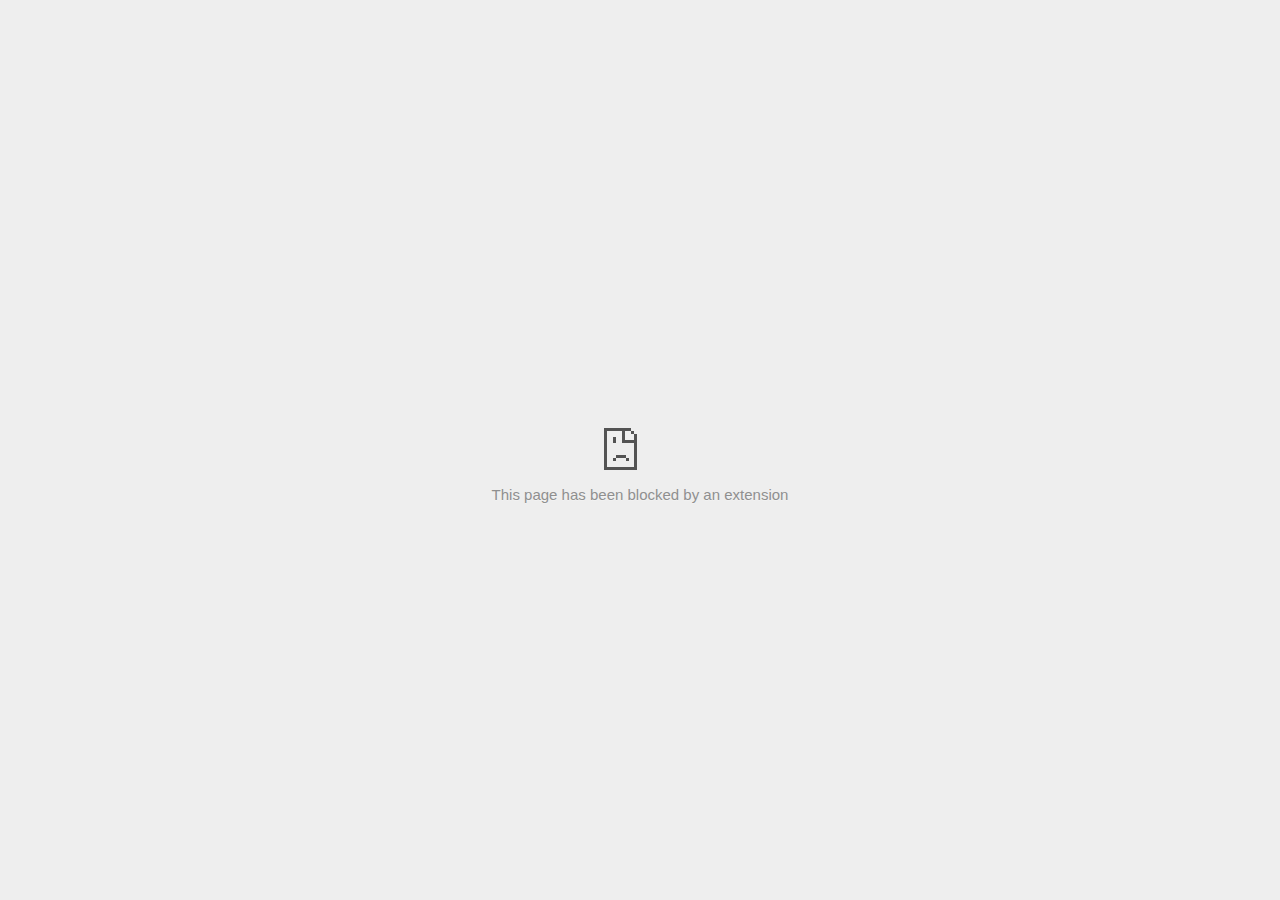
<file: images/Facebook_files/referer_frame(2).html>
<!DOCTYPE html>
<!-- saved from url=(0029)chrome-error://chromewebdata/ -->
<html dir="ltr" lang="en" subframe=""><head><meta http-equiv="Content-Type" content="text/html; charset=UTF-8">
  
  <meta name="color-scheme" content="light dark">
  <meta name="theme-color" content="#fff">
  <meta name="viewport" content="width=device-width, initial-scale=1.0,
                                 maximum-scale=1.0, user-scalable=no">
  <title>googleads.g.doubleclick.net</title>
  <style>/* Copyright 2017 The Chromium Authors. All rights reserved.
 * Use of this source code is governed by a BSD-style license that can be
 * found in the LICENSE file. */

a {
  color: var(--link-color);
}

body {
  --background-color: #fff;
  --error-code-color: var(--google-gray-700);
  --google-blue-100: rgb(210, 227, 252);
  --google-blue-300: rgb(138, 180, 248);
  --google-blue-600: rgb(26, 115, 232);
  --google-blue-700: rgb(25, 103, 210);
  --google-gray-100: rgb(241, 243, 244);
  --google-gray-300: rgb(218, 220, 224);
  --google-gray-500: rgb(154, 160, 166);
  --google-gray-50: rgb(248, 249, 250);
  --google-gray-600: rgb(128, 134, 139);
  --google-gray-700: rgb(95, 99, 104);
  --google-gray-800: rgb(60, 64, 67);
  --google-gray-900: rgb(32, 33, 36);
  --heading-color: var(--google-gray-900);
  --link-color: rgb(88, 88, 88);
  --popup-container-background-color: rgba(0,0,0,.65);
  --primary-button-fill-color-active: var(--google-blue-700);
  --primary-button-fill-color: var(--google-blue-600);
  --primary-button-text-color: #fff;
  --quiet-background-color: rgb(247, 247, 247);
  --secondary-button-border-color: var(--google-gray-500);
  --secondary-button-fill-color: #fff;
  --secondary-button-hover-border-color: var(--google-gray-600);
  --secondary-button-hover-fill-color: var(--google-gray-50);
  --secondary-button-text-color: var(--google-gray-700);
  --small-link-color: var(--google-gray-700);
  --text-color: var(--google-gray-700);
  background: var(--background-color);
  color: var(--text-color);
  word-wrap: break-word;
}

.nav-wrapper .secondary-button {
  background: var(--secondary-button-fill-color);
  border: 1px solid var(--secondary-button-border-color);
  color: var(--secondary-button-text-color);
  float: none;
  margin: 0;
  padding: 8px 16px;
}

.hidden {
  display: none;
}

html {
  -webkit-text-size-adjust: 100%;
  font-size: 125%;
}

.icon {
  background-repeat: no-repeat;
  background-size: 100%;
}

@media (prefers-color-scheme: dark) {
  body {
    --background-color: var(--google-gray-900);
    --error-code-color: var(--google-gray-500);
    --heading-color: var(--google-gray-500);
    --link-color: var(--google-blue-300);
    --primary-button-fill-color-active: rgb(129, 162, 208);
    --primary-button-fill-color: var(--google-blue-300);
    --primary-button-text-color: var(--google-gray-900);
    --quiet-background-color: var(--background-color);
    --secondary-button-border-color: var(--google-gray-700);
    --secondary-button-fill-color: var(--google-gray-900);
    --secondary-button-hover-fill-color: rgb(48, 51, 57);
    --secondary-button-text-color: var(--google-blue-300);
    --small-link-color: var(--google-blue-300);
    --text-color: var(--google-gray-500);
  }
}
</style>
  <style>/* Copyright 2014 The Chromium Authors. All rights reserved.
   Use of this source code is governed by a BSD-style license that can be
   found in the LICENSE file. */

button {
  border: 0;
  border-radius: 4px;
  box-sizing: border-box;
  color: var(--primary-button-text-color);
  cursor: pointer;
  float: right;
  font-size: .875em;
  margin: 0;
  padding: 8px 16px;
  transition: box-shadow 150ms cubic-bezier(0.4, 0, 0.2, 1);
  user-select: none;
}

[dir='rtl'] button {
  float: left;
}

.bad-clock button,
.captive-portal button,
.https-only button,
.insecure-form button,
.lookalike-url button,
.main-frame-blocked button,
.neterror button,
.pdf button,
.ssl button,
.safe-browsing-billing button {
  background: var(--primary-button-fill-color);
}

button:active {
  background: var(--primary-button-fill-color-active);
  outline: 0;
}

#debugging {
  display: inline;
  overflow: auto;
}

.debugging-content {
  line-height: 1em;
  margin-bottom: 0;
  margin-top: 1em;
}

.debugging-content-fixed-width {
  display: block;
  font-family: monospace;
  font-size: 1.2em;
  margin-top: 0.5em;
}

.debugging-title {
  font-weight: bold;
}

#details {
  margin: 0 0 50px;
}

#details p:not(:first-of-type) {
  margin-top: 20px;
}

.secondary-button:active {
  border-color: white;
  box-shadow: 0 1px 2px 0 rgba(60, 64, 67, .3),
      0 2px 6px 2px rgba(60, 64, 67, .15);
}

.secondary-button:hover {
  background: var(--secondary-button-hover-fill-color);
  border-color: var(--secondary-button-hover-border-color);
  text-decoration: none;
}

.error-code {
  color: var(--error-code-color);
  font-size: .8em;
  margin-top: 12px;
  text-transform: uppercase;
}

#error-debugging-info {
  font-size: 0.8em;
}

h1 {
  color: var(--heading-color);
  font-size: 1.6em;
  font-weight: normal;
  line-height: 1.25em;
  margin-bottom: 16px;
}

h2 {
  font-size: 1.2em;
  font-weight: normal;
}

.icon {
  height: 72px;
  margin: 0 0 40px;
  width: 72px;
}

input[type=checkbox] {
  opacity: 0;
}

input[type=checkbox]:focus ~ .checkbox::after {
  outline: -webkit-focus-ring-color auto 5px;
}

.interstitial-wrapper {
  box-sizing: border-box;
  font-size: 1em;
  line-height: 1.6em;
  margin: 14vh auto 0;
  max-width: 600px;
  width: 100%;
}

#main-message > p {
  display: inline;
}

#extended-reporting-opt-in {
  font-size: .875em;
  margin-top: 32px;
}

#extended-reporting-opt-in label {
  display: grid;
  grid-template-columns: 1.8em 1fr;
  position: relative;
}

#enhanced-protection-message {
  border-radius: 4px;
  font-size: 1em;
  margin-top: 32px;
  padding: 10px 5px;
}

#enhanced-protection-message label {
  display: grid;
  grid-template-columns: 2.5em 1fr;
  position: relative;
}

#enhanced-protection-message div {
  margin: 0.5em;
}

#enhanced-protection-message .icon {
  height: 1.5em;
  vertical-align: middle;
  width: 1.5em;
}

.nav-wrapper {
  margin-top: 51px;
}

.nav-wrapper::after {
  clear: both;
  content: '';
  display: table;
  width: 100%;
}

.small-link {
  color: var(--small-link-color);
  font-size: .875em;
}

.checkboxes {
  flex: 0 0 24px;
}

.checkbox {
  --padding: .9em;
  background: transparent;
  display: block;
  height: 1em;
  left: -1em;
  padding-inline-start: var(--padding);
  position: absolute;
  right: 0;
  top: -.5em;
  width: 1em;
}

.checkbox::after {
  border: 1px solid white;
  border-radius: 2px;
  content: '';
  height: 1em;
  left: var(--padding);
  position: absolute;
  top: var(--padding);
  width: 1em;
}

.checkbox::before {
  background: transparent;
  border: 2px solid white;
  border-inline-end-width: 0;
  border-top-width: 0;
  content: '';
  height: .2em;
  left: calc(.3em + var(--padding));
  opacity: 0;
  position: absolute;
  top: calc(.3em  + var(--padding));
  transform: rotate(-45deg);
  width: .5em;
}

input[type=checkbox]:checked ~ .checkbox::before {
  opacity: 1;
}

#recurrent-error-message {
  background: #ededed;
  border-radius: 4px;
  margin-bottom: 16px;
  margin-top: 12px;
  padding: 12px 16px;
}

.showing-recurrent-error-message #extended-reporting-opt-in {
  margin-top: 16px;
}

.showing-recurrent-error-message #enhanced-protection-message {
  margin-top: 16px;
}

@media (max-width: 700px) {
  .interstitial-wrapper {
    padding: 0 10%;
  }

  #error-debugging-info {
    overflow: auto;
  }
}

@media (max-width: 420px) {
  button,
  [dir='rtl'] button,
  .small-link {
    float: none;
    font-size: .825em;
    font-weight: 500;
    margin: 0;
    width: 100%;
  }

  button {
    padding: 16px 24px;
  }

  #details {
    margin: 20px 0 20px 0;
  }

  #details p:not(:first-of-type) {
    margin-top: 10px;
  }

  .secondary-button:not(.hidden) {
    display: block;
    margin-top: 20px;
    text-align: center;
    width: 100%;
  }

  .interstitial-wrapper {
    padding: 0 5%;
  }

  #extended-reporting-opt-in {
    margin-top: 24px;
  }

  #enhanced-protection-message {
    margin-top: 24px;
  }

  .nav-wrapper {
    margin-top: 30px;
  }
}

/**
 * Mobile specific styling.
 * Navigation buttons are anchored to the bottom of the screen.
 * Details message replaces the top content in its own scrollable area.
 */

@media (max-width: 420px) {
  .nav-wrapper .secondary-button {
    border: 0;
    margin: 16px 0 0;
    margin-inline-end: 0;
    padding-bottom: 16px;
    padding-top: 16px;
  }
}

/* Fixed nav. */
@media (min-width: 240px) and (max-width: 420px) and
       (min-height: 401px),
       (min-width: 421px) and (min-height: 240px) and
       (max-height: 560px) {
  body .nav-wrapper {
    background: var(--background-color);
    bottom: 0;
    box-shadow: 0 -12px 24px var(--background-color);
    left: 0;
    margin: 0 auto;
    max-width: 736px;
    padding-inline-end: 24px;
    padding-inline-start: 24px;
    position: fixed;
    right: 0;
    width: 100%;
    z-index: 2;
  }

  .interstitial-wrapper {
    max-width: 736px;
  }

  #details,
  #main-content {
    padding-bottom: 40px;
  }

  #details {
    padding-top: 5.5vh;
  }

  button.small-link {
    color: var(--google-blue-600);
  }
}

@media (max-width: 420px) and (orientation: portrait),
       (max-height: 560px) {
  body {
    margin: 0 auto;
  }

  button,
  [dir='rtl'] button,
  button.small-link,
  .nav-wrapper .secondary-button {
    font-family: Roboto-Regular,Helvetica;
    font-size: .933em;
    margin: 6px 0;
    transform: translatez(0);
  }

  .nav-wrapper {
    box-sizing: border-box;
    padding-bottom: 8px;
    width: 100%;
  }

  #details {
    box-sizing: border-box;
    height: auto;
    margin: 0;
    opacity: 1;
    transition: opacity 250ms cubic-bezier(0.4, 0, 0.2, 1);
  }

  #details.hidden,
  #main-content.hidden {
    height: 0;
    opacity: 0;
    overflow: hidden;
    padding-bottom: 0;
    transition: none;
  }

  h1 {
    font-size: 1.5em;
    margin-bottom: 8px;
  }

  .icon {
    margin-bottom: 5.69vh;
  }

  .interstitial-wrapper {
    box-sizing: border-box;
    margin: 7vh auto 12px;
    padding: 0 24px;
    position: relative;
  }

  .interstitial-wrapper p {
    font-size: .95em;
    line-height: 1.61em;
    margin-top: 8px;
  }

  #main-content {
    margin: 0;
    transition: opacity 100ms cubic-bezier(0.4, 0, 0.2, 1);
  }

  .small-link {
    border: 0;
  }

  .suggested-left > #control-buttons,
  .suggested-right > #control-buttons {
    float: none;
    margin: 0;
  }
}

@media (min-width: 421px) and (min-height: 500px) and (max-height: 560px) {
  .interstitial-wrapper {
    margin-top: 10vh;
  }
}

@media (min-height: 400px) and (orientation:portrait) {
  .interstitial-wrapper {
    margin-bottom: 145px;
  }
}

@media (min-height: 299px) {
  .nav-wrapper {
    padding-bottom: 16px;
  }
}

@media (max-height: 560px) and (min-height: 240px) and (orientation:landscape) {
  .extended-reporting-has-checkbox #details {
    padding-bottom: 80px;
  }
}

@media (min-height: 500px) and (max-height: 650px) and (max-width: 414px) and
       (orientation: portrait) {
  .interstitial-wrapper {
    margin-top: 7vh;
  }
}

@media (min-height: 650px) and (max-width: 414px) and (orientation: portrait) {
  .interstitial-wrapper {
    margin-top: 10vh;
  }
}

/* Small mobile screens. No fixed nav. */
@media (max-height: 400px) and (orientation: portrait),
       (max-height: 239px) and (orientation: landscape),
       (max-width: 419px) and (max-height: 399px) {
  .interstitial-wrapper {
    display: flex;
    flex-direction: column;
    margin-bottom: 0;
  }

  #details {
    flex: 1 1 auto;
    order: 0;
  }

  #main-content {
    flex: 1 1 auto;
    order: 0;
  }

  .nav-wrapper {
    flex: 0 1 auto;
    margin-top: 8px;
    order: 1;
    padding-inline-end: 0;
    padding-inline-start: 0;
    position: relative;
    width: 100%;
  }

  button,
  .nav-wrapper .secondary-button {
    padding: 16px 24px;
  }

  button.small-link {
    color: var(--google-blue-600);
  }
}

@media (max-width: 239px) and (orientation: portrait) {
  .nav-wrapper {
    padding-inline-end: 0;
    padding-inline-start: 0;
  }
}
</style>
  <style>/* Copyright 2013 The Chromium Authors. All rights reserved.
 * Use of this source code is governed by a BSD-style license that can be
 * found in the LICENSE file. */

/* Don't use the main frame div when the error is in a subframe. */
html[subframe] #main-frame-error {
  display: none;
}

/* Don't use the subframe error div when the error is in a main frame. */
html:not([subframe]) #sub-frame-error {
  display: none;
}

h1 {
  margin-top: 0;
  word-wrap: break-word;
}

h1 span {
  font-weight: 500;
}

a {
  text-decoration: none;
}

.icon {
  -webkit-user-select: none;
  display: inline-block;
}

.icon-generic {
  /* Can't access chrome://theme/IDR_ERROR_NETWORK_GENERIC from an untrusted
   * renderer process, so embed the resource manually. */
  content: -webkit-image-set(
      url([data-uri]) 1x,
      url([data-uri]) 2x);
}

.icon-offline {
  content: -webkit-image-set(
      url([data-uri]) 1x,
      url([data-uri]) 2x);
  position: relative;
}

.icon-disabled {
  content: -webkit-image-set(
      url([data-uri]) 1x,
      url([data-uri]) 2x);
  width: 112px;
}

.hidden {
  display: none;
}

#suggestions-list a {
  color: var(--google-blue-600);
}

#suggestions-list p {
  margin-block-end: 0;
}

#suggestions-list ul {
  margin-top: 0;
}

.single-suggestion {
  list-style-type: none;
  padding-inline-start: 0;
}

#error-information-button {
  content: url([data-uri]);
  height: 24px;
  vertical-align: -.15em;
  width: 24px;
}

.use-popup-container#error-information-popup-container
  #error-information-popup {
  align-items: center;
  background-color: var(--popup-container-background-color);
  display: flex;
  height: 100%;
  left: 0;
  position: fixed;
  top: 0;
  width: 100%;
  z-index: 100;
}

.use-popup-container#error-information-popup-container
  #error-information-popup-content > p {
  margin-bottom: 11px;
  margin-inline-start: 20px;
}

.use-popup-container#error-information-popup-container #suggestions-list ul {
  margin-inline-start: 15px;
}

.use-popup-container#error-information-popup-container
  #error-information-popup-box {
  background-color: var(--background-color);
  left: 5%;
  padding-bottom: 15px;
  padding-top: 15px;
  position: fixed;
  width: 90%;
  z-index: 101;
}

.use-popup-container#error-information-popup-container div.error-code {
  margin-inline-start: 20px;
}

.use-popup-container#error-information-popup-container #suggestions-list p {
  margin-inline-start: 20px;
}

:not(.use-popup-container)#error-information-popup-container
  #error-information-popup-close {
  display: none;
}

#error-information-popup-close {
  margin-bottom: 0;
  margin-inline-end: 35px;
  margin-top: 15px;
  text-align: end;
}

.link-button {
  color: rgb(66, 133, 244);
  display: inline-block;
  font-weight: bold;
  text-transform: uppercase;
}

#sub-frame-error-details {

  color: #8F8F8F;

  /* Not done on mobile for performance reasons. */
  text-shadow: 0 1px 0 rgba(255,255,255,0.3);

}

[jscontent=hostName],
[jscontent=failedUrl] {
  overflow-wrap: break-word;
}

.secondary-button {
  background: #d9d9d9;
  color: #696969;
  margin-inline-end: 16px;
}

.snackbar {
  background: #323232;
  border-radius: 2px;
  bottom: 24px;
  box-sizing: border-box;
  color: #fff;
  font-size: .87em;
  left: 24px;
  max-width: 568px;
  min-width: 288px;
  opacity: 0;
  padding: 16px 24px 12px;
  position: fixed;
  transform: translateY(90px);
  will-change: opacity, transform;
  z-index: 999;
}

.snackbar-show {
  -webkit-animation:
    show-snackbar 250ms cubic-bezier(0, 0, 0.2, 1) forwards,
    hide-snackbar 250ms cubic-bezier(0.4, 0, 1, 1) forwards 5s;
}

@-webkit-keyframes show-snackbar {
  100% {
    opacity: 1;
    transform: translateY(0);
  }
}

@-webkit-keyframes hide-snackbar {
  0% {
    opacity: 1;
    transform: translateY(0);
  }
  100% {
    opacity: 0;
    transform: translateY(90px);
  }
}

.suggestions {
  margin-top: 18px;
}

.suggestion-header {
  font-weight: bold;
  margin-bottom: 4px;
}

.suggestion-body {
  color: #777;
}

/* Decrease padding at low sizes. */
@media (max-width: 640px), (max-height: 640px) {
  h1 {
    margin: 0 0 15px;
  }
  .suggestions {
    margin-top: 10px;
  }
  .suggestion-header {
    margin-bottom: 0;
  }
}

#download-link,
#download-link-clicked {
  margin-bottom: 30px;
  margin-top: 30px;
}

#download-link-clicked {
  color: #BBB;
}

#download-link::before,
#download-link-clicked::before {
  content: url([data-uri]);
  display: inline-block;
  margin-inline-end: 4px;
  vertical-align: -webkit-baseline-middle;
}

#download-link-clicked::before {
  opacity: 0;
  width: 0;
}

#offline-content-list-visibility-card {
  border: 1px solid white;
  border-radius: 8px;
  display: flex;
  font-size: .8em;
  justify-content: space-between;
  line-height: 1;
}

#offline-content-list.list-hidden #offline-content-list-visibility-card {
  border-color: rgb(218, 220, 224);
}

#offline-content-list-visibility-card > div {
  padding: 1em;
}

#offline-content-list-title {
  color: var(--google-gray-700);
}

#offline-content-list-show-text,
#offline-content-list-hide-text {
  color: rgb(66, 133, 244);
}

/* Hides the "hide" text div when the offline content list is collapsed/hidden
 * and, alternatively, hides the "show" text div when the offline content list
 * is expanded/shown.
 */
#offline-content-list.list-hidden #offline-content-list-hide-text,
#offline-content-list:not(.list-hidden) #offline-content-list-show-text {
  display: none;
}

/* Controls the animation of the offline content list when it is expanded/shown.
 */
#offline-content-suggestions {
  /* Max-height has to be set for the height animation to work. The chosen value
   * is a little greater than the maximum height the list will have, when all
   * suggestions have images, so that it is never clamped. This makes so that
   * when the actual height is smaller then the animation is not as smooth.
   */
  max-height: 27em;
  transition: max-height 200ms ease-in, visibility 0s 200ms,
              opacity 200ms 200ms linear;
}

/* Controls the animation of the offline content list when it is
 * collapsed/hidden.
 */
#offline-content-list.list-hidden #offline-content-suggestions {
  max-height: 0;
  opacity: 0;
  transition: opacity 200ms linear, visibility 0s 200ms,
              max-height 200ms 200ms ease-out;
  visibility: hidden;
}

#offline-content-list {
  margin-inline-start: -5%;
  width: 110%;
}

/* The selectors below adjust the "overflow" of the suggestion cards contents
 * based on the same screen size based strategy used for the main frame, which
 * is applied by the `interstitial-wrapper` class. */
@media (max-width: 420px)  {
  #offline-content-list {
    margin-inline-start: -2.5%;
    width: 105%;
  }
}
@media (max-width: 420px) and (orientation: portrait),
       (max-height: 560px) {
  #offline-content-list {
    margin-inline-start: -12px;
    width: calc(100% + 24px);
  }
}

.suggestion-with-image .offline-content-suggestion-thumbnail {
  flex-basis: 8.2em;
  flex-shrink: 0;
}

.suggestion-with-image .offline-content-suggestion-thumbnail > img {
  height: 100%;
  width: 100%;
}

.suggestion-with-image #offline-content-list:not(.is-rtl)
.offline-content-suggestion-thumbnail > img {
  border-bottom-right-radius: 7px;
  border-top-right-radius: 7px;
}

.suggestion-with-image #offline-content-list.is-rtl
.offline-content-suggestion-thumbnail > img {
  border-bottom-left-radius: 7px;
  border-top-left-radius: 7px;
}

.suggestion-with-icon .offline-content-suggestion-thumbnail {
  align-items: center;
  display: flex;
  justify-content: center;
  min-height: 4.2em;
  min-width: 4.2em;
}

.suggestion-with-icon .offline-content-suggestion-thumbnail > div {
  align-items: center;
  background-color: rgb(241, 243, 244);
  border-radius: 50%;
  display: flex;
  height: 2.3em;
  justify-content: center;
  width: 2.3em;
}

.suggestion-with-icon .offline-content-suggestion-thumbnail > div > img {
  height: 1.45em;
  width: 1.45em;
}

.offline-content-suggestion-favicon {
  height: 1em;
  margin-inline-end: 0.4em;
  width: 1.4em;
}

.offline-content-suggestion-favicon > img {
  height: 1.4em;
  width: 1.4em;
}

.no-favicon .offline-content-suggestion-favicon {
  display: none;
}

.image-video {
  content: url([data-uri]);
}

.image-music-note {
  content: url([data-uri]);
}

.image-earth {
  content: url([data-uri]);
}

.image-file {
  content: url([data-uri]);
}

.offline-content-suggestion-texts {
  display: flex;
  flex-direction: column;
  justify-content: space-between;
  line-height: 1.3;
  padding: .9em;
  width: 100%;
}

.offline-content-suggestion-title {
  -webkit-box-orient: vertical;
  -webkit-line-clamp: 3;
  color: rgb(32, 33, 36);
  display: -webkit-box;
  font-size: 1.1em;
  overflow: hidden;
  text-overflow: ellipsis;
}

div.offline-content-suggestion {
  align-items: stretch;
  border: 1px solid rgb(218, 220, 224);
  border-radius: 8px;
  display: flex;
  justify-content: space-between;
  margin-bottom: .8em;
}

.suggestion-with-image {
  flex-direction: row;
  height: 8.2em;
  max-height: 8.2em;
}

.suggestion-with-icon {
  flex-direction: row-reverse;
  height: 4.2em;
  max-height: 4.2em;
}

.suggestion-with-icon .offline-content-suggestion-title {
  -webkit-line-clamp: 1;
  word-break: break-all;
}

.suggestion-with-icon .offline-content-suggestion-texts {
  padding-inline-start: 0;
}

.offline-content-suggestion-attribution-freshness {
  color: rgb(95, 99, 104);
  display: flex;
  font-size: .8em;
  line-height: 1.7em;
}

.offline-content-suggestion-attribution {
  -webkit-box-orient: vertical;
  -webkit-line-clamp: 1;
  display: -webkit-box;
  flex-shrink: 1;
  margin-inline-end: 0.3em;
  overflow: hidden;
  overflow-wrap: break-word;
  text-overflow: ellipsis;
  word-break: break-all;
}

.no-attribution .offline-content-suggestion-attribution {
  display: none;
}

.offline-content-suggestion-freshness::before {
  content: '-';
  display: inline-block;
  flex-shrink: 0;
  margin-inline-end: .1em;
  margin-inline-start: .1em;
}

.no-attribution .offline-content-suggestion-freshness::before {
  display: none;
}

.offline-content-suggestion-freshness {
  flex-shrink: 0;
}

.suggestion-with-image .offline-content-suggestion-pin-spacer {
  flex-grow: 100;
  flex-shrink: 1;
}

.suggestion-with-image .offline-content-suggestion-pin {
  content: url([data-uri]);
  flex-shrink: 0;
  height: 1.4em;
  margin-inline-start: .4em;
  width: 1.4em;
}

/* Controls the animation (and a bit more) of the launch-downloads-home action
 * button when the offline content list is expanded/shown.
 */
#offline-content-list-action {
  text-align: center;
  transition: visibility 0s 200ms, opacity 200ms 200ms linear;
}

/* Controls the animation of the launch-downloads-home action button when the
 * offline content list is collapsed/hidden.
 */
#offline-content-list.list-hidden #offline-content-list-action {
  opacity: 0;
  transition: opacity 200ms linear, visibility 0s 200ms;
  visibility: hidden;
}

#cancel-save-page-button {
  background-image: url([data-uri]);
  background-position: right 27px center;
  background-repeat: no-repeat;
  border: 1px solid var(--google-gray-300);
  border-radius: 5px;
  color: var(--google-gray-700);
  margin-bottom: 26px;
  padding-bottom: 16px;
  padding-inline-end: 88px;
  padding-inline-start: 16px;
  padding-top: 16px;
  text-align: start;
}

html[dir='rtl'] #cancel-save-page-button {
  background-position: left 27px center;
}

#save-page-for-later-button {
  display: flex;
  justify-content: start;
}

#save-page-for-later-button a::before {
  content: url([data-uri]);
  display: inline-block;
  margin-inline-end: 4px;
  vertical-align: -webkit-baseline-middle;
}

.hidden#save-page-for-later-button {
  display: none;
}

/* Don't allow overflow when in a subframe. */
html[subframe] body {
  overflow: hidden;
}

#sub-frame-error {
  -webkit-align-items: center;
  -webkit-flex-flow: column;
  -webkit-justify-content: center;
  background-color: #DDD;
  display: -webkit-flex;
  height: 100%;
  left: 0;
  position: absolute;
  text-align: center;
  top: 0;
  transition: background-color 200ms ease-in-out;
  width: 100%;
}

#sub-frame-error:hover {
  background-color: #EEE;
}

#sub-frame-error .icon-generic {
  margin: 0 0 16px;
}

#sub-frame-error-details {
  margin: 0 10px;
  text-align: center;
  visibility: hidden;
}

/* Show details only when hovering. */
#sub-frame-error:hover #sub-frame-error-details {
  visibility: visible;
}

/* If the iframe is too small, always hide the error code. */
/* TODO(mmenke): See if overflow: no-display works better, once supported. */
@media (max-width: 200px), (max-height: 95px) {
  #sub-frame-error-details {
    display: none;
  }
}

/* Adjust icon for small embedded frames in apps. */
@media (max-height: 100px) {
  #sub-frame-error .icon-generic {
    height: auto;
    margin: 0;
    padding-top: 0;
    width: 25px;
  }
}

/* details-button is special; it's a <button> element that looks like a link. */
#details-button {
  box-shadow: none;
  min-width: 0;
}

/* Styles for platform dependent separation of controls and details button. */
.suggested-left > #control-buttons,
.suggested-right > #details-button {
  float: left;
}

.suggested-right > #control-buttons,
.suggested-left > #details-button {
  float: right;
}

.suggested-left .secondary-button {
  margin-inline-end: 0;
  margin-inline-start: 16px;
}

#details-button.singular {
  float: none;
}

/* download-button shows both icon and text. */
#download-button {
  padding-bottom: 4px;
  padding-top: 4px;
  position: relative;
}

#download-button::before {
  background: -webkit-image-set(
      url([data-uri]) 1x,
      url([data-uri]) 2x)
    no-repeat;
  content: '';
  display: inline-block;
  height: 24px;
  margin-inline-end: 4px;
  margin-inline-start: -4px;
  vertical-align: middle;
  width: 24px;
}

#download-button:disabled {
  background: rgb(180, 206, 249);
  color: rgb(255, 255, 255);
}

#buttons::after {
  clear: both;
  content: '';
  display: block;
  width: 100%;
}

/* Offline page */
html[dir='rtl'] .runner-container,
html[dir='rtl'].offline .icon-offline {
  transform: scaleX(-1);
}

.offline {
  transition: filter 1.5s cubic-bezier(0.65, 0.05, 0.36, 1),
              background-color 1.5s cubic-bezier(0.65, 0.05, 0.36, 1);

  will-change: filter, background-color;

}

.offline body {
  transition: background-color 1.5s cubic-bezier(0.65, 0.05, 0.36, 1);
}

.offline #main-message > p {
  display: none;
}

.offline.inverted {
  background-color: #fff;
  filter: invert(1);
}

.offline.inverted body {
  background-color: #fff;
}

.offline .interstitial-wrapper {
  color: var(--text-color);
  font-size: 1em;
  line-height: 1.55;
  margin: 0 auto;
  max-width: 600px;
  padding-top: 100px;
  position: relative;
  width: 100%;
}

.offline .runner-container {
  direction: ltr;
  height: 150px;
  max-width: 600px;
  overflow: hidden;
  position: absolute;
  top: 35px;
  width: 44px;
}

.offline .runner-container:focus {
  outline: none;
}

.offline .runner-container:focus-visible {
  outline: 3px solid var(--google-blue-300);
}

.offline .runner-canvas {
  height: 150px;
  max-width: 600px;
  opacity: 1;
  overflow: hidden;
  position: absolute;
  top: 0;
  z-index: 10;
}

.offline .controller {
  height: 100vh;
  left: 0;
  position: absolute;
  top: 0;
  width: 100vw;
  z-index: 9;
}

#offline-resources {
  display: none;
}

#offline-instruction {
  image-rendering: pixelated;
  left: 0;
  margin: auto;
  position: absolute;
  right: 0;
  top: 60px;
  width: fit-content;
}

.offline-runner-live-region {
  bottom: 0;
  clip-path: polygon(0 0, 0 0, 0 0);
  color: var(--background-color);
  display: block;
  font-size: xx-small;
  overflow: hidden;
  position: absolute;
  text-align: center;
  transition: color 1.5s cubic-bezier(0.65, 0.05, 0.36, 1);
  user-select: none;
}

/* Custom toggle */
.slow-speed-option {
  align-items: center;
  background: var(--google-gray-50);
  border-radius: 24px/50%;
  bottom: 0;
  color: var(--error-code-color);
  display: inline-flex;
  font-size: 1em;
  left: 0;
  line-height: 1.1em;
  margin: 5px auto;
  padding: 2px 12px 3px 20px;
  position: absolute;
  right: 0;
  width: max-content;
  z-index: 999;
}

.slow-speed-option.hidden {
  display: none;
}

.slow-speed-option [type=checkbox] {
  opacity: 0;
  pointer-events: none;
  position: absolute;
}

.slow-speed-option .slow-speed-toggle {
  cursor: pointer;
  margin-inline-start: 8px;
  padding: 8px 4px;
  position: relative;
}

.slow-speed-option [type=checkbox]:disabled ~ .slow-speed-toggle {
  cursor: default;
}

.slow-speed-option-label [type=checkbox] {
  opacity: 0;
  pointer-events: none;
  position: absolute;
}

.slow-speed-option .slow-speed-toggle::before,
.slow-speed-option .slow-speed-toggle::after {
  content: '';
  display: block;
  margin: 0 3px;
  transition: all 100ms cubic-bezier(0.4, 0, 1, 1);
}

.slow-speed-option .slow-speed-toggle::before {
  background: rgb(189,193,198);
  border-radius: 0.65em;
  height: 0.9em;
  width: 2em;
}

.slow-speed-option .slow-speed-toggle::after {
  background: #fff;
  border-radius: 50%;
  box-shadow: 0 1px 3px 0 rgb(0 0 0 / 40%);
  height: 1.2em;
  position: absolute;
  top: 51%;
  transform: translate(-20%, -50%);
  width: 1.1em;
}

.slow-speed-option [type=checkbox]:focus + .slow-speed-toggle {
  box-shadow: 0 0 8px rgb(94, 158, 214);
  outline: 1px solid rgb(93, 157, 213);
}

.slow-speed-option [type=checkbox]:checked + .slow-speed-toggle::before {
  background: var(--google-blue-600);
  opacity: 0.5;
}

.slow-speed-option [type=checkbox]:checked + .slow-speed-toggle::after {
  background: var(--google-blue-600);
  transform: translate(calc(2em - 90%), -50%);
}

.slow-speed-option [type=checkbox]:checked:disabled +
  .slow-speed-toggle::before {
  background: rgb(189,193,198);
}

.slow-speed-option [type=checkbox]:checked:disabled +
  .slow-speed-toggle::after {
  background: var(--google-gray-50);
}

@media (max-width: 420px) {
  #download-button {
    padding-bottom: 12px;
    padding-top: 12px;
  }

  .suggested-left > #control-buttons,
  .suggested-right > #control-buttons {
    float: none;
  }

  .snackbar {
    border-radius: 0;
    bottom: 0;
    left: 0;
    width: 100%;
  }
}

@media (max-height: 350px) {
  h1 {
    margin: 0 0 15px;
  }

  .icon-offline {
    margin: 0 0 10px;
  }

  .interstitial-wrapper {
    margin-top: 5%;
  }

  .nav-wrapper {
    margin-top: 30px;
  }
}

@media (min-width: 420px) and (max-width: 736px) and
       (min-height: 240px) and (max-height: 420px) and
       (orientation:landscape) {
  .interstitial-wrapper {
    margin-bottom: 100px;
  }
}

@media (max-width: 360px) and (max-height: 480px) {
  .offline .interstitial-wrapper {
    padding-top: 60px;
  }

  .offline .runner-container {
    top: 8px;
  }
}

@media (min-height: 240px) and (orientation: landscape) {
  .offline .interstitial-wrapper {
    margin-bottom: 90px;
  }

  .icon-offline {
    margin-bottom: 20px;
  }
}

@media (max-height: 320px) and (orientation: landscape) {
  .icon-offline {
    margin-bottom: 0;
  }

  .offline .runner-container {
    top: 10px;
  }
}

@media (max-width: 240px) {
  button {
    padding-inline-end: 12px;
    padding-inline-start: 12px;
  }

  .interstitial-wrapper {
    overflow: inherit;
    padding: 0 8px;
  }
}

@media (max-width: 120px) {
  button {
    width: auto;
  }
}

.arcade-mode,
.arcade-mode .runner-container,
.arcade-mode .runner-canvas {
  image-rendering: pixelated;
  max-width: 100%;
  overflow: hidden;
}

.arcade-mode #buttons,
.arcade-mode #main-content {
  opacity: 0;
  overflow: hidden;
}

.arcade-mode .interstitial-wrapper {
  height: 100vh;
  max-width: 100%;
  overflow: hidden;
}

.arcade-mode .runner-container {
  left: 0;
  margin: auto;
  right: 0;
  transform-origin: top center;
  transition: transform 250ms cubic-bezier(0.4, 0, 1, 1) 400ms;
  z-index: 2;
}

@media (prefers-color-scheme: dark) {
  .icon {
    filter: invert(1);
  }

  .offline .runner-canvas {
    filter: invert(1);
  }

  .offline.inverted {
    background-color: var(--background-color);
    filter: invert(0);
  }

  .offline.inverted body {
    background-color: #fff;
  }

  .offline.inverted .offline-runner-live-region {
    color: #fff;
  }

  #suggestions-list a {
    color: var(--link-color);
  }

  #error-information-button {
    filter: invert(0.6);
  }

  .slow-speed-option {
    background: var(--google-gray-800);
    color: var(--google-gray-100);
  }

  .slow-speed-option .slow-speed-toggle::before,
  .slow-speed-option [type=checkbox]:checked:disabled +
    .slow-speed-toggle::before {
     background: rgb(189,193,198);
  }

  .slow-speed-option [type=checkbox]:checked + .slow-speed-toggle::after,
  .slow-speed-option [type=checkbox]:checked + .slow-speed-toggle::before {
    background: var(--google-blue-300);
  }
}
</style>
  <script>// Copyright 2013 The Chromium Authors. All rights reserved.
// Use of this source code is governed by a BSD-style license that can be
// found in the LICENSE file.

/**
 * @typedef {{
 *   downloadButtonClick: function(),
 *   reloadButtonClick: function(),
 *   detailsButtonClick: function(),
 *   diagnoseErrorsButtonClick: function(),
 *   trackEasterEgg: function(),
 *   updateEasterEggHighScore: function(number),
 *   resetEasterEggHighScore: function(),
 *   launchOfflineItem: function(string, string),
 *   savePageForLater: function(),
 *   cancelSavePage: function(),
 *   listVisibilityChange: function(boolean),
 * }}
 */
// eslint-disable-next-line no-var
var errorPageController;

const HIDDEN_CLASS = 'hidden';

// Decodes a UTF16 string that is encoded as base64.
function decodeUTF16Base64ToString(encoded_text) {
  const data = atob(encoded_text);
  let result = '';
  for (let i = 0; i < data.length; i += 2) {
    result +=
        String.fromCharCode(data.charCodeAt(i) * 256 + data.charCodeAt(i + 1));
  }
  return result;
}

function toggleHelpBox() {
  const helpBoxOuter = document.getElementById('details');
  helpBoxOuter.classList.toggle(HIDDEN_CLASS);
  const detailsButton = document.getElementById('details-button');
  if (helpBoxOuter.classList.contains(HIDDEN_CLASS)) {
    /** @suppress {missingProperties} */
    detailsButton.innerText = detailsButton.detailsText;
  } else {
    /** @suppress {missingProperties} */
    detailsButton.innerText = detailsButton.hideDetailsText;
  }

  // Details appears over the main content on small screens.
  if (mobileNav) {
    document.getElementById('main-content').classList.toggle(HIDDEN_CLASS);
    const runnerContainer = document.querySelector('.runner-container');
    if (runnerContainer) {
      runnerContainer.classList.toggle(HIDDEN_CLASS);
    }
  }
}

function diagnoseErrors() {
  if (window.errorPageController) {
    errorPageController.diagnoseErrorsButtonClick();
  }
}

// Subframes use a different layout but the same html file.  This is to make it
// easier to support platforms that load the error page via different
// mechanisms (Currently just iOS). We also use the subframe style for portals
// as they are embedded like subframes and can't be interacted with by the user.
let isSubFrame = false;
if (window.top.location !== window.location || window.portalHost) {
  document.documentElement.setAttribute('subframe', '');
  isSubFrame = true;
}

// Re-renders the error page using |strings| as the dictionary of values.
// Used by NetErrorTabHelper to update DNS error pages with probe results.
function updateForDnsProbe(strings) {
  const context = new JsEvalContext(strings);
  jstProcess(context, document.getElementById('t'));
  onDocumentLoadOrUpdate();
}

// Adds an icon class to the list and removes classes previously set.
function updateIconClass(newClass) {
  const frameSelector = isSubFrame ? '#sub-frame-error' : '#main-frame-error';
  const iconEl = document.querySelector(frameSelector + ' .icon');

  if (iconEl.classList.contains(newClass)) {
    return;
  }

  iconEl.className = 'icon ' + newClass;
}

// Implements button clicks.  This function is needed during the transition
// between implementing these in trunk chromium and implementing them in iOS.
function reloadButtonClick(url) {
  if (window.errorPageController) {
    errorPageController.reloadButtonClick();
  } else {
    window.location = url;
  }
}

function downloadButtonClick() {
  if (window.errorPageController) {
    errorPageController.downloadButtonClick();
    const downloadButton = document.getElementById('download-button');
    downloadButton.disabled = true;
    /** @suppress {missingProperties} */
    downloadButton.textContent = downloadButton.disabledText;

    document.getElementById('download-link-wrapper')
        .classList.add(HIDDEN_CLASS);
    document.getElementById('download-link-clicked-wrapper')
        .classList.remove(HIDDEN_CLASS);
  }
}

function detailsButtonClick() {
  if (window.errorPageController) {
    errorPageController.detailsButtonClick();
  }
}

let primaryControlOnLeft = true;
// 

function setAutoFetchState(scheduled, can_schedule) {
  document.getElementById('cancel-save-page-button')
      .classList.toggle(HIDDEN_CLASS, !scheduled);
  document.getElementById('save-page-for-later-button')
      .classList.toggle(HIDDEN_CLASS, scheduled || !can_schedule);
}

function savePageLaterClick() {
  errorPageController.savePageForLater();
  // savePageForLater will eventually trigger a call to setAutoFetchState() when
  // it completes.
}

function cancelSavePageClick() {
  errorPageController.cancelSavePage();
  // setAutoFetchState is not called in response to cancelSavePage(), so do it
  // now.
  setAutoFetchState(false, true);
}

function toggleErrorInformationPopup() {
  document.getElementById('error-information-popup-container')
      .classList.toggle(HIDDEN_CLASS);
}

function launchOfflineItem(itemID, name_space) {
  errorPageController.launchOfflineItem(itemID, name_space);
}

function launchDownloadsPage() {
  errorPageController.launchDownloadsPage();
}

function getIconForSuggestedItem(item) {
  // Note: |item.content_type| contains the enum values from
  // chrome::mojom::AvailableContentType.
  switch (item.content_type) {
    case 1:  // kVideo
      return 'image-video';
    case 2:  // kAudio
      return 'image-music-note';
    case 0:  // kPrefetchedPage
    case 3:  // kOtherPage
      return 'image-earth';
  }
  return 'image-file';
}

function getSuggestedContentDiv(item, index) {
  // Note: See AvailableContentToValue in available_offline_content_helper.cc
  // for the data contained in an |item|.
  // TODO(carlosk): Present |snippet_base64| when that content becomes
  // available.
  let thumbnail = '';
  const extraContainerClasses = [];
  // html_inline.py will try to replace src attributes with data URIs using a
  // simple regex. The following is obfuscated slightly to avoid that.
  const source = 'src';
  if (item.thumbnail_data_uri) {
    extraContainerClasses.push('suggestion-with-image');
    thumbnail = `<img ${source}="${item.thumbnail_data_uri}">`;
  } else {
    extraContainerClasses.push('suggestion-with-icon');
    const iconClass = getIconForSuggestedItem(item);
    thumbnail = `<div><img class="${iconClass}"></div>`;
  }

  let favicon = '';
  if (item.favicon_data_uri) {
    favicon = `<img ${source}="${item.favicon_data_uri}">`;
  } else {
    extraContainerClasses.push('no-favicon');
  }

  if (!item.attribution_base64) {
    extraContainerClasses.push('no-attribution');
  }

  return `
  <div class="offline-content-suggestion ${extraContainerClasses.join(' ')}"
    onclick="launchOfflineItem('${item.ID}', '${item.name_space}')">
      <div class="offline-content-suggestion-texts">
        <div id="offline-content-suggestion-title-${index}"
             class="offline-content-suggestion-title">
        </div>
        <div class="offline-content-suggestion-attribution-freshness">
          <div id="offline-content-suggestion-favicon-${index}"
               class="offline-content-suggestion-favicon">
            ${favicon}
          </div>
          <div id="offline-content-suggestion-attribution-${index}"
               class="offline-content-suggestion-attribution">
          </div>
          <div class="offline-content-suggestion-freshness">
            ${item.date_modified}
          </div>
          <div class="offline-content-suggestion-pin-spacer"></div>
          <div class="offline-content-suggestion-pin"></div>
        </div>
      </div>
      <div class="offline-content-suggestion-thumbnail">
        ${thumbnail}
      </div>
  </div>`;
}

/**
 * @typedef {{
 *   ID: string,
 *   name_space: string,
 *   title_base64: string,
 *   snippet_base64: string,
 *   date_modified: string,
 *   attribution_base64: string,
 *   thumbnail_data_uri: string,
 *   favicon_data_uri: string,
 *   content_type: number,
 * }}
 */
let AvailableOfflineContent;

// Populates a list of suggested offline content.
// Note: For security reasons all content downloaded from the web is considered
// unsafe and must be securely handled to be presented on the dino page. Images
// have already been safely re-encoded but textual content -- like title and
// attribution -- must be properly handled here.
// @param {boolean} isShown
// @param {Array<AvailableOfflineContent>} suggestions
function offlineContentAvailable(isShown, suggestions) {
  if (!suggestions || !loadTimeData.valueExists('offlineContentList')) {
    return;
  }

  const suggestionsHTML = [];
  for (let index = 0; index < suggestions.length; index++) {
    suggestionsHTML.push(getSuggestedContentDiv(suggestions[index], index));
  }

  document.getElementById('offline-content-suggestions').innerHTML =
      suggestionsHTML.join('\n');

  // Sets textual web content using |textContent| to make sure it's handled as
  // plain text.
  for (let index = 0; index < suggestions.length; index++) {
    document.getElementById(`offline-content-suggestion-title-${index}`)
        .textContent =
        decodeUTF16Base64ToString(suggestions[index].title_base64);
    document.getElementById(`offline-content-suggestion-attribution-${index}`)
        .textContent =
        decodeUTF16Base64ToString(suggestions[index].attribution_base64);
  }

  const contentListElement = document.getElementById('offline-content-list');
  if (document.dir === 'rtl') {
    contentListElement.classList.add('is-rtl');
  }
  contentListElement.hidden = false;
  // The list is configured as hidden by default. Show it if needed.
  if (isShown) {
    toggleOfflineContentListVisibility(false);
  }
}

function toggleOfflineContentListVisibility(updatePref) {
  if (!loadTimeData.valueExists('offlineContentList')) {
    return;
  }

  const contentListElement = document.getElementById('offline-content-list');
  const isVisible = !contentListElement.classList.toggle('list-hidden');

  if (updatePref && window.errorPageController) {
    errorPageController.listVisibilityChanged(isVisible);
  }
}

// Called on document load, and from updateForDnsProbe().
function onDocumentLoadOrUpdate() {
  const downloadButtonVisible = loadTimeData.valueExists('downloadButton') &&
      loadTimeData.getValue('downloadButton').msg;
  const detailsButton = document.getElementById('details-button');

  // If offline content suggestions will be visible, the usual buttons will not
  // be presented.
  const offlineContentVisible =
      loadTimeData.valueExists('suggestedOfflineContentPresentation');
  if (offlineContentVisible) {
    document.querySelector('.nav-wrapper').classList.add(HIDDEN_CLASS);
    detailsButton.classList.add(HIDDEN_CLASS);

    document.getElementById('download-link').hidden = !downloadButtonVisible;
    document.getElementById('download-links-wrapper')
        .classList.remove(HIDDEN_CLASS);
    document.getElementById('error-information-popup-container')
        .classList.add('use-popup-container', HIDDEN_CLASS);
    document.getElementById('error-information-button')
        .classList.remove(HIDDEN_CLASS);
  }

  const attemptAutoFetch = loadTimeData.valueExists('attemptAutoFetch') &&
      loadTimeData.getValue('attemptAutoFetch');

  const reloadButtonVisible = loadTimeData.valueExists('reloadButton') &&
      loadTimeData.getValue('reloadButton').msg;

  const reloadButton = document.getElementById('reload-button');
  const downloadButton = document.getElementById('download-button');
  if (reloadButton.style.display === 'none' &&
      downloadButton.style.display === 'none') {
    detailsButton.classList.add('singular');
  }

  // Show or hide control buttons.
  const controlButtonDiv = document.getElementById('control-buttons');
  controlButtonDiv.hidden =
      offlineContentVisible || !(reloadButtonVisible || downloadButtonVisible);

  const iconClass = loadTimeData.valueExists('iconClass') &&
      loadTimeData.getValue('iconClass');

  updateIconClass(iconClass);

  if (!isSubFrame && iconClass === 'icon-offline') {
    document.documentElement.classList.add('offline');
    new Runner('.interstitial-wrapper');
  }
}

function onDocumentLoad() {
  // Sets up the proper button layout for the current platform.
  const buttonsDiv = document.getElementById('buttons');
  if (primaryControlOnLeft) {
    buttonsDiv.classList.add('suggested-left');
  } else {
    buttonsDiv.classList.add('suggested-right');
  }

  onDocumentLoadOrUpdate();
}

document.addEventListener('DOMContentLoaded', onDocumentLoad);
</script>
  <script>// Copyright 2015 The Chromium Authors. All rights reserved.
// Use of this source code is governed by a BSD-style license that can be
// found in the LICENSE file.

let mobileNav = false;

/**
 * For small screen mobile the navigation buttons are moved
 * below the advanced text.
 */
function onResize() {
  const helpOuterBox = document.querySelector('#details');
  const mainContent = document.querySelector('#main-content');
  const mediaQuery = '(min-width: 240px) and (max-width: 420px) and ' +
      '(min-height: 401px), ' +
      '(max-height: 560px) and (min-height: 240px) and ' +
      '(min-width: 421px)';

  const detailsHidden = helpOuterBox.classList.contains(HIDDEN_CLASS);
  const runnerContainer = document.querySelector('.runner-container');

  // Check for change in nav status.
  if (mobileNav !== window.matchMedia(mediaQuery).matches) {
    mobileNav = !mobileNav;

    // Handle showing the top content / details sections according to state.
    if (mobileNav) {
      mainContent.classList.toggle(HIDDEN_CLASS, !detailsHidden);
      helpOuterBox.classList.toggle(HIDDEN_CLASS, detailsHidden);
      if (runnerContainer) {
        runnerContainer.classList.toggle(HIDDEN_CLASS, !detailsHidden);
      }
    } else if (!detailsHidden) {
      // Non mobile nav with visible details.
      mainContent.classList.remove(HIDDEN_CLASS);
      helpOuterBox.classList.remove(HIDDEN_CLASS);
      if (runnerContainer) {
        runnerContainer.classList.remove(HIDDEN_CLASS);
      }
    }
  }
}

function setupMobileNav() {
  window.addEventListener('resize', onResize);
  onResize();
}

document.addEventListener('DOMContentLoaded', setupMobileNav);
</script>
  <script>// Copyright (c) 2014 The Chromium Authors. All rights reserved.
// Use of this source code is governed by a BSD-style license that can be
// found in the LICENSE file.

/**
 * T-Rex runner.
 * @param {string} outerContainerId Outer containing element id.
 * @param {!Object=} opt_config
 * @constructor
 * @implements {EventListener}
 * @export
 */
function Runner(outerContainerId, opt_config) {
  // Singleton
  if (Runner.instance_) {
    return Runner.instance_;
  }
  Runner.instance_ = this;

  this.outerContainerEl = document.querySelector(outerContainerId);
  this.containerEl = null;
  this.snackbarEl = null;
  // A div to intercept touch events. Only set while (playing && useTouch).
  this.touchController = null;

  this.config = opt_config || Object.assign(Runner.config, Runner.normalConfig);
  // Logical dimensions of the container.
  this.dimensions = Runner.defaultDimensions;

  this.gameType = null;
  Runner.spriteDefinition = Runner.spriteDefinitionByType['original'];

  this.altGameImageSprite = null;
  this.altGameModeActive = false;
  this.altGameModeFlashTimer = null;
  this.fadeInTimer = 0;

  this.canvas = null;
  this.canvasCtx = null;

  this.tRex = null;

  this.distanceMeter = null;
  this.distanceRan = 0;

  this.highestScore = 0;
  this.syncHighestScore = false;

  this.time = 0;
  this.runningTime = 0;
  this.msPerFrame = 1000 / FPS;
  this.currentSpeed = this.config.SPEED;
  Runner.slowDown = false;

  this.obstacles = [];

  this.activated = false; // Whether the easter egg has been activated.
  this.playing = false; // Whether the game is currently in play state.
  this.crashed = false;
  this.paused = false;
  this.inverted = false;
  this.invertTimer = 0;
  this.resizeTimerId_ = null;

  this.playCount = 0;

  // Sound FX.
  this.audioBuffer = null;

  /** @type {Object} */
  this.soundFx = {};
  this.generatedSoundFx = null;

  // Global web audio context for playing sounds.
  this.audioContext = null;

  // Images.
  this.images = {};
  this.imagesLoaded = 0;

  // Gamepad state.
  this.pollingGamepads = false;
  this.gamepadIndex = undefined;
  this.previousGamepad = null;

  if (this.isDisabled()) {
    this.setupDisabledRunner();
  } else {
    if (Runner.isAltGameModeEnabled()) {
      this.initAltGameType();
      Runner.gameType = this.gameType;
    }
    this.loadImages();

    window['initializeEasterEggHighScore'] =
        this.initializeHighScore.bind(this);
  }
}

/**
 * Default game width.
 * @const
 */
const DEFAULT_WIDTH = 600;

/**
 * Frames per second.
 * @const
 */
const FPS = 60;

/** @const */
const IS_HIDPI = window.devicePixelRatio > 1;

/** @const */
const IS_IOS = /CriOS/.test(window.navigator.userAgent);

/** @const */
const IS_MOBILE = /Android/.test(window.navigator.userAgent) || IS_IOS;

/** @const */
const IS_RTL = document.querySelector('html').dir == 'rtl';

/** @const */
const ARCADE_MODE_URL = 'chrome://dino/';

/** @const */
const RESOURCE_POSTFIX = 'offline-resources-';

/** @const */
const A11Y_STRINGS = {
  ariaLabel: 'dinoGameA11yAriaLabel',
  description: 'dinoGameA11yDescription',
  gameOver: 'dinoGameA11yGameOver',
  highScore: 'dinoGameA11yHighScore',
  jump: 'dinoGameA11yJump',
  started: 'dinoGameA11yStartGame',
  speedLabel: 'dinoGameA11ySpeedToggle'
};

/**
 * Default game configuration.
 * Shared config for all  versions of the game. Additional parameters are
 * defined in Runner.normalConfig and Runner.slowConfig.
 */
Runner.config = {
  AUDIOCUE_PROXIMITY_THRESHOLD: 190,
  AUDIOCUE_PROXIMITY_THRESHOLD_MOBILE_A11Y: 250,
  BG_CLOUD_SPEED: 0.2,
  BOTTOM_PAD: 10,
  // Scroll Y threshold at which the game can be activated.
  CANVAS_IN_VIEW_OFFSET: -10,
  CLEAR_TIME: 3000,
  CLOUD_FREQUENCY: 0.5,
  FADE_DURATION: 1,
  FLASH_DURATION: 1000,
  GAMEOVER_CLEAR_TIME: 1200,
  INITIAL_JUMP_VELOCITY: 12,
  INVERT_FADE_DURATION: 12000,
  MAX_BLINK_COUNT: 3,
  MAX_CLOUDS: 6,
  MAX_OBSTACLE_LENGTH: 3,
  MAX_OBSTACLE_DUPLICATION: 2,
  RESOURCE_TEMPLATE_ID: 'audio-resources',
  SPEED: 6,
  SPEED_DROP_COEFFICIENT: 3,
  ARCADE_MODE_INITIAL_TOP_POSITION: 35,
  ARCADE_MODE_TOP_POSITION_PERCENT: 0.1
};

Runner.normalConfig = {
  ACCELERATION: 0.001,
  AUDIOCUE_PROXIMITY_THRESHOLD: 190,
  AUDIOCUE_PROXIMITY_THRESHOLD_MOBILE_A11Y: 250,
  GAP_COEFFICIENT: 0.6,
  INVERT_DISTANCE: 700,
  MAX_SPEED: 13,
  MOBILE_SPEED_COEFFICIENT: 1.2,
  SPEED: 6
};


Runner.slowConfig = {
  ACCELERATION: 0.0005,
  AUDIOCUE_PROXIMITY_THRESHOLD: 170,
  AUDIOCUE_PROXIMITY_THRESHOLD_MOBILE_A11Y: 220,
  GAP_COEFFICIENT: 0.3,
  INVERT_DISTANCE: 350,
  MAX_SPEED: 9,
  MOBILE_SPEED_COEFFICIENT: 1.5,
  SPEED: 4.2
};


/**
 * Default dimensions.
 */
Runner.defaultDimensions = {
  WIDTH: DEFAULT_WIDTH,
  HEIGHT: 150
};


/**
 * CSS class names.
 * @enum {string}
 */
Runner.classes = {
  ARCADE_MODE: 'arcade-mode',
  CANVAS: 'runner-canvas',
  CONTAINER: 'runner-container',
  CRASHED: 'crashed',
  ICON: 'icon-offline',
  INVERTED: 'inverted',
  SNACKBAR: 'snackbar',
  SNACKBAR_SHOW: 'snackbar-show',
  TOUCH_CONTROLLER: 'controller'
};


/**
 * Sound FX. Reference to the ID of the audio tag on interstitial page.
 * @enum {string}
 */
Runner.sounds = {
  BUTTON_PRESS: 'offline-sound-press',
  HIT: 'offline-sound-hit',
  SCORE: 'offline-sound-reached'
};


/**
 * Key code mapping.
 * @enum {Object}
 */
Runner.keycodes = {
  JUMP: {'38': 1, '32': 1},  // Up, spacebar
  DUCK: {'40': 1},  // Down
  RESTART: {'13': 1}  // Enter
};


/**
 * Runner event names.
 * @enum {string}
 */
Runner.events = {
  ANIM_END: 'webkitAnimationEnd',
  CLICK: 'click',
  KEYDOWN: 'keydown',
  KEYUP: 'keyup',
  POINTERDOWN: 'pointerdown',
  POINTERUP: 'pointerup',
  RESIZE: 'resize',
  TOUCHEND: 'touchend',
  TOUCHSTART: 'touchstart',
  VISIBILITY: 'visibilitychange',
  BLUR: 'blur',
  FOCUS: 'focus',
  LOAD: 'load',
  GAMEPADCONNECTED: 'gamepadconnected',
};

Runner.prototype = {
  /**
   * Assign a random game type.
   */
  initAltGameType() {
    this.gameType = loadTimeData && loadTimeData.valueExists('altGameType') ?
        GAME_TYPE[parseInt(loadTimeData.getValue('altGameType'), 10) - 1] :
        '';
  },

  /**
   * Whether the easter egg has been disabled. CrOS enterprise enrolled devices.
   * @return {boolean}
   */
  isDisabled() {
    return loadTimeData && loadTimeData.valueExists('disabledEasterEgg');
  },

  /**
   * For disabled instances, set up a snackbar with the disabled message.
   */
  setupDisabledRunner() {
    this.containerEl = document.createElement('div');
    this.containerEl.className = Runner.classes.SNACKBAR;
    this.containerEl.textContent = loadTimeData.getValue('disabledEasterEgg');
    this.outerContainerEl.appendChild(this.containerEl);

    // Show notification when the activation key is pressed.
    document.addEventListener(Runner.events.KEYDOWN, function(e) {
      if (Runner.keycodes.JUMP[e.keyCode]) {
        this.containerEl.classList.add(Runner.classes.SNACKBAR_SHOW);
        document.querySelector('.icon').classList.add('icon-disabled');
      }
    }.bind(this));
  },

  /**
   * Setting individual settings for debugging.
   * @param {string} setting
   * @param {number|string} value
   */
  updateConfigSetting(setting, value) {
    if (setting in this.config && value !== undefined) {
      this.config[setting] = value;

      switch (setting) {
        case 'GRAVITY':
        case 'MIN_JUMP_HEIGHT':
        case 'SPEED_DROP_COEFFICIENT':
          this.tRex.config[setting] = value;
          break;
        case 'INITIAL_JUMP_VELOCITY':
          this.tRex.setJumpVelocity(value);
          break;
        case 'SPEED':
          this.setSpeed(/** @type {number} */ (value));
          break;
      }
    }
  },

  /**
   * Creates an on page image element from the base 64 encoded string source.
   * @param {string} resourceName Name in data object,
   * @return {HTMLImageElement} The created element.
   */
  createImageElement(resourceName) {
    const imgSrc = loadTimeData && loadTimeData.valueExists(resourceName) ?
        loadTimeData.getString(resourceName) :
        null;

    if (imgSrc) {
      const el =
          /** @type {HTMLImageElement} */ (document.createElement('img'));
      el.id = resourceName;
      el.src = imgSrc;
      document.getElementById('offline-resources').appendChild(el);
      return el;
    }
    return null;
  },

  /**
   * Cache the appropriate image sprite from the page and get the sprite sheet
   * definition.
   */
  loadImages() {
    let scale = '1x';
    this.spriteDef = Runner.spriteDefinition.LDPI;
    if (IS_HIDPI) {
      scale = '2x';
      this.spriteDef = Runner.spriteDefinition.HDPI;
    }

    Runner.imageSprite = /** @type {HTMLImageElement} */
        (document.getElementById(RESOURCE_POSTFIX + scale));

    if (this.gameType) {
      Runner.altGameImageSprite = /** @type {HTMLImageElement} */
          (this.createImageElement('altGameSpecificImage' + scale));
      Runner.altCommonImageSprite = /** @type {HTMLImageElement} */
          (this.createImageElement('altGameCommonImage' + scale));
    }
    Runner.origImageSprite = Runner.imageSprite;

    // Disable the alt game mode if the sprites can't be loaded.
    if (!Runner.altGameImageSprite || !Runner.altCommonImageSprite) {
      Runner.isAltGameModeEnabled = () => false;
      this.altGameModeActive = false;
    }

    if (Runner.imageSprite.complete) {
      this.init();
    } else {
      // If the images are not yet loaded, add a listener.
      Runner.imageSprite.addEventListener(Runner.events.LOAD,
          this.init.bind(this));
    }
  },

  /**
   * Load and decode base 64 encoded sounds.
   */
  loadSounds() {
    if (!IS_IOS) {
      this.audioContext = new AudioContext();

      const resourceTemplate =
          document.getElementById(this.config.RESOURCE_TEMPLATE_ID).content;

      for (const sound in Runner.sounds) {
        let soundSrc =
            resourceTemplate.getElementById(Runner.sounds[sound]).src;
        soundSrc = soundSrc.substr(soundSrc.indexOf(',') + 1);
        const buffer = decodeBase64ToArrayBuffer(soundSrc);

        // Async, so no guarantee of order in array.
        this.audioContext.decodeAudioData(buffer, function(index, audioData) {
            this.soundFx[index] = audioData;
          }.bind(this, sound));
      }
    }
  },

  /**
   * Sets the game speed. Adjust the speed accordingly if on a smaller screen.
   * @param {number=} opt_speed
   */
  setSpeed(opt_speed) {
    const speed = opt_speed || this.currentSpeed;

    // Reduce the speed on smaller mobile screens.
    if (this.dimensions.WIDTH < DEFAULT_WIDTH) {
      const mobileSpeed = Runner.slowDown ? speed :
                                            speed * this.dimensions.WIDTH /
              DEFAULT_WIDTH * this.config.MOBILE_SPEED_COEFFICIENT;
      this.currentSpeed = mobileSpeed > speed ? speed : mobileSpeed;
    } else if (opt_speed) {
      this.currentSpeed = opt_speed;
    }
  },

  /**
   * Game initialiser.
   */
  init() {
    // Hide the static icon.
    document.querySelector('.' + Runner.classes.ICON).style.visibility =
        'hidden';

    this.adjustDimensions();
    this.setSpeed();

    const ariaLabel = getA11yString(A11Y_STRINGS.ariaLabel);
    this.containerEl = document.createElement('div');
    this.containerEl.setAttribute('role', IS_MOBILE ? 'button' : 'application');
    this.containerEl.setAttribute('tabindex', '0');
    this.containerEl.setAttribute('title', ariaLabel);

    this.containerEl.className = Runner.classes.CONTAINER;

    // Player canvas container.
    this.canvas = createCanvas(this.containerEl, this.dimensions.WIDTH,
        this.dimensions.HEIGHT);

    // Live region for game status updates.
    this.a11yStatusEl = document.createElement('span');
    this.a11yStatusEl.className = 'offline-runner-live-region';
    this.a11yStatusEl.setAttribute('aria-live', 'assertive');
    this.a11yStatusEl.textContent = '';
    Runner.a11yStatusEl = this.a11yStatusEl;

    // Add checkbox to slow down the game.
    this.slowSpeedCheckboxLabel = document.createElement('label');
    this.slowSpeedCheckboxLabel.className = 'slow-speed-option hidden';
    this.slowSpeedCheckboxLabel.textContent =
        getA11yString(A11Y_STRINGS.speedLabel);

    this.slowSpeedCheckbox = document.createElement('input');
    this.slowSpeedCheckbox.setAttribute('type', 'checkbox');
    this.slowSpeedCheckbox.setAttribute(
        'title', getA11yString(A11Y_STRINGS.speedLabel));
    this.slowSpeedCheckbox.setAttribute('tabindex', '0');
    this.slowSpeedCheckbox.setAttribute('checked', 'checked');

    this.slowSpeedToggleEl = document.createElement('span');
    this.slowSpeedToggleEl.className = 'slow-speed-toggle';

    this.slowSpeedCheckboxLabel.appendChild(this.slowSpeedCheckbox);
    this.slowSpeedCheckboxLabel.appendChild(this.slowSpeedToggleEl);

    if (IS_IOS) {
      this.outerContainerEl.appendChild(this.a11yStatusEl);
    } else {
      this.containerEl.appendChild(this.a11yStatusEl);
    }

    announcePhrase(getA11yString(A11Y_STRINGS.description));

    this.generatedSoundFx = new GeneratedSoundFx();

    this.canvasCtx =
        /** @type {CanvasRenderingContext2D} */ (this.canvas.getContext('2d'));
    this.canvasCtx.fillStyle = '#f7f7f7';
    this.canvasCtx.fill();
    Runner.updateCanvasScaling(this.canvas);

    // Horizon contains clouds, obstacles and the ground.
    this.horizon = new Horizon(this.canvas, this.spriteDef, this.dimensions,
        this.config.GAP_COEFFICIENT);

    // Distance meter
    this.distanceMeter = new DistanceMeter(this.canvas,
          this.spriteDef.TEXT_SPRITE, this.dimensions.WIDTH);

    // Draw t-rex
    this.tRex = new Trex(this.canvas, this.spriteDef.TREX);

    this.outerContainerEl.appendChild(this.containerEl);
    this.outerContainerEl.appendChild(this.slowSpeedCheckboxLabel);

    this.startListening();
    this.update();

    window.addEventListener(Runner.events.RESIZE,
        this.debounceResize.bind(this));

    // Handle dark mode
    const darkModeMediaQuery =
        window.matchMedia('(prefers-color-scheme: dark)');
    this.isDarkMode = darkModeMediaQuery && darkModeMediaQuery.matches;
    darkModeMediaQuery.addListener((e) => {
      this.isDarkMode = e.matches;
    });
  },

  /**
   * Create the touch controller. A div that covers whole screen.
   */
  createTouchController() {
    this.touchController = document.createElement('div');
    this.touchController.className = Runner.classes.TOUCH_CONTROLLER;
    this.touchController.addEventListener(Runner.events.TOUCHSTART, this);
    this.touchController.addEventListener(Runner.events.TOUCHEND, this);
    this.outerContainerEl.appendChild(this.touchController);
  },

  /**
   * Debounce the resize event.
   */
  debounceResize() {
    if (!this.resizeTimerId_) {
      this.resizeTimerId_ =
          setInterval(this.adjustDimensions.bind(this), 250);
    }
  },

  /**
   * Adjust game space dimensions on resize.
   */
  adjustDimensions() {
    clearInterval(this.resizeTimerId_);
    this.resizeTimerId_ = null;

    const boxStyles = window.getComputedStyle(this.outerContainerEl);
    const padding = Number(boxStyles.paddingLeft.substr(0,
        boxStyles.paddingLeft.length - 2));

    this.dimensions.WIDTH = this.outerContainerEl.offsetWidth - padding * 2;
    if (this.isArcadeMode()) {
      this.dimensions.WIDTH = Math.min(DEFAULT_WIDTH, this.dimensions.WIDTH);
      if (this.activated) {
        this.setArcadeModeContainerScale();
      }
    }

    // Redraw the elements back onto the canvas.
    if (this.canvas) {
      this.canvas.width = this.dimensions.WIDTH;
      this.canvas.height = this.dimensions.HEIGHT;

      Runner.updateCanvasScaling(this.canvas);

      this.distanceMeter.calcXPos(this.dimensions.WIDTH);
      this.clearCanvas();
      this.horizon.update(0, 0, true);
      this.tRex.update(0);

      // Outer container and distance meter.
      if (this.playing || this.crashed || this.paused) {
        this.containerEl.style.width = this.dimensions.WIDTH + 'px';
        this.containerEl.style.height = this.dimensions.HEIGHT + 'px';
        this.distanceMeter.update(0, Math.ceil(this.distanceRan));
        this.stop();
      } else {
        this.tRex.draw(0, 0);
      }

      // Game over panel.
      if (this.crashed && this.gameOverPanel) {
        this.gameOverPanel.updateDimensions(this.dimensions.WIDTH);
        this.gameOverPanel.draw(this.altGameModeActive, this.tRex);
      }
    }
  },

  /**
   * Play the game intro.
   * Canvas container width expands out to the full width.
   */
  playIntro() {
    if (!this.activated && !this.crashed) {
      this.playingIntro = true;
      this.tRex.playingIntro = true;

      // CSS animation definition.
      const keyframes = '@-webkit-keyframes intro { ' +
            'from { width:' + Trex.config.WIDTH + 'px }' +
            'to { width: ' + this.dimensions.WIDTH + 'px }' +
          '}';
      document.styleSheets[0].insertRule(keyframes, 0);

      this.containerEl.addEventListener(Runner.events.ANIM_END,
          this.startGame.bind(this));

      this.containerEl.style.webkitAnimation = 'intro .4s ease-out 1 both';
      this.containerEl.style.width = this.dimensions.WIDTH + 'px';

      this.setPlayStatus(true);
      this.activated = true;
    } else if (this.crashed) {
      this.restart();
    }
  },


  /**
   * Update the game status to started.
   */
  startGame() {
    if (this.isArcadeMode()) {
      this.setArcadeMode();
    }
    this.toggleSpeed();
    this.runningTime = 0;
    this.playingIntro = false;
    this.tRex.playingIntro = false;
    this.containerEl.style.webkitAnimation = '';
    this.playCount++;
    this.generatedSoundFx.background();
    announcePhrase(getA11yString(A11Y_STRINGS.started));

    if (Runner.audioCues) {
      this.containerEl.setAttribute('title', getA11yString(A11Y_STRINGS.jump));
    }

    // Handle tabbing off the page. Pause the current game.
    document.addEventListener(Runner.events.VISIBILITY,
          this.onVisibilityChange.bind(this));

    window.addEventListener(Runner.events.BLUR,
          this.onVisibilityChange.bind(this));

    window.addEventListener(Runner.events.FOCUS,
          this.onVisibilityChange.bind(this));
  },

  clearCanvas() {
    this.canvasCtx.clearRect(0, 0, this.dimensions.WIDTH,
        this.dimensions.HEIGHT);
  },

  /**
   * Checks whether the canvas area is in the viewport of the browser
   * through the current scroll position.
   * @return boolean.
   */
  isCanvasInView() {
    return this.containerEl.getBoundingClientRect().top >
        Runner.config.CANVAS_IN_VIEW_OFFSET;
  },

  /**
   * Enable the alt game mode. Switching out the sprites.
   */
  enableAltGameMode() {
    Runner.imageSprite = Runner.altGameImageSprite;
    Runner.spriteDefinition = Runner.spriteDefinitionByType[Runner.gameType];

    if (IS_HIDPI) {
      this.spriteDef = Runner.spriteDefinition.HDPI;
    } else {
      this.spriteDef = Runner.spriteDefinition.LDPI;
    }

    this.altGameModeActive = true;
    this.tRex.enableAltGameMode(this.spriteDef.TREX);
    this.horizon.enableAltGameMode(this.spriteDef);
    this.generatedSoundFx.background();
  },

  /**
   * Update the game frame and schedules the next one.
   */
  update() {
    this.updatePending = false;

    const now = getTimeStamp();
    let deltaTime = now - (this.time || now);

    // Flashing when switching game modes.
    if (this.altGameModeFlashTimer < 0 || this.altGameModeFlashTimer === 0) {
      this.altGameModeFlashTimer = null;
      this.tRex.setFlashing(false);
      this.enableAltGameMode();
    } else if (this.altGameModeFlashTimer > 0) {
      this.altGameModeFlashTimer -= deltaTime;
      this.tRex.update(deltaTime);
      deltaTime = 0;
    }

    this.time = now;

    if (this.playing) {
      this.clearCanvas();

      // Additional fade in - Prevents jump when switching sprites
      if (this.altGameModeActive &&
          this.fadeInTimer <= this.config.FADE_DURATION) {
        this.fadeInTimer += deltaTime / 1000;
        this.canvasCtx.globalAlpha = this.fadeInTimer;
      } else {
        this.canvasCtx.globalAlpha = 1;
      }

      if (this.tRex.jumping) {
        this.tRex.updateJump(deltaTime);
      }

      this.runningTime += deltaTime;
      const hasObstacles = this.runningTime > this.config.CLEAR_TIME;

      // First jump triggers the intro.
      if (this.tRex.jumpCount === 1 && !this.playingIntro) {
        this.playIntro();
      }

      // The horizon doesn't move until the intro is over.
      if (this.playingIntro) {
        this.horizon.update(0, this.currentSpeed, hasObstacles);
      } else if (!this.crashed) {
        const showNightMode = this.isDarkMode ^ this.inverted;
        deltaTime = !this.activated ? 0 : deltaTime;
        this.horizon.update(
            deltaTime, this.currentSpeed, hasObstacles, showNightMode);
      }

      // Check for collisions.
      let collision = hasObstacles &&
          checkForCollision(this.horizon.obstacles[0], this.tRex);

      // For a11y, audio cues.
      if (Runner.audioCues && hasObstacles) {
        const jumpObstacle =
            this.horizon.obstacles[0].typeConfig.type != 'COLLECTABLE';

        if (!this.horizon.obstacles[0].jumpAlerted) {
          const threshold = Runner.isMobileMouseInput ?
              Runner.config.AUDIOCUE_PROXIMITY_THRESHOLD_MOBILE_A11Y :
              Runner.config.AUDIOCUE_PROXIMITY_THRESHOLD;
          const adjProximityThreshold = threshold +
              (threshold * Math.log10(this.currentSpeed / Runner.config.SPEED));

          if (this.horizon.obstacles[0].xPos < adjProximityThreshold) {
            if (jumpObstacle) {
              this.generatedSoundFx.jump();
            }
            this.horizon.obstacles[0].jumpAlerted = true;
          }
        }
      }

      // Activated alt game mode.
      if (Runner.isAltGameModeEnabled() && collision &&
          this.horizon.obstacles[0].typeConfig.type == 'COLLECTABLE') {
        this.horizon.removeFirstObstacle();
        this.tRex.setFlashing(true);
        collision = false;
        this.altGameModeFlashTimer = this.config.FLASH_DURATION;
        this.runningTime = 0;
        this.generatedSoundFx.collect();
      }

      if (!collision) {
        this.distanceRan += this.currentSpeed * deltaTime / this.msPerFrame;

        if (this.currentSpeed < this.config.MAX_SPEED) {
          this.currentSpeed += this.config.ACCELERATION;
        }
      } else {
        this.gameOver();
      }

      const playAchievementSound = this.distanceMeter.update(deltaTime,
          Math.ceil(this.distanceRan));

      if (!Runner.audioCues && playAchievementSound) {
        this.playSound(this.soundFx.SCORE);
      }

      // Night mode.
      if (!Runner.isAltGameModeEnabled()) {
        if (this.invertTimer > this.config.INVERT_FADE_DURATION) {
          this.invertTimer = 0;
          this.invertTrigger = false;
          this.invert(false);
        } else if (this.invertTimer) {
          this.invertTimer += deltaTime;
        } else {
          const actualDistance =
              this.distanceMeter.getActualDistance(Math.ceil(this.distanceRan));

          if (actualDistance > 0) {
            this.invertTrigger =
                !(actualDistance % this.config.INVERT_DISTANCE);

            if (this.invertTrigger && this.invertTimer === 0) {
              this.invertTimer += deltaTime;
              this.invert(false);
            }
          }
        }
      }
    }

    if (this.playing || (!this.activated &&
        this.tRex.blinkCount < Runner.config.MAX_BLINK_COUNT)) {
      this.tRex.update(deltaTime);
      this.scheduleNextUpdate();
    }
  },

  /**
   * Event handler.
   * @param {Event} e
   */
  handleEvent(e) {
    return (function(evtType, events) {
      switch (evtType) {
        case events.KEYDOWN:
        case events.TOUCHSTART:
        case events.POINTERDOWN:
          this.onKeyDown(e);
          break;
        case events.KEYUP:
        case events.TOUCHEND:
        case events.POINTERUP:
          this.onKeyUp(e);
          break;
        case events.GAMEPADCONNECTED:
          this.onGamepadConnected(e);
          break;
      }
    }.bind(this))(e.type, Runner.events);
  },

  /**
   * Initialize audio cues if activated by focus on the canvas element.
   * @param {Event} e
   */
  handleCanvasKeyPress(e) {
    if (!this.activated) {
      this.toggleSpeed();
      Runner.audioCues = true;
      this.generatedSoundFx.init();
      Runner.generatedSoundFx = this.generatedSoundFx;
      Runner.config.CLEAR_TIME *= 1.2;
    } else if (e.keyCode && Runner.keycodes.JUMP[e.keyCode]) {
      this.onKeyDown(e);
    }
  },

  /**
   * Prevent space key press from scrolling.
   * @param {Event} e
   */
  preventScrolling(e) {
    if (e.keyCode === 32) {
      e.preventDefault();
    }
  },

  /**
   * Toggle speed setting if toggle is shown.
   */
  toggleSpeed() {
    if (Runner.audioCues) {
      const speedChange = Runner.slowDown != this.slowSpeedCheckbox.checked;

      if (speedChange) {
        Runner.slowDown = this.slowSpeedCheckbox.checked;
        const updatedConfig =
            Runner.slowDown ? Runner.slowConfig : Runner.normalConfig;

        Runner.config = Object.assign(Runner.config, updatedConfig);
        this.currentSpeed = updatedConfig.SPEED;
        this.tRex.enableSlowConfig();
        this.horizon.adjustObstacleSpeed();
      }
      this.disableSpeedToggle(true);
    }
  },

  /**
   * Show the speed toggle.
   * From focus event or when audio cues are activated.
   * @param {Event=} e
   */
  showSpeedToggle(e) {
    const isFocusEvent = e && e.type == 'focus';
    if (Runner.audioCues || isFocusEvent) {
      this.slowSpeedCheckboxLabel.classList.toggle(
          HIDDEN_CLASS, isFocusEvent ? false : !this.crashed);
    }
  },

  /**
   * Disable the speed toggle.
   * @param {boolean} disable
   */
  disableSpeedToggle(disable) {
    if (disable) {
      this.slowSpeedCheckbox.setAttribute('disabled', 'disabled');
    } else {
      this.slowSpeedCheckbox.removeAttribute('disabled');
    }
  },

  /**
   * Bind relevant key / mouse / touch listeners.
   */
  startListening() {
    // A11y keyboard / screen reader activation.
    this.containerEl.addEventListener(
        Runner.events.KEYDOWN, this.handleCanvasKeyPress.bind(this));
    if (!IS_MOBILE) {
      this.containerEl.addEventListener(
          Runner.events.FOCUS, this.showSpeedToggle.bind(this));
    }
    this.canvas.addEventListener(
        Runner.events.KEYDOWN, this.preventScrolling.bind(this));
    this.canvas.addEventListener(
        Runner.events.KEYUP, this.preventScrolling.bind(this));

    // Keys.
    document.addEventListener(Runner.events.KEYDOWN, this);
    document.addEventListener(Runner.events.KEYUP, this);

    // Touch / pointer.
    this.containerEl.addEventListener(Runner.events.TOUCHSTART, this);
    document.addEventListener(Runner.events.POINTERDOWN, this);
    document.addEventListener(Runner.events.POINTERUP, this);

    if (this.isArcadeMode()) {
      // Gamepad
      window.addEventListener(Runner.events.GAMEPADCONNECTED, this);
    }
  },

  /**
   * Remove all listeners.
   */
  stopListening() {
    document.removeEventListener(Runner.events.KEYDOWN, this);
    document.removeEventListener(Runner.events.KEYUP, this);

    if (this.touchController) {
      this.touchController.removeEventListener(Runner.events.TOUCHSTART, this);
      this.touchController.removeEventListener(Runner.events.TOUCHEND, this);
    }

    this.containerEl.removeEventListener(Runner.events.TOUCHSTART, this);
    document.removeEventListener(Runner.events.POINTERDOWN, this);
    document.removeEventListener(Runner.events.POINTERUP, this);

    if (this.isArcadeMode()) {
      window.removeEventListener(Runner.events.GAMEPADCONNECTED, this);
    }
  },

  /**
   * Process keydown.
   * @param {Event} e
   */
  onKeyDown(e) {
    // Prevent native page scrolling whilst tapping on mobile.
    if (IS_MOBILE && this.playing) {
      e.preventDefault();
    }

    if (this.isCanvasInView()) {
      // Allow toggling of speed toggle.
      if (Runner.keycodes.JUMP[e.keyCode] &&
          e.target == this.slowSpeedCheckbox) {
        return;
      }

      if (!this.crashed && !this.paused) {
        // For a11y, screen reader activation.
        const isMobileMouseInput = IS_MOBILE &&
                e.type === Runner.events.POINTERDOWN &&
                e.pointerType == 'mouse' && e.target == this.containerEl ||
            (IS_IOS && e.pointerType == 'touch' &&
             document.activeElement == this.containerEl);

        if (Runner.keycodes.JUMP[e.keyCode] ||
            e.type === Runner.events.TOUCHSTART || isMobileMouseInput ||
            (Runner.keycodes.DUCK[e.keyCode] && this.altGameModeActive)) {
          e.preventDefault();
          // Starting the game for the first time.
          if (!this.playing) {
            // Started by touch so create a touch controller.
            if (!this.touchController && e.type === Runner.events.TOUCHSTART) {
              this.createTouchController();
            }

            if (isMobileMouseInput) {
              this.handleCanvasKeyPress(e);
            }
            this.loadSounds();
            this.setPlayStatus(true);
            this.update();
            if (window.errorPageController) {
              errorPageController.trackEasterEgg();
            }
          }
          // Start jump.
          if (!this.tRex.jumping && !this.tRex.ducking) {
            if (Runner.audioCues) {
              this.generatedSoundFx.cancelFootSteps();
            } else {
              this.playSound(this.soundFx.BUTTON_PRESS);
            }
            this.tRex.startJump(this.currentSpeed);
          }
          // Ducking is disabled on alt game modes.
        } else if (
            !this.altGameModeActive && this.playing &&
            Runner.keycodes.DUCK[e.keyCode]) {
          e.preventDefault();
          if (this.tRex.jumping) {
            // Speed drop, activated only when jump key is not pressed.
            this.tRex.setSpeedDrop();
          } else if (!this.tRex.jumping && !this.tRex.ducking) {
            // Duck.
            this.tRex.setDuck(true);
          }
        }
      }
    }
  },

  /**
   * Process key up.
   * @param {Event} e
   */
  onKeyUp(e) {
    const keyCode = String(e.keyCode);
    const isjumpKey = Runner.keycodes.JUMP[keyCode] ||
        e.type === Runner.events.TOUCHEND || e.type === Runner.events.POINTERUP;

    if (this.isRunning() && isjumpKey) {
      this.tRex.endJump();
    } else if (Runner.keycodes.DUCK[keyCode]) {
      this.tRex.speedDrop = false;
      this.tRex.setDuck(false);
    } else if (this.crashed) {
      // Check that enough time has elapsed before allowing jump key to restart.
      const deltaTime = getTimeStamp() - this.time;

      if (this.isCanvasInView() &&
          (Runner.keycodes.RESTART[keyCode] || this.isLeftClickOnCanvas(e) ||
          (deltaTime >= this.config.GAMEOVER_CLEAR_TIME &&
          Runner.keycodes.JUMP[keyCode]))) {
        this.handleGameOverClicks(e);
      }
    } else if (this.paused && isjumpKey) {
      // Reset the jump state
      this.tRex.reset();
      this.play();
    }
  },

  /**
   * Process gamepad connected event.
   * @param {Event} e
   */
  onGamepadConnected(e) {
    if (!this.pollingGamepads) {
      this.pollGamepadState();
    }
  },

  /**
   * rAF loop for gamepad polling.
   */
  pollGamepadState() {
    const gamepads = navigator.getGamepads();
    this.pollActiveGamepad(gamepads);

    this.pollingGamepads = true;
    requestAnimationFrame(this.pollGamepadState.bind(this));
  },

  /**
   * Polls for a gamepad with the jump button pressed. If one is found this
   * becomes the "active" gamepad and all others are ignored.
   * @param {!Array<Gamepad>} gamepads
   */
  pollForActiveGamepad(gamepads) {
    for (let i = 0; i < gamepads.length; ++i) {
      if (gamepads[i] && gamepads[i].buttons.length > 0 &&
          gamepads[i].buttons[0].pressed) {
        this.gamepadIndex = i;
        this.pollActiveGamepad(gamepads);
        return;
      }
    }
  },

  /**
   * Polls the chosen gamepad for button presses and generates KeyboardEvents
   * to integrate with the rest of the game logic.
   * @param {!Array<Gamepad>} gamepads
   */
  pollActiveGamepad(gamepads) {
    if (this.gamepadIndex === undefined) {
      this.pollForActiveGamepad(gamepads);
      return;
    }

    const gamepad = gamepads[this.gamepadIndex];
    if (!gamepad) {
      this.gamepadIndex = undefined;
      this.pollForActiveGamepad(gamepads);
      return;
    }

    // The gamepad specification defines the typical mapping of physical buttons
    // to button indicies: https://w3c.github.io/gamepad/#remapping
    this.pollGamepadButton(gamepad, 0, 38);  // Jump
    if (gamepad.buttons.length >= 2) {
      this.pollGamepadButton(gamepad, 1, 40);  // Duck
    }
    if (gamepad.buttons.length >= 10) {
      this.pollGamepadButton(gamepad, 9, 13);  // Restart
    }

    this.previousGamepad = gamepad;
  },

  /**
   * Generates a key event based on a gamepad button.
   * @param {!Gamepad} gamepad
   * @param {number} buttonIndex
   * @param {number} keyCode
   */
  pollGamepadButton(gamepad, buttonIndex, keyCode) {
    const state = gamepad.buttons[buttonIndex].pressed;
    let previousState = false;
    if (this.previousGamepad) {
      previousState = this.previousGamepad.buttons[buttonIndex].pressed;
    }
    // Generate key events on the rising and falling edge of a button press.
    if (state !== previousState) {
      const e = new KeyboardEvent(state ? Runner.events.KEYDOWN
                                      : Runner.events.KEYUP,
                                { keyCode: keyCode });
      document.dispatchEvent(e);
    }
  },

  /**
   * Handle interactions on the game over screen state.
   * A user is able to tap the high score twice to reset it.
   * @param {Event} e
   */
  handleGameOverClicks(e) {
    if (e.target != this.slowSpeedCheckbox) {
      e.preventDefault();
      if (this.distanceMeter.hasClickedOnHighScore(e) && this.highestScore) {
        if (this.distanceMeter.isHighScoreFlashing()) {
          // Subsequent click, reset the high score.
          this.saveHighScore(0, true);
          this.distanceMeter.resetHighScore();
        } else {
          // First click, flash the high score.
          this.distanceMeter.startHighScoreFlashing();
        }
      } else {
        this.distanceMeter.cancelHighScoreFlashing();
        this.restart();
      }
    }
  },

  /**
   * Returns whether the event was a left click on canvas.
   * On Windows right click is registered as a click.
   * @param {Event} e
   * @return {boolean}
   */
  isLeftClickOnCanvas(e) {
    return e.button != null && e.button < 2 &&
        e.type === Runner.events.POINTERUP &&
        (e.target === this.canvas ||
         (IS_MOBILE && Runner.audioCues && e.target === this.containerEl));
  },

  /**
   * RequestAnimationFrame wrapper.
   */
  scheduleNextUpdate() {
    if (!this.updatePending) {
      this.updatePending = true;
      this.raqId = requestAnimationFrame(this.update.bind(this));
    }
  },

  /**
   * Whether the game is running.
   * @return {boolean}
   */
  isRunning() {
    return !!this.raqId;
  },

  /**
   * Set the initial high score as stored in the user's profile.
   * @param {number} highScore
   */
  initializeHighScore(highScore) {
    this.syncHighestScore = true;
    highScore = Math.ceil(highScore);
    if (highScore < this.highestScore) {
      if (window.errorPageController) {
        errorPageController.updateEasterEggHighScore(this.highestScore);
      }
      return;
    }
    this.highestScore = highScore;
    this.distanceMeter.setHighScore(this.highestScore);
  },

  /**
   * Sets the current high score and saves to the profile if available.
   * @param {number} distanceRan Total distance ran.
   * @param {boolean=} opt_resetScore Whether to reset the score.
   */
  saveHighScore(distanceRan, opt_resetScore) {
    this.highestScore = Math.ceil(distanceRan);
    this.distanceMeter.setHighScore(this.highestScore);

    // Store the new high score in the profile.
    if (this.syncHighestScore && window.errorPageController) {
      if (opt_resetScore) {
        errorPageController.resetEasterEggHighScore();
      } else {
        errorPageController.updateEasterEggHighScore(this.highestScore);
      }
    }
  },

  /**
   * Game over state.
   */
  gameOver() {
    this.playSound(this.soundFx.HIT);
    vibrate(200);

    this.stop();
    this.crashed = true;
    this.distanceMeter.achievement = false;

    this.tRex.update(100, Trex.status.CRASHED);

    // Game over panel.
    if (!this.gameOverPanel) {
      const origSpriteDef = IS_HIDPI ?
          Runner.spriteDefinitionByType.original.HDPI :
          Runner.spriteDefinitionByType.original.LDPI;

      if (this.canvas) {
        if (Runner.isAltGameModeEnabled) {
          this.gameOverPanel = new GameOverPanel(
              this.canvas, origSpriteDef.TEXT_SPRITE, origSpriteDef.RESTART,
              this.dimensions, origSpriteDef.ALT_GAME_END,
              this.altGameModeActive);
        } else {
          this.gameOverPanel = new GameOverPanel(
              this.canvas, origSpriteDef.TEXT_SPRITE, origSpriteDef.RESTART,
              this.dimensions);
        }
      }
    }

    this.gameOverPanel.draw(this.altGameModeActive, this.tRex);

    // Update the high score.
    if (this.distanceRan > this.highestScore) {
      this.saveHighScore(this.distanceRan);
    }

    // Reset the time clock.
    this.time = getTimeStamp();

    if (Runner.audioCues) {
      this.generatedSoundFx.stopAll();
      announcePhrase(
          getA11yString(A11Y_STRINGS.gameOver)
              .replace(
                  '$1',
                  this.distanceMeter.getActualDistance(this.distanceRan)
                      .toString()) +
          ' ' +
          getA11yString(A11Y_STRINGS.highScore)
              .replace(
                  '$1',

                  this.distanceMeter.getActualDistance(this.highestScore)
                      .toString()));
      this.containerEl.setAttribute(
          'title', getA11yString(A11Y_STRINGS.ariaLabel));
    }
    this.showSpeedToggle();
    this.disableSpeedToggle(false);
  },

  stop() {
    this.setPlayStatus(false);
    this.paused = true;
    cancelAnimationFrame(this.raqId);
    this.raqId = 0;
    this.generatedSoundFx.stopAll();
  },

  play() {
    if (!this.crashed) {
      this.setPlayStatus(true);
      this.paused = false;
      this.tRex.update(0, Trex.status.RUNNING);
      this.time = getTimeStamp();
      this.update();
      this.generatedSoundFx.background();
    }
  },

  restart() {
    if (!this.raqId) {
      this.playCount++;
      this.runningTime = 0;
      this.setPlayStatus(true);
      this.toggleSpeed();
      this.paused = false;
      this.crashed = false;
      this.distanceRan = 0;
      this.setSpeed(this.config.SPEED);
      this.time = getTimeStamp();
      this.containerEl.classList.remove(Runner.classes.CRASHED);
      this.clearCanvas();
      this.distanceMeter.reset();
      this.horizon.reset();
      this.tRex.reset();
      this.playSound(this.soundFx.BUTTON_PRESS);
      this.invert(true);
      this.flashTimer = null;
      this.update();
      this.gameOverPanel.reset();
      this.generatedSoundFx.background();
      this.containerEl.setAttribute('title', getA11yString(A11Y_STRINGS.jump));
      announcePhrase(getA11yString(A11Y_STRINGS.started));
    }
  },

  setPlayStatus(isPlaying) {
    if (this.touchController) {
      this.touchController.classList.toggle(HIDDEN_CLASS, !isPlaying);
    }
    this.playing = isPlaying;
  },

  /**
   * Whether the game should go into arcade mode.
   * @return {boolean}
   */
  isArcadeMode() {
    // In RTL languages the title is wrapped with the left to right mark
    // control characters &#x202A; and &#x202C but are invisible.
    return IS_RTL ? document.title.indexOf(ARCADE_MODE_URL) == 1 :
                    document.title === ARCADE_MODE_URL;
  },

  /**
   * Hides offline messaging for a fullscreen game only experience.
   */
  setArcadeMode() {
    document.body.classList.add(Runner.classes.ARCADE_MODE);
    this.setArcadeModeContainerScale();
  },

  /**
   * Sets the scaling for arcade mode.
   */
  setArcadeModeContainerScale() {
    const windowHeight = window.innerHeight;
    const scaleHeight = windowHeight / this.dimensions.HEIGHT;
    const scaleWidth = window.innerWidth / this.dimensions.WIDTH;
    const scale = Math.max(1, Math.min(scaleHeight, scaleWidth));
    const scaledCanvasHeight = this.dimensions.HEIGHT * scale;
    // Positions the game container at 10% of the available vertical window
    // height minus the game container height.
    const translateY = Math.ceil(Math.max(0, (windowHeight - scaledCanvasHeight -
        Runner.config.ARCADE_MODE_INITIAL_TOP_POSITION) *
        Runner.config.ARCADE_MODE_TOP_POSITION_PERCENT)) *
        window.devicePixelRatio;

    const cssScale = IS_RTL ? -scale + ',' + scale : scale;
    this.containerEl.style.transform =
        'scale(' + cssScale + ') translateY(' + translateY + 'px)';
  },

  /**
   * Pause the game if the tab is not in focus.
   */
  onVisibilityChange(e) {
    if (document.hidden || document.webkitHidden || e.type === 'blur' ||
        document.visibilityState !== 'visible') {
      this.stop();
    } else if (!this.crashed) {
      this.tRex.reset();
      this.play();
    }
  },

  /**
   * Play a sound.
   * @param {AudioBuffer} soundBuffer
   */
  playSound(soundBuffer) {
    if (soundBuffer) {
      const sourceNode = this.audioContext.createBufferSource();
      sourceNode.buffer = soundBuffer;
      sourceNode.connect(this.audioContext.destination);
      sourceNode.start(0);
    }
  },

  /**
   * Inverts the current page / canvas colors.
   * @param {boolean} reset Whether to reset colors.
   */
  invert(reset) {
    const htmlEl = document.firstElementChild;

    if (reset) {
      htmlEl.classList.toggle(Runner.classes.INVERTED,
          false);
      this.invertTimer = 0;
      this.inverted = false;
    } else {
      this.inverted = htmlEl.classList.toggle(
          Runner.classes.INVERTED, this.invertTrigger);
    }
  }
};


/**
 * Updates the canvas size taking into
 * account the backing store pixel ratio and
 * the device pixel ratio.
 *
 * See article by Paul Lewis:
 * http://www.html5rocks.com/en/tutorials/canvas/hidpi/
 *
 * @param {HTMLCanvasElement} canvas
 * @param {number=} opt_width
 * @param {number=} opt_height
 * @return {boolean} Whether the canvas was scaled.
 */
Runner.updateCanvasScaling = function(canvas, opt_width, opt_height) {
  const context =
      /** @type {CanvasRenderingContext2D} */ (canvas.getContext('2d'));

  // Query the various pixel ratios
  const devicePixelRatio = Math.floor(window.devicePixelRatio) || 1;
  /** @suppress {missingProperties} */
  const backingStoreRatio =
      Math.floor(context.webkitBackingStorePixelRatio) || 1;
  const ratio = devicePixelRatio / backingStoreRatio;

  // Upscale the canvas if the two ratios don't match
  if (devicePixelRatio !== backingStoreRatio) {
    const oldWidth = opt_width || canvas.width;
    const oldHeight = opt_height || canvas.height;

    canvas.width = oldWidth * ratio;
    canvas.height = oldHeight * ratio;

    canvas.style.width = oldWidth + 'px';
    canvas.style.height = oldHeight + 'px';

    // Scale the context to counter the fact that we've manually scaled
    // our canvas element.
    context.scale(ratio, ratio);
    return true;
  } else if (devicePixelRatio === 1) {
    // Reset the canvas width / height. Fixes scaling bug when the page is
    // zoomed and the devicePixelRatio changes accordingly.
    canvas.style.width = canvas.width + 'px';
    canvas.style.height = canvas.height + 'px';
  }
  return false;
};


/**
 * Whether events are enabled.
 * @return {boolean}
 */
Runner.isAltGameModeEnabled = function() {
  return loadTimeData && loadTimeData.valueExists('enableAltGameMode');
};


/**
 * Generated sound FX class for audio cues.
 * @constructor
 */
function GeneratedSoundFx() {
  this.audioCues = false;
  this.context = null;
  this.panner = null;
}

GeneratedSoundFx.prototype = {
  init() {
    this.audioCues = true;
    if (!this.context) {
      // iOS only supports the webkit version.
      this.context = window.webkitAudioContext ? new webkitAudioContext() :
                                                 new AudioContext();
      if (IS_IOS) {
        this.context.onstatechange = (function() {
                                       if (this.context.state != 'running') {
                                         this.context.resume();
                                       }
                                     }).bind(this);
        this.context.resume();
      }
      this.panner = this.context.createStereoPanner ?
          this.context.createStereoPanner() :
          null;
    }
  },

  stopAll() {
    this.cancelFootSteps();
  },

  /**
   * Play oscillators at certain frequency and for a certain time.
   * @param {number} frequency
   * @param {number} startTime
   * @param {number} duration
   * @param {?number=} opt_vol
   * @param {number=} opt_pan
   */
  playNote(frequency, startTime, duration, opt_vol, opt_pan) {
    const osc1 = this.context.createOscillator();
    const osc2 = this.context.createOscillator();
    const volume = this.context.createGain();

    // Set oscillator wave type
    osc1.type = 'triangle';
    osc2.type = 'triangle';
    volume.gain.value = 0.1;

    // Set up node routing
    if (this.panner) {
      this.panner.pan.value = opt_pan || 0;
      osc1.connect(volume).connect(this.panner);
      osc2.connect(volume).connect(this.panner);
      this.panner.connect(this.context.destination);
    } else {
      osc1.connect(volume);
      osc2.connect(volume);
      volume.connect(this.context.destination);
    }

    // Detune oscillators for chorus effect
    osc1.frequency.value = frequency + 1;
    osc2.frequency.value = frequency - 2;

    // Fade out
    volume.gain.setValueAtTime(opt_vol || 0.01, startTime + duration - 0.05);
    volume.gain.linearRampToValueAtTime(0.00001, startTime + duration);

    // Start oscillators
    osc1.start(startTime);
    osc2.start(startTime);
    // Stop oscillators
    osc1.stop(startTime + duration);
    osc2.stop(startTime + duration);
  },

  background() {
    if (this.audioCues) {
      const now = this.context.currentTime;
      this.playNote(493.883, now, 0.116);
      this.playNote(659.255, now + 0.116, 0.232);
      this.loopFootSteps();
    }
  },

  loopFootSteps() {
    if (this.audioCues && !this.bgSoundIntervalId) {
      this.bgSoundIntervalId = setInterval(function() {
        this.playNote(73.42, this.context.currentTime, 0.05, 0.16);
        this.playNote(69.30, this.context.currentTime + 0.116, 0.116, 0.16);
      }.bind(this), 280);
    }
  },

  cancelFootSteps() {
    if (this.audioCues && this.bgSoundIntervalId) {
      clearInterval(this.bgSoundIntervalId);
      this.bgSoundIntervalId = null;
      this.playNote(103.83, this.context.currentTime, 0.232, 0.02);
      this.playNote(116.54, this.context.currentTime + 0.116, 0.232, 0.02);
    }
  },

  collect() {
    if (this.audioCues) {
      this.cancelFootSteps();
      const now = this.context.currentTime;
      this.playNote(830.61, now, 0.116);
      this.playNote(1318.51, now + 0.116, 0.232);
    }
  },

  jump() {
    if (this.audioCues) {
      const now = this.context.currentTime;
      this.playNote(659.25, now, 0.116, 0.3, -0.6);
      this.playNote(880, now + 0.116, 0.232, 0.3, -0.6);
    }
  },
};


/**
 * Speak a phrase using Speech Synthesis API for a11y.
 * @param {string} phrase Sentence to speak.
 */
function speakPhrase(phrase) {
  if ('speechSynthesis' in window) {
    const msg = new SpeechSynthesisUtterance(phrase);
    const voices = window.speechSynthesis.getVoices();
    msg.text = phrase;
    speechSynthesis.speak(msg);
  }
}


/**
 * For screen readers make an announcement to the live region.
 * @param {string} phrase Sentence to speak.
 */
function announcePhrase(phrase) {
  if (Runner.a11yStatusEl) {
    Runner.a11yStatusEl.textContent = '';
    Runner.a11yStatusEl.textContent = phrase;
  }
}


/**
 * Returns a string from loadTimeData data object.
 * @param {string} stringName
 * @return {string}
 */
function getA11yString(stringName) {
  return loadTimeData && loadTimeData.valueExists(stringName) ?
      loadTimeData.getString(stringName) :
      '';
}


/**
 * Get random number.
 * @param {number} min
 * @param {number} max
 */
function getRandomNum(min, max) {
  return Math.floor(Math.random() * (max - min + 1)) + min;
}


/**
 * Vibrate on mobile devices.
 * @param {number} duration Duration of the vibration in milliseconds.
 */
function vibrate(duration) {
  if (IS_MOBILE && window.navigator.vibrate) {
    window.navigator.vibrate(duration);
  }
}


/**
 * Create canvas element.
 * @param {Element} container Element to append canvas to.
 * @param {number} width
 * @param {number} height
 * @param {string=} opt_classname
 * @return {HTMLCanvasElement}
 */
function createCanvas(container, width, height, opt_classname) {
  const canvas =
      /** @type {!HTMLCanvasElement} */ (document.createElement('canvas'));
  canvas.className = opt_classname ? Runner.classes.CANVAS + ' ' +
      opt_classname : Runner.classes.CANVAS;
  canvas.width = width;
  canvas.height = height;
  container.appendChild(canvas);

  return canvas;
}


/**
 * Decodes the base 64 audio to ArrayBuffer used by Web Audio.
 * @param {string} base64String
 */
function decodeBase64ToArrayBuffer(base64String) {
  const len = (base64String.length / 4) * 3;
  const str = atob(base64String);
  const arrayBuffer = new ArrayBuffer(len);
  const bytes = new Uint8Array(arrayBuffer);

  for (let i = 0; i < len; i++) {
    bytes[i] = str.charCodeAt(i);
  }
  return bytes.buffer;
}


/**
 * Return the current timestamp.
 * @return {number}
 */
function getTimeStamp() {
  return IS_IOS ? new Date().getTime() : performance.now();
}


//******************************************************************************


/**
 * Game over panel.
 * @param {!HTMLCanvasElement} canvas
 * @param {Object} textImgPos
 * @param {Object} restartImgPos
 * @param {!Object} dimensions Canvas dimensions.
 * @param {Object=} opt_altGameEndImgPos
 * @param {boolean=} opt_altGameActive
 * @constructor
 */
function GameOverPanel(
    canvas, textImgPos, restartImgPos, dimensions, opt_altGameEndImgPos,
    opt_altGameActive) {
  this.canvas = canvas;
  this.canvasCtx =
      /** @type {CanvasRenderingContext2D} */ (canvas.getContext('2d'));
  this.canvasDimensions = dimensions;
  this.textImgPos = textImgPos;
  this.restartImgPos = restartImgPos;
  this.altGameEndImgPos = opt_altGameEndImgPos;
  this.altGameModeActive = opt_altGameActive;

  // Retry animation.
  this.frameTimeStamp = 0;
  this.animTimer = 0;
  this.currentFrame = 0;

  this.gameOverRafId = null;

  this.flashTimer = 0;
  this.flashCounter = 0;
  this.originalText = true;
}

GameOverPanel.RESTART_ANIM_DURATION = 875;
GameOverPanel.LOGO_PAUSE_DURATION = 875;
GameOverPanel.FLASH_ITERATIONS = 5;

/**
 * Animation frames spec.
 */
GameOverPanel.animConfig = {
  frames: [0, 36, 72, 108, 144, 180, 216, 252],
  msPerFrame: GameOverPanel.RESTART_ANIM_DURATION / 8
};

/**
 * Dimensions used in the panel.
 * @enum {number}
 */
GameOverPanel.dimensions = {
  TEXT_X: 0,
  TEXT_Y: 13,
  TEXT_WIDTH: 191,
  TEXT_HEIGHT: 11,
  RESTART_WIDTH: 36,
  RESTART_HEIGHT: 32
};


GameOverPanel.prototype = {
  /**
   * Update the panel dimensions.
   * @param {number} width New canvas width.
   * @param {number} opt_height Optional new canvas height.
   */
  updateDimensions(width, opt_height) {
    this.canvasDimensions.WIDTH = width;
    if (opt_height) {
      this.canvasDimensions.HEIGHT = opt_height;
    }
    this.currentFrame = GameOverPanel.animConfig.frames.length - 1;
  },

  drawGameOverText(dimensions, opt_useAltText) {
    const centerX = this.canvasDimensions.WIDTH / 2;
    let textSourceX = dimensions.TEXT_X;
    let textSourceY = dimensions.TEXT_Y;
    let textSourceWidth = dimensions.TEXT_WIDTH;
    let textSourceHeight = dimensions.TEXT_HEIGHT;

    const textTargetX = Math.round(centerX - (dimensions.TEXT_WIDTH / 2));
    const textTargetY = Math.round((this.canvasDimensions.HEIGHT - 25) / 3);
    const textTargetWidth = dimensions.TEXT_WIDTH;
    const textTargetHeight = dimensions.TEXT_HEIGHT;

    if (IS_HIDPI) {
      textSourceY *= 2;
      textSourceX *= 2;
      textSourceWidth *= 2;
      textSourceHeight *= 2;
    }

    if (!opt_useAltText) {
      textSourceX += this.textImgPos.x;
      textSourceY += this.textImgPos.y;
    }

    const spriteSource =
        opt_useAltText ? Runner.altCommonImageSprite : Runner.origImageSprite;

    this.canvasCtx.save();

    if (IS_RTL) {
      this.canvasCtx.translate(this.canvasDimensions.WIDTH, 0);
      this.canvasCtx.scale(-1, 1);
    }

    // Game over text from sprite.
    this.canvasCtx.drawImage(
        spriteSource, textSourceX, textSourceY, textSourceWidth,
        textSourceHeight, textTargetX, textTargetY, textTargetWidth,
        textTargetHeight);

    this.canvasCtx.restore();
  },

  /**
   * Draw additional adornments for alternative game types.
   */
  drawAltGameElements(tRex) {
    // Additional adornments.
    if (this.altGameModeActive) {
      const altGameEndConfig = Runner.spriteDefinition.ALT_GAME_END_CONFIG;

      let altGameEndSourceWidth = altGameEndConfig.WIDTH;
      let altGameEndSourceHeight = altGameEndConfig.HEIGHT;
      const altGameEndTargetX = tRex.xPos + altGameEndConfig.X_OFFSET;
      const altGameEndTargetY = tRex.yPos + altGameEndConfig.Y_OFFSET;

      if (IS_HIDPI) {
        altGameEndSourceWidth *= 2;
        altGameEndSourceHeight *= 2;
      }

      this.canvasCtx.drawImage(
          Runner.altCommonImageSprite, this.altGameEndImgPos.x,
          this.altGameEndImgPos.y, altGameEndSourceWidth,
          altGameEndSourceHeight, altGameEndTargetX, altGameEndTargetY,
          altGameEndConfig.WIDTH, altGameEndConfig.HEIGHT);
    }
  },

  /**
   * Draw restart button.
   */
  drawRestartButton() {
    const dimensions = GameOverPanel.dimensions;
    let framePosX = GameOverPanel.animConfig.frames[this.currentFrame];
    let restartSourceWidth = dimensions.RESTART_WIDTH;
    let restartSourceHeight = dimensions.RESTART_HEIGHT;
    const restartTargetX =
        (this.canvasDimensions.WIDTH / 2) - (dimensions.RESTART_WIDTH / 2);
    const restartTargetY = this.canvasDimensions.HEIGHT / 2;

    if (IS_HIDPI) {
      restartSourceWidth *= 2;
      restartSourceHeight *= 2;
      framePosX *= 2;
    }

    this.canvasCtx.save();

    if (IS_RTL) {
      this.canvasCtx.translate(this.canvasDimensions.WIDTH, 0);
      this.canvasCtx.scale(-1, 1);
    }

    this.canvasCtx.drawImage(
        Runner.origImageSprite, this.restartImgPos.x + framePosX,
        this.restartImgPos.y, restartSourceWidth, restartSourceHeight,
        restartTargetX, restartTargetY, dimensions.RESTART_WIDTH,
        dimensions.RESTART_HEIGHT);
    this.canvasCtx.restore();
  },


  /**
   * Draw the panel.
   * @param {boolean} opt_altGameModeActive
   * @param {!Trex} opt_tRex
   */
  draw(opt_altGameModeActive, opt_tRex) {
    if (opt_altGameModeActive) {
      this.altGameModeActive = opt_altGameModeActive;
    }

    this.drawGameOverText(GameOverPanel.dimensions, false);
    this.drawRestartButton();
    this.drawAltGameElements(opt_tRex);
    this.update();
  },

  /**
   * Update animation frames.
   */
  update() {
    const now = getTimeStamp();
    const deltaTime = now - (this.frameTimeStamp || now);
    const altTextConfig =
        Runner.spriteDefinitionByType.original.ALT_GAME_OVER_TEXT_CONFIG;

    this.frameTimeStamp = now;
    this.animTimer += deltaTime;
    this.flashTimer += deltaTime;

    // Restart Button
    if (this.currentFrame == 0 &&
        this.animTimer > GameOverPanel.LOGO_PAUSE_DURATION) {
      this.animTimer = 0;
      this.currentFrame++;
      this.drawRestartButton();
    } else if (
        this.currentFrame > 0 &&
        this.currentFrame < GameOverPanel.animConfig.frames.length) {
      if (this.animTimer >= GameOverPanel.animConfig.msPerFrame) {
        this.currentFrame++;
        this.drawRestartButton();
      }
    } else if (
        !this.altGameModeActive &&
        this.currentFrame == GameOverPanel.animConfig.frames.length) {
      this.reset();
      return;
    }

    // Game over text
    if (this.altGameModeActive) {
      if (this.flashCounter < GameOverPanel.FLASH_ITERATIONS &&
          this.flashTimer > altTextConfig.FLASH_DURATION) {
        this.flashTimer = 0;
        this.originalText = !this.originalText;

        this.clearGameOverTextBounds();
        if (this.originalText) {
          this.drawGameOverText(GameOverPanel.dimensions, false);
          this.flashCounter++;
        } else {
          this.drawGameOverText(altTextConfig, true);
        }
      } else if (this.flashCounter >= GameOverPanel.FLASH_ITERATIONS) {
        this.reset();
        return;
      }
    }

    this.gameOverRafId = requestAnimationFrame(this.update.bind(this));
  },

  /**
   * Clear game over text.
   */
  clearGameOverTextBounds() {
    this.canvasCtx.save();

    this.canvasCtx.clearRect(
        Math.round(
            this.canvasDimensions.WIDTH / 2 -
            (GameOverPanel.dimensions.TEXT_WIDTH / 2)),
        Math.round((this.canvasDimensions.HEIGHT - 25) / 3),
        GameOverPanel.dimensions.TEXT_WIDTH,
        GameOverPanel.dimensions.TEXT_HEIGHT + 4);
    this.canvasCtx.restore();
  },

  reset() {
    if (this.gameOverRafId) {
      cancelAnimationFrame(this.gameOverRafId);
      this.gameOverRafId = null;
    }
    this.animTimer = 0;
    this.frameTimeStamp = 0;
    this.currentFrame = 0;
    this.flashTimer = 0;
    this.flashCounter = 0;
    this.originalText = true;
  }
};


//******************************************************************************

/**
 * Check for a collision.
 * @param {!Obstacle} obstacle
 * @param {!Trex} tRex T-rex object.
 * @param {CanvasRenderingContext2D=} opt_canvasCtx Optional canvas context for
 *    drawing collision boxes.
 * @return {Array<CollisionBox>|undefined}
 */
function checkForCollision(obstacle, tRex, opt_canvasCtx) {
  const obstacleBoxXPos = Runner.defaultDimensions.WIDTH + obstacle.xPos;

  // Adjustments are made to the bounding box as there is a 1 pixel white
  // border around the t-rex and obstacles.
  const tRexBox = new CollisionBox(
      tRex.xPos + 1,
      tRex.yPos + 1,
      tRex.config.WIDTH - 2,
      tRex.config.HEIGHT - 2);

  const obstacleBox = new CollisionBox(
      obstacle.xPos + 1,
      obstacle.yPos + 1,
      obstacle.typeConfig.width * obstacle.size - 2,
      obstacle.typeConfig.height - 2);

  // Debug outer box
  if (opt_canvasCtx) {
    drawCollisionBoxes(opt_canvasCtx, tRexBox, obstacleBox);
  }

  // Simple outer bounds check.
  if (boxCompare(tRexBox, obstacleBox)) {
    const collisionBoxes = obstacle.collisionBoxes;
    let tRexCollisionBoxes = [];

    if (Runner.isAltGameModeEnabled()) {
      tRexCollisionBoxes = Runner.spriteDefinition.TREX.COLLISION_BOXES;
    } else {
      tRexCollisionBoxes = tRex.ducking ? Trex.collisionBoxes.DUCKING :
                                          Trex.collisionBoxes.RUNNING;
    }

    // Detailed axis aligned box check.
    for (let t = 0; t < tRexCollisionBoxes.length; t++) {
      for (let i = 0; i < collisionBoxes.length; i++) {
        // Adjust the box to actual positions.
        const adjTrexBox =
            createAdjustedCollisionBox(tRexCollisionBoxes[t], tRexBox);
        const adjObstacleBox =
            createAdjustedCollisionBox(collisionBoxes[i], obstacleBox);
        const crashed = boxCompare(adjTrexBox, adjObstacleBox);

        // Draw boxes for debug.
        if (opt_canvasCtx) {
          drawCollisionBoxes(opt_canvasCtx, adjTrexBox, adjObstacleBox);
        }

        if (crashed) {
          return [adjTrexBox, adjObstacleBox];
        }
      }
    }
  }
}


/**
 * Adjust the collision box.
 * @param {!CollisionBox} box The original box.
 * @param {!CollisionBox} adjustment Adjustment box.
 * @return {CollisionBox} The adjusted collision box object.
 */
function createAdjustedCollisionBox(box, adjustment) {
  return new CollisionBox(
      box.x + adjustment.x,
      box.y + adjustment.y,
      box.width,
      box.height);
}


/**
 * Draw the collision boxes for debug.
 */
function drawCollisionBoxes(canvasCtx, tRexBox, obstacleBox) {
  canvasCtx.save();
  canvasCtx.strokeStyle = '#f00';
  canvasCtx.strokeRect(tRexBox.x, tRexBox.y, tRexBox.width, tRexBox.height);

  canvasCtx.strokeStyle = '#0f0';
  canvasCtx.strokeRect(obstacleBox.x, obstacleBox.y,
      obstacleBox.width, obstacleBox.height);
  canvasCtx.restore();
}


/**
 * Compare two collision boxes for a collision.
 * @param {CollisionBox} tRexBox
 * @param {CollisionBox} obstacleBox
 * @return {boolean} Whether the boxes intersected.
 */
function boxCompare(tRexBox, obstacleBox) {
  let crashed = false;
  const tRexBoxX = tRexBox.x;
  const tRexBoxY = tRexBox.y;

  const obstacleBoxX = obstacleBox.x;
  const obstacleBoxY = obstacleBox.y;

  // Axis-Aligned Bounding Box method.
  if (tRexBox.x < obstacleBoxX + obstacleBox.width &&
      tRexBox.x + tRexBox.width > obstacleBoxX &&
      tRexBox.y < obstacleBox.y + obstacleBox.height &&
      tRexBox.height + tRexBox.y > obstacleBox.y) {
    crashed = true;
  }

  return crashed;
}


//******************************************************************************

/**
 * Collision box object.
 * @param {number} x X position.
 * @param {number} y Y Position.
 * @param {number} w Width.
 * @param {number} h Height.
 * @constructor
 */
function CollisionBox(x, y, w, h) {
  this.x = x;
  this.y = y;
  this.width = w;
  this.height = h;
}


//******************************************************************************

/**
 * Obstacle.
 * @param {CanvasRenderingContext2D} canvasCtx
 * @param {ObstacleType} type
 * @param {Object} spriteImgPos Obstacle position in sprite.
 * @param {Object} dimensions
 * @param {number} gapCoefficient Mutipler in determining the gap.
 * @param {number} speed
 * @param {number=} opt_xOffset
 * @param {boolean=} opt_isAltGameMode
 * @constructor
 */
function Obstacle(
    canvasCtx, type, spriteImgPos, dimensions, gapCoefficient, speed,
    opt_xOffset, opt_isAltGameMode) {
  this.canvasCtx = canvasCtx;
  this.spritePos = spriteImgPos;
  this.typeConfig = type;
  this.gapCoefficient = Runner.slowDown ? gapCoefficient * 2 : gapCoefficient;
  this.size = getRandomNum(1, Obstacle.MAX_OBSTACLE_LENGTH);
  this.dimensions = dimensions;
  this.remove = false;
  this.xPos = dimensions.WIDTH + (opt_xOffset || 0);
  this.yPos = 0;
  this.width = 0;
  this.collisionBoxes = [];
  this.gap = 0;
  this.speedOffset = 0;
  this.altGameModeActive = opt_isAltGameMode;
  this.imageSprite = this.typeConfig.type == 'COLLECTABLE' ?
      Runner.altCommonImageSprite :
      this.altGameModeActive ? Runner.altGameImageSprite : Runner.imageSprite;

  // For animated obstacles.
  this.currentFrame = 0;
  this.timer = 0;

  this.init(speed);
}

/**
 * Coefficient for calculating the maximum gap.
 */
Obstacle.MAX_GAP_COEFFICIENT = 1.5;

/**
 * Maximum obstacle grouping count.
 */
Obstacle.MAX_OBSTACLE_LENGTH = 3;


Obstacle.prototype = {
  /**
   * Initialise the DOM for the obstacle.
   * @param {number} speed
   */
  init(speed) {
    this.cloneCollisionBoxes();

    // Only allow sizing if we're at the right speed.
    if (this.size > 1 && this.typeConfig.multipleSpeed > speed) {
      this.size = 1;
    }

    this.width = this.typeConfig.width * this.size;

    // Check if obstacle can be positioned at various heights.
    if (Array.isArray(this.typeConfig.yPos)) {
      const yPosConfig =
          IS_MOBILE ? this.typeConfig.yPosMobile : this.typeConfig.yPos;
      this.yPos = yPosConfig[getRandomNum(0, yPosConfig.length - 1)];
    } else {
      this.yPos = this.typeConfig.yPos;
    }

    this.draw();

    // Make collision box adjustments,
    // Central box is adjusted to the size as one box.
    //      ____        ______        ________
    //    _|   |-|    _|     |-|    _|       |-|
    //   | |<->| |   | |<--->| |   | |<----->| |
    //   | | 1 | |   | |  2  | |   | |   3   | |
    //   |_|___|_|   |_|_____|_|   |_|_______|_|
    //
    if (this.size > 1) {
      this.collisionBoxes[1].width = this.width - this.collisionBoxes[0].width -
          this.collisionBoxes[2].width;
      this.collisionBoxes[2].x = this.width - this.collisionBoxes[2].width;
    }

    // For obstacles that go at a different speed from the horizon.
    if (this.typeConfig.speedOffset) {
      this.speedOffset = Math.random() > 0.5 ? this.typeConfig.speedOffset :
                                               -this.typeConfig.speedOffset;
    }

    this.gap = this.getGap(this.gapCoefficient, speed);

    // Increase gap for audio cues enabled.
    if (Runner.audioCues) {
      this.gap *= 2;
    }
  },

  /**
   * Draw and crop based on size.
   */
  draw() {
    let sourceWidth = this.typeConfig.width;
    let sourceHeight = this.typeConfig.height;

    if (IS_HIDPI) {
      sourceWidth = sourceWidth * 2;
      sourceHeight = sourceHeight * 2;
    }

    // X position in sprite.
    let sourceX =
        (sourceWidth * this.size) * (0.5 * (this.size - 1)) + this.spritePos.x;

    // Animation frames.
    if (this.currentFrame > 0) {
      sourceX += sourceWidth * this.currentFrame;
    }

    this.canvasCtx.drawImage(
        this.imageSprite, sourceX, this.spritePos.y, sourceWidth * this.size,
        sourceHeight, this.xPos, this.yPos, this.typeConfig.width * this.size,
        this.typeConfig.height);
  },

  /**
   * Obstacle frame update.
   * @param {number} deltaTime
   * @param {number} speed
   */
  update(deltaTime, speed) {
    if (!this.remove) {
      if (this.typeConfig.speedOffset) {
        speed += this.speedOffset;
      }
      this.xPos -= Math.floor((speed * FPS / 1000) * deltaTime);

      // Update frame
      if (this.typeConfig.numFrames) {
        this.timer += deltaTime;
        if (this.timer >= this.typeConfig.frameRate) {
          this.currentFrame =
              this.currentFrame === this.typeConfig.numFrames - 1 ?
              0 :
              this.currentFrame + 1;
          this.timer = 0;
        }
      }
      this.draw();

      if (!this.isVisible()) {
        this.remove = true;
      }
    }
  },

  /**
   * Calculate a random gap size.
   * - Minimum gap gets wider as speed increses
   * @param {number} gapCoefficient
   * @param {number} speed
   * @return {number} The gap size.
   */
  getGap(gapCoefficient, speed) {
    const minGap = Math.round(
        this.width * speed + this.typeConfig.minGap * gapCoefficient);
    const maxGap = Math.round(minGap * Obstacle.MAX_GAP_COEFFICIENT);
    return getRandomNum(minGap, maxGap);
  },

  /**
   * Check if obstacle is visible.
   * @return {boolean} Whether the obstacle is in the game area.
   */
  isVisible() {
    return this.xPos + this.width > 0;
  },

  /**
   * Make a copy of the collision boxes, since these will change based on
   * obstacle type and size.
   */
  cloneCollisionBoxes() {
    const collisionBoxes = this.typeConfig.collisionBoxes;

    for (let i = collisionBoxes.length - 1; i >= 0; i--) {
      this.collisionBoxes[i] = new CollisionBox(
          collisionBoxes[i].x, collisionBoxes[i].y, collisionBoxes[i].width,
          collisionBoxes[i].height);
    }
  }
};


//******************************************************************************
/**
 * T-rex game character.
 * @param {HTMLCanvasElement} canvas
 * @param {Object} spritePos Positioning within image sprite.
 * @constructor
 */
function Trex(canvas, spritePos) {
  this.canvas = canvas;
  this.canvasCtx =
      /** @type {CanvasRenderingContext2D} */ (canvas.getContext('2d'));
  this.spritePos = spritePos;
  this.xPos = 0;
  this.yPos = 0;
  this.xInitialPos = 0;
  // Position when on the ground.
  this.groundYPos = 0;
  this.currentFrame = 0;
  this.currentAnimFrames = [];
  this.blinkDelay = 0;
  this.blinkCount = 0;
  this.animStartTime = 0;
  this.timer = 0;
  this.msPerFrame = 1000 / FPS;
  this.config = Object.assign(Trex.config, Trex.normalJumpConfig);
  // Current status.
  this.status = Trex.status.WAITING;
  this.jumping = false;
  this.ducking = false;
  this.jumpVelocity = 0;
  this.reachedMinHeight = false;
  this.speedDrop = false;
  this.jumpCount = 0;
  this.jumpspotX = 0;
  this.altGameModeEnabled = false;
  this.flashing = false;

  this.init();
}


/**
 * T-rex player config.
 */
Trex.config = {
  DROP_VELOCITY: -5,
  FLASH_OFF: 175,
  FLASH_ON: 100,
  HEIGHT: 47,
  HEIGHT_DUCK: 25,
  INTRO_DURATION: 1500,
  SPEED_DROP_COEFFICIENT: 3,
  SPRITE_WIDTH: 262,
  START_X_POS: 50,
  WIDTH: 44,
  WIDTH_DUCK: 59
};

Trex.slowJumpConfig = {
  GRAVITY: 0.25,
  MAX_JUMP_HEIGHT: 50,
  MIN_JUMP_HEIGHT: 45,
  INITIAL_JUMP_VELOCITY: -20,
};

Trex.normalJumpConfig = {
  GRAVITY: 0.6,
  MAX_JUMP_HEIGHT: 30,
  MIN_JUMP_HEIGHT: 30,
  INITIAL_JUMP_VELOCITY: -10,
};

/**
 * Used in collision detection.
 * @enum {Array<CollisionBox>}
 */
Trex.collisionBoxes = {
  DUCKING: [new CollisionBox(1, 18, 55, 25)],
  RUNNING: [
    new CollisionBox(22, 0, 17, 16), new CollisionBox(1, 18, 30, 9),
    new CollisionBox(10, 35, 14, 8), new CollisionBox(1, 24, 29, 5),
    new CollisionBox(5, 30, 21, 4), new CollisionBox(9, 34, 15, 4)
  ]
};


/**
 * Animation states.
 * @enum {string}
 */
Trex.status = {
  CRASHED: 'CRASHED',
  DUCKING: 'DUCKING',
  JUMPING: 'JUMPING',
  RUNNING: 'RUNNING',
  WAITING: 'WAITING'
};

/**
 * Blinking coefficient.
 * @const
 */
Trex.BLINK_TIMING = 7000;


/**
 * Animation config for different states.
 * @enum {Object}
 */
Trex.animFrames = {
  WAITING: {
    frames: [44, 0],
    msPerFrame: 1000 / 3
  },
  RUNNING: {
    frames: [88, 132],
    msPerFrame: 1000 / 12
  },
  CRASHED: {
    frames: [220],
    msPerFrame: 1000 / 60
  },
  JUMPING: {
    frames: [0],
    msPerFrame: 1000 / 60
  },
  DUCKING: {
    frames: [264, 323],
    msPerFrame: 1000 / 8
  }
};


Trex.prototype = {
  /**
   * T-rex player initaliser.
   * Sets the t-rex to blink at random intervals.
   */
  init() {
    this.groundYPos = Runner.defaultDimensions.HEIGHT - this.config.HEIGHT -
        Runner.config.BOTTOM_PAD;
    this.yPos = this.groundYPos;
    this.minJumpHeight = this.groundYPos - this.config.MIN_JUMP_HEIGHT;

    this.draw(0, 0);
    this.update(0, Trex.status.WAITING);
  },

  /**
   * Assign the appropriate jump parameters based on the game speed.
   */
  enableSlowConfig: function() {
    const jumpConfig =
        Runner.slowDown ? Trex.slowJumpConfig : Trex.normalJumpConfig;
    Trex.config = Object.assign(Trex.config, jumpConfig);

    this.adjustAltGameConfigForSlowSpeed();
  },

  /**
   * Enables the alternative game. Redefines the dino config.
   * @param {Object} spritePos New positioning within image sprite.
   */
  enableAltGameMode: function(spritePos) {
    this.altGameModeEnabled = true;
    this.spritePos = spritePos;
    const spriteDefinition = Runner.spriteDefinition['TREX'];

    // Update animation frames.
    Trex.animFrames.RUNNING.frames =
        [spriteDefinition.RUNNING_1.x, spriteDefinition.RUNNING_2.x];
    Trex.animFrames.CRASHED.frames = [spriteDefinition.CRASHED.x];

    if (typeof spriteDefinition.JUMPING.x == 'object') {
      Trex.animFrames.JUMPING.frames = spriteDefinition.JUMPING.x;
    } else {
      Trex.animFrames.JUMPING.frames = [spriteDefinition.JUMPING.x];
    }

    Trex.animFrames.DUCKING.frames =
        [spriteDefinition.RUNNING_1.x, spriteDefinition.RUNNING_2.x];

    // Update Trex config
    Trex.config.GRAVITY = spriteDefinition.GRAVITY || Trex.config.GRAVITY;
    Trex.config.HEIGHT = spriteDefinition.RUNNING_1.h,
    Trex.config.INITIAL_JUMP_VELOCITY = spriteDefinition.INITIAL_JUMP_VELOCITY;
    Trex.config.MAX_JUMP_HEIGHT = spriteDefinition.MAX_JUMP_HEIGHT;
    Trex.config.MIN_JUMP_HEIGHT = spriteDefinition.MIN_JUMP_HEIGHT;
    Trex.config.WIDTH = spriteDefinition.RUNNING_1.w;
    Trex.config.WIDTH_JUMP = spriteDefinition.JUMPING.w;
    Trex.config.INVERT_JUMP = spriteDefinition.INVERT_JUMP;

    this.adjustAltGameConfigForSlowSpeed(spriteDefinition.GRAVITY);
    this.config = Trex.config;

    // Adjust bottom horizon placement.
    this.groundYPos = Runner.defaultDimensions.HEIGHT - this.config.HEIGHT -
        Runner.spriteDefinition['BOTTOM_PAD'];
    this.yPos = this.groundYPos;
    this.reset();
  },

  /**
   * Slow speeds adjustments for the alt game modes.
   * @param {number=} opt_gravityValue
   */
  adjustAltGameConfigForSlowSpeed: function(opt_gravityValue) {
    if (Runner.slowDown) {
      if (opt_gravityValue) {
        Trex.config.GRAVITY = opt_gravityValue / 1.5;
      }
      Trex.config.MIN_JUMP_HEIGHT *= 1.5;
      Trex.config.MAX_JUMP_HEIGHT *= 1.5;
      Trex.config.INITIAL_JUMP_VELOCITY =
          Trex.config.INITIAL_JUMP_VELOCITY * 1.5;
    }
  },

  /**
   * Setter whether dino is flashing.
   * @param {boolean} status
   */
  setFlashing: function(status) {
    this.flashing = status;
  },

  /**
   * Setter for the jump velocity.
   * The approriate drop velocity is also set.
   * @param {number} setting
   */
  setJumpVelocity(setting) {
    this.config.INITIAL_JUMP_VELOCITY = -setting;
    this.config.DROP_VELOCITY = -setting / 2;
  },

  /**
   * Set the animation status.
   * @param {!number} deltaTime
   * @param {Trex.status=} opt_status Optional status to switch to.
   */
  update(deltaTime, opt_status) {
    this.timer += deltaTime;

    // Update the status.
    if (opt_status) {
      this.status = opt_status;
      this.currentFrame = 0;
      this.msPerFrame = Trex.animFrames[opt_status].msPerFrame;
      this.currentAnimFrames = Trex.animFrames[opt_status].frames;

      if (opt_status === Trex.status.WAITING) {
        this.animStartTime = getTimeStamp();
        this.setBlinkDelay();
      }
    }
    // Game intro animation, T-rex moves in from the left.
    if (this.playingIntro && this.xPos < this.config.START_X_POS) {
      this.xPos += Math.round((this.config.START_X_POS /
          this.config.INTRO_DURATION) * deltaTime);
      this.xInitialPos = this.xPos;
    }

    if (this.status === Trex.status.WAITING) {
      this.blink(getTimeStamp());
    } else {
      this.draw(this.currentAnimFrames[this.currentFrame], 0);
    }

    // Update the frame position.
    if (!this.flashing && this.timer >= this.msPerFrame) {
      this.currentFrame = this.currentFrame ==
          this.currentAnimFrames.length - 1 ? 0 : this.currentFrame + 1;
      this.timer = 0;
    }

    if (!this.altGameModeEnabled) {
      // Speed drop becomes duck if the down key is still being pressed.
      if (this.speedDrop && this.yPos === this.groundYPos) {
        this.speedDrop = false;
        this.setDuck(true);
      }
    }
  },

  /**
   * Draw the t-rex to a particular position.
   * @param {number} x
   * @param {number} y
   */
  draw(x, y) {
    let sourceX = x;
    let sourceY = y;
    let sourceWidth = this.ducking && this.status !== Trex.status.CRASHED ?
        this.config.WIDTH_DUCK :
        this.config.WIDTH;
    let sourceHeight = this.config.HEIGHT;
    const outputHeight = sourceHeight;

    let jumpOffset = Runner.spriteDefinition.TREX.JUMPING.xOffset;

    // Width of sprite changes on jump.
    if (this.altGameModeEnabled && this.jumping &&
        this.status !== Trex.status.CRASHED) {
      sourceWidth = this.config.WIDTH_JUMP;
    }

    if (IS_HIDPI) {
      sourceX *= 2;
      sourceY *= 2;
      sourceWidth *= 2;
      sourceHeight *= 2;
      jumpOffset *= 2;
    }

    // Adjustments for sprite sheet position.
    sourceX += this.spritePos.x;
    sourceY += this.spritePos.y;

    // Flashing.
    if (this.flashing) {
      if (this.timer < this.config.FLASH_ON) {
        this.canvasCtx.globalAlpha = 0.5;
      } else if (this.timer > this.config.FLASH_OFF) {
        this.timer = 0;
      }
    }

    // Ducking.
    if (!this.altGameModeEnabled && this.ducking &&
        this.status !== Trex.status.CRASHED) {
      this.canvasCtx.drawImage(Runner.imageSprite, sourceX, sourceY,
          sourceWidth, sourceHeight,
          this.xPos, this.yPos,
          this.config.WIDTH_DUCK, outputHeight);
    } else if (
        this.altGameModeEnabled && this.jumping &&
        this.status !== Trex.status.CRASHED) {
      // Jumping with adjustments.
      this.canvasCtx.drawImage(
          Runner.imageSprite, sourceX, sourceY, sourceWidth, sourceHeight,
          this.xPos - jumpOffset, this.yPos, this.config.WIDTH_JUMP,
          outputHeight);
    } else {
      // Crashed whilst ducking. Trex is standing up so needs adjustment.
      if (this.ducking && this.status === Trex.status.CRASHED) {
        this.xPos++;
      }
      // Standing / running
      this.canvasCtx.drawImage(Runner.imageSprite, sourceX, sourceY,
          sourceWidth, sourceHeight,
          this.xPos, this.yPos,
          this.config.WIDTH, outputHeight);
    }
    this.canvasCtx.globalAlpha = 1;
  },

  /**
   * Sets a random time for the blink to happen.
   */
  setBlinkDelay() {
    this.blinkDelay = Math.ceil(Math.random() * Trex.BLINK_TIMING);
  },

  /**
   * Make t-rex blink at random intervals.
   * @param {number} time Current time in milliseconds.
   */
  blink(time) {
    const deltaTime = time - this.animStartTime;

    if (deltaTime >= this.blinkDelay) {
      this.draw(this.currentAnimFrames[this.currentFrame], 0);

      if (this.currentFrame === 1) {
        // Set new random delay to blink.
        this.setBlinkDelay();
        this.animStartTime = time;
        this.blinkCount++;
      }
    }
  },

  /**
   * Initialise a jump.
   * @param {number} speed
   */
  startJump(speed) {
    if (!this.jumping) {
      this.update(0, Trex.status.JUMPING);
      // Tweak the jump velocity based on the speed.
      this.jumpVelocity = this.config.INITIAL_JUMP_VELOCITY - (speed / 10);
      this.jumping = true;
      this.reachedMinHeight = false;
      this.speedDrop = false;

      if (this.config.INVERT_JUMP) {
        this.minJumpHeight = this.groundYPos + this.config.MIN_JUMP_HEIGHT;
      }
    }
  },

  /**
   * Jump is complete, falling down.
   */
  endJump() {
    if (this.reachedMinHeight &&
        this.jumpVelocity < this.config.DROP_VELOCITY) {
      this.jumpVelocity = this.config.DROP_VELOCITY;
    }
  },

  /**
   * Update frame for a jump.
   * @param {number} deltaTime
   */
  updateJump(deltaTime) {
    const msPerFrame = Trex.animFrames[this.status].msPerFrame;
    const framesElapsed = deltaTime / msPerFrame;

    // Speed drop makes Trex fall faster.
    if (this.speedDrop) {
      this.yPos += Math.round(this.jumpVelocity *
          this.config.SPEED_DROP_COEFFICIENT * framesElapsed);
    } else if (this.config.INVERT_JUMP) {
      this.yPos -= Math.round(this.jumpVelocity * framesElapsed);
    } else {
      this.yPos += Math.round(this.jumpVelocity * framesElapsed);
    }

    this.jumpVelocity += this.config.GRAVITY * framesElapsed;

    // Minimum height has been reached.
    if (this.config.INVERT_JUMP && (this.yPos > this.minJumpHeight) ||
        !this.config.INVERT_JUMP && (this.yPos < this.minJumpHeight) ||
        this.speedDrop) {
      this.reachedMinHeight = true;
    }

    // Reached max height.
    if (this.config.INVERT_JUMP && (this.yPos > -this.config.MAX_JUMP_HEIGHT) ||
        !this.config.INVERT_JUMP && (this.yPos < this.config.MAX_JUMP_HEIGHT) ||
        this.speedDrop) {
      this.endJump();
    }

    // Back down at ground level. Jump completed.
    if ((this.config.INVERT_JUMP && this.yPos) < this.groundYPos ||
        (!this.config.INVERT_JUMP && this.yPos) > this.groundYPos) {
      this.reset();
      this.jumpCount++;

      if (Runner.audioCues) {
        Runner.generatedSoundFx.loopFootSteps();
      }
    }
  },

  /**
   * Set the speed drop. Immediately cancels the current jump.
   */
  setSpeedDrop() {
    this.speedDrop = true;
    this.jumpVelocity = 1;
  },

  /**
   * @param {boolean} isDucking
   */
  setDuck(isDucking) {
    if (isDucking && this.status !== Trex.status.DUCKING) {
      this.update(0, Trex.status.DUCKING);
      this.ducking = true;
    } else if (this.status === Trex.status.DUCKING) {
      this.update(0, Trex.status.RUNNING);
      this.ducking = false;
    }
  },

  /**
   * Reset the t-rex to running at start of game.
   */
  reset() {
    this.xPos = this.xInitialPos;
    this.yPos = this.groundYPos;
    this.jumpVelocity = 0;
    this.jumping = false;
    this.ducking = false;
    this.update(0, Trex.status.RUNNING);
    this.midair = false;
    this.speedDrop = false;
    this.jumpCount = 0;
  }
};


//******************************************************************************

/**
 * Handles displaying the distance meter.
 * @param {!HTMLCanvasElement} canvas
 * @param {Object} spritePos Image position in sprite.
 * @param {number} canvasWidth
 * @constructor
 */
function DistanceMeter(canvas, spritePos, canvasWidth) {
  this.canvas = canvas;
  this.canvasCtx =
      /** @type {CanvasRenderingContext2D} */ (canvas.getContext('2d'));
  this.image = Runner.imageSprite;
  this.spritePos = spritePos;
  this.x = 0;
  this.y = 5;

  this.currentDistance = 0;
  this.maxScore = 0;
  this.highScore = '0';
  this.container = null;

  this.digits = [];
  this.achievement = false;
  this.defaultString = '';
  this.flashTimer = 0;
  this.flashIterations = 0;
  this.invertTrigger = false;
  this.flashingRafId = null;
  this.highScoreBounds = {};
  this.highScoreFlashing = false;

  this.config = DistanceMeter.config;
  this.maxScoreUnits = this.config.MAX_DISTANCE_UNITS;
  this.canvasWidth = canvasWidth;
  this.init(canvasWidth);
}


/**
 * @enum {number}
 */
DistanceMeter.dimensions = {
  WIDTH: 10,
  HEIGHT: 13,
  DEST_WIDTH: 11
};


/**
 * Y positioning of the digits in the sprite sheet.
 * X position is always 0.
 * @type {Array<number>}
 */
DistanceMeter.yPos = [0, 13, 27, 40, 53, 67, 80, 93, 107, 120];


/**
 * Distance meter config.
 * @enum {number}
 */
DistanceMeter.config = {
  // Number of digits.
  MAX_DISTANCE_UNITS: 5,

  // Distance that causes achievement animation.
  ACHIEVEMENT_DISTANCE: 100,

  // Used for conversion from pixel distance to a scaled unit.
  COEFFICIENT: 0.025,

  // Flash duration in milliseconds.
  FLASH_DURATION: 1000 / 4,

  // Flash iterations for achievement animation.
  FLASH_ITERATIONS: 3,

  // Padding around the high score hit area.
  HIGH_SCORE_HIT_AREA_PADDING: 4
};


DistanceMeter.prototype = {
  /**
   * Initialise the distance meter to '00000'.
   * @param {number} width Canvas width in px.
   */
  init(width) {
    let maxDistanceStr = '';

    this.calcXPos(width);
    this.maxScore = this.maxScoreUnits;
    for (let i = 0; i < this.maxScoreUnits; i++) {
      this.draw(i, 0);
      this.defaultString += '0';
      maxDistanceStr += '9';
    }

    this.maxScore = parseInt(maxDistanceStr, 10);
  },

  /**
   * Calculate the xPos in the canvas.
   * @param {number} canvasWidth
   */
  calcXPos(canvasWidth) {
    this.x = canvasWidth - (DistanceMeter.dimensions.DEST_WIDTH *
        (this.maxScoreUnits + 1));
  },

  /**
   * Draw a digit to canvas.
   * @param {number} digitPos Position of the digit.
   * @param {number} value Digit value 0-9.
   * @param {boolean=} opt_highScore Whether drawing the high score.
   */
  draw(digitPos, value, opt_highScore) {
    let sourceWidth = DistanceMeter.dimensions.WIDTH;
    let sourceHeight = DistanceMeter.dimensions.HEIGHT;
    let sourceX = DistanceMeter.dimensions.WIDTH * value;
    let sourceY = 0;

    const targetX = digitPos * DistanceMeter.dimensions.DEST_WIDTH;
    const targetY = this.y;
    const targetWidth = DistanceMeter.dimensions.WIDTH;
    const targetHeight = DistanceMeter.dimensions.HEIGHT;

    // For high DPI we 2x source values.
    if (IS_HIDPI) {
      sourceWidth *= 2;
      sourceHeight *= 2;
      sourceX *= 2;
    }

    sourceX += this.spritePos.x;
    sourceY += this.spritePos.y;

    this.canvasCtx.save();

    if (IS_RTL) {
      if (opt_highScore) {
        this.canvasCtx.translate(
            this.canvasWidth -
                (DistanceMeter.dimensions.WIDTH * (this.maxScoreUnits + 3)),
            this.y);
      } else {
        this.canvasCtx.translate(
            this.canvasWidth - DistanceMeter.dimensions.WIDTH, this.y);
      }
      this.canvasCtx.scale(-1, 1);
    } else {
      const highScoreX =
          this.x - (this.maxScoreUnits * 2) * DistanceMeter.dimensions.WIDTH;
      if (opt_highScore) {
        this.canvasCtx.translate(highScoreX, this.y);
      } else {
        this.canvasCtx.translate(this.x, this.y);
      }
    }

    this.canvasCtx.drawImage(this.image, sourceX, sourceY,
        sourceWidth, sourceHeight,
        targetX, targetY,
        targetWidth, targetHeight
      );

    this.canvasCtx.restore();
  },

  /**
   * Covert pixel distance to a 'real' distance.
   * @param {number} distance Pixel distance ran.
   * @return {number} The 'real' distance ran.
   */
  getActualDistance(distance) {
    return distance ? Math.round(distance * this.config.COEFFICIENT) : 0;
  },

  /**
   * Update the distance meter.
   * @param {number} distance
   * @param {number} deltaTime
   * @return {boolean} Whether the acheivement sound fx should be played.
   */
  update(deltaTime, distance) {
    let paint = true;
    let playSound = false;

    if (!this.achievement) {
      distance = this.getActualDistance(distance);
      // Score has gone beyond the initial digit count.
      if (distance > this.maxScore && this.maxScoreUnits ==
        this.config.MAX_DISTANCE_UNITS) {
        this.maxScoreUnits++;
        this.maxScore = parseInt(this.maxScore + '9', 10);
      } else {
        this.distance = 0;
      }

      if (distance > 0) {
        // Achievement unlocked.
        if (distance % this.config.ACHIEVEMENT_DISTANCE === 0) {
          // Flash score and play sound.
          this.achievement = true;
          this.flashTimer = 0;
          playSound = true;
        }

        // Create a string representation of the distance with leading 0.
        const distanceStr = (this.defaultString +
            distance).substr(-this.maxScoreUnits);
        this.digits = distanceStr.split('');
      } else {
        this.digits = this.defaultString.split('');
      }
    } else {
      // Control flashing of the score on reaching acheivement.
      if (this.flashIterations <= this.config.FLASH_ITERATIONS) {
        this.flashTimer += deltaTime;

        if (this.flashTimer < this.config.FLASH_DURATION) {
          paint = false;
        } else if (this.flashTimer > this.config.FLASH_DURATION * 2) {
          this.flashTimer = 0;
          this.flashIterations++;
        }
      } else {
        this.achievement = false;
        this.flashIterations = 0;
        this.flashTimer = 0;
      }
    }

    // Draw the digits if not flashing.
    if (paint) {
      for (let i = this.digits.length - 1; i >= 0; i--) {
        this.draw(i, parseInt(this.digits[i], 10));
      }
    }

    this.drawHighScore();
    return playSound;
  },

  /**
   * Draw the high score.
   */
  drawHighScore() {
    if (parseInt(this.highScore, 10) > 0) {
      this.canvasCtx.save();
      this.canvasCtx.globalAlpha = .8;
      for (let i = this.highScore.length - 1; i >= 0; i--) {
        this.draw(i, parseInt(this.highScore[i], 10), true);
      }
      this.canvasCtx.restore();
    }
  },

  /**
   * Set the highscore as a array string.
   * Position of char in the sprite: H - 10, I - 11.
   * @param {number} distance Distance ran in pixels.
   */
  setHighScore(distance) {
    distance = this.getActualDistance(distance);
    const highScoreStr = (this.defaultString +
        distance).substr(-this.maxScoreUnits);

    this.highScore = ['10', '11', ''].concat(highScoreStr.split(''));
  },


  /**
   * Whether a clicked is in the high score area.
   * @param {Event} e Event object.
   * @return {boolean} Whether the click was in the high score bounds.
   */
  hasClickedOnHighScore(e) {
    let x = 0;
    let y = 0;

    if (e.touches) {
      // Bounds for touch differ from pointer.
      const canvasBounds = this.canvas.getBoundingClientRect();
      x = e.touches[0].clientX - canvasBounds.left;
      y = e.touches[0].clientY - canvasBounds.top;
    } else {
      x = e.offsetX;
      y = e.offsetY;
    }

    this.highScoreBounds = this.getHighScoreBounds();
    return x >= this.highScoreBounds.x && x <=
        this.highScoreBounds.x + this.highScoreBounds.width &&
        y >= this.highScoreBounds.y && y <=
        this.highScoreBounds.y + this.highScoreBounds.height;
  },

  /**
   * Get the bounding box for the high score.
   * @return {Object} Object with x, y, width and height properties.
   */
  getHighScoreBounds() {
    return {
      x: (this.x - (this.maxScoreUnits * 2) *
          DistanceMeter.dimensions.WIDTH) -
          DistanceMeter.config.HIGH_SCORE_HIT_AREA_PADDING,
      y: this.y,
      width: DistanceMeter.dimensions.WIDTH * (this.highScore.length + 1) +
          DistanceMeter.config.HIGH_SCORE_HIT_AREA_PADDING,
      height: DistanceMeter.dimensions.HEIGHT +
          (DistanceMeter.config.HIGH_SCORE_HIT_AREA_PADDING * 2)
    };
  },

  /**
   * Animate flashing the high score to indicate ready for resetting.
   * The flashing stops following this.config.FLASH_ITERATIONS x 2 flashes.
   */
  flashHighScore() {
    const now = getTimeStamp();
    const deltaTime = now - (this.frameTimeStamp || now);
    let paint = true;
    this.frameTimeStamp = now;

    // Reached the max number of flashes.
    if (this.flashIterations > this.config.FLASH_ITERATIONS * 2) {
      this.cancelHighScoreFlashing();
      return;
    }

    this.flashTimer += deltaTime;

    if (this.flashTimer < this.config.FLASH_DURATION) {
      paint = false;
    } else if (this.flashTimer > this.config.FLASH_DURATION * 2) {
      this.flashTimer = 0;
      this.flashIterations++;
    }

    if (paint) {
      this.drawHighScore();
    } else {
      this.clearHighScoreBounds();
    }
    // Frame update.
    this.flashingRafId =
        requestAnimationFrame(this.flashHighScore.bind(this));
  },

  /**
   * Draw empty rectangle over high score.
   */
  clearHighScoreBounds() {
    this.canvasCtx.save();
    this.canvasCtx.fillStyle = '#fff';
    this.canvasCtx.rect(this.highScoreBounds.x, this.highScoreBounds.y,
        this.highScoreBounds.width, this.highScoreBounds.height);
    this.canvasCtx.fill();
    this.canvasCtx.restore();
  },

  /**
   * Starts the flashing of the high score.
   */
  startHighScoreFlashing() {
    this.highScoreFlashing = true;
    this.flashHighScore();
  },

  /**
   * Whether high score is flashing.
   * @return {boolean}
   */
  isHighScoreFlashing() {
    return this.highScoreFlashing;
  },

  /**
   * Stop flashing the high score.
   */
  cancelHighScoreFlashing() {
    if (this.flashingRafId) {
      cancelAnimationFrame(this.flashingRafId);
    }
    this.flashIterations = 0;
    this.flashTimer = 0;
    this.highScoreFlashing = false;
    this.clearHighScoreBounds();
    this.drawHighScore();
  },

  /**
   * Clear the high score.
   */
  resetHighScore() {
    this.setHighScore(0);
    this.cancelHighScoreFlashing();
  },

  /**
   * Reset the distance meter back to '00000'.
   */
  reset() {
    this.update(0, 0);
    this.achievement = false;
  }
};


//******************************************************************************

/**
 * Cloud background item.
 * Similar to an obstacle object but without collision boxes.
 * @param {HTMLCanvasElement} canvas Canvas element.
 * @param {Object} spritePos Position of image in sprite.
 * @param {number} containerWidth
 * @constructor
 */
function Cloud(canvas, spritePos, containerWidth) {
  this.canvas = canvas;
  this.canvasCtx =
      /** @type {CanvasRenderingContext2D} */ (this.canvas.getContext('2d'));
  this.spritePos = spritePos;
  this.containerWidth = containerWidth;
  this.xPos = containerWidth;
  this.yPos = 0;
  this.remove = false;
  this.gap =
      getRandomNum(Cloud.config.MIN_CLOUD_GAP, Cloud.config.MAX_CLOUD_GAP);

  this.init();
}


/**
 * Cloud object config.
 * @enum {number}
 */
Cloud.config = {
  HEIGHT: 14,
  MAX_CLOUD_GAP: 400,
  MAX_SKY_LEVEL: 30,
  MIN_CLOUD_GAP: 100,
  MIN_SKY_LEVEL: 71,
  WIDTH: 46
};


Cloud.prototype = {
  /**
   * Initialise the cloud. Sets the Cloud height.
   */
  init() {
    this.yPos = getRandomNum(Cloud.config.MAX_SKY_LEVEL,
        Cloud.config.MIN_SKY_LEVEL);
    this.draw();
  },

  /**
   * Draw the cloud.
   */
  draw() {
    this.canvasCtx.save();
    let sourceWidth = Cloud.config.WIDTH;
    let sourceHeight = Cloud.config.HEIGHT;
    const outputWidth = sourceWidth;
    const outputHeight = sourceHeight;
    if (IS_HIDPI) {
      sourceWidth = sourceWidth * 2;
      sourceHeight = sourceHeight * 2;
    }

    this.canvasCtx.drawImage(Runner.imageSprite, this.spritePos.x,
        this.spritePos.y,
        sourceWidth, sourceHeight,
        this.xPos, this.yPos,
        outputWidth, outputHeight);

    this.canvasCtx.restore();
  },

  /**
   * Update the cloud position.
   * @param {number} speed
   */
  update(speed) {
    if (!this.remove) {
      this.xPos -= Math.ceil(speed);
      this.draw();

      // Mark as removeable if no longer in the canvas.
      if (!this.isVisible()) {
        this.remove = true;
      }
    }
  },

  /**
   * Check if the cloud is visible on the stage.
   * @return {boolean}
   */
  isVisible() {
    return this.xPos + Cloud.config.WIDTH > 0;
  }
};


/**
 * Background item.
 * Similar to cloud, without random y position.
 * @param {HTMLCanvasElement} canvas Canvas element.
 * @param {Object} spritePos Position of image in sprite.
 * @param {number} containerWidth
 * @param {string} type Element type.
 * @constructor
 */
function BackgroundEl(canvas, spritePos, containerWidth, type) {
  this.canvas = canvas;
  this.canvasCtx =
      /** @type {CanvasRenderingContext2D} */ (this.canvas.getContext('2d'));
  this.spritePos = spritePos;
  this.containerWidth = containerWidth;
  this.xPos = containerWidth;
  this.yPos = 0;
  this.remove = false;
  this.type = type;
  this.gap =
      getRandomNum(BackgroundEl.config.MIN_GAP, BackgroundEl.config.MAX_GAP);
  this.animTimer = 0;
  this.switchFrames = false;

  this.spriteConfig = {};
  this.init();
}

/**
 * Background element object config.
 * Real values assigned when game type changes.
 * @enum {number}
 */
BackgroundEl.config = {
  MAX_BG_ELS: 0,
  MAX_GAP: 0,
  MIN_GAP: 0,
  POS: 0,
  SPEED: 0,
  Y_POS: 0,
  MS_PER_FRAME: 0  // only needed when BACKGROUND_EL.FIXED is true
};


BackgroundEl.prototype = {
  /**
   * Initialise the element setting the y position.
   */
  init() {
    this.spriteConfig = Runner.spriteDefinition.BACKGROUND_EL[this.type];
    if (this.spriteConfig.FIXED) {
      this.xPos = this.spriteConfig.FIXED_X_POS;
    }
    this.yPos = BackgroundEl.config.Y_POS - this.spriteConfig.HEIGHT +
        this.spriteConfig.OFFSET;
    this.draw();
  },

  /**
   * Draw the element.
   */
  draw() {
    this.canvasCtx.save();
    let sourceWidth = this.spriteConfig.WIDTH;
    let sourceHeight = this.spriteConfig.HEIGHT;
    let sourceX = this.spriteConfig.X_POS;
    const outputWidth = sourceWidth;
    const outputHeight = sourceHeight;

    if (IS_HIDPI) {
      sourceWidth *= 2;
      sourceHeight *= 2;
      sourceX *= 2;
    }

    this.canvasCtx.drawImage(
        Runner.imageSprite, sourceX, this.spritePos.y, sourceWidth,
        sourceHeight, this.xPos, this.yPos, outputWidth, outputHeight);

    this.canvasCtx.restore();
  },

  /**
   * Update the background element position.
   * @param {number} speed
   */
  update(speed) {
    if (!this.remove) {
      if (!this.spriteConfig.FIXED) {
        // Fixed speed, regardless of actual game speed.
        this.xPos -= BackgroundEl.config.SPEED;
      } else {
        this.animTimer += speed;
        if (this.animTimer > BackgroundEl.config.MS_PER_FRAME) {
          this.animTimer = 0;
          this.switchFrames = !this.switchFrames;
        }

        this.yPos = this.switchFrames ? this.spriteConfig.FIXED_Y_POS_1 :
                                        this.spriteConfig.FIXED_Y_POS_2;
      }
      this.draw();

      // Mark as removable if no longer in the canvas.
      if (!this.isVisible()) {
        this.remove = true;
      }
    }
  },

  /**
   * Check if the element is visible on the stage.
   * @return {boolean}
   */
  isVisible() {
    return this.xPos + this.spriteConfig.WIDTH > 0;
  }
};



//******************************************************************************

/**
 * Nightmode shows a moon and stars on the horizon.
 * @param {HTMLCanvasElement} canvas
 * @param {number} spritePos
 * @param {number} containerWidth
 * @constructor
 */
function NightMode(canvas, spritePos, containerWidth) {
  this.spritePos = spritePos;
  this.canvas = canvas;
  this.canvasCtx =
      /** @type {CanvasRenderingContext2D} */ (canvas.getContext('2d'));
  this.xPos = containerWidth - 50;
  this.yPos = 30;
  this.currentPhase = 0;
  this.opacity = 0;
  this.containerWidth = containerWidth;
  this.stars = [];
  this.drawStars = false;
  this.placeStars();
}

/**
 * @enum {number}
 */
NightMode.config = {
  FADE_SPEED: 0.035,
  HEIGHT: 40,
  MOON_SPEED: 0.25,
  NUM_STARS: 2,
  STAR_SIZE: 9,
  STAR_SPEED: 0.3,
  STAR_MAX_Y: 70,
  WIDTH: 20
};

NightMode.phases = [140, 120, 100, 60, 40, 20, 0];

NightMode.prototype = {
  /**
   * Update moving moon, changing phases.
   * @param {boolean} activated Whether night mode is activated.
   */
  update(activated) {
    // Moon phase.
    if (activated && this.opacity === 0) {
      this.currentPhase++;

      if (this.currentPhase >= NightMode.phases.length) {
        this.currentPhase = 0;
      }
    }

    // Fade in / out.
    if (activated && (this.opacity < 1 || this.opacity === 0)) {
      this.opacity += NightMode.config.FADE_SPEED;
    } else if (this.opacity > 0) {
      this.opacity -= NightMode.config.FADE_SPEED;
    }

    // Set moon positioning.
    if (this.opacity > 0) {
      this.xPos = this.updateXPos(this.xPos, NightMode.config.MOON_SPEED);

      // Update stars.
      if (this.drawStars) {
        for (let i = 0; i < NightMode.config.NUM_STARS; i++) {
          this.stars[i].x =
              this.updateXPos(this.stars[i].x, NightMode.config.STAR_SPEED);
        }
      }
      this.draw();
    } else {
      this.opacity = 0;
      this.placeStars();
    }
    this.drawStars = true;
  },

  updateXPos(currentPos, speed) {
    if (currentPos < -NightMode.config.WIDTH) {
      currentPos = this.containerWidth;
    } else {
      currentPos -= speed;
    }
    return currentPos;
  },

  draw() {
    let moonSourceWidth = this.currentPhase === 3 ? NightMode.config.WIDTH * 2 :
                                                    NightMode.config.WIDTH;
    let moonSourceHeight = NightMode.config.HEIGHT;
    let moonSourceX = this.spritePos.x + NightMode.phases[this.currentPhase];
    const moonOutputWidth = moonSourceWidth;
    let starSize = NightMode.config.STAR_SIZE;
    let starSourceX = Runner.spriteDefinitionByType.original.LDPI.STAR.x;

    if (IS_HIDPI) {
      moonSourceWidth *= 2;
      moonSourceHeight *= 2;
      moonSourceX = this.spritePos.x +
          (NightMode.phases[this.currentPhase] * 2);
      starSize *= 2;
      starSourceX = Runner.spriteDefinitionByType.original.HDPI.STAR.x;
    }

    this.canvasCtx.save();
    this.canvasCtx.globalAlpha = this.opacity;

    // Stars.
    if (this.drawStars) {
      for (let i = 0; i < NightMode.config.NUM_STARS; i++) {
        this.canvasCtx.drawImage(
            Runner.origImageSprite, starSourceX, this.stars[i].sourceY,
            starSize, starSize, Math.round(this.stars[i].x), this.stars[i].y,
            NightMode.config.STAR_SIZE, NightMode.config.STAR_SIZE);
      }
    }

    // Moon.
    this.canvasCtx.drawImage(
        Runner.origImageSprite, moonSourceX, this.spritePos.y, moonSourceWidth,
        moonSourceHeight, Math.round(this.xPos), this.yPos, moonOutputWidth,
        NightMode.config.HEIGHT);

    this.canvasCtx.globalAlpha = 1;
    this.canvasCtx.restore();
  },

  // Do star placement.
  placeStars() {
    const segmentSize = Math.round(this.containerWidth /
        NightMode.config.NUM_STARS);

    for (let i = 0; i < NightMode.config.NUM_STARS; i++) {
      this.stars[i] = {};
      this.stars[i].x = getRandomNum(segmentSize * i, segmentSize * (i + 1));
      this.stars[i].y = getRandomNum(0, NightMode.config.STAR_MAX_Y);

      if (IS_HIDPI) {
        this.stars[i].sourceY =
            Runner.spriteDefinitionByType.original.HDPI.STAR.y +
            NightMode.config.STAR_SIZE * 2 * i;
      } else {
        this.stars[i].sourceY =
            Runner.spriteDefinitionByType.original.LDPI.STAR.y +
            NightMode.config.STAR_SIZE * i;
      }
    }
  },

  reset() {
    this.currentPhase = 0;
    this.opacity = 0;
    this.update(false);
  }

};


//******************************************************************************

/**
 * Horizon Line.
 * Consists of two connecting lines. Randomly assigns a flat / bumpy horizon.
 * @param {HTMLCanvasElement} canvas
 * @param {Object} lineConfig Configuration object.
 * @constructor
 */
function HorizonLine(canvas, lineConfig) {
  let sourceX = lineConfig.SOURCE_X;
  let sourceY = lineConfig.SOURCE_Y;

  if (IS_HIDPI) {
    sourceX *= 2;
    sourceY *= 2;
  }

  this.spritePos = {x: sourceX, y: sourceY};
  this.canvas = canvas;
  this.canvasCtx =
      /** @type {CanvasRenderingContext2D} */ (canvas.getContext('2d'));
  this.sourceDimensions = {};
  this.dimensions = lineConfig;

  this.sourceXPos = [this.spritePos.x, this.spritePos.x +
      this.dimensions.WIDTH];
  this.xPos = [];
  this.yPos = 0;
  this.bumpThreshold = 0.5;

  this.setSourceDimensions(lineConfig);
  this.draw();
}


/**
 * Horizon line dimensions.
 * @enum {number}
 */
HorizonLine.dimensions = {
  WIDTH: 600,
  HEIGHT: 12,
  YPOS: 127
};


HorizonLine.prototype = {
  /**
   * Set the source dimensions of the horizon line.
   */
  setSourceDimensions(newDimensions) {
    for (const dimension in newDimensions) {
      if (dimension !== 'SOURCE_X' && dimension !== 'SOURCE_Y') {
        if (IS_HIDPI) {
          if (dimension !== 'YPOS') {
            this.sourceDimensions[dimension] = newDimensions[dimension] * 2;
          }
        } else {
          this.sourceDimensions[dimension] = newDimensions[dimension];
        }
        this.dimensions[dimension] = newDimensions[dimension];
      }
    }

    this.xPos = [0, newDimensions.WIDTH];
    this.yPos = newDimensions.YPOS;
  },

  /**
   * Return the crop x position of a type.
   */
  getRandomType() {
    return Math.random() > this.bumpThreshold ? this.dimensions.WIDTH : 0;
  },

  /**
   * Draw the horizon line.
   */
  draw() {
    this.canvasCtx.drawImage(Runner.imageSprite, this.sourceXPos[0],
        this.spritePos.y,
        this.sourceDimensions.WIDTH, this.sourceDimensions.HEIGHT,
        this.xPos[0], this.yPos,
        this.dimensions.WIDTH, this.dimensions.HEIGHT);

    this.canvasCtx.drawImage(Runner.imageSprite, this.sourceXPos[1],
        this.spritePos.y,
        this.sourceDimensions.WIDTH, this.sourceDimensions.HEIGHT,
        this.xPos[1], this.yPos,
        this.dimensions.WIDTH, this.dimensions.HEIGHT);
  },

  /**
   * Update the x position of an indivdual piece of the line.
   * @param {number} pos Line position.
   * @param {number} increment
   */
  updateXPos(pos, increment) {
    const line1 = pos;
    const line2 = pos === 0 ? 1 : 0;

    this.xPos[line1] -= increment;
    this.xPos[line2] = this.xPos[line1] + this.dimensions.WIDTH;

    if (this.xPos[line1] <= -this.dimensions.WIDTH) {
      this.xPos[line1] += this.dimensions.WIDTH * 2;
      this.xPos[line2] = this.xPos[line1] - this.dimensions.WIDTH;
      this.sourceXPos[line1] = this.getRandomType() + this.spritePos.x;
    }
  },

  /**
   * Update the horizon line.
   * @param {number} deltaTime
   * @param {number} speed
   */
  update(deltaTime, speed) {
    const increment = Math.floor(speed * (FPS / 1000) * deltaTime);

    if (this.xPos[0] <= 0) {
      this.updateXPos(0, increment);
    } else {
      this.updateXPos(1, increment);
    }
    this.draw();
  },

  /**
   * Reset horizon to the starting position.
   */
  reset() {
    this.xPos[0] = 0;
    this.xPos[1] = this.dimensions.WIDTH;
  }
};


//******************************************************************************

/**
 * Horizon background class.
 * @param {HTMLCanvasElement} canvas
 * @param {Object} spritePos Sprite positioning.
 * @param {Object} dimensions Canvas dimensions.
 * @param {number} gapCoefficient
 * @constructor
 */
function Horizon(canvas, spritePos, dimensions, gapCoefficient) {
  this.canvas = canvas;
  this.canvasCtx =
      /** @type {CanvasRenderingContext2D} */ (this.canvas.getContext('2d'));
  this.config = Horizon.config;
  this.dimensions = dimensions;
  this.gapCoefficient = gapCoefficient;
  this.obstacles = [];
  this.obstacleHistory = [];
  this.horizonOffsets = [0, 0];
  this.cloudFrequency = this.config.CLOUD_FREQUENCY;
  this.spritePos = spritePos;
  this.nightMode = null;
  this.altGameModeActive = false;

  // Cloud
  this.clouds = [];
  this.cloudSpeed = this.config.BG_CLOUD_SPEED;

  // Background elements
  this.backgroundEls = [];
  this.lastEl = null;
  this.backgroundSpeed = this.config.BG_CLOUD_SPEED;

  // Horizon
  this.horizonLine = null;
  this.horizonLines = [];
  this.init();
}


/**
 * Horizon config.
 * @enum {number}
 */
Horizon.config = {
  BG_CLOUD_SPEED: 0.2,
  BUMPY_THRESHOLD: .3,
  CLOUD_FREQUENCY: .5,
  HORIZON_HEIGHT: 16,
  MAX_CLOUDS: 6
};


Horizon.prototype = {
  /**
   * Initialise the horizon. Just add the line and a cloud. No obstacles.
   */
  init() {
    Obstacle.types = Runner.spriteDefinitionByType.original.OBSTACLES;
    this.addCloud();
    // Multiple Horizon lines
    for (let i = 0; i < Runner.spriteDefinition.LINES.length; i++) {
      this.horizonLines.push(
          new HorizonLine(this.canvas, Runner.spriteDefinition.LINES[i]));
    }

    this.nightMode = new NightMode(this.canvas, this.spritePos.MOON,
        this.dimensions.WIDTH);
  },

  /**
   * Update obstacle definitions based on the speed of the game.
   */
  adjustObstacleSpeed: function() {
    for (let i = 0; i < Obstacle.types.length; i++) {
      if (Runner.slowDown) {
        Obstacle.types[i].multipleSpeed = Obstacle.types[i].multipleSpeed / 2;
        Obstacle.types[i].minGap *= 1.5;
        Obstacle.types[i].minSpeed = Obstacle.types[i].minSpeed / 2;

        // Convert variable y position obstacles to fixed.
        if (typeof (Obstacle.types[i].yPos) == 'object') {
          Obstacle.types[i].yPos = Obstacle.types[i].yPos[0];
          Obstacle.types[i].yPosMobile = Obstacle.types[i].yPos[0];
        }
      }
    }
  },

  /**
   * Update sprites to correspond to change in sprite sheet.
   * @param {number} spritePos
   */
  enableAltGameMode: function(spritePos) {
    // Clear existing horizon objects.
    this.clouds = [];
    this.backgroundEls = [];

    this.altGameModeActive = true;
    this.spritePos = spritePos;

    Obstacle.types = Runner.spriteDefinition.OBSTACLES;
    this.adjustObstacleSpeed();

    Obstacle.MAX_GAP_COEFFICIENT = Runner.spriteDefinition.MAX_GAP_COEFFICIENT;
    Obstacle.MAX_OBSTACLE_LENGTH = Runner.spriteDefinition.MAX_OBSTACLE_LENGTH;

    BackgroundEl.config = Runner.spriteDefinition.BACKGROUND_EL_CONFIG;

    this.horizonLines = [];
    for (let i = 0; i < Runner.spriteDefinition.LINES.length; i++) {
      this.horizonLines.push(
          new HorizonLine(this.canvas, Runner.spriteDefinition.LINES[i]));
    }
    this.reset();
  },

  /**
   * @param {number} deltaTime
   * @param {number} currentSpeed
   * @param {boolean} updateObstacles Used as an override to prevent
   *     the obstacles from being updated / added. This happens in the
   *     ease in section.
   * @param {boolean} showNightMode Night mode activated.
   */
  update(deltaTime, currentSpeed, updateObstacles, showNightMode) {
    this.runningTime += deltaTime;

    if (this.altGameModeActive) {
      this.updateBackgroundEls(deltaTime, currentSpeed);
    }

    for (let i = 0; i < this.horizonLines.length; i++) {
      this.horizonLines[i].update(deltaTime, currentSpeed);
    }

    if (!this.altGameModeActive || Runner.spriteDefinition.HAS_CLOUDS) {
      this.nightMode.update(showNightMode);
      this.updateClouds(deltaTime, currentSpeed);
    }

    if (updateObstacles) {
      this.updateObstacles(deltaTime, currentSpeed);
    }
  },

  /**
   * Update background element positions. Also handles creating new elements.
   * @param {number} elSpeed
   * @param {Array<Object>} bgElArray
   * @param {number} maxBgEl
   * @param {Function} bgElAddFunction
   * @param {number} frequency
   */
  updateBackgroundEl(elSpeed, bgElArray, maxBgEl, bgElAddFunction, frequency) {
    const numElements = bgElArray.length;

    if (numElements) {
      for (let i = numElements - 1; i >= 0; i--) {
        bgElArray[i].update(elSpeed);
      }

      const lastEl = bgElArray[numElements - 1];

      // Check for adding a new element.
      if (numElements < maxBgEl &&
          (this.dimensions.WIDTH - lastEl.xPos) > lastEl.gap &&
          frequency > Math.random()) {
        bgElAddFunction();
      }
    } else {
      bgElAddFunction();
    }
  },

  /**
   * Update the cloud positions.
   * @param {number} deltaTime
   * @param {number} speed
   */
  updateClouds(deltaTime, speed) {
    const elSpeed = this.cloudSpeed / 1000 * deltaTime * speed;
    this.updateBackgroundEl(
        elSpeed, this.clouds, this.config.MAX_CLOUDS, this.addCloud.bind(this),
        this.cloudFrequency);

    // Remove expired elements.
    this.clouds = this.clouds.filter((obj) => !obj.remove);
  },

  /**
   * Update the background element positions.
   * @param {number} deltaTime
   * @param {number} speed
   */
  updateBackgroundEls(deltaTime, speed) {
    this.updateBackgroundEl(
        deltaTime, this.backgroundEls, BackgroundEl.config.MAX_BG_ELS,
        this.addBackgroundEl.bind(this), this.cloudFrequency);

    // Remove expired elements.
    this.backgroundEls = this.backgroundEls.filter((obj) => !obj.remove);
  },

  /**
   * Update the obstacle positions.
   * @param {number} deltaTime
   * @param {number} currentSpeed
   */
  updateObstacles(deltaTime, currentSpeed) {
    const updatedObstacles = this.obstacles.slice(0);

    for (let i = 0; i < this.obstacles.length; i++) {
      const obstacle = this.obstacles[i];
      obstacle.update(deltaTime, currentSpeed);

      // Clean up existing obstacles.
      if (obstacle.remove) {
        updatedObstacles.shift();
      }
    }
    this.obstacles = updatedObstacles;

    if (this.obstacles.length > 0) {
      const lastObstacle = this.obstacles[this.obstacles.length - 1];

      if (lastObstacle && !lastObstacle.followingObstacleCreated &&
          lastObstacle.isVisible() &&
          (lastObstacle.xPos + lastObstacle.width + lastObstacle.gap) <
          this.dimensions.WIDTH) {
        this.addNewObstacle(currentSpeed);
        lastObstacle.followingObstacleCreated = true;
      }
    } else {
      // Create new obstacles.
      this.addNewObstacle(currentSpeed);
    }
  },

  removeFirstObstacle() {
    this.obstacles.shift();
  },

  /**
   * Add a new obstacle.
   * @param {number} currentSpeed
   */
  addNewObstacle(currentSpeed) {
    const obstacleCount =
        Runner.isAltGameModeEnabled() && !this.altGameModeActive ||
            this.altGameModeActive ?
        Obstacle.types.length - 1 :
        Obstacle.types.length - 2;
    const obstacleTypeIndex =
        obstacleCount > 0 ? getRandomNum(0, obstacleCount) : 0;
    const obstacleType = Obstacle.types[obstacleTypeIndex];

    // Check for multiples of the same type of obstacle.
    // Also check obstacle is available at current speed.
    if ((obstacleCount > 0 && this.duplicateObstacleCheck(obstacleType.type)) ||
        currentSpeed < obstacleType.minSpeed) {
      this.addNewObstacle(currentSpeed);
    } else {
      const obstacleSpritePos = this.spritePos[obstacleType.type];

      this.obstacles.push(new Obstacle(
          this.canvasCtx, obstacleType, obstacleSpritePos, this.dimensions,
          this.gapCoefficient, currentSpeed, obstacleType.width,
          this.altGameModeActive));

      this.obstacleHistory.unshift(obstacleType.type);

      if (this.obstacleHistory.length > 1) {
        this.obstacleHistory.splice(Runner.config.MAX_OBSTACLE_DUPLICATION);
      }
    }
  },

  /**
   * Returns whether the previous two obstacles are the same as the next one.
   * Maximum duplication is set in config value MAX_OBSTACLE_DUPLICATION.
   * @return {boolean}
   */
  duplicateObstacleCheck(nextObstacleType) {
    let duplicateCount = 0;

    for (let i = 0; i < this.obstacleHistory.length; i++) {
      duplicateCount =
          this.obstacleHistory[i] === nextObstacleType ? duplicateCount + 1 : 0;
    }
    return duplicateCount >= Runner.config.MAX_OBSTACLE_DUPLICATION;
  },

  /**
   * Reset the horizon layer.
   * Remove existing obstacles and reposition the horizon line.
   */
  reset() {
    this.obstacles = [];
    for (let l = 0; l < this.horizonLines.length; l++) {
      this.horizonLines[l].reset();
    }

    this.nightMode.reset();
  },

  /**
   * Update the canvas width and scaling.
   * @param {number} width Canvas width.
   * @param {number} height Canvas height.
   */
  resize(width, height) {
    this.canvas.width = width;
    this.canvas.height = height;
  },

  /**
   * Add a new cloud to the horizon.
   */
  addCloud() {
    this.clouds.push(new Cloud(this.canvas, this.spritePos.CLOUD,
        this.dimensions.WIDTH));
  },

  /**
   * Add a random background element to the horizon.
   */
  addBackgroundEl() {
    const backgroundElTypes =
        Object.keys(Runner.spriteDefinition.BACKGROUND_EL);

    if (backgroundElTypes.length > 0) {
      let index = getRandomNum(0, backgroundElTypes.length - 1);
      let type = backgroundElTypes[index];

      // Add variation if available.
      while (type == this.lastEl && backgroundElTypes.length > 1) {
        index = getRandomNum(0, backgroundElTypes.length - 1);
        type = backgroundElTypes[index];
      }

      this.lastEl = type;
      this.backgroundEls.push(new BackgroundEl(
          this.canvas, this.spritePos.BACKGROUND_EL, this.dimensions.WIDTH,
          type));
    }
  }
};
</script>
  <script>// Copyright (c) 2021 The Chromium Authors. All rights reserved.
// Use of this source code is governed by a BSD-style license that can be
// found in the LICENSE file.

/* @const */
const GAME_TYPE = ['type_1', 'type_2', 'type_3', 'type_4', 'type_5'];

/**
 * Obstacle definitions.
 * minGap: minimum pixel space between obstacles.
 * multipleSpeed: Speed at which multiples are allowed.
 * speedOffset: speed faster / slower than the horizon.
 * minSpeed: Minimum speed which the obstacle can make an appearance.
 *
 * @typedef {{
 *   type: string,
 *   width: number,
 *   height: number,
 *   yPos: number,
 *   multipleSpeed: number,
 *   minGap: number,
 *   minSpeed: number,
 *   collisionBoxes: Array<CollisionBox>,
 * }}
 */
let ObstacleType;

/**
 * T-Rex runner sprite definitions.
 */
Runner.spriteDefinitionByType = {
  original: {
    LDPI: {
      BACKGROUND_EL: {x: 86, y: 2},
      CACTUS_LARGE: {x: 332, y: 2},
      CACTUS_SMALL: {x: 228, y: 2},
      OBSTACLE_2: {x: 332, y: 2},
      OBSTACLE: {x: 228, y: 2},
      CLOUD: {x: 86, y: 2},
      HORIZON: {x: 2, y: 54},
      MOON: {x: 484, y: 2},
      PTERODACTYL: {x: 134, y: 2},
      RESTART: {x: 2, y: 68},
      TEXT_SPRITE: {x: 655, y: 2},
      TREX: {x: 848, y: 2},
      STAR: {x: 645, y: 2},
      COLLECTABLE: {x: 2, y: 2},
      ALT_GAME_END: {x: 121, y: 2}
    },
    HDPI: {
      BACKGROUND_EL: {x: 166, y: 2},
      CACTUS_LARGE: {x: 652, y: 2},
      CACTUS_SMALL: {x: 446, y: 2},
      OBSTACLE_2: {x: 652, y: 2},
      OBSTACLE: {x: 446, y: 2},
      CLOUD: {x: 166, y: 2},
      HORIZON: {x: 2, y: 104},
      MOON: {x: 954, y: 2},
      PTERODACTYL: {x: 260, y: 2},
      RESTART: {x: 2, y: 130},
      TEXT_SPRITE: {x: 1294, y: 2},
      TREX: {x: 1678, y: 2},
      STAR: {x: 1276, y: 2},
      COLLECTABLE: {x: 4, y: 4},
      ALT_GAME_END: {x: 242, y: 4}
    },
    MAX_GAP_COEFFICIENT: 1.5,
    MAX_OBSTACLE_LENGTH: 3,
    HAS_CLOUDS: 1,
    BOTTOM_PAD: 10,
    TREX: {
      WAITING_1: {x: 44, w: 44, h: 47, xOffset: 0},
      WAITING_2: {x: 0, w: 44, h: 47, xOffset: 0},
      RUNNING_1: {x: 88, w: 44, h: 47, xOffset: 0},
      RUNNING_2: {x: 132, w: 44, h: 47, xOffset: 0},
      JUMPING: {x: 0, w: 44, h: 47, xOffset: 0},
      CRASHED: {x: 220, w: 44, h: 47, xOffset: 0},
      COLLISION_BOXES: [
        new CollisionBox(22, 0, 17, 16), new CollisionBox(1, 18, 30, 9),
        new CollisionBox(10, 35, 14, 8), new CollisionBox(1, 24, 29, 5),
        new CollisionBox(5, 30, 21, 4), new CollisionBox(9, 34, 15, 4)
      ]
    },
    /** @type {Array<ObstacleType>} */
    OBSTACLES: [
      {
        type: 'CACTUS_SMALL',
        width: 17,
        height: 35,
        yPos: 105,
        multipleSpeed: 4,
        minGap: 120,
        minSpeed: 0,
        collisionBoxes: [
          new CollisionBox(0, 7, 5, 27), new CollisionBox(4, 0, 6, 34),
          new CollisionBox(10, 4, 7, 14)
        ]
      },
      {
        type: 'CACTUS_LARGE',
        width: 25,
        height: 50,
        yPos: 90,
        multipleSpeed: 7,
        minGap: 120,
        minSpeed: 0,
        collisionBoxes: [
          new CollisionBox(0, 12, 7, 38), new CollisionBox(8, 0, 7, 49),
          new CollisionBox(13, 10, 10, 38)
        ]
      },
      {
        type: 'PTERODACTYL',
        width: 46,
        height: 40,
        yPos: [100, 75, 50],    // Variable height.
        yPosMobile: [100, 50],  // Variable height mobile.
        multipleSpeed: 999,
        minSpeed: 8.5,
        minGap: 150,
        collisionBoxes: [
          new CollisionBox(15, 15, 16, 5), new CollisionBox(18, 21, 24, 6),
          new CollisionBox(2, 14, 4, 3), new CollisionBox(6, 10, 4, 7),
          new CollisionBox(10, 8, 6, 9)
        ],
        numFrames: 2,
        frameRate: 1000 / 6,
        speedOffset: .8
      },
      {
        type: 'COLLECTABLE',
        width: 12,
        height: 38,
        yPos: 90,
        multipleSpeed: 999,
        minGap: 999,
        minSpeed: 0,
        collisionBoxes: [new CollisionBox(0, 0, 12, 38)]
      }
    ],
    BACKGROUND_EL: {
      'CLOUD': {
        HEIGHT: 14,
        MAX_CLOUD_GAP: 400,
        MAX_SKY_LEVEL: 30,
        MIN_CLOUD_GAP: 100,
        MIN_SKY_LEVEL: 71,
        OFFSET: 4,
        WIDTH: 46,
        X_POS: 1,
        Y_POS: 120
      }
    },
    BACKGROUND_EL_CONFIG: {
      MAX_BG_ELS: 1,
      MAX_GAP: 400,
      MIN_GAP: 100,
      POS: 0,
      SPEED: 0.5,
      Y_POS: 125
    },
    LINES: [
      {SOURCE_X: 2, SOURCE_Y: 52, WIDTH: 600, HEIGHT: 12, YPOS: 127},
    ],
    ALT_GAME_END_CONFIG: {
      WIDTH: 15,
      HEIGHT: 17,
      X_OFFSET: 0,
      Y_OFFSET: 0,
    },
    ALT_GAME_OVER_TEXT_CONFIG: {
      TEXT_X: 14,
      TEXT_Y: 2,
      TEXT_WIDTH: 108,
      TEXT_HEIGHT: 15,
      FLASH_DURATION: 1500
    }
  },
  type_1: {
    LDPI: {
      OBSTACLE_1: {x: 631, y: 2},
      OBSTACLE_2: {x: 656, y: 2},
      OBSTACLE_3: {x: 697, y: 2},
      OBSTACLE_4: {x: 754, y: 2},
      OBSTACLE_5: {x: 781, y: 2},
      OBSTACLE_6: {x: 826, y: 2},
      BACKGROUND_EL: {x: 0, y: 120},
      CLOUD: {x: 890, y: 2},
      HORIZON: {x: 2, y: 54},
      TREX: {x: 252, y: 2}
    },
    HDPI: {
      OBSTACLE_1: {x: 1262, y: 2},
      OBSTACLE_2: {x: 1312, y: 2},
      OBSTACLE_3: {x: 1394, y: 2},
      OBSTACLE_4: {x: 1508, y: 2},
      OBSTACLE_5: {x: 1562, y: 2},
      OBSTACLE_6: {x: 1652, y: 2},
      BACKGROUND_EL: {x: 0, y: 240},
      CLOUD: {x: 1780, y: 3},
      HORIZON: {x: 4, y: 108},
      TREX: {x: 504, y: 2}
    },
    ALT_GAME_END_CONFIG: {WIDTH: 15, HEIGHT: 17, X_OFFSET: 19, Y_OFFSET: 17},
    MAX_GAP_COEFFICIENT: 0.56,
    MAX_OBSTACLE_LENGTH: 1,
    HAS_CLOUDS: 1,
    BOTTOM_PAD: 10,
    TREX: {
      MAX_JUMP_HEIGHT: 50,
      MIN_JUMP_HEIGHT: 50,
      INITIAL_JUMP_VELOCITY: -10,
      RUNNING_1: {x: 137, w: 44, h: 49, xOffset: 0},
      RUNNING_2: {x: 183, w: 44, h: 47, xOffset: 0},
      CRASHED: {x: 335, w: 44, h: 47, xOffset: 0},
      JUMPING: {x: 230, w: 59, h: 49, xOffset: 6},
      COLLISION_BOXES: [
        new CollisionBox(22, 0, 17, 16), new CollisionBox(0, 16, 32, 9),
        new CollisionBox(3, 24, 27, 6), new CollisionBox(5, 30, 21, 4)
      ]
    },
    OBSTACLES: [
      {
        type: 'OBSTACLE_1',
        width: 24,
        height: 60,
        yPos: 106,
        multipleSpeed: 4,
        minGap: 70,
        minSpeed: 0,
        collisionBoxes: [
          new CollisionBox(0, 0, 3, 26), new CollisionBox(3, 5, 8, 31),
          new CollisionBox(11, 24, 11, 10)
        ]
      },
      {
        type: 'OBSTACLE_2',
        width: 40,
        height: 60,
        yPos: 106,
        multipleSpeed: 4,
        minGap: 90,
        minSpeed: 5,
        collisionBoxes: [
          new CollisionBox(0, 0, 3, 26), new CollisionBox(3, 5, 24, 31),
          new CollisionBox(27, 24, 11, 10)
        ]
      },
      {
        type: 'OBSTACLE_3',
        width: 57,
        height: 60,
        yPos: 106,
        multipleSpeed: 4,
        minGap: 100,
        minSpeed: 7,
        collisionBoxes: [
          new CollisionBox(0, 0, 3, 26), new CollisionBox(3, 5, 40, 31),
          new CollisionBox(27, 43, 11, 10)
        ]
      },
      {
        type: 'OBSTACLE_4',
        width: 27,
        height: 44,
        yPos: 102,
        multipleSpeed: 7,
        minGap: 110,
        minSpeed: 0,
        collisionBoxes: [
          new CollisionBox(0, 0, 3, 26), new CollisionBox(3, 3, 8, 31),
          new CollisionBox(11, 24, 11, 10)
        ]
      },
      {
        type: 'OBSTACLE_5',
        width: 45,
        height: 44,
        yPos: 102,
        multipleSpeed: 7,
        minGap: 120,
        minSpeed: 7.5,
        collisionBoxes: [
          new CollisionBox(0, 0, 4, 26), new CollisionBox(4, 3, 26, 31),
          new CollisionBox(30, 30, 12, 11)
        ]
      },
      {
        type: 'OBSTACLE_6',
        width: 63,
        height: 44,
        yPos: 102,
        multipleSpeed: 7,
        minGap: 140,
        minSpeed: 7.5,
        collisionBoxes: [
          new CollisionBox(0, 0, 3, 26), new CollisionBox(4, 3, 44, 39),
          new CollisionBox(48, 24, 12, 11)
        ]
      }
    ],
    BACKGROUND_EL: {
      'BACKGROUND_0': {HEIGHT: 93, WIDTH: 423, Y_POS: 120, X_POS: 1, OFFSET: 4}
    },
    BACKGROUND_EL_CONFIG: {
      MAX_BG_ELS: 1,
      MAX_GAP: 600,
      MIN_GAP: 600,
      POS: 0,
      SPEED: 0.2,
      Y_POS: 125
    },
    LINES: [
      {SOURCE_X: 2, SOURCE_Y: 54, WIDTH: 600, HEIGHT: 12, YPOS: 125},
      {SOURCE_X: 2, SOURCE_Y: 84, WIDTH: 600, HEIGHT: 12, YPOS: 138}
    ]
  },
  type_2: {
    LDPI: {
      OBSTACLE_1: {x: 655, y: 2},
      BACKGROUND_EL: {x: 0, y: 60},
      CLOUD: {x: 963, y: 3},
      HORIZON: {x: 2, y: 54},
      TREX: {x: 252, y: 2}
    },
    HDPI: {
      OBSTACLE_1: {x: 1310, y: 2},
      BACKGROUND_EL: {x: 0, y: 120},
      CLOUD: {x: 1926, y: 3},
      HORIZON: {x: 4, y: 108},
      TREX: {x: 504, y: 2},
    },
    ALT_GAME_END_CONFIG: {WIDTH: 15, HEIGHT: 17, X_OFFSET: 19, Y_OFFSET: 18},
    MAX_GAP_COEFFICIENT: 0.56,
    MAX_OBSTACLE_LENGTH: 1,
    HAS_CLOUDS: 0,
    BOTTOM_PAD: 10,
    TREX: {
      MAX_JUMP_HEIGHT: 30,
      MIN_JUMP_HEIGHT: 30,
      INITIAL_JUMP_VELOCITY: -19,
      RUNNING_1: {x: 137, w: 44, h: 49, xOffset: 0},
      RUNNING_2: {x: 183, w: 44, h: 49, xOffset: 0},
      CRASHED: {x: 359, w: 44, h: 43, xOffset: 0},
      JUMPING: {x: 228, w: 43, h: 44, xOffset: 2.5},
      COLLISION_BOXES: [
        new CollisionBox(22, 0, 17, 16), new CollisionBox(17, 37, 7, 7),
        new CollisionBox(10, 17, 19, 20)
      ]
    },
    OBSTACLES: [{
      type: 'OBSTACLE_1',
      width: 54,
      height: 54,
      yPos: 90,
      multipleSpeed: 4,
      minGap: 70,
      minSpeed: 0,
      collisionBoxes: [
        new CollisionBox(0, 8, 20, 43), new CollisionBox(21, 6, 8, 42),
        new CollisionBox(32, 2, 18, 49)
      ]
    }],
    BACKGROUND_EL: {
      'BACKGROUND_0': {HEIGHT: 120, WIDTH: 89, Y_POS: 40, X_POS: 1, OFFSET: 4},
      'BACKGROUND_1':
          {HEIGHT: 108, WIDTH: 130, Y_POS: 40, X_POS: 92, OFFSET: 4},
      'BACKGROUND_2':
          {HEIGHT: 28, WIDTH: 204, Y_POS: 40, X_POS: 223, OFFSET: 4},
    },
    BACKGROUND_EL_CONFIG: {
      MAX_BG_ELS: 2,
      MAX_GAP: 550,
      MIN_GAP: 400,
      POS: 0,
      SPEED: 0.5,
      Y_POS: 125
    },
    LINES: [{SOURCE_X: 2, SOURCE_Y: 54, WIDTH: 600, HEIGHT: 5, YPOS: 125}]
  },
  type_3: {
    LDPI: {
      OBSTACLE_1: {x: 611, y: 2},
      OBSTACLE_2: {x: 634, y: 2},
      OBSTACLE_3: {x: 671, y: 2},
      OBSTACLE_4: {x: 722, y: 2},
      OBSTACLE_5: {x: 762, y: 2},
      OBSTACLE_6: {x: 806, y: 2},
      BACKGROUND_EL: {x: 0, y: 65},
      CLOUD: {x: 888, y: 2},
      HORIZON: {x: 2, y: 58},
      TREX: {x: 252, y: 2}
    },
    HDPI: {
      OBSTACLE_1: {x: 1222, y: 2},
      OBSTACLE_2: {x: 1268, y: 2},
      OBSTACLE_3: {x: 1342, y: 2},
      OBSTACLE_4: {x: 1444, y: 2},
      OBSTACLE_5: {x: 1524, y: 2},
      OBSTACLE_6: {x: 1612, y: 2},
      BACKGROUND_EL: {x: 0, y: 130},
      CLOUD: {x: 1776, y: 3},
      HORIZON: {x: 4, y: 116},
      TREX: {x: 504, y: 2}
    },
    ALT_GAME_END_CONFIG: {WIDTH: 15, HEIGHT: 17, X_OFFSET: 23, Y_OFFSET: 17},
    MAX_GAP_COEFFICIENT: 0.56,
    MAX_OBSTACLE_LENGTH: 1,
    BOTTOM_PAD: 10,
    HAS_CLOUDS: 1,
    TREX: {
      MAX_JUMP_HEIGHT: 45,
      MIN_JUMP_HEIGHT: 30,
      INITIAL_JUMP_VELOCITY: -10,
      RUNNING_1: {x: 104, w: 51, h: 57, xOffset: 0},
      RUNNING_2: {x: 156, w: 51, h: 57, xOffset: 0},
      CRASHED: {x: 309, w: 51, h: 57, xOffset: 0},
      JUMPING: {x: 208, w: 51, h: 57, xOffset: 0},
      COLLISION_BOXES:
          [new CollisionBox(28, 35, 19, 11), new CollisionBox(3, 44, 26, 4)]
    },
    OBSTACLES: [
      {
        type: 'OBSTACLE_1',
        width: 24,
        height: 18,
        yPos: 117,
        multipleSpeed: 4,
        minGap: 50,
        minSpeed: 0,
        collisionBoxes: [
          new CollisionBox(11, 2, 3, 2), new CollisionBox(7, 4, 11, 10),
          new CollisionBox(2, 9, 5, 6)
        ]
      },
      {
        type: 'OBSTACLE_2',
        width: 40,
        height: 22,
        yPos: 117,
        multipleSpeed: 4,
        minGap: 60,
        minSpeed: 4.5,
        collisionBoxes: [
          new CollisionBox(11, 2, 3, 2), new CollisionBox(7, 5, 23, 10),
          new CollisionBox(2, 9, 5, 6)
        ]
      },
      {
        type: 'OBSTACLE_3',
        width: 49,
        height: 22,
        yPos: 117,
        multipleSpeed: 4,
        minGap: 80,
        minSpeed: 7,
        collisionBoxes: [
          new CollisionBox(11, 2, 3, 2), new CollisionBox(8, 5, 39, 10),
          new CollisionBox(2, 9, 5, 6)
        ]
      },
      {
        type: 'OBSTACLE_4',
        width: 37,
        height: 26,
        yPos: 113,
        multipleSpeed: 7,
        minGap: 120,
        minSpeed: 0,
        collisionBoxes: [
          new CollisionBox(4, 16, 5, 8), new CollisionBox(9, 12, 7, 12),
          new CollisionBox(16, 5, 10, 19)
        ]
      },
      {
        type: 'OBSTACLE_5',
        width: 45,
        height: 30,
        yPos: 113,
        multipleSpeed: 7,
        minGap: 120,
        minSpeed: 5.5,
        collisionBoxes: [
          new CollisionBox(4, 16, 5, 8), new CollisionBox(9, 12, 7, 12),
          new CollisionBox(16, 5, 10, 19), new CollisionBox(26, 14, 13, 11)
        ]
      },
      {
        type: 'OBSTACLE_6',
        width: 79,
        height: 30,
        yPos: 113,
        multipleSpeed: 7,
        minGap: 150,
        minSpeed: 7,
        collisionBoxes: [
          new CollisionBox(4, 16, 5, 8), new CollisionBox(9, 12, 7, 12),
          new CollisionBox(16, 5, 10, 19), new CollisionBox(26, 14, 13, 11),
          new CollisionBox(40, 18, 10, 6), new CollisionBox(50, 12, 10, 12),
          new CollisionBox(57, 5, 10, 19)
        ]
      }
    ],
    BACKGROUND_EL: {
      'BACKGROUND_0': {
        HEIGHT: 78,
        OFFSET: 6,
        WIDTH: 105,
        X_POS: 425,
        FIXED_X_POS: 0,
        FIXED_Y_POS_1: 54,
        FIXED_Y_POS_2: 51,
        FIXED: true
      }
    },
    BACKGROUND_EL_CONFIG: {
      MAX_BG_ELS: 1,
      MAX_GAP: 550,
      MIN_GAP: 400,
      POS: 0,
      SPEED: 0.2,
      Y_POS: 125,
      MS_PER_FRAME: 250
    },
    LINES: [
      {SOURCE_X: 2, SOURCE_Y: 58, WIDTH: 600, HEIGHT: 8, YPOS: 125},
    ]
  },
  type_4: {
    LDPI: {
      OBSTACLE_1: {x: 514, y: 2},
      OBSTACLE_2: {x: 543, y: 2},
      OBSTACLE_3: {x: 599, y: 2},
      OBSTACLE_4: {x: 643, y: 2},
      BACKGROUND_EL: {x: 811, y: 2},
      CLOUD: {x: 888, y: 2},
      WALL: {x: 2, y: 54},
      HORIZON: {x: 2, y: 81},
      TREX: {x: 252, y: 2}
    },
    HDPI: {
      OBSTACLE_1: {x: 1028, y: 2},
      OBSTACLE_2: {x: 1086, y: 2},
      OBSTACLE_3: {x: 1198, y: 2},
      OBSTACLE_4: {x: 1286, y: 2},
      BACKGROUND_EL: {x: 1622, y: 4},
      CLOUD: {x: 1776, y: 3},
      WALL: {x: 2, y: 108},
      HORIZON: {x: 4, y: 162},
      TREX: {x: 504, y: 2}
    },
    ALT_GAME_END_CONFIG: {WIDTH: 15, HEIGHT: 17, X_OFFSET: 38, Y_OFFSET: 16},
    MAX_GAP_COEFFICIENT: 0.56,
    MAX_OBSTACLE_LENGTH: 1,
    BOTTOM_PAD: 43,
    HAS_CLOUDS: 0,
    TREX: {
      GRAVITY: 0.36,
      MAX_JUMP_HEIGHT: 20,
      MIN_JUMP_HEIGHT: 18,
      INITIAL_JUMP_VELOCITY: -20,
      INVERT_JUMP: 1,
      RUNNING_1: {x: 0, w: 65, h: 30, xOffset: 0},
      RUNNING_2: {x: 67, w: 65, h: 30, xOffset: 0},
      CRASHED: {x: 196, w: 65, h: 30, xOffset: 0},
      JUMPING: {x: 133.5, w: 65, h: 30, xOffset: 0},
      COLLISION_BOXES: [
        new CollisionBox(17, 4, 49, 9), new CollisionBox(20, 17, 23, 4),
        new CollisionBox(19, 20, 10, 7), new CollisionBox(17, 13, 42, 4)
      ]
    },
    OBSTACLES: [
      {
        type: 'OBSTACLE_1',
        width: 27,
        height: 11,
        yPos: 80,
        multipleSpeed: 4,
        minGap: 120,
        minSpeed: 0,
        collisionBoxes: [new CollisionBox(0, 2, 27, 8)]
      },
      {
        type: 'OBSTACLE_2',
        width: 54,
        height: 11,
        yPos: 80,
        multipleSpeed: 4,
        minGap: 140,
        minSpeed: 7,
        collisionBoxes: [new CollisionBox(0, 2, 52, 8)]
      },
      {
        type: 'OBSTACLE_3',
        width: 42,
        height: 16,
        yPos: 76,
        multipleSpeed: 4,
        minGap: 170,
        minSpeed: 3,
        collisionBoxes: [new CollisionBox(0, 2, 40, 14)]
      }
    ],
    BACKGROUND_EL_CONFIG: {
      SPEED: 0.5,
      POS: 0,
      MAX_BG_ELS: 3,
      MIN_GAP: 100,
      MAX_GAP: 400,
      Y_POS: 100
    },
    BACKGROUND_EL: {
      'BACKGROUND_0':
          {HEIGHT: 32, WIDTH: 30, Y_POS: 2, X_POS: 811, OFFSET: -65},
      'BACKGROUND_1':
          {HEIGHT: 37, WIDTH: 40, Y_POS: 2, X_POS: 842, OFFSET: -13},
      'BACKGROUND_2': {HEIGHT: 33, WIDTH: 82, Y_POS: 2, X_POS: 727, OFFSET: -40}
    },
    LINES: [
      {SOURCE_X: 2, SOURCE_Y: 81, WIDTH: 600, HEIGHT: 12, YPOS: 78},
      {SOURCE_X: 2, SOURCE_Y: 54, WIDTH: 600, HEIGHT: 12, YPOS: 56}
    ]
  },
  type_5: {
    LDPI: {
      OBSTACLE_1: {x: 458, y: 2},
      OBSTACLE_2: {x: 458, y: 2},
      BACKGROUND_EL: {x: 0, y: 0},
      CLOUD: {x: 482, y: 2},
      WALL: {x: 2, y: 54},
      HORIZON: {x: 2, y: 77},
      TREX: {x: 252, y: 2}
    },
    HDPI: {
      OBSTACLE_1: {x: 916, y: 2},
      OBSTACLE_2: {x: 916, y: 2},
      BACKGROUND_EL: {x: 0, y: 0},
      CLOUD: {x: 963, y: 3},
      WALL: {x: 2, y: 108},
      HORIZON: {x: 4, y: 154},
      TREX: {x: 504, y: 2}
    },
    ALT_GAME_END_CONFIG: {WIDTH: 15, HEIGHT: 17, X_OFFSET: 24, Y_OFFSET: 23},
    MAX_GAP_COEFFICIENT: 2.5,
    MAX_OBSTACLE_LENGTH: 1,
    BOTTOM_PAD: 12,
    HAS_CLOUDS: 1,
    TREX: {
      MAX_JUMP_HEIGHT: 30,
      MIN_JUMP_HEIGHT: 30,
      INITIAL_JUMP_VELOCITY: -10,
      RUNNING_1: {x: 0, w: 51, h: 67, xOffset: 0},
      RUNNING_2: {x: 50, w: 51, h: 67, xOffset: 0},
      CRASHED: {x: 156, w: 51, h: 67, xOffset: 0},
      JUMPING: {x: 103, w: 54, h: 67, xOffset: 0},
      COLLISION_BOXES: [
        new CollisionBox(35, 30, 13, 9), new CollisionBox(19, 51, 22, 9),
        new CollisionBox(9, 51, 9, 13), new CollisionBox(4, 27, 31, 28)
      ]
    },
    OBSTACLES: [{
      type: 'OBSTACLE_1',
      width: 21,
      height: 57,
      yPos: 93,
      multipleSpeed: 999,
      minGap: 40,
      minSpeed: 0,
      collisionBoxes: [
        new CollisionBox(0, 0, 3, 41), new CollisionBox(3, 5, 14, 39),
        new CollisionBox(16, 7, 4, 43)
      ]
    }],
    BACKGROUND_EL_CONFIG: {
      MAX_BG_ELS: 4,
      MAX_GAP: 420,
      MIN_GAP: 320,
      POS: 0,
      SPEED: 0.3,
      Y_POS: 125
    },
    BACKGROUND_EL: {
      'BACKGROUND_0': {HEIGHT: 40, WIDTH: 170, Y_POS: 100, X_POS: 0, OFFSET: 10}
    },
    LINES: [{SOURCE_X: 2, SOURCE_Y: 71, WIDTH: 600, HEIGHT: 12, YPOS: 123}]
  }
};
</script>
  
</head>
<body id="t" class="neterror" style="font-family: &#39;Segoe UI&#39;, Tahoma, sans-serif; font-size: 75%" jstcache="0">
  <div id="main-frame-error" class="interstitial-wrapper" jstcache="0">
    <div id="main-content" jstcache="0">
      <div class="icon" jstcache="0"></div>
      <div id="main-message" jstcache="0">
        <h1 jstcache="0">
          <span jsselect="heading" jsvalues=".innerHTML:msg" jstcache="9"><span jscontent="hostName" jstcache="22">googleads.g.doubleclick.net</span> is blocked</span>
          <a id="error-information-button" class="hidden" onclick="toggleErrorInformationPopup();" jstcache="0"></a>
        </h1>
        <p jsselect="summary" jsvalues=".innerHTML:msg" jstcache="1">This page has been blocked by an extension</p>
        <!--The suggestion list and error code are normally presented inline,
          in which case error-information-popup-* divs have no effect. When
          error-information-popup-container has the use-popup-container class, this
          information is provided in a popup instead.-->
        <div id="error-information-popup-container" jstcache="0">
          <div id="error-information-popup" jstcache="0">
            <div id="error-information-popup-box" jstcache="0">
              <div id="error-information-popup-content" jstcache="0">
                <div id="suggestions-list" style="" jsdisplay="(suggestionsSummaryList &amp;&amp; suggestionsSummaryList.length)" jstcache="16">
                  <p jsvalues=".innerHTML:suggestionsSummaryListHeader" jstcache="18"></p>
                  <ul jsvalues=".className:suggestionsSummaryList.length == 1 ? &#39;single-suggestion&#39; : &#39;&#39;" jstcache="19" class="single-suggestion">
                    <li jsselect="suggestionsSummaryList" jsvalues=".innerHTML:summary" jstcache="21" jsinstance="*0">Try disabling your extensions.</li>
                  </ul>
                </div>
                <div class="error-code" jscontent="errorCode" jstcache="17">ERR_BLOCKED_BY_CLIENT</div>
                <p id="error-information-popup-close" jstcache="0">
                  <a class="link-button" jscontent="closeDescriptionPopup" onclick="toggleErrorInformationPopup();" jstcache="20">null</a>
                </p>
              </div>
            </div>
          </div>
        </div>
        <div id="download-links-wrapper" class="hidden" jstcache="0">
          <div id="download-link-wrapper" jstcache="0">
            <a id="download-link" class="link-button" onclick="downloadButtonClick()" jsselect="downloadButton" jscontent="msg" jsvalues=".disabledText:disabledMsg" jstcache="6" style="display: none;">
            </a>
          </div>
          <div id="download-link-clicked-wrapper" class="hidden" jstcache="0">
            <div id="download-link-clicked" class="link-button" jsselect="downloadButton" jscontent="disabledMsg" jstcache="11" style="display: none;">
            </div>
          </div>
        </div>
        <div id="save-page-for-later-button" class="hidden" jstcache="0">
          <a class="link-button" onclick="savePageLaterClick()" jsselect="savePageLater" jscontent="savePageMsg" jstcache="10" style="display: none;">
          </a>
        </div>
        <div id="cancel-save-page-button" class="hidden" onclick="cancelSavePageClick()" jsselect="savePageLater" jsvalues=".innerHTML:cancelMsg" jstcache="4" style="display: none;">
        </div>
        <div id="offline-content-list" class="list-hidden" hidden="" jstcache="0">
          <div id="offline-content-list-visibility-card" onclick="toggleOfflineContentListVisibility(true)" jstcache="0">
            <div id="offline-content-list-title" jsselect="offlineContentList" jscontent="title" jstcache="12" style="display: none;">
            </div>
            <div jstcache="0">
              <div id="offline-content-list-show-text" jsselect="offlineContentList" jscontent="showText" jstcache="14" style="display: none;">
              </div>
              <div id="offline-content-list-hide-text" jsselect="offlineContentList" jscontent="hideText" jstcache="15" style="display: none;">
              </div>
            </div>
          </div>
          <div id="offline-content-suggestions" jstcache="0"></div>
          <div id="offline-content-list-action" jstcache="0">
            <a class="link-button" onclick="launchDownloadsPage()" jsselect="offlineContentList" jscontent="actionText" jstcache="13" style="display: none;">
            </a>
          </div>
        </div>
      </div>
    </div>
    <div id="buttons" class="nav-wrapper suggested-left" jstcache="0">
      <div id="control-buttons" jstcache="0">
        <button id="reload-button" class="blue-button text-button" onclick="reloadButtonClick(this.url);" jsselect="reloadButton" jsvalues=".url:reloadUrl" jscontent="msg" jstcache="5">Reload</button>
        <button id="download-button" class="blue-button text-button" onclick="downloadButtonClick()" jsselect="downloadButton" jscontent="msg" jsvalues=".disabledText:disabledMsg" jstcache="6" style="display: none;">
        </button>
      </div>
      <button id="details-button" class="secondary-button text-button small-link" onclick="detailsButtonClick(); toggleHelpBox()" jscontent="details" jsdisplay="(suggestionsDetails &amp;&amp; suggestionsDetails.length &gt; 0) || diagnose" jsvalues=".detailsText:details; .hideDetailsText:hideDetails;" jstcache="2" style="display: none;"></button>
    </div>
    <div id="details" class="hidden" jstcache="0">
      <div class="suggestions" jsselect="suggestionsDetails" jstcache="3" jsinstance="*0" style="display: none;">
        <div class="suggestion-header" jsvalues=".innerHTML:header" jstcache="7"></div>
        <div class="suggestion-body" jsvalues=".innerHTML:body" jstcache="8"></div>
      </div>
    </div>
  </div>
  <div id="sub-frame-error" jstcache="0">
    <!-- Show details when hovering over the icon, in case the details are
         hidden because they're too large. -->
    <div class="icon icon-generic" jstcache="0"></div>
    <div id="sub-frame-error-details" jsselect="summary" jsvalues=".innerHTML:msg" jstcache="1">This page has been blocked by an extension</div>
  </div>

  <div id="offline-resources" jstcache="0">
    <img id="offline-resources-1x" src="[data-uri]" jstcache="0">
    <img id="offline-resources-2x" src="[data-uri]" jstcache="0">
    <template id="audio-resources" jstcache="0"></template>
  </div>


<script jstcache="0">(function(){function l(a,b,c){return Function.prototype.call.apply(Array.prototype.slice,arguments)}function m(a,b,c){var e=l(arguments,2);return function(){return b.apply(a,e)}}function n(a,b){var c=new p(b);for(c.h=[a];c.h.length;){var e=c,d=c.h.shift();e.i(d);for(d=d.firstChild;d;d=d.nextSibling)1==d.nodeType&&e.h.push(d)}}function p(a){this.i=a}function q(a){a.style.display=""}function r(a){a.style.display="none"};var t=/\s*;\s*/;function u(a,b){this.l.apply(this,arguments)}u.prototype.l=function(a,b){this.a||(this.a={});if(b){var c=this.a,e=b.a;for(d in e)c[d]=e[d]}else{var d=this.a;e=v;for(c in e)d[c]=e[c]}this.a.$this=a;this.a.$context=this;this.f="undefined"!=typeof a&&null!=a?a:"";b||(this.a.$top=this.f)};var v={$default:null},w=[];function x(a){for(var b in a.a)delete a.a[b];a.f=null;w.push(a)}function y(a,b,c){try{return b.call(c,a.a,a.f)}catch(e){return v.$default}}
u.prototype.clone=function(a,b,c){if(0<w.length){var e=w.pop();u.call(e,a,this);a=e}else a=new u(a,this);a.a.$index=b;a.a.$count=c;return a};var z;window.trustedTypes&&(z=trustedTypes.createPolicy("jstemplate",{createScript:function(a){return a}}));var A={};function B(a){if(!A[a])try{var b="(function(a_, b_) { with (a_) with (b_) return "+a+" })",c=window.trustedTypes?z.createScript(b):b;A[a]=window.eval(c)}catch(e){}return A[a]}
function E(a){var b=[];a=a.split(t);for(var c=0,e=a.length;c<e;++c){var d=a[c].indexOf(":");if(!(0>d)){var g=a[c].substr(0,d).replace(/^\s+/,"").replace(/\s+$/,"");d=B(a[c].substr(d+1));b.push(g,d)}}return b};function F(){}var G=0,H={0:{}},I={},J={},K=[];function L(a){a.__jstcache||n(a,function(b){M(b)})}var N=[["jsselect",B],["jsdisplay",B],["jsvalues",E],["jsvars",E],["jseval",function(a){var b=[];a=a.split(t);for(var c=0,e=a.length;c<e;++c)if(a[c]){var d=B(a[c]);b.push(d)}return b}],["transclude",function(a){return a}],["jscontent",B],["jsskip",B]];
function M(a){if(a.__jstcache)return a.__jstcache;var b=a.getAttribute("jstcache");if(null!=b)return a.__jstcache=H[b];b=K.length=0;for(var c=N.length;b<c;++b){var e=N[b][0],d=a.getAttribute(e);J[e]=d;null!=d&&K.push(e+"="+d)}if(0==K.length)return a.setAttribute("jstcache","0"),a.__jstcache=H[0];var g=K.join("&");if(b=I[g])return a.setAttribute("jstcache",b),a.__jstcache=H[b];var h={};b=0;for(c=N.length;b<c;++b){d=N[b];e=d[0];var f=d[1];d=J[e];null!=d&&(h[e]=f(d))}b=""+ ++G;a.setAttribute("jstcache",
b);H[b]=h;I[g]=b;return a.__jstcache=h}function P(a,b){a.j.push(b);a.o.push(0)}function Q(a){return a.c.length?a.c.pop():[]}
F.prototype.g=function(a,b){var c=R(b),e=c.transclude;if(e)(c=S(e))?(b.parentNode.replaceChild(c,b),e=Q(this),e.push(this.g,a,c),P(this,e)):b.parentNode.removeChild(b);else if(c=c.jsselect){c=y(a,c,b);var d=b.getAttribute("jsinstance");var g=!1;d&&("*"==d.charAt(0)?(d=parseInt(d.substr(1),10),g=!0):d=parseInt(d,10));var h=null!=c&&"object"==typeof c&&"number"==typeof c.length;e=h?c.length:1;var f=h&&0==e;if(h)if(f)d?b.parentNode.removeChild(b):(b.setAttribute("jsinstance","*0"),r(b));else if(q(b),
null===d||""===d||g&&d<e-1){g=Q(this);d=d||0;for(h=e-1;d<h;++d){var k=b.cloneNode(!0);b.parentNode.insertBefore(k,b);T(k,c,d);f=a.clone(c[d],d,e);g.push(this.b,f,k,x,f,null)}T(b,c,d);f=a.clone(c[d],d,e);g.push(this.b,f,b,x,f,null);P(this,g)}else d<e?(g=c[d],T(b,c,d),f=a.clone(g,d,e),g=Q(this),g.push(this.b,f,b,x,f,null),P(this,g)):b.parentNode.removeChild(b);else null==c?r(b):(q(b),f=a.clone(c,0,1),g=Q(this),g.push(this.b,f,b,x,f,null),P(this,g))}else this.b(a,b)};
F.prototype.b=function(a,b){var c=R(b),e=c.jsdisplay;if(e){if(!y(a,e,b)){r(b);return}q(b)}if(e=c.jsvars)for(var d=0,g=e.length;d<g;d+=2){var h=e[d],f=y(a,e[d+1],b);a.a[h]=f}if(e=c.jsvalues)for(d=0,g=e.length;d<g;d+=2)if(f=e[d],h=y(a,e[d+1],b),"$"==f.charAt(0))a.a[f]=h;else if("."==f.charAt(0)){f=f.substr(1).split(".");for(var k=b,O=f.length,C=0,U=O-1;C<U;++C){var D=f[C];k[D]||(k[D]={});k=k[D]}k[f[O-1]]=h}else f&&("boolean"==typeof h?h?b.setAttribute(f,f):b.removeAttribute(f):b.setAttribute(f,""+h));
if(e=c.jseval)for(d=0,g=e.length;d<g;++d)y(a,e[d],b);e=c.jsskip;if(!e||!y(a,e,b))if(c=c.jscontent){if(c=""+y(a,c,b),b.innerHTML!=c){for(;b.firstChild;)e=b.firstChild,e.parentNode.removeChild(e);b.appendChild(this.m.createTextNode(c))}}else{c=Q(this);for(e=b.firstChild;e;e=e.nextSibling)1==e.nodeType&&c.push(this.g,a,e);c.length&&P(this,c)}};function R(a){if(a.__jstcache)return a.__jstcache;var b=a.getAttribute("jstcache");return b?a.__jstcache=H[b]:M(a)}
function S(a,b){var c=document;if(b){var e=c.getElementById(a);if(!e){e=b();var d=c.getElementById("jsts");d||(d=c.createElement("div"),d.id="jsts",r(d),d.style.position="absolute",c.body.appendChild(d));var g=c.createElement("div");d.appendChild(g);g.innerHTML=e;e=c.getElementById(a)}c=e}else c=c.getElementById(a);return c?(L(c),c=c.cloneNode(!0),c.removeAttribute("id"),c):null}function T(a,b,c){c==b.length-1?a.setAttribute("jsinstance","*"+c):a.setAttribute("jsinstance",""+c)};window.jstGetTemplate=S;window.JsEvalContext=u;window.jstProcess=function(a,b){var c=new F;L(b);c.m=b?9==b.nodeType?b:b.ownerDocument||document:document;var e=m(c,c.g,a,b),d=c.j=[],g=c.o=[];c.c=[];e();for(var h,f,k;d.length;)h=d[d.length-1],e=g[g.length-1],e>=h.length?(e=c,f=d.pop(),f.length=0,e.c.push(f),g.pop()):(f=h[e++],k=h[e++],h=h[e++],g[g.length-1]=e,f.call(c,k,h))};
})()</script><script jstcache="0">// Copyright (c) 2012 The Chromium Authors. All rights reserved.
// Use of this source code is governed by a BSD-style license that can be
// found in the LICENSE file.

/**
 * @fileoverview This file defines a singleton which provides access to all data
 * that is available as soon as the page's resources are loaded (before DOM
 * content has finished loading). This data includes both localized strings and
 * any data that is important to have ready from a very early stage (e.g. things
 * that must be displayed right away).
 *
 * Note that loadTimeData is not guaranteed to be consistent between page
 * refreshes (https://crbug.com/740629) and should not contain values that might
 * change if the page is re-opened later.
 */

/** @type {!LoadTimeData} */
// eslint-disable-next-line no-var
var loadTimeData;

class LoadTimeData {
  constructor() {
    /** @type {?Object} */
    this.data_ = null;
  }

  /**
   * Sets the backing object.
   *
   * Note that there is no getter for |data_| to discourage abuse of the form:
   *
   *     var value = loadTimeData.data()['key'];
   *
   * @param {Object} value The de-serialized page data.
   */
  set data(value) {
    expect(!this.data_, 'Re-setting data.');
    this.data_ = value;
  }

  /**
   * @param {string} id An ID of a value that might exist.
   * @return {boolean} True if |id| is a key in the dictionary.
   */
  valueExists(id) {
    return id in this.data_;
  }

  /**
   * Fetches a value, expecting that it exists.
   * @param {string} id The key that identifies the desired value.
   * @return {*} The corresponding value.
   */
  getValue(id) {
    expect(this.data_, 'No data. Did you remember to include strings.js?');
    const value = this.data_[id];
    expect(typeof value !== 'undefined', 'Could not find value for ' + id);
    return value;
  }

  /**
   * As above, but also makes sure that the value is a string.
   * @param {string} id The key that identifies the desired string.
   * @return {string} The corresponding string value.
   */
  getString(id) {
    const value = this.getValue(id);
    expectIsType(id, value, 'string');
    return /** @type {string} */ (value);
  }

  /**
   * Returns a formatted localized string where $1 to $9 are replaced by the
   * second to the tenth argument.
   * @param {string} id The ID of the string we want.
   * @param {...(string|number)} var_args The extra values to include in the
   *     formatted output.
   * @return {string} The formatted string.
   */
  getStringF(id, var_args) {
    const value = this.getString(id);
    if (!value) {
      return '';
    }

    const args = Array.prototype.slice.call(arguments);
    args[0] = value;
    return this.substituteString.apply(this, args);
  }

  /**
   * Returns a formatted localized string where $1 to $9 are replaced by the
   * second to the tenth argument. Any standalone $ signs must be escaped as
   * $$.
   * @param {string} label The label to substitute through.
   *     This is not an resource ID.
   * @param {...(string|number)} var_args The extra values to include in the
   *     formatted output.
   * @return {string} The formatted string.
   */
  substituteString(label, var_args) {
    const varArgs = arguments;
    return label.replace(/\$(.|$|\n)/g, function(m) {
      expect(m.match(/\$[$1-9]/), 'Unescaped $ found in localized string.');
      return m === '$$' ? '$' : varArgs[m[1]];
    });
  }

  /**
   * Returns a formatted string where $1 to $9 are replaced by the second to
   * tenth argument, split apart into a list of pieces describing how the
   * substitution was performed. Any standalone $ signs must be escaped as $$.
   * @param {string} label A localized string to substitute through.
   *     This is not an resource ID.
   * @param {...(string|number)} var_args The extra values to include in the
   *     formatted output.
   * @return {!Array<!{value: string, arg: (null|string)}>} The formatted
   *     string pieces.
   */
  getSubstitutedStringPieces(label, var_args) {
    const varArgs = arguments;
    // Split the string by separately matching all occurrences of $1-9 and of
    // non $1-9 pieces.
    const pieces = (label.match(/(\$[1-9])|(([^$]|\$([^1-9]|$))+)/g) ||
                    []).map(function(p) {
      // Pieces that are not $1-9 should be returned after replacing $$
      // with $.
      if (!p.match(/^\$[1-9]$/)) {
        expect(
            (p.match(/\$/g) || []).length % 2 === 0,
            'Unescaped $ found in localized string.');
        return {value: p.replace(/\$\$/g, '$'), arg: null};
      }

      // Otherwise, return the substitution value.
      return {value: varArgs[p[1]], arg: p};
    });

    return pieces;
  }

  /**
   * As above, but also makes sure that the value is a boolean.
   * @param {string} id The key that identifies the desired boolean.
   * @return {boolean} The corresponding boolean value.
   */
  getBoolean(id) {
    const value = this.getValue(id);
    expectIsType(id, value, 'boolean');
    return /** @type {boolean} */ (value);
  }

  /**
   * As above, but also makes sure that the value is an integer.
   * @param {string} id The key that identifies the desired number.
   * @return {number} The corresponding number value.
   */
  getInteger(id) {
    const value = this.getValue(id);
    expectIsType(id, value, 'number');
    expect(value === Math.floor(value), 'Number isn\'t integer: ' + value);
    return /** @type {number} */ (value);
  }

  /**
   * Override values in loadTimeData with the values found in |replacements|.
   * @param {Object} replacements The dictionary object of keys to replace.
   */
  overrideValues(replacements) {
    expect(
        typeof replacements === 'object',
        'Replacements must be a dictionary object.');
    for (const key in replacements) {
      this.data_[key] = replacements[key];
    }
  }

  /**
   * Reset loadTimeData's data. Should only be used in tests.
   * @param {?Object} newData The data to restore to, when null restores to
   *    unset state.
   */
  resetForTesting(newData = null) {
    this.data_ = newData;
  }

  /**
   * @return {boolean} Whether loadTimeData.data has been set.
   */
  isInitialized() {
    return this.data_ !== null;
  }
}

  /**
   * Checks condition, throws error message if expectation fails.
   * @param {*} condition The condition to check for truthiness.
   * @param {string} message The message to display if the check fails.
   */
  function expect(condition, message) {
    if (!condition) {
      throw new Error(
          'Unexpected condition on ' + document.location.href + ': ' + message);
    }
  }

  /**
   * Checks that the given value has the given type.
   * @param {string} id The id of the value (only used for error message).
   * @param {*} value The value to check the type on.
   * @param {string} type The type we expect |value| to be.
   */
  function expectIsType(id, value, type) {
    expect(
        typeof value === type, '[' + value + '] (' + id + ') is not a ' + type);
  }

  expect(!loadTimeData, 'should only include this file once');
  loadTimeData = new LoadTimeData;

  // Expose |loadTimeData| directly on |window|, since within a JS module the
  // scope is local and not all files have been updated to import the exported
  // |loadTimeData| explicitly.
  window.loadTimeData = loadTimeData;

  console.warn('crbug/1173575, non-JS module files deprecated.');</script><script jstcache="0">const pageData = {"details":"Details","errorCode":"ERR_BLOCKED_BY_CLIENT","fontfamily":"'Segoe UI', Tahoma, sans-serif","fontsize":"75%","heading":{"hostName":"googleads.g.doubleclick.net","msg":"\u003Cspan jscontent=\"hostName\">\u003C/span> is blocked"},"hideDetails":"Hide details","iconClass":"icon-generic","language":"en","reloadButton":{"msg":"Reload","reloadUrl":"https://googleads.g.doubleclick.net/pagead/viewthroughconversion/1032622309/?value=1.00&currency_code=USD&label=V_pUCOK574MBEOWhsuwD&guid=ON&script=0"},"suggestionsDetails":[],"suggestionsSummaryList":[{"summary":"Try disabling your extensions."}],"summary":{"failedUrl":"https://googleads.g.doubleclick.net/pagead/viewthroughconversion/1032622309/?value=1.00&currency_code=USD&label=V_pUCOK574MBEOWhsuwD&guid=ON&script=0","hostName":"googleads.g.doubleclick.net","msg":"This page has been blocked by an extension"},"textdirection":"ltr","title":"googleads.g.doubleclick.net"};loadTimeData.data = pageData;var tp = document.getElementById('t');jstProcess(new JsEvalContext(pageData), tp);</script></body></html>
</file>
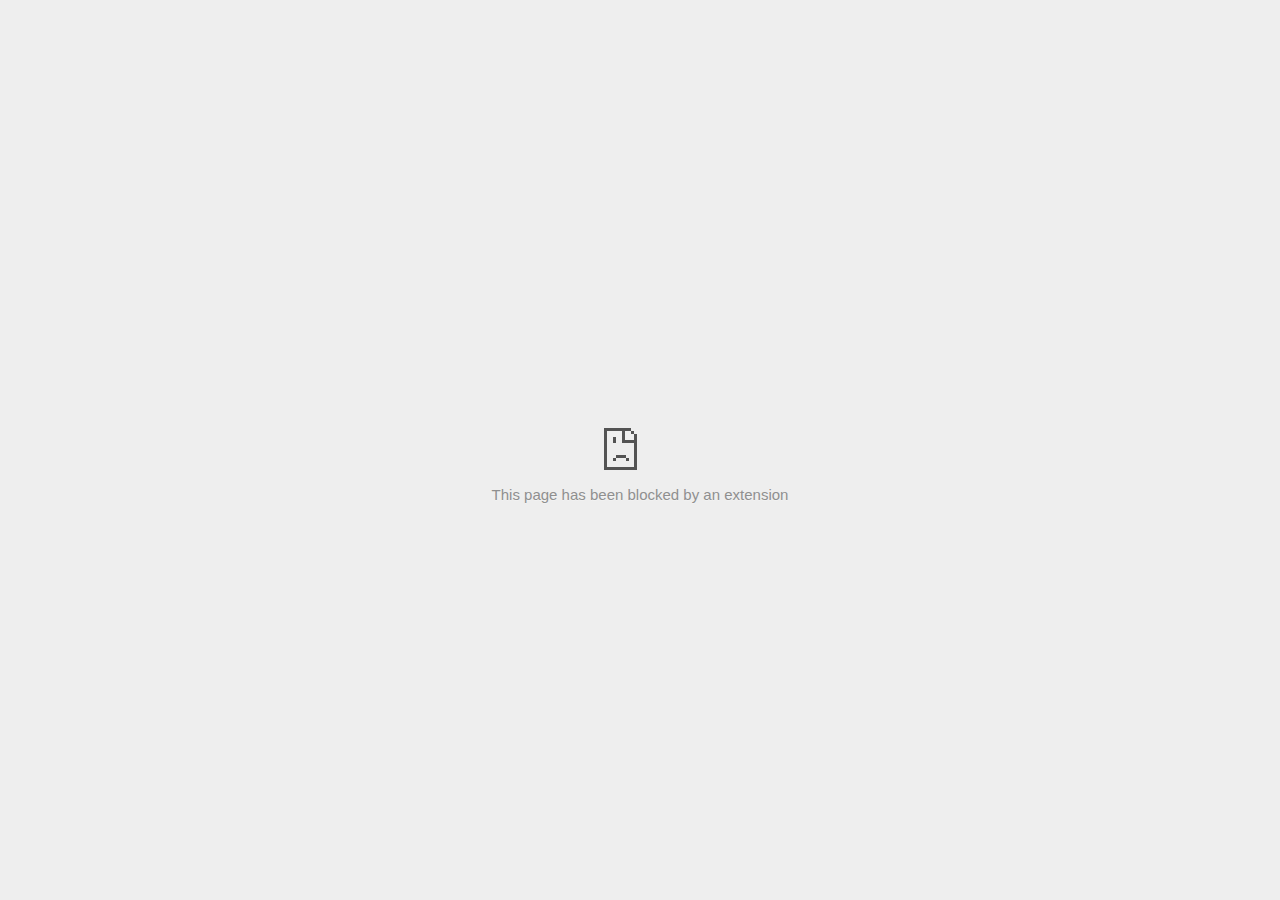
<file: images/Facebook_files/referer_frame.html>
<!DOCTYPE html>
<!-- saved from url=(0029)chrome-error://chromewebdata/ -->
<html dir="ltr" lang="en" subframe=""><head><meta http-equiv="Content-Type" content="text/html; charset=UTF-8">
  
  <meta name="color-scheme" content="light dark">
  <meta name="theme-color" content="#fff">
  <meta name="viewport" content="width=device-width, initial-scale=1.0,
                                 maximum-scale=1.0, user-scalable=no">
  <title>googleads.g.doubleclick.net</title>
  <style>/* Copyright 2017 The Chromium Authors. All rights reserved.
 * Use of this source code is governed by a BSD-style license that can be
 * found in the LICENSE file. */

a {
  color: var(--link-color);
}

body {
  --background-color: #fff;
  --error-code-color: var(--google-gray-700);
  --google-blue-100: rgb(210, 227, 252);
  --google-blue-300: rgb(138, 180, 248);
  --google-blue-600: rgb(26, 115, 232);
  --google-blue-700: rgb(25, 103, 210);
  --google-gray-100: rgb(241, 243, 244);
  --google-gray-300: rgb(218, 220, 224);
  --google-gray-500: rgb(154, 160, 166);
  --google-gray-50: rgb(248, 249, 250);
  --google-gray-600: rgb(128, 134, 139);
  --google-gray-700: rgb(95, 99, 104);
  --google-gray-800: rgb(60, 64, 67);
  --google-gray-900: rgb(32, 33, 36);
  --heading-color: var(--google-gray-900);
  --link-color: rgb(88, 88, 88);
  --popup-container-background-color: rgba(0,0,0,.65);
  --primary-button-fill-color-active: var(--google-blue-700);
  --primary-button-fill-color: var(--google-blue-600);
  --primary-button-text-color: #fff;
  --quiet-background-color: rgb(247, 247, 247);
  --secondary-button-border-color: var(--google-gray-500);
  --secondary-button-fill-color: #fff;
  --secondary-button-hover-border-color: var(--google-gray-600);
  --secondary-button-hover-fill-color: var(--google-gray-50);
  --secondary-button-text-color: var(--google-gray-700);
  --small-link-color: var(--google-gray-700);
  --text-color: var(--google-gray-700);
  background: var(--background-color);
  color: var(--text-color);
  word-wrap: break-word;
}

.nav-wrapper .secondary-button {
  background: var(--secondary-button-fill-color);
  border: 1px solid var(--secondary-button-border-color);
  color: var(--secondary-button-text-color);
  float: none;
  margin: 0;
  padding: 8px 16px;
}

.hidden {
  display: none;
}

html {
  -webkit-text-size-adjust: 100%;
  font-size: 125%;
}

.icon {
  background-repeat: no-repeat;
  background-size: 100%;
}

@media (prefers-color-scheme: dark) {
  body {
    --background-color: var(--google-gray-900);
    --error-code-color: var(--google-gray-500);
    --heading-color: var(--google-gray-500);
    --link-color: var(--google-blue-300);
    --primary-button-fill-color-active: rgb(129, 162, 208);
    --primary-button-fill-color: var(--google-blue-300);
    --primary-button-text-color: var(--google-gray-900);
    --quiet-background-color: var(--background-color);
    --secondary-button-border-color: var(--google-gray-700);
    --secondary-button-fill-color: var(--google-gray-900);
    --secondary-button-hover-fill-color: rgb(48, 51, 57);
    --secondary-button-text-color: var(--google-blue-300);
    --small-link-color: var(--google-blue-300);
    --text-color: var(--google-gray-500);
  }
}
</style>
  <style>/* Copyright 2014 The Chromium Authors. All rights reserved.
   Use of this source code is governed by a BSD-style license that can be
   found in the LICENSE file. */

button {
  border: 0;
  border-radius: 4px;
  box-sizing: border-box;
  color: var(--primary-button-text-color);
  cursor: pointer;
  float: right;
  font-size: .875em;
  margin: 0;
  padding: 8px 16px;
  transition: box-shadow 150ms cubic-bezier(0.4, 0, 0.2, 1);
  user-select: none;
}

[dir='rtl'] button {
  float: left;
}

.bad-clock button,
.captive-portal button,
.https-only button,
.insecure-form button,
.lookalike-url button,
.main-frame-blocked button,
.neterror button,
.pdf button,
.ssl button,
.safe-browsing-billing button {
  background: var(--primary-button-fill-color);
}

button:active {
  background: var(--primary-button-fill-color-active);
  outline: 0;
}

#debugging {
  display: inline;
  overflow: auto;
}

.debugging-content {
  line-height: 1em;
  margin-bottom: 0;
  margin-top: 1em;
}

.debugging-content-fixed-width {
  display: block;
  font-family: monospace;
  font-size: 1.2em;
  margin-top: 0.5em;
}

.debugging-title {
  font-weight: bold;
}

#details {
  margin: 0 0 50px;
}

#details p:not(:first-of-type) {
  margin-top: 20px;
}

.secondary-button:active {
  border-color: white;
  box-shadow: 0 1px 2px 0 rgba(60, 64, 67, .3),
      0 2px 6px 2px rgba(60, 64, 67, .15);
}

.secondary-button:hover {
  background: var(--secondary-button-hover-fill-color);
  border-color: var(--secondary-button-hover-border-color);
  text-decoration: none;
}

.error-code {
  color: var(--error-code-color);
  font-size: .8em;
  margin-top: 12px;
  text-transform: uppercase;
}

#error-debugging-info {
  font-size: 0.8em;
}

h1 {
  color: var(--heading-color);
  font-size: 1.6em;
  font-weight: normal;
  line-height: 1.25em;
  margin-bottom: 16px;
}

h2 {
  font-size: 1.2em;
  font-weight: normal;
}

.icon {
  height: 72px;
  margin: 0 0 40px;
  width: 72px;
}

input[type=checkbox] {
  opacity: 0;
}

input[type=checkbox]:focus ~ .checkbox::after {
  outline: -webkit-focus-ring-color auto 5px;
}

.interstitial-wrapper {
  box-sizing: border-box;
  font-size: 1em;
  line-height: 1.6em;
  margin: 14vh auto 0;
  max-width: 600px;
  width: 100%;
}

#main-message > p {
  display: inline;
}

#extended-reporting-opt-in {
  font-size: .875em;
  margin-top: 32px;
}

#extended-reporting-opt-in label {
  display: grid;
  grid-template-columns: 1.8em 1fr;
  position: relative;
}

#enhanced-protection-message {
  border-radius: 4px;
  font-size: 1em;
  margin-top: 32px;
  padding: 10px 5px;
}

#enhanced-protection-message label {
  display: grid;
  grid-template-columns: 2.5em 1fr;
  position: relative;
}

#enhanced-protection-message div {
  margin: 0.5em;
}

#enhanced-protection-message .icon {
  height: 1.5em;
  vertical-align: middle;
  width: 1.5em;
}

.nav-wrapper {
  margin-top: 51px;
}

.nav-wrapper::after {
  clear: both;
  content: '';
  display: table;
  width: 100%;
}

.small-link {
  color: var(--small-link-color);
  font-size: .875em;
}

.checkboxes {
  flex: 0 0 24px;
}

.checkbox {
  --padding: .9em;
  background: transparent;
  display: block;
  height: 1em;
  left: -1em;
  padding-inline-start: var(--padding);
  position: absolute;
  right: 0;
  top: -.5em;
  width: 1em;
}

.checkbox::after {
  border: 1px solid white;
  border-radius: 2px;
  content: '';
  height: 1em;
  left: var(--padding);
  position: absolute;
  top: var(--padding);
  width: 1em;
}

.checkbox::before {
  background: transparent;
  border: 2px solid white;
  border-inline-end-width: 0;
  border-top-width: 0;
  content: '';
  height: .2em;
  left: calc(.3em + var(--padding));
  opacity: 0;
  position: absolute;
  top: calc(.3em  + var(--padding));
  transform: rotate(-45deg);
  width: .5em;
}

input[type=checkbox]:checked ~ .checkbox::before {
  opacity: 1;
}

#recurrent-error-message {
  background: #ededed;
  border-radius: 4px;
  margin-bottom: 16px;
  margin-top: 12px;
  padding: 12px 16px;
}

.showing-recurrent-error-message #extended-reporting-opt-in {
  margin-top: 16px;
}

.showing-recurrent-error-message #enhanced-protection-message {
  margin-top: 16px;
}

@media (max-width: 700px) {
  .interstitial-wrapper {
    padding: 0 10%;
  }

  #error-debugging-info {
    overflow: auto;
  }
}

@media (max-width: 420px) {
  button,
  [dir='rtl'] button,
  .small-link {
    float: none;
    font-size: .825em;
    font-weight: 500;
    margin: 0;
    width: 100%;
  }

  button {
    padding: 16px 24px;
  }

  #details {
    margin: 20px 0 20px 0;
  }

  #details p:not(:first-of-type) {
    margin-top: 10px;
  }

  .secondary-button:not(.hidden) {
    display: block;
    margin-top: 20px;
    text-align: center;
    width: 100%;
  }

  .interstitial-wrapper {
    padding: 0 5%;
  }

  #extended-reporting-opt-in {
    margin-top: 24px;
  }

  #enhanced-protection-message {
    margin-top: 24px;
  }

  .nav-wrapper {
    margin-top: 30px;
  }
}

/**
 * Mobile specific styling.
 * Navigation buttons are anchored to the bottom of the screen.
 * Details message replaces the top content in its own scrollable area.
 */

@media (max-width: 420px) {
  .nav-wrapper .secondary-button {
    border: 0;
    margin: 16px 0 0;
    margin-inline-end: 0;
    padding-bottom: 16px;
    padding-top: 16px;
  }
}

/* Fixed nav. */
@media (min-width: 240px) and (max-width: 420px) and
       (min-height: 401px),
       (min-width: 421px) and (min-height: 240px) and
       (max-height: 560px) {
  body .nav-wrapper {
    background: var(--background-color);
    bottom: 0;
    box-shadow: 0 -12px 24px var(--background-color);
    left: 0;
    margin: 0 auto;
    max-width: 736px;
    padding-inline-end: 24px;
    padding-inline-start: 24px;
    position: fixed;
    right: 0;
    width: 100%;
    z-index: 2;
  }

  .interstitial-wrapper {
    max-width: 736px;
  }

  #details,
  #main-content {
    padding-bottom: 40px;
  }

  #details {
    padding-top: 5.5vh;
  }

  button.small-link {
    color: var(--google-blue-600);
  }
}

@media (max-width: 420px) and (orientation: portrait),
       (max-height: 560px) {
  body {
    margin: 0 auto;
  }

  button,
  [dir='rtl'] button,
  button.small-link,
  .nav-wrapper .secondary-button {
    font-family: Roboto-Regular,Helvetica;
    font-size: .933em;
    margin: 6px 0;
    transform: translatez(0);
  }

  .nav-wrapper {
    box-sizing: border-box;
    padding-bottom: 8px;
    width: 100%;
  }

  #details {
    box-sizing: border-box;
    height: auto;
    margin: 0;
    opacity: 1;
    transition: opacity 250ms cubic-bezier(0.4, 0, 0.2, 1);
  }

  #details.hidden,
  #main-content.hidden {
    height: 0;
    opacity: 0;
    overflow: hidden;
    padding-bottom: 0;
    transition: none;
  }

  h1 {
    font-size: 1.5em;
    margin-bottom: 8px;
  }

  .icon {
    margin-bottom: 5.69vh;
  }

  .interstitial-wrapper {
    box-sizing: border-box;
    margin: 7vh auto 12px;
    padding: 0 24px;
    position: relative;
  }

  .interstitial-wrapper p {
    font-size: .95em;
    line-height: 1.61em;
    margin-top: 8px;
  }

  #main-content {
    margin: 0;
    transition: opacity 100ms cubic-bezier(0.4, 0, 0.2, 1);
  }

  .small-link {
    border: 0;
  }

  .suggested-left > #control-buttons,
  .suggested-right > #control-buttons {
    float: none;
    margin: 0;
  }
}

@media (min-width: 421px) and (min-height: 500px) and (max-height: 560px) {
  .interstitial-wrapper {
    margin-top: 10vh;
  }
}

@media (min-height: 400px) and (orientation:portrait) {
  .interstitial-wrapper {
    margin-bottom: 145px;
  }
}

@media (min-height: 299px) {
  .nav-wrapper {
    padding-bottom: 16px;
  }
}

@media (max-height: 560px) and (min-height: 240px) and (orientation:landscape) {
  .extended-reporting-has-checkbox #details {
    padding-bottom: 80px;
  }
}

@media (min-height: 500px) and (max-height: 650px) and (max-width: 414px) and
       (orientation: portrait) {
  .interstitial-wrapper {
    margin-top: 7vh;
  }
}

@media (min-height: 650px) and (max-width: 414px) and (orientation: portrait) {
  .interstitial-wrapper {
    margin-top: 10vh;
  }
}

/* Small mobile screens. No fixed nav. */
@media (max-height: 400px) and (orientation: portrait),
       (max-height: 239px) and (orientation: landscape),
       (max-width: 419px) and (max-height: 399px) {
  .interstitial-wrapper {
    display: flex;
    flex-direction: column;
    margin-bottom: 0;
  }

  #details {
    flex: 1 1 auto;
    order: 0;
  }

  #main-content {
    flex: 1 1 auto;
    order: 0;
  }

  .nav-wrapper {
    flex: 0 1 auto;
    margin-top: 8px;
    order: 1;
    padding-inline-end: 0;
    padding-inline-start: 0;
    position: relative;
    width: 100%;
  }

  button,
  .nav-wrapper .secondary-button {
    padding: 16px 24px;
  }

  button.small-link {
    color: var(--google-blue-600);
  }
}

@media (max-width: 239px) and (orientation: portrait) {
  .nav-wrapper {
    padding-inline-end: 0;
    padding-inline-start: 0;
  }
}
</style>
  <style>/* Copyright 2013 The Chromium Authors. All rights reserved.
 * Use of this source code is governed by a BSD-style license that can be
 * found in the LICENSE file. */

/* Don't use the main frame div when the error is in a subframe. */
html[subframe] #main-frame-error {
  display: none;
}

/* Don't use the subframe error div when the error is in a main frame. */
html:not([subframe]) #sub-frame-error {
  display: none;
}

h1 {
  margin-top: 0;
  word-wrap: break-word;
}

h1 span {
  font-weight: 500;
}

a {
  text-decoration: none;
}

.icon {
  -webkit-user-select: none;
  display: inline-block;
}

.icon-generic {
  /* Can't access chrome://theme/IDR_ERROR_NETWORK_GENERIC from an untrusted
   * renderer process, so embed the resource manually. */
  content: -webkit-image-set(
      url([data-uri]) 1x,
      url([data-uri]) 2x);
}

.icon-offline {
  content: -webkit-image-set(
      url([data-uri]) 1x,
      url([data-uri]) 2x);
  position: relative;
}

.icon-disabled {
  content: -webkit-image-set(
      url([data-uri]) 1x,
      url([data-uri]) 2x);
  width: 112px;
}

.hidden {
  display: none;
}

#suggestions-list a {
  color: var(--google-blue-600);
}

#suggestions-list p {
  margin-block-end: 0;
}

#suggestions-list ul {
  margin-top: 0;
}

.single-suggestion {
  list-style-type: none;
  padding-inline-start: 0;
}

#error-information-button {
  content: url([data-uri]);
  height: 24px;
  vertical-align: -.15em;
  width: 24px;
}

.use-popup-container#error-information-popup-container
  #error-information-popup {
  align-items: center;
  background-color: var(--popup-container-background-color);
  display: flex;
  height: 100%;
  left: 0;
  position: fixed;
  top: 0;
  width: 100%;
  z-index: 100;
}

.use-popup-container#error-information-popup-container
  #error-information-popup-content > p {
  margin-bottom: 11px;
  margin-inline-start: 20px;
}

.use-popup-container#error-information-popup-container #suggestions-list ul {
  margin-inline-start: 15px;
}

.use-popup-container#error-information-popup-container
  #error-information-popup-box {
  background-color: var(--background-color);
  left: 5%;
  padding-bottom: 15px;
  padding-top: 15px;
  position: fixed;
  width: 90%;
  z-index: 101;
}

.use-popup-container#error-information-popup-container div.error-code {
  margin-inline-start: 20px;
}

.use-popup-container#error-information-popup-container #suggestions-list p {
  margin-inline-start: 20px;
}

:not(.use-popup-container)#error-information-popup-container
  #error-information-popup-close {
  display: none;
}

#error-information-popup-close {
  margin-bottom: 0;
  margin-inline-end: 35px;
  margin-top: 15px;
  text-align: end;
}

.link-button {
  color: rgb(66, 133, 244);
  display: inline-block;
  font-weight: bold;
  text-transform: uppercase;
}

#sub-frame-error-details {

  color: #8F8F8F;

  /* Not done on mobile for performance reasons. */
  text-shadow: 0 1px 0 rgba(255,255,255,0.3);

}

[jscontent=hostName],
[jscontent=failedUrl] {
  overflow-wrap: break-word;
}

.secondary-button {
  background: #d9d9d9;
  color: #696969;
  margin-inline-end: 16px;
}

.snackbar {
  background: #323232;
  border-radius: 2px;
  bottom: 24px;
  box-sizing: border-box;
  color: #fff;
  font-size: .87em;
  left: 24px;
  max-width: 568px;
  min-width: 288px;
  opacity: 0;
  padding: 16px 24px 12px;
  position: fixed;
  transform: translateY(90px);
  will-change: opacity, transform;
  z-index: 999;
}

.snackbar-show {
  -webkit-animation:
    show-snackbar 250ms cubic-bezier(0, 0, 0.2, 1) forwards,
    hide-snackbar 250ms cubic-bezier(0.4, 0, 1, 1) forwards 5s;
}

@-webkit-keyframes show-snackbar {
  100% {
    opacity: 1;
    transform: translateY(0);
  }
}

@-webkit-keyframes hide-snackbar {
  0% {
    opacity: 1;
    transform: translateY(0);
  }
  100% {
    opacity: 0;
    transform: translateY(90px);
  }
}

.suggestions {
  margin-top: 18px;
}

.suggestion-header {
  font-weight: bold;
  margin-bottom: 4px;
}

.suggestion-body {
  color: #777;
}

/* Decrease padding at low sizes. */
@media (max-width: 640px), (max-height: 640px) {
  h1 {
    margin: 0 0 15px;
  }
  .suggestions {
    margin-top: 10px;
  }
  .suggestion-header {
    margin-bottom: 0;
  }
}

#download-link,
#download-link-clicked {
  margin-bottom: 30px;
  margin-top: 30px;
}

#download-link-clicked {
  color: #BBB;
}

#download-link::before,
#download-link-clicked::before {
  content: url([data-uri]);
  display: inline-block;
  margin-inline-end: 4px;
  vertical-align: -webkit-baseline-middle;
}

#download-link-clicked::before {
  opacity: 0;
  width: 0;
}

#offline-content-list-visibility-card {
  border: 1px solid white;
  border-radius: 8px;
  display: flex;
  font-size: .8em;
  justify-content: space-between;
  line-height: 1;
}

#offline-content-list.list-hidden #offline-content-list-visibility-card {
  border-color: rgb(218, 220, 224);
}

#offline-content-list-visibility-card > div {
  padding: 1em;
}

#offline-content-list-title {
  color: var(--google-gray-700);
}

#offline-content-list-show-text,
#offline-content-list-hide-text {
  color: rgb(66, 133, 244);
}

/* Hides the "hide" text div when the offline content list is collapsed/hidden
 * and, alternatively, hides the "show" text div when the offline content list
 * is expanded/shown.
 */
#offline-content-list.list-hidden #offline-content-list-hide-text,
#offline-content-list:not(.list-hidden) #offline-content-list-show-text {
  display: none;
}

/* Controls the animation of the offline content list when it is expanded/shown.
 */
#offline-content-suggestions {
  /* Max-height has to be set for the height animation to work. The chosen value
   * is a little greater than the maximum height the list will have, when all
   * suggestions have images, so that it is never clamped. This makes so that
   * when the actual height is smaller then the animation is not as smooth.
   */
  max-height: 27em;
  transition: max-height 200ms ease-in, visibility 0s 200ms,
              opacity 200ms 200ms linear;
}

/* Controls the animation of the offline content list when it is
 * collapsed/hidden.
 */
#offline-content-list.list-hidden #offline-content-suggestions {
  max-height: 0;
  opacity: 0;
  transition: opacity 200ms linear, visibility 0s 200ms,
              max-height 200ms 200ms ease-out;
  visibility: hidden;
}

#offline-content-list {
  margin-inline-start: -5%;
  width: 110%;
}

/* The selectors below adjust the "overflow" of the suggestion cards contents
 * based on the same screen size based strategy used for the main frame, which
 * is applied by the `interstitial-wrapper` class. */
@media (max-width: 420px)  {
  #offline-content-list {
    margin-inline-start: -2.5%;
    width: 105%;
  }
}
@media (max-width: 420px) and (orientation: portrait),
       (max-height: 560px) {
  #offline-content-list {
    margin-inline-start: -12px;
    width: calc(100% + 24px);
  }
}

.suggestion-with-image .offline-content-suggestion-thumbnail {
  flex-basis: 8.2em;
  flex-shrink: 0;
}

.suggestion-with-image .offline-content-suggestion-thumbnail > img {
  height: 100%;
  width: 100%;
}

.suggestion-with-image #offline-content-list:not(.is-rtl)
.offline-content-suggestion-thumbnail > img {
  border-bottom-right-radius: 7px;
  border-top-right-radius: 7px;
}

.suggestion-with-image #offline-content-list.is-rtl
.offline-content-suggestion-thumbnail > img {
  border-bottom-left-radius: 7px;
  border-top-left-radius: 7px;
}

.suggestion-with-icon .offline-content-suggestion-thumbnail {
  align-items: center;
  display: flex;
  justify-content: center;
  min-height: 4.2em;
  min-width: 4.2em;
}

.suggestion-with-icon .offline-content-suggestion-thumbnail > div {
  align-items: center;
  background-color: rgb(241, 243, 244);
  border-radius: 50%;
  display: flex;
  height: 2.3em;
  justify-content: center;
  width: 2.3em;
}

.suggestion-with-icon .offline-content-suggestion-thumbnail > div > img {
  height: 1.45em;
  width: 1.45em;
}

.offline-content-suggestion-favicon {
  height: 1em;
  margin-inline-end: 0.4em;
  width: 1.4em;
}

.offline-content-suggestion-favicon > img {
  height: 1.4em;
  width: 1.4em;
}

.no-favicon .offline-content-suggestion-favicon {
  display: none;
}

.image-video {
  content: url([data-uri]);
}

.image-music-note {
  content: url([data-uri]);
}

.image-earth {
  content: url([data-uri]);
}

.image-file {
  content: url([data-uri]);
}

.offline-content-suggestion-texts {
  display: flex;
  flex-direction: column;
  justify-content: space-between;
  line-height: 1.3;
  padding: .9em;
  width: 100%;
}

.offline-content-suggestion-title {
  -webkit-box-orient: vertical;
  -webkit-line-clamp: 3;
  color: rgb(32, 33, 36);
  display: -webkit-box;
  font-size: 1.1em;
  overflow: hidden;
  text-overflow: ellipsis;
}

div.offline-content-suggestion {
  align-items: stretch;
  border: 1px solid rgb(218, 220, 224);
  border-radius: 8px;
  display: flex;
  justify-content: space-between;
  margin-bottom: .8em;
}

.suggestion-with-image {
  flex-direction: row;
  height: 8.2em;
  max-height: 8.2em;
}

.suggestion-with-icon {
  flex-direction: row-reverse;
  height: 4.2em;
  max-height: 4.2em;
}

.suggestion-with-icon .offline-content-suggestion-title {
  -webkit-line-clamp: 1;
  word-break: break-all;
}

.suggestion-with-icon .offline-content-suggestion-texts {
  padding-inline-start: 0;
}

.offline-content-suggestion-attribution-freshness {
  color: rgb(95, 99, 104);
  display: flex;
  font-size: .8em;
  line-height: 1.7em;
}

.offline-content-suggestion-attribution {
  -webkit-box-orient: vertical;
  -webkit-line-clamp: 1;
  display: -webkit-box;
  flex-shrink: 1;
  margin-inline-end: 0.3em;
  overflow: hidden;
  overflow-wrap: break-word;
  text-overflow: ellipsis;
  word-break: break-all;
}

.no-attribution .offline-content-suggestion-attribution {
  display: none;
}

.offline-content-suggestion-freshness::before {
  content: '-';
  display: inline-block;
  flex-shrink: 0;
  margin-inline-end: .1em;
  margin-inline-start: .1em;
}

.no-attribution .offline-content-suggestion-freshness::before {
  display: none;
}

.offline-content-suggestion-freshness {
  flex-shrink: 0;
}

.suggestion-with-image .offline-content-suggestion-pin-spacer {
  flex-grow: 100;
  flex-shrink: 1;
}

.suggestion-with-image .offline-content-suggestion-pin {
  content: url([data-uri]);
  flex-shrink: 0;
  height: 1.4em;
  margin-inline-start: .4em;
  width: 1.4em;
}

/* Controls the animation (and a bit more) of the launch-downloads-home action
 * button when the offline content list is expanded/shown.
 */
#offline-content-list-action {
  text-align: center;
  transition: visibility 0s 200ms, opacity 200ms 200ms linear;
}

/* Controls the animation of the launch-downloads-home action button when the
 * offline content list is collapsed/hidden.
 */
#offline-content-list.list-hidden #offline-content-list-action {
  opacity: 0;
  transition: opacity 200ms linear, visibility 0s 200ms;
  visibility: hidden;
}

#cancel-save-page-button {
  background-image: url([data-uri]);
  background-position: right 27px center;
  background-repeat: no-repeat;
  border: 1px solid var(--google-gray-300);
  border-radius: 5px;
  color: var(--google-gray-700);
  margin-bottom: 26px;
  padding-bottom: 16px;
  padding-inline-end: 88px;
  padding-inline-start: 16px;
  padding-top: 16px;
  text-align: start;
}

html[dir='rtl'] #cancel-save-page-button {
  background-position: left 27px center;
}

#save-page-for-later-button {
  display: flex;
  justify-content: start;
}

#save-page-for-later-button a::before {
  content: url([data-uri]);
  display: inline-block;
  margin-inline-end: 4px;
  vertical-align: -webkit-baseline-middle;
}

.hidden#save-page-for-later-button {
  display: none;
}

/* Don't allow overflow when in a subframe. */
html[subframe] body {
  overflow: hidden;
}

#sub-frame-error {
  -webkit-align-items: center;
  -webkit-flex-flow: column;
  -webkit-justify-content: center;
  background-color: #DDD;
  display: -webkit-flex;
  height: 100%;
  left: 0;
  position: absolute;
  text-align: center;
  top: 0;
  transition: background-color 200ms ease-in-out;
  width: 100%;
}

#sub-frame-error:hover {
  background-color: #EEE;
}

#sub-frame-error .icon-generic {
  margin: 0 0 16px;
}

#sub-frame-error-details {
  margin: 0 10px;
  text-align: center;
  visibility: hidden;
}

/* Show details only when hovering. */
#sub-frame-error:hover #sub-frame-error-details {
  visibility: visible;
}

/* If the iframe is too small, always hide the error code. */
/* TODO(mmenke): See if overflow: no-display works better, once supported. */
@media (max-width: 200px), (max-height: 95px) {
  #sub-frame-error-details {
    display: none;
  }
}

/* Adjust icon for small embedded frames in apps. */
@media (max-height: 100px) {
  #sub-frame-error .icon-generic {
    height: auto;
    margin: 0;
    padding-top: 0;
    width: 25px;
  }
}

/* details-button is special; it's a <button> element that looks like a link. */
#details-button {
  box-shadow: none;
  min-width: 0;
}

/* Styles for platform dependent separation of controls and details button. */
.suggested-left > #control-buttons,
.suggested-right > #details-button {
  float: left;
}

.suggested-right > #control-buttons,
.suggested-left > #details-button {
  float: right;
}

.suggested-left .secondary-button {
  margin-inline-end: 0;
  margin-inline-start: 16px;
}

#details-button.singular {
  float: none;
}

/* download-button shows both icon and text. */
#download-button {
  padding-bottom: 4px;
  padding-top: 4px;
  position: relative;
}

#download-button::before {
  background: -webkit-image-set(
      url([data-uri]) 1x,
      url([data-uri]) 2x)
    no-repeat;
  content: '';
  display: inline-block;
  height: 24px;
  margin-inline-end: 4px;
  margin-inline-start: -4px;
  vertical-align: middle;
  width: 24px;
}

#download-button:disabled {
  background: rgb(180, 206, 249);
  color: rgb(255, 255, 255);
}

#buttons::after {
  clear: both;
  content: '';
  display: block;
  width: 100%;
}

/* Offline page */
html[dir='rtl'] .runner-container,
html[dir='rtl'].offline .icon-offline {
  transform: scaleX(-1);
}

.offline {
  transition: filter 1.5s cubic-bezier(0.65, 0.05, 0.36, 1),
              background-color 1.5s cubic-bezier(0.65, 0.05, 0.36, 1);

  will-change: filter, background-color;

}

.offline body {
  transition: background-color 1.5s cubic-bezier(0.65, 0.05, 0.36, 1);
}

.offline #main-message > p {
  display: none;
}

.offline.inverted {
  background-color: #fff;
  filter: invert(1);
}

.offline.inverted body {
  background-color: #fff;
}

.offline .interstitial-wrapper {
  color: var(--text-color);
  font-size: 1em;
  line-height: 1.55;
  margin: 0 auto;
  max-width: 600px;
  padding-top: 100px;
  position: relative;
  width: 100%;
}

.offline .runner-container {
  direction: ltr;
  height: 150px;
  max-width: 600px;
  overflow: hidden;
  position: absolute;
  top: 35px;
  width: 44px;
}

.offline .runner-container:focus {
  outline: none;
}

.offline .runner-container:focus-visible {
  outline: 3px solid var(--google-blue-300);
}

.offline .runner-canvas {
  height: 150px;
  max-width: 600px;
  opacity: 1;
  overflow: hidden;
  position: absolute;
  top: 0;
  z-index: 10;
}

.offline .controller {
  height: 100vh;
  left: 0;
  position: absolute;
  top: 0;
  width: 100vw;
  z-index: 9;
}

#offline-resources {
  display: none;
}

#offline-instruction {
  image-rendering: pixelated;
  left: 0;
  margin: auto;
  position: absolute;
  right: 0;
  top: 60px;
  width: fit-content;
}

.offline-runner-live-region {
  bottom: 0;
  clip-path: polygon(0 0, 0 0, 0 0);
  color: var(--background-color);
  display: block;
  font-size: xx-small;
  overflow: hidden;
  position: absolute;
  text-align: center;
  transition: color 1.5s cubic-bezier(0.65, 0.05, 0.36, 1);
  user-select: none;
}

/* Custom toggle */
.slow-speed-option {
  align-items: center;
  background: var(--google-gray-50);
  border-radius: 24px/50%;
  bottom: 0;
  color: var(--error-code-color);
  display: inline-flex;
  font-size: 1em;
  left: 0;
  line-height: 1.1em;
  margin: 5px auto;
  padding: 2px 12px 3px 20px;
  position: absolute;
  right: 0;
  width: max-content;
  z-index: 999;
}

.slow-speed-option.hidden {
  display: none;
}

.slow-speed-option [type=checkbox] {
  opacity: 0;
  pointer-events: none;
  position: absolute;
}

.slow-speed-option .slow-speed-toggle {
  cursor: pointer;
  margin-inline-start: 8px;
  padding: 8px 4px;
  position: relative;
}

.slow-speed-option [type=checkbox]:disabled ~ .slow-speed-toggle {
  cursor: default;
}

.slow-speed-option-label [type=checkbox] {
  opacity: 0;
  pointer-events: none;
  position: absolute;
}

.slow-speed-option .slow-speed-toggle::before,
.slow-speed-option .slow-speed-toggle::after {
  content: '';
  display: block;
  margin: 0 3px;
  transition: all 100ms cubic-bezier(0.4, 0, 1, 1);
}

.slow-speed-option .slow-speed-toggle::before {
  background: rgb(189,193,198);
  border-radius: 0.65em;
  height: 0.9em;
  width: 2em;
}

.slow-speed-option .slow-speed-toggle::after {
  background: #fff;
  border-radius: 50%;
  box-shadow: 0 1px 3px 0 rgb(0 0 0 / 40%);
  height: 1.2em;
  position: absolute;
  top: 51%;
  transform: translate(-20%, -50%);
  width: 1.1em;
}

.slow-speed-option [type=checkbox]:focus + .slow-speed-toggle {
  box-shadow: 0 0 8px rgb(94, 158, 214);
  outline: 1px solid rgb(93, 157, 213);
}

.slow-speed-option [type=checkbox]:checked + .slow-speed-toggle::before {
  background: var(--google-blue-600);
  opacity: 0.5;
}

.slow-speed-option [type=checkbox]:checked + .slow-speed-toggle::after {
  background: var(--google-blue-600);
  transform: translate(calc(2em - 90%), -50%);
}

.slow-speed-option [type=checkbox]:checked:disabled +
  .slow-speed-toggle::before {
  background: rgb(189,193,198);
}

.slow-speed-option [type=checkbox]:checked:disabled +
  .slow-speed-toggle::after {
  background: var(--google-gray-50);
}

@media (max-width: 420px) {
  #download-button {
    padding-bottom: 12px;
    padding-top: 12px;
  }

  .suggested-left > #control-buttons,
  .suggested-right > #control-buttons {
    float: none;
  }

  .snackbar {
    border-radius: 0;
    bottom: 0;
    left: 0;
    width: 100%;
  }
}

@media (max-height: 350px) {
  h1 {
    margin: 0 0 15px;
  }

  .icon-offline {
    margin: 0 0 10px;
  }

  .interstitial-wrapper {
    margin-top: 5%;
  }

  .nav-wrapper {
    margin-top: 30px;
  }
}

@media (min-width: 420px) and (max-width: 736px) and
       (min-height: 240px) and (max-height: 420px) and
       (orientation:landscape) {
  .interstitial-wrapper {
    margin-bottom: 100px;
  }
}

@media (max-width: 360px) and (max-height: 480px) {
  .offline .interstitial-wrapper {
    padding-top: 60px;
  }

  .offline .runner-container {
    top: 8px;
  }
}

@media (min-height: 240px) and (orientation: landscape) {
  .offline .interstitial-wrapper {
    margin-bottom: 90px;
  }

  .icon-offline {
    margin-bottom: 20px;
  }
}

@media (max-height: 320px) and (orientation: landscape) {
  .icon-offline {
    margin-bottom: 0;
  }

  .offline .runner-container {
    top: 10px;
  }
}

@media (max-width: 240px) {
  button {
    padding-inline-end: 12px;
    padding-inline-start: 12px;
  }

  .interstitial-wrapper {
    overflow: inherit;
    padding: 0 8px;
  }
}

@media (max-width: 120px) {
  button {
    width: auto;
  }
}

.arcade-mode,
.arcade-mode .runner-container,
.arcade-mode .runner-canvas {
  image-rendering: pixelated;
  max-width: 100%;
  overflow: hidden;
}

.arcade-mode #buttons,
.arcade-mode #main-content {
  opacity: 0;
  overflow: hidden;
}

.arcade-mode .interstitial-wrapper {
  height: 100vh;
  max-width: 100%;
  overflow: hidden;
}

.arcade-mode .runner-container {
  left: 0;
  margin: auto;
  right: 0;
  transform-origin: top center;
  transition: transform 250ms cubic-bezier(0.4, 0, 1, 1) 400ms;
  z-index: 2;
}

@media (prefers-color-scheme: dark) {
  .icon {
    filter: invert(1);
  }

  .offline .runner-canvas {
    filter: invert(1);
  }

  .offline.inverted {
    background-color: var(--background-color);
    filter: invert(0);
  }

  .offline.inverted body {
    background-color: #fff;
  }

  .offline.inverted .offline-runner-live-region {
    color: #fff;
  }

  #suggestions-list a {
    color: var(--link-color);
  }

  #error-information-button {
    filter: invert(0.6);
  }

  .slow-speed-option {
    background: var(--google-gray-800);
    color: var(--google-gray-100);
  }

  .slow-speed-option .slow-speed-toggle::before,
  .slow-speed-option [type=checkbox]:checked:disabled +
    .slow-speed-toggle::before {
     background: rgb(189,193,198);
  }

  .slow-speed-option [type=checkbox]:checked + .slow-speed-toggle::after,
  .slow-speed-option [type=checkbox]:checked + .slow-speed-toggle::before {
    background: var(--google-blue-300);
  }
}
</style>
  <script>// Copyright 2013 The Chromium Authors. All rights reserved.
// Use of this source code is governed by a BSD-style license that can be
// found in the LICENSE file.

/**
 * @typedef {{
 *   downloadButtonClick: function(),
 *   reloadButtonClick: function(),
 *   detailsButtonClick: function(),
 *   diagnoseErrorsButtonClick: function(),
 *   trackEasterEgg: function(),
 *   updateEasterEggHighScore: function(number),
 *   resetEasterEggHighScore: function(),
 *   launchOfflineItem: function(string, string),
 *   savePageForLater: function(),
 *   cancelSavePage: function(),
 *   listVisibilityChange: function(boolean),
 * }}
 */
// eslint-disable-next-line no-var
var errorPageController;

const HIDDEN_CLASS = 'hidden';

// Decodes a UTF16 string that is encoded as base64.
function decodeUTF16Base64ToString(encoded_text) {
  const data = atob(encoded_text);
  let result = '';
  for (let i = 0; i < data.length; i += 2) {
    result +=
        String.fromCharCode(data.charCodeAt(i) * 256 + data.charCodeAt(i + 1));
  }
  return result;
}

function toggleHelpBox() {
  const helpBoxOuter = document.getElementById('details');
  helpBoxOuter.classList.toggle(HIDDEN_CLASS);
  const detailsButton = document.getElementById('details-button');
  if (helpBoxOuter.classList.contains(HIDDEN_CLASS)) {
    /** @suppress {missingProperties} */
    detailsButton.innerText = detailsButton.detailsText;
  } else {
    /** @suppress {missingProperties} */
    detailsButton.innerText = detailsButton.hideDetailsText;
  }

  // Details appears over the main content on small screens.
  if (mobileNav) {
    document.getElementById('main-content').classList.toggle(HIDDEN_CLASS);
    const runnerContainer = document.querySelector('.runner-container');
    if (runnerContainer) {
      runnerContainer.classList.toggle(HIDDEN_CLASS);
    }
  }
}

function diagnoseErrors() {
  if (window.errorPageController) {
    errorPageController.diagnoseErrorsButtonClick();
  }
}

// Subframes use a different layout but the same html file.  This is to make it
// easier to support platforms that load the error page via different
// mechanisms (Currently just iOS). We also use the subframe style for portals
// as they are embedded like subframes and can't be interacted with by the user.
let isSubFrame = false;
if (window.top.location !== window.location || window.portalHost) {
  document.documentElement.setAttribute('subframe', '');
  isSubFrame = true;
}

// Re-renders the error page using |strings| as the dictionary of values.
// Used by NetErrorTabHelper to update DNS error pages with probe results.
function updateForDnsProbe(strings) {
  const context = new JsEvalContext(strings);
  jstProcess(context, document.getElementById('t'));
  onDocumentLoadOrUpdate();
}

// Adds an icon class to the list and removes classes previously set.
function updateIconClass(newClass) {
  const frameSelector = isSubFrame ? '#sub-frame-error' : '#main-frame-error';
  const iconEl = document.querySelector(frameSelector + ' .icon');

  if (iconEl.classList.contains(newClass)) {
    return;
  }

  iconEl.className = 'icon ' + newClass;
}

// Implements button clicks.  This function is needed during the transition
// between implementing these in trunk chromium and implementing them in iOS.
function reloadButtonClick(url) {
  if (window.errorPageController) {
    errorPageController.reloadButtonClick();
  } else {
    window.location = url;
  }
}

function downloadButtonClick() {
  if (window.errorPageController) {
    errorPageController.downloadButtonClick();
    const downloadButton = document.getElementById('download-button');
    downloadButton.disabled = true;
    /** @suppress {missingProperties} */
    downloadButton.textContent = downloadButton.disabledText;

    document.getElementById('download-link-wrapper')
        .classList.add(HIDDEN_CLASS);
    document.getElementById('download-link-clicked-wrapper')
        .classList.remove(HIDDEN_CLASS);
  }
}

function detailsButtonClick() {
  if (window.errorPageController) {
    errorPageController.detailsButtonClick();
  }
}

let primaryControlOnLeft = true;
// 

function setAutoFetchState(scheduled, can_schedule) {
  document.getElementById('cancel-save-page-button')
      .classList.toggle(HIDDEN_CLASS, !scheduled);
  document.getElementById('save-page-for-later-button')
      .classList.toggle(HIDDEN_CLASS, scheduled || !can_schedule);
}

function savePageLaterClick() {
  errorPageController.savePageForLater();
  // savePageForLater will eventually trigger a call to setAutoFetchState() when
  // it completes.
}

function cancelSavePageClick() {
  errorPageController.cancelSavePage();
  // setAutoFetchState is not called in response to cancelSavePage(), so do it
  // now.
  setAutoFetchState(false, true);
}

function toggleErrorInformationPopup() {
  document.getElementById('error-information-popup-container')
      .classList.toggle(HIDDEN_CLASS);
}

function launchOfflineItem(itemID, name_space) {
  errorPageController.launchOfflineItem(itemID, name_space);
}

function launchDownloadsPage() {
  errorPageController.launchDownloadsPage();
}

function getIconForSuggestedItem(item) {
  // Note: |item.content_type| contains the enum values from
  // chrome::mojom::AvailableContentType.
  switch (item.content_type) {
    case 1:  // kVideo
      return 'image-video';
    case 2:  // kAudio
      return 'image-music-note';
    case 0:  // kPrefetchedPage
    case 3:  // kOtherPage
      return 'image-earth';
  }
  return 'image-file';
}

function getSuggestedContentDiv(item, index) {
  // Note: See AvailableContentToValue in available_offline_content_helper.cc
  // for the data contained in an |item|.
  // TODO(carlosk): Present |snippet_base64| when that content becomes
  // available.
  let thumbnail = '';
  const extraContainerClasses = [];
  // html_inline.py will try to replace src attributes with data URIs using a
  // simple regex. The following is obfuscated slightly to avoid that.
  const source = 'src';
  if (item.thumbnail_data_uri) {
    extraContainerClasses.push('suggestion-with-image');
    thumbnail = `<img ${source}="${item.thumbnail_data_uri}">`;
  } else {
    extraContainerClasses.push('suggestion-with-icon');
    const iconClass = getIconForSuggestedItem(item);
    thumbnail = `<div><img class="${iconClass}"></div>`;
  }

  let favicon = '';
  if (item.favicon_data_uri) {
    favicon = `<img ${source}="${item.favicon_data_uri}">`;
  } else {
    extraContainerClasses.push('no-favicon');
  }

  if (!item.attribution_base64) {
    extraContainerClasses.push('no-attribution');
  }

  return `
  <div class="offline-content-suggestion ${extraContainerClasses.join(' ')}"
    onclick="launchOfflineItem('${item.ID}', '${item.name_space}')">
      <div class="offline-content-suggestion-texts">
        <div id="offline-content-suggestion-title-${index}"
             class="offline-content-suggestion-title">
        </div>
        <div class="offline-content-suggestion-attribution-freshness">
          <div id="offline-content-suggestion-favicon-${index}"
               class="offline-content-suggestion-favicon">
            ${favicon}
          </div>
          <div id="offline-content-suggestion-attribution-${index}"
               class="offline-content-suggestion-attribution">
          </div>
          <div class="offline-content-suggestion-freshness">
            ${item.date_modified}
          </div>
          <div class="offline-content-suggestion-pin-spacer"></div>
          <div class="offline-content-suggestion-pin"></div>
        </div>
      </div>
      <div class="offline-content-suggestion-thumbnail">
        ${thumbnail}
      </div>
  </div>`;
}

/**
 * @typedef {{
 *   ID: string,
 *   name_space: string,
 *   title_base64: string,
 *   snippet_base64: string,
 *   date_modified: string,
 *   attribution_base64: string,
 *   thumbnail_data_uri: string,
 *   favicon_data_uri: string,
 *   content_type: number,
 * }}
 */
let AvailableOfflineContent;

// Populates a list of suggested offline content.
// Note: For security reasons all content downloaded from the web is considered
// unsafe and must be securely handled to be presented on the dino page. Images
// have already been safely re-encoded but textual content -- like title and
// attribution -- must be properly handled here.
// @param {boolean} isShown
// @param {Array<AvailableOfflineContent>} suggestions
function offlineContentAvailable(isShown, suggestions) {
  if (!suggestions || !loadTimeData.valueExists('offlineContentList')) {
    return;
  }

  const suggestionsHTML = [];
  for (let index = 0; index < suggestions.length; index++) {
    suggestionsHTML.push(getSuggestedContentDiv(suggestions[index], index));
  }

  document.getElementById('offline-content-suggestions').innerHTML =
      suggestionsHTML.join('\n');

  // Sets textual web content using |textContent| to make sure it's handled as
  // plain text.
  for (let index = 0; index < suggestions.length; index++) {
    document.getElementById(`offline-content-suggestion-title-${index}`)
        .textContent =
        decodeUTF16Base64ToString(suggestions[index].title_base64);
    document.getElementById(`offline-content-suggestion-attribution-${index}`)
        .textContent =
        decodeUTF16Base64ToString(suggestions[index].attribution_base64);
  }

  const contentListElement = document.getElementById('offline-content-list');
  if (document.dir === 'rtl') {
    contentListElement.classList.add('is-rtl');
  }
  contentListElement.hidden = false;
  // The list is configured as hidden by default. Show it if needed.
  if (isShown) {
    toggleOfflineContentListVisibility(false);
  }
}

function toggleOfflineContentListVisibility(updatePref) {
  if (!loadTimeData.valueExists('offlineContentList')) {
    return;
  }

  const contentListElement = document.getElementById('offline-content-list');
  const isVisible = !contentListElement.classList.toggle('list-hidden');

  if (updatePref && window.errorPageController) {
    errorPageController.listVisibilityChanged(isVisible);
  }
}

// Called on document load, and from updateForDnsProbe().
function onDocumentLoadOrUpdate() {
  const downloadButtonVisible = loadTimeData.valueExists('downloadButton') &&
      loadTimeData.getValue('downloadButton').msg;
  const detailsButton = document.getElementById('details-button');

  // If offline content suggestions will be visible, the usual buttons will not
  // be presented.
  const offlineContentVisible =
      loadTimeData.valueExists('suggestedOfflineContentPresentation');
  if (offlineContentVisible) {
    document.querySelector('.nav-wrapper').classList.add(HIDDEN_CLASS);
    detailsButton.classList.add(HIDDEN_CLASS);

    document.getElementById('download-link').hidden = !downloadButtonVisible;
    document.getElementById('download-links-wrapper')
        .classList.remove(HIDDEN_CLASS);
    document.getElementById('error-information-popup-container')
        .classList.add('use-popup-container', HIDDEN_CLASS);
    document.getElementById('error-information-button')
        .classList.remove(HIDDEN_CLASS);
  }

  const attemptAutoFetch = loadTimeData.valueExists('attemptAutoFetch') &&
      loadTimeData.getValue('attemptAutoFetch');

  const reloadButtonVisible = loadTimeData.valueExists('reloadButton') &&
      loadTimeData.getValue('reloadButton').msg;

  const reloadButton = document.getElementById('reload-button');
  const downloadButton = document.getElementById('download-button');
  if (reloadButton.style.display === 'none' &&
      downloadButton.style.display === 'none') {
    detailsButton.classList.add('singular');
  }

  // Show or hide control buttons.
  const controlButtonDiv = document.getElementById('control-buttons');
  controlButtonDiv.hidden =
      offlineContentVisible || !(reloadButtonVisible || downloadButtonVisible);

  const iconClass = loadTimeData.valueExists('iconClass') &&
      loadTimeData.getValue('iconClass');

  updateIconClass(iconClass);

  if (!isSubFrame && iconClass === 'icon-offline') {
    document.documentElement.classList.add('offline');
    new Runner('.interstitial-wrapper');
  }
}

function onDocumentLoad() {
  // Sets up the proper button layout for the current platform.
  const buttonsDiv = document.getElementById('buttons');
  if (primaryControlOnLeft) {
    buttonsDiv.classList.add('suggested-left');
  } else {
    buttonsDiv.classList.add('suggested-right');
  }

  onDocumentLoadOrUpdate();
}

document.addEventListener('DOMContentLoaded', onDocumentLoad);
</script>
  <script>// Copyright 2015 The Chromium Authors. All rights reserved.
// Use of this source code is governed by a BSD-style license that can be
// found in the LICENSE file.

let mobileNav = false;

/**
 * For small screen mobile the navigation buttons are moved
 * below the advanced text.
 */
function onResize() {
  const helpOuterBox = document.querySelector('#details');
  const mainContent = document.querySelector('#main-content');
  const mediaQuery = '(min-width: 240px) and (max-width: 420px) and ' +
      '(min-height: 401px), ' +
      '(max-height: 560px) and (min-height: 240px) and ' +
      '(min-width: 421px)';

  const detailsHidden = helpOuterBox.classList.contains(HIDDEN_CLASS);
  const runnerContainer = document.querySelector('.runner-container');

  // Check for change in nav status.
  if (mobileNav !== window.matchMedia(mediaQuery).matches) {
    mobileNav = !mobileNav;

    // Handle showing the top content / details sections according to state.
    if (mobileNav) {
      mainContent.classList.toggle(HIDDEN_CLASS, !detailsHidden);
      helpOuterBox.classList.toggle(HIDDEN_CLASS, detailsHidden);
      if (runnerContainer) {
        runnerContainer.classList.toggle(HIDDEN_CLASS, !detailsHidden);
      }
    } else if (!detailsHidden) {
      // Non mobile nav with visible details.
      mainContent.classList.remove(HIDDEN_CLASS);
      helpOuterBox.classList.remove(HIDDEN_CLASS);
      if (runnerContainer) {
        runnerContainer.classList.remove(HIDDEN_CLASS);
      }
    }
  }
}

function setupMobileNav() {
  window.addEventListener('resize', onResize);
  onResize();
}

document.addEventListener('DOMContentLoaded', setupMobileNav);
</script>
  <script>// Copyright (c) 2014 The Chromium Authors. All rights reserved.
// Use of this source code is governed by a BSD-style license that can be
// found in the LICENSE file.

/**
 * T-Rex runner.
 * @param {string} outerContainerId Outer containing element id.
 * @param {!Object=} opt_config
 * @constructor
 * @implements {EventListener}
 * @export
 */
function Runner(outerContainerId, opt_config) {
  // Singleton
  if (Runner.instance_) {
    return Runner.instance_;
  }
  Runner.instance_ = this;

  this.outerContainerEl = document.querySelector(outerContainerId);
  this.containerEl = null;
  this.snackbarEl = null;
  // A div to intercept touch events. Only set while (playing && useTouch).
  this.touchController = null;

  this.config = opt_config || Object.assign(Runner.config, Runner.normalConfig);
  // Logical dimensions of the container.
  this.dimensions = Runner.defaultDimensions;

  this.gameType = null;
  Runner.spriteDefinition = Runner.spriteDefinitionByType['original'];

  this.altGameImageSprite = null;
  this.altGameModeActive = false;
  this.altGameModeFlashTimer = null;
  this.fadeInTimer = 0;

  this.canvas = null;
  this.canvasCtx = null;

  this.tRex = null;

  this.distanceMeter = null;
  this.distanceRan = 0;

  this.highestScore = 0;
  this.syncHighestScore = false;

  this.time = 0;
  this.runningTime = 0;
  this.msPerFrame = 1000 / FPS;
  this.currentSpeed = this.config.SPEED;
  Runner.slowDown = false;

  this.obstacles = [];

  this.activated = false; // Whether the easter egg has been activated.
  this.playing = false; // Whether the game is currently in play state.
  this.crashed = false;
  this.paused = false;
  this.inverted = false;
  this.invertTimer = 0;
  this.resizeTimerId_ = null;

  this.playCount = 0;

  // Sound FX.
  this.audioBuffer = null;

  /** @type {Object} */
  this.soundFx = {};
  this.generatedSoundFx = null;

  // Global web audio context for playing sounds.
  this.audioContext = null;

  // Images.
  this.images = {};
  this.imagesLoaded = 0;

  // Gamepad state.
  this.pollingGamepads = false;
  this.gamepadIndex = undefined;
  this.previousGamepad = null;

  if (this.isDisabled()) {
    this.setupDisabledRunner();
  } else {
    if (Runner.isAltGameModeEnabled()) {
      this.initAltGameType();
      Runner.gameType = this.gameType;
    }
    this.loadImages();

    window['initializeEasterEggHighScore'] =
        this.initializeHighScore.bind(this);
  }
}

/**
 * Default game width.
 * @const
 */
const DEFAULT_WIDTH = 600;

/**
 * Frames per second.
 * @const
 */
const FPS = 60;

/** @const */
const IS_HIDPI = window.devicePixelRatio > 1;

/** @const */
const IS_IOS = /CriOS/.test(window.navigator.userAgent);

/** @const */
const IS_MOBILE = /Android/.test(window.navigator.userAgent) || IS_IOS;

/** @const */
const IS_RTL = document.querySelector('html').dir == 'rtl';

/** @const */
const ARCADE_MODE_URL = 'chrome://dino/';

/** @const */
const RESOURCE_POSTFIX = 'offline-resources-';

/** @const */
const A11Y_STRINGS = {
  ariaLabel: 'dinoGameA11yAriaLabel',
  description: 'dinoGameA11yDescription',
  gameOver: 'dinoGameA11yGameOver',
  highScore: 'dinoGameA11yHighScore',
  jump: 'dinoGameA11yJump',
  started: 'dinoGameA11yStartGame',
  speedLabel: 'dinoGameA11ySpeedToggle'
};

/**
 * Default game configuration.
 * Shared config for all  versions of the game. Additional parameters are
 * defined in Runner.normalConfig and Runner.slowConfig.
 */
Runner.config = {
  AUDIOCUE_PROXIMITY_THRESHOLD: 190,
  AUDIOCUE_PROXIMITY_THRESHOLD_MOBILE_A11Y: 250,
  BG_CLOUD_SPEED: 0.2,
  BOTTOM_PAD: 10,
  // Scroll Y threshold at which the game can be activated.
  CANVAS_IN_VIEW_OFFSET: -10,
  CLEAR_TIME: 3000,
  CLOUD_FREQUENCY: 0.5,
  FADE_DURATION: 1,
  FLASH_DURATION: 1000,
  GAMEOVER_CLEAR_TIME: 1200,
  INITIAL_JUMP_VELOCITY: 12,
  INVERT_FADE_DURATION: 12000,
  MAX_BLINK_COUNT: 3,
  MAX_CLOUDS: 6,
  MAX_OBSTACLE_LENGTH: 3,
  MAX_OBSTACLE_DUPLICATION: 2,
  RESOURCE_TEMPLATE_ID: 'audio-resources',
  SPEED: 6,
  SPEED_DROP_COEFFICIENT: 3,
  ARCADE_MODE_INITIAL_TOP_POSITION: 35,
  ARCADE_MODE_TOP_POSITION_PERCENT: 0.1
};

Runner.normalConfig = {
  ACCELERATION: 0.001,
  AUDIOCUE_PROXIMITY_THRESHOLD: 190,
  AUDIOCUE_PROXIMITY_THRESHOLD_MOBILE_A11Y: 250,
  GAP_COEFFICIENT: 0.6,
  INVERT_DISTANCE: 700,
  MAX_SPEED: 13,
  MOBILE_SPEED_COEFFICIENT: 1.2,
  SPEED: 6
};


Runner.slowConfig = {
  ACCELERATION: 0.0005,
  AUDIOCUE_PROXIMITY_THRESHOLD: 170,
  AUDIOCUE_PROXIMITY_THRESHOLD_MOBILE_A11Y: 220,
  GAP_COEFFICIENT: 0.3,
  INVERT_DISTANCE: 350,
  MAX_SPEED: 9,
  MOBILE_SPEED_COEFFICIENT: 1.5,
  SPEED: 4.2
};


/**
 * Default dimensions.
 */
Runner.defaultDimensions = {
  WIDTH: DEFAULT_WIDTH,
  HEIGHT: 150
};


/**
 * CSS class names.
 * @enum {string}
 */
Runner.classes = {
  ARCADE_MODE: 'arcade-mode',
  CANVAS: 'runner-canvas',
  CONTAINER: 'runner-container',
  CRASHED: 'crashed',
  ICON: 'icon-offline',
  INVERTED: 'inverted',
  SNACKBAR: 'snackbar',
  SNACKBAR_SHOW: 'snackbar-show',
  TOUCH_CONTROLLER: 'controller'
};


/**
 * Sound FX. Reference to the ID of the audio tag on interstitial page.
 * @enum {string}
 */
Runner.sounds = {
  BUTTON_PRESS: 'offline-sound-press',
  HIT: 'offline-sound-hit',
  SCORE: 'offline-sound-reached'
};


/**
 * Key code mapping.
 * @enum {Object}
 */
Runner.keycodes = {
  JUMP: {'38': 1, '32': 1},  // Up, spacebar
  DUCK: {'40': 1},  // Down
  RESTART: {'13': 1}  // Enter
};


/**
 * Runner event names.
 * @enum {string}
 */
Runner.events = {
  ANIM_END: 'webkitAnimationEnd',
  CLICK: 'click',
  KEYDOWN: 'keydown',
  KEYUP: 'keyup',
  POINTERDOWN: 'pointerdown',
  POINTERUP: 'pointerup',
  RESIZE: 'resize',
  TOUCHEND: 'touchend',
  TOUCHSTART: 'touchstart',
  VISIBILITY: 'visibilitychange',
  BLUR: 'blur',
  FOCUS: 'focus',
  LOAD: 'load',
  GAMEPADCONNECTED: 'gamepadconnected',
};

Runner.prototype = {
  /**
   * Assign a random game type.
   */
  initAltGameType() {
    this.gameType = loadTimeData && loadTimeData.valueExists('altGameType') ?
        GAME_TYPE[parseInt(loadTimeData.getValue('altGameType'), 10) - 1] :
        '';
  },

  /**
   * Whether the easter egg has been disabled. CrOS enterprise enrolled devices.
   * @return {boolean}
   */
  isDisabled() {
    return loadTimeData && loadTimeData.valueExists('disabledEasterEgg');
  },

  /**
   * For disabled instances, set up a snackbar with the disabled message.
   */
  setupDisabledRunner() {
    this.containerEl = document.createElement('div');
    this.containerEl.className = Runner.classes.SNACKBAR;
    this.containerEl.textContent = loadTimeData.getValue('disabledEasterEgg');
    this.outerContainerEl.appendChild(this.containerEl);

    // Show notification when the activation key is pressed.
    document.addEventListener(Runner.events.KEYDOWN, function(e) {
      if (Runner.keycodes.JUMP[e.keyCode]) {
        this.containerEl.classList.add(Runner.classes.SNACKBAR_SHOW);
        document.querySelector('.icon').classList.add('icon-disabled');
      }
    }.bind(this));
  },

  /**
   * Setting individual settings for debugging.
   * @param {string} setting
   * @param {number|string} value
   */
  updateConfigSetting(setting, value) {
    if (setting in this.config && value !== undefined) {
      this.config[setting] = value;

      switch (setting) {
        case 'GRAVITY':
        case 'MIN_JUMP_HEIGHT':
        case 'SPEED_DROP_COEFFICIENT':
          this.tRex.config[setting] = value;
          break;
        case 'INITIAL_JUMP_VELOCITY':
          this.tRex.setJumpVelocity(value);
          break;
        case 'SPEED':
          this.setSpeed(/** @type {number} */ (value));
          break;
      }
    }
  },

  /**
   * Creates an on page image element from the base 64 encoded string source.
   * @param {string} resourceName Name in data object,
   * @return {HTMLImageElement} The created element.
   */
  createImageElement(resourceName) {
    const imgSrc = loadTimeData && loadTimeData.valueExists(resourceName) ?
        loadTimeData.getString(resourceName) :
        null;

    if (imgSrc) {
      const el =
          /** @type {HTMLImageElement} */ (document.createElement('img'));
      el.id = resourceName;
      el.src = imgSrc;
      document.getElementById('offline-resources').appendChild(el);
      return el;
    }
    return null;
  },

  /**
   * Cache the appropriate image sprite from the page and get the sprite sheet
   * definition.
   */
  loadImages() {
    let scale = '1x';
    this.spriteDef = Runner.spriteDefinition.LDPI;
    if (IS_HIDPI) {
      scale = '2x';
      this.spriteDef = Runner.spriteDefinition.HDPI;
    }

    Runner.imageSprite = /** @type {HTMLImageElement} */
        (document.getElementById(RESOURCE_POSTFIX + scale));

    if (this.gameType) {
      Runner.altGameImageSprite = /** @type {HTMLImageElement} */
          (this.createImageElement('altGameSpecificImage' + scale));
      Runner.altCommonImageSprite = /** @type {HTMLImageElement} */
          (this.createImageElement('altGameCommonImage' + scale));
    }
    Runner.origImageSprite = Runner.imageSprite;

    // Disable the alt game mode if the sprites can't be loaded.
    if (!Runner.altGameImageSprite || !Runner.altCommonImageSprite) {
      Runner.isAltGameModeEnabled = () => false;
      this.altGameModeActive = false;
    }

    if (Runner.imageSprite.complete) {
      this.init();
    } else {
      // If the images are not yet loaded, add a listener.
      Runner.imageSprite.addEventListener(Runner.events.LOAD,
          this.init.bind(this));
    }
  },

  /**
   * Load and decode base 64 encoded sounds.
   */
  loadSounds() {
    if (!IS_IOS) {
      this.audioContext = new AudioContext();

      const resourceTemplate =
          document.getElementById(this.config.RESOURCE_TEMPLATE_ID).content;

      for (const sound in Runner.sounds) {
        let soundSrc =
            resourceTemplate.getElementById(Runner.sounds[sound]).src;
        soundSrc = soundSrc.substr(soundSrc.indexOf(',') + 1);
        const buffer = decodeBase64ToArrayBuffer(soundSrc);

        // Async, so no guarantee of order in array.
        this.audioContext.decodeAudioData(buffer, function(index, audioData) {
            this.soundFx[index] = audioData;
          }.bind(this, sound));
      }
    }
  },

  /**
   * Sets the game speed. Adjust the speed accordingly if on a smaller screen.
   * @param {number=} opt_speed
   */
  setSpeed(opt_speed) {
    const speed = opt_speed || this.currentSpeed;

    // Reduce the speed on smaller mobile screens.
    if (this.dimensions.WIDTH < DEFAULT_WIDTH) {
      const mobileSpeed = Runner.slowDown ? speed :
                                            speed * this.dimensions.WIDTH /
              DEFAULT_WIDTH * this.config.MOBILE_SPEED_COEFFICIENT;
      this.currentSpeed = mobileSpeed > speed ? speed : mobileSpeed;
    } else if (opt_speed) {
      this.currentSpeed = opt_speed;
    }
  },

  /**
   * Game initialiser.
   */
  init() {
    // Hide the static icon.
    document.querySelector('.' + Runner.classes.ICON).style.visibility =
        'hidden';

    this.adjustDimensions();
    this.setSpeed();

    const ariaLabel = getA11yString(A11Y_STRINGS.ariaLabel);
    this.containerEl = document.createElement('div');
    this.containerEl.setAttribute('role', IS_MOBILE ? 'button' : 'application');
    this.containerEl.setAttribute('tabindex', '0');
    this.containerEl.setAttribute('title', ariaLabel);

    this.containerEl.className = Runner.classes.CONTAINER;

    // Player canvas container.
    this.canvas = createCanvas(this.containerEl, this.dimensions.WIDTH,
        this.dimensions.HEIGHT);

    // Live region for game status updates.
    this.a11yStatusEl = document.createElement('span');
    this.a11yStatusEl.className = 'offline-runner-live-region';
    this.a11yStatusEl.setAttribute('aria-live', 'assertive');
    this.a11yStatusEl.textContent = '';
    Runner.a11yStatusEl = this.a11yStatusEl;

    // Add checkbox to slow down the game.
    this.slowSpeedCheckboxLabel = document.createElement('label');
    this.slowSpeedCheckboxLabel.className = 'slow-speed-option hidden';
    this.slowSpeedCheckboxLabel.textContent =
        getA11yString(A11Y_STRINGS.speedLabel);

    this.slowSpeedCheckbox = document.createElement('input');
    this.slowSpeedCheckbox.setAttribute('type', 'checkbox');
    this.slowSpeedCheckbox.setAttribute(
        'title', getA11yString(A11Y_STRINGS.speedLabel));
    this.slowSpeedCheckbox.setAttribute('tabindex', '0');
    this.slowSpeedCheckbox.setAttribute('checked', 'checked');

    this.slowSpeedToggleEl = document.createElement('span');
    this.slowSpeedToggleEl.className = 'slow-speed-toggle';

    this.slowSpeedCheckboxLabel.appendChild(this.slowSpeedCheckbox);
    this.slowSpeedCheckboxLabel.appendChild(this.slowSpeedToggleEl);

    if (IS_IOS) {
      this.outerContainerEl.appendChild(this.a11yStatusEl);
    } else {
      this.containerEl.appendChild(this.a11yStatusEl);
    }

    announcePhrase(getA11yString(A11Y_STRINGS.description));

    this.generatedSoundFx = new GeneratedSoundFx();

    this.canvasCtx =
        /** @type {CanvasRenderingContext2D} */ (this.canvas.getContext('2d'));
    this.canvasCtx.fillStyle = '#f7f7f7';
    this.canvasCtx.fill();
    Runner.updateCanvasScaling(this.canvas);

    // Horizon contains clouds, obstacles and the ground.
    this.horizon = new Horizon(this.canvas, this.spriteDef, this.dimensions,
        this.config.GAP_COEFFICIENT);

    // Distance meter
    this.distanceMeter = new DistanceMeter(this.canvas,
          this.spriteDef.TEXT_SPRITE, this.dimensions.WIDTH);

    // Draw t-rex
    this.tRex = new Trex(this.canvas, this.spriteDef.TREX);

    this.outerContainerEl.appendChild(this.containerEl);
    this.outerContainerEl.appendChild(this.slowSpeedCheckboxLabel);

    this.startListening();
    this.update();

    window.addEventListener(Runner.events.RESIZE,
        this.debounceResize.bind(this));

    // Handle dark mode
    const darkModeMediaQuery =
        window.matchMedia('(prefers-color-scheme: dark)');
    this.isDarkMode = darkModeMediaQuery && darkModeMediaQuery.matches;
    darkModeMediaQuery.addListener((e) => {
      this.isDarkMode = e.matches;
    });
  },

  /**
   * Create the touch controller. A div that covers whole screen.
   */
  createTouchController() {
    this.touchController = document.createElement('div');
    this.touchController.className = Runner.classes.TOUCH_CONTROLLER;
    this.touchController.addEventListener(Runner.events.TOUCHSTART, this);
    this.touchController.addEventListener(Runner.events.TOUCHEND, this);
    this.outerContainerEl.appendChild(this.touchController);
  },

  /**
   * Debounce the resize event.
   */
  debounceResize() {
    if (!this.resizeTimerId_) {
      this.resizeTimerId_ =
          setInterval(this.adjustDimensions.bind(this), 250);
    }
  },

  /**
   * Adjust game space dimensions on resize.
   */
  adjustDimensions() {
    clearInterval(this.resizeTimerId_);
    this.resizeTimerId_ = null;

    const boxStyles = window.getComputedStyle(this.outerContainerEl);
    const padding = Number(boxStyles.paddingLeft.substr(0,
        boxStyles.paddingLeft.length - 2));

    this.dimensions.WIDTH = this.outerContainerEl.offsetWidth - padding * 2;
    if (this.isArcadeMode()) {
      this.dimensions.WIDTH = Math.min(DEFAULT_WIDTH, this.dimensions.WIDTH);
      if (this.activated) {
        this.setArcadeModeContainerScale();
      }
    }

    // Redraw the elements back onto the canvas.
    if (this.canvas) {
      this.canvas.width = this.dimensions.WIDTH;
      this.canvas.height = this.dimensions.HEIGHT;

      Runner.updateCanvasScaling(this.canvas);

      this.distanceMeter.calcXPos(this.dimensions.WIDTH);
      this.clearCanvas();
      this.horizon.update(0, 0, true);
      this.tRex.update(0);

      // Outer container and distance meter.
      if (this.playing || this.crashed || this.paused) {
        this.containerEl.style.width = this.dimensions.WIDTH + 'px';
        this.containerEl.style.height = this.dimensions.HEIGHT + 'px';
        this.distanceMeter.update(0, Math.ceil(this.distanceRan));
        this.stop();
      } else {
        this.tRex.draw(0, 0);
      }

      // Game over panel.
      if (this.crashed && this.gameOverPanel) {
        this.gameOverPanel.updateDimensions(this.dimensions.WIDTH);
        this.gameOverPanel.draw(this.altGameModeActive, this.tRex);
      }
    }
  },

  /**
   * Play the game intro.
   * Canvas container width expands out to the full width.
   */
  playIntro() {
    if (!this.activated && !this.crashed) {
      this.playingIntro = true;
      this.tRex.playingIntro = true;

      // CSS animation definition.
      const keyframes = '@-webkit-keyframes intro { ' +
            'from { width:' + Trex.config.WIDTH + 'px }' +
            'to { width: ' + this.dimensions.WIDTH + 'px }' +
          '}';
      document.styleSheets[0].insertRule(keyframes, 0);

      this.containerEl.addEventListener(Runner.events.ANIM_END,
          this.startGame.bind(this));

      this.containerEl.style.webkitAnimation = 'intro .4s ease-out 1 both';
      this.containerEl.style.width = this.dimensions.WIDTH + 'px';

      this.setPlayStatus(true);
      this.activated = true;
    } else if (this.crashed) {
      this.restart();
    }
  },


  /**
   * Update the game status to started.
   */
  startGame() {
    if (this.isArcadeMode()) {
      this.setArcadeMode();
    }
    this.toggleSpeed();
    this.runningTime = 0;
    this.playingIntro = false;
    this.tRex.playingIntro = false;
    this.containerEl.style.webkitAnimation = '';
    this.playCount++;
    this.generatedSoundFx.background();
    announcePhrase(getA11yString(A11Y_STRINGS.started));

    if (Runner.audioCues) {
      this.containerEl.setAttribute('title', getA11yString(A11Y_STRINGS.jump));
    }

    // Handle tabbing off the page. Pause the current game.
    document.addEventListener(Runner.events.VISIBILITY,
          this.onVisibilityChange.bind(this));

    window.addEventListener(Runner.events.BLUR,
          this.onVisibilityChange.bind(this));

    window.addEventListener(Runner.events.FOCUS,
          this.onVisibilityChange.bind(this));
  },

  clearCanvas() {
    this.canvasCtx.clearRect(0, 0, this.dimensions.WIDTH,
        this.dimensions.HEIGHT);
  },

  /**
   * Checks whether the canvas area is in the viewport of the browser
   * through the current scroll position.
   * @return boolean.
   */
  isCanvasInView() {
    return this.containerEl.getBoundingClientRect().top >
        Runner.config.CANVAS_IN_VIEW_OFFSET;
  },

  /**
   * Enable the alt game mode. Switching out the sprites.
   */
  enableAltGameMode() {
    Runner.imageSprite = Runner.altGameImageSprite;
    Runner.spriteDefinition = Runner.spriteDefinitionByType[Runner.gameType];

    if (IS_HIDPI) {
      this.spriteDef = Runner.spriteDefinition.HDPI;
    } else {
      this.spriteDef = Runner.spriteDefinition.LDPI;
    }

    this.altGameModeActive = true;
    this.tRex.enableAltGameMode(this.spriteDef.TREX);
    this.horizon.enableAltGameMode(this.spriteDef);
    this.generatedSoundFx.background();
  },

  /**
   * Update the game frame and schedules the next one.
   */
  update() {
    this.updatePending = false;

    const now = getTimeStamp();
    let deltaTime = now - (this.time || now);

    // Flashing when switching game modes.
    if (this.altGameModeFlashTimer < 0 || this.altGameModeFlashTimer === 0) {
      this.altGameModeFlashTimer = null;
      this.tRex.setFlashing(false);
      this.enableAltGameMode();
    } else if (this.altGameModeFlashTimer > 0) {
      this.altGameModeFlashTimer -= deltaTime;
      this.tRex.update(deltaTime);
      deltaTime = 0;
    }

    this.time = now;

    if (this.playing) {
      this.clearCanvas();

      // Additional fade in - Prevents jump when switching sprites
      if (this.altGameModeActive &&
          this.fadeInTimer <= this.config.FADE_DURATION) {
        this.fadeInTimer += deltaTime / 1000;
        this.canvasCtx.globalAlpha = this.fadeInTimer;
      } else {
        this.canvasCtx.globalAlpha = 1;
      }

      if (this.tRex.jumping) {
        this.tRex.updateJump(deltaTime);
      }

      this.runningTime += deltaTime;
      const hasObstacles = this.runningTime > this.config.CLEAR_TIME;

      // First jump triggers the intro.
      if (this.tRex.jumpCount === 1 && !this.playingIntro) {
        this.playIntro();
      }

      // The horizon doesn't move until the intro is over.
      if (this.playingIntro) {
        this.horizon.update(0, this.currentSpeed, hasObstacles);
      } else if (!this.crashed) {
        const showNightMode = this.isDarkMode ^ this.inverted;
        deltaTime = !this.activated ? 0 : deltaTime;
        this.horizon.update(
            deltaTime, this.currentSpeed, hasObstacles, showNightMode);
      }

      // Check for collisions.
      let collision = hasObstacles &&
          checkForCollision(this.horizon.obstacles[0], this.tRex);

      // For a11y, audio cues.
      if (Runner.audioCues && hasObstacles) {
        const jumpObstacle =
            this.horizon.obstacles[0].typeConfig.type != 'COLLECTABLE';

        if (!this.horizon.obstacles[0].jumpAlerted) {
          const threshold = Runner.isMobileMouseInput ?
              Runner.config.AUDIOCUE_PROXIMITY_THRESHOLD_MOBILE_A11Y :
              Runner.config.AUDIOCUE_PROXIMITY_THRESHOLD;
          const adjProximityThreshold = threshold +
              (threshold * Math.log10(this.currentSpeed / Runner.config.SPEED));

          if (this.horizon.obstacles[0].xPos < adjProximityThreshold) {
            if (jumpObstacle) {
              this.generatedSoundFx.jump();
            }
            this.horizon.obstacles[0].jumpAlerted = true;
          }
        }
      }

      // Activated alt game mode.
      if (Runner.isAltGameModeEnabled() && collision &&
          this.horizon.obstacles[0].typeConfig.type == 'COLLECTABLE') {
        this.horizon.removeFirstObstacle();
        this.tRex.setFlashing(true);
        collision = false;
        this.altGameModeFlashTimer = this.config.FLASH_DURATION;
        this.runningTime = 0;
        this.generatedSoundFx.collect();
      }

      if (!collision) {
        this.distanceRan += this.currentSpeed * deltaTime / this.msPerFrame;

        if (this.currentSpeed < this.config.MAX_SPEED) {
          this.currentSpeed += this.config.ACCELERATION;
        }
      } else {
        this.gameOver();
      }

      const playAchievementSound = this.distanceMeter.update(deltaTime,
          Math.ceil(this.distanceRan));

      if (!Runner.audioCues && playAchievementSound) {
        this.playSound(this.soundFx.SCORE);
      }

      // Night mode.
      if (!Runner.isAltGameModeEnabled()) {
        if (this.invertTimer > this.config.INVERT_FADE_DURATION) {
          this.invertTimer = 0;
          this.invertTrigger = false;
          this.invert(false);
        } else if (this.invertTimer) {
          this.invertTimer += deltaTime;
        } else {
          const actualDistance =
              this.distanceMeter.getActualDistance(Math.ceil(this.distanceRan));

          if (actualDistance > 0) {
            this.invertTrigger =
                !(actualDistance % this.config.INVERT_DISTANCE);

            if (this.invertTrigger && this.invertTimer === 0) {
              this.invertTimer += deltaTime;
              this.invert(false);
            }
          }
        }
      }
    }

    if (this.playing || (!this.activated &&
        this.tRex.blinkCount < Runner.config.MAX_BLINK_COUNT)) {
      this.tRex.update(deltaTime);
      this.scheduleNextUpdate();
    }
  },

  /**
   * Event handler.
   * @param {Event} e
   */
  handleEvent(e) {
    return (function(evtType, events) {
      switch (evtType) {
        case events.KEYDOWN:
        case events.TOUCHSTART:
        case events.POINTERDOWN:
          this.onKeyDown(e);
          break;
        case events.KEYUP:
        case events.TOUCHEND:
        case events.POINTERUP:
          this.onKeyUp(e);
          break;
        case events.GAMEPADCONNECTED:
          this.onGamepadConnected(e);
          break;
      }
    }.bind(this))(e.type, Runner.events);
  },

  /**
   * Initialize audio cues if activated by focus on the canvas element.
   * @param {Event} e
   */
  handleCanvasKeyPress(e) {
    if (!this.activated) {
      this.toggleSpeed();
      Runner.audioCues = true;
      this.generatedSoundFx.init();
      Runner.generatedSoundFx = this.generatedSoundFx;
      Runner.config.CLEAR_TIME *= 1.2;
    } else if (e.keyCode && Runner.keycodes.JUMP[e.keyCode]) {
      this.onKeyDown(e);
    }
  },

  /**
   * Prevent space key press from scrolling.
   * @param {Event} e
   */
  preventScrolling(e) {
    if (e.keyCode === 32) {
      e.preventDefault();
    }
  },

  /**
   * Toggle speed setting if toggle is shown.
   */
  toggleSpeed() {
    if (Runner.audioCues) {
      const speedChange = Runner.slowDown != this.slowSpeedCheckbox.checked;

      if (speedChange) {
        Runner.slowDown = this.slowSpeedCheckbox.checked;
        const updatedConfig =
            Runner.slowDown ? Runner.slowConfig : Runner.normalConfig;

        Runner.config = Object.assign(Runner.config, updatedConfig);
        this.currentSpeed = updatedConfig.SPEED;
        this.tRex.enableSlowConfig();
        this.horizon.adjustObstacleSpeed();
      }
      this.disableSpeedToggle(true);
    }
  },

  /**
   * Show the speed toggle.
   * From focus event or when audio cues are activated.
   * @param {Event=} e
   */
  showSpeedToggle(e) {
    const isFocusEvent = e && e.type == 'focus';
    if (Runner.audioCues || isFocusEvent) {
      this.slowSpeedCheckboxLabel.classList.toggle(
          HIDDEN_CLASS, isFocusEvent ? false : !this.crashed);
    }
  },

  /**
   * Disable the speed toggle.
   * @param {boolean} disable
   */
  disableSpeedToggle(disable) {
    if (disable) {
      this.slowSpeedCheckbox.setAttribute('disabled', 'disabled');
    } else {
      this.slowSpeedCheckbox.removeAttribute('disabled');
    }
  },

  /**
   * Bind relevant key / mouse / touch listeners.
   */
  startListening() {
    // A11y keyboard / screen reader activation.
    this.containerEl.addEventListener(
        Runner.events.KEYDOWN, this.handleCanvasKeyPress.bind(this));
    if (!IS_MOBILE) {
      this.containerEl.addEventListener(
          Runner.events.FOCUS, this.showSpeedToggle.bind(this));
    }
    this.canvas.addEventListener(
        Runner.events.KEYDOWN, this.preventScrolling.bind(this));
    this.canvas.addEventListener(
        Runner.events.KEYUP, this.preventScrolling.bind(this));

    // Keys.
    document.addEventListener(Runner.events.KEYDOWN, this);
    document.addEventListener(Runner.events.KEYUP, this);

    // Touch / pointer.
    this.containerEl.addEventListener(Runner.events.TOUCHSTART, this);
    document.addEventListener(Runner.events.POINTERDOWN, this);
    document.addEventListener(Runner.events.POINTERUP, this);

    if (this.isArcadeMode()) {
      // Gamepad
      window.addEventListener(Runner.events.GAMEPADCONNECTED, this);
    }
  },

  /**
   * Remove all listeners.
   */
  stopListening() {
    document.removeEventListener(Runner.events.KEYDOWN, this);
    document.removeEventListener(Runner.events.KEYUP, this);

    if (this.touchController) {
      this.touchController.removeEventListener(Runner.events.TOUCHSTART, this);
      this.touchController.removeEventListener(Runner.events.TOUCHEND, this);
    }

    this.containerEl.removeEventListener(Runner.events.TOUCHSTART, this);
    document.removeEventListener(Runner.events.POINTERDOWN, this);
    document.removeEventListener(Runner.events.POINTERUP, this);

    if (this.isArcadeMode()) {
      window.removeEventListener(Runner.events.GAMEPADCONNECTED, this);
    }
  },

  /**
   * Process keydown.
   * @param {Event} e
   */
  onKeyDown(e) {
    // Prevent native page scrolling whilst tapping on mobile.
    if (IS_MOBILE && this.playing) {
      e.preventDefault();
    }

    if (this.isCanvasInView()) {
      // Allow toggling of speed toggle.
      if (Runner.keycodes.JUMP[e.keyCode] &&
          e.target == this.slowSpeedCheckbox) {
        return;
      }

      if (!this.crashed && !this.paused) {
        // For a11y, screen reader activation.
        const isMobileMouseInput = IS_MOBILE &&
                e.type === Runner.events.POINTERDOWN &&
                e.pointerType == 'mouse' && e.target == this.containerEl ||
            (IS_IOS && e.pointerType == 'touch' &&
             document.activeElement == this.containerEl);

        if (Runner.keycodes.JUMP[e.keyCode] ||
            e.type === Runner.events.TOUCHSTART || isMobileMouseInput ||
            (Runner.keycodes.DUCK[e.keyCode] && this.altGameModeActive)) {
          e.preventDefault();
          // Starting the game for the first time.
          if (!this.playing) {
            // Started by touch so create a touch controller.
            if (!this.touchController && e.type === Runner.events.TOUCHSTART) {
              this.createTouchController();
            }

            if (isMobileMouseInput) {
              this.handleCanvasKeyPress(e);
            }
            this.loadSounds();
            this.setPlayStatus(true);
            this.update();
            if (window.errorPageController) {
              errorPageController.trackEasterEgg();
            }
          }
          // Start jump.
          if (!this.tRex.jumping && !this.tRex.ducking) {
            if (Runner.audioCues) {
              this.generatedSoundFx.cancelFootSteps();
            } else {
              this.playSound(this.soundFx.BUTTON_PRESS);
            }
            this.tRex.startJump(this.currentSpeed);
          }
          // Ducking is disabled on alt game modes.
        } else if (
            !this.altGameModeActive && this.playing &&
            Runner.keycodes.DUCK[e.keyCode]) {
          e.preventDefault();
          if (this.tRex.jumping) {
            // Speed drop, activated only when jump key is not pressed.
            this.tRex.setSpeedDrop();
          } else if (!this.tRex.jumping && !this.tRex.ducking) {
            // Duck.
            this.tRex.setDuck(true);
          }
        }
      }
    }
  },

  /**
   * Process key up.
   * @param {Event} e
   */
  onKeyUp(e) {
    const keyCode = String(e.keyCode);
    const isjumpKey = Runner.keycodes.JUMP[keyCode] ||
        e.type === Runner.events.TOUCHEND || e.type === Runner.events.POINTERUP;

    if (this.isRunning() && isjumpKey) {
      this.tRex.endJump();
    } else if (Runner.keycodes.DUCK[keyCode]) {
      this.tRex.speedDrop = false;
      this.tRex.setDuck(false);
    } else if (this.crashed) {
      // Check that enough time has elapsed before allowing jump key to restart.
      const deltaTime = getTimeStamp() - this.time;

      if (this.isCanvasInView() &&
          (Runner.keycodes.RESTART[keyCode] || this.isLeftClickOnCanvas(e) ||
          (deltaTime >= this.config.GAMEOVER_CLEAR_TIME &&
          Runner.keycodes.JUMP[keyCode]))) {
        this.handleGameOverClicks(e);
      }
    } else if (this.paused && isjumpKey) {
      // Reset the jump state
      this.tRex.reset();
      this.play();
    }
  },

  /**
   * Process gamepad connected event.
   * @param {Event} e
   */
  onGamepadConnected(e) {
    if (!this.pollingGamepads) {
      this.pollGamepadState();
    }
  },

  /**
   * rAF loop for gamepad polling.
   */
  pollGamepadState() {
    const gamepads = navigator.getGamepads();
    this.pollActiveGamepad(gamepads);

    this.pollingGamepads = true;
    requestAnimationFrame(this.pollGamepadState.bind(this));
  },

  /**
   * Polls for a gamepad with the jump button pressed. If one is found this
   * becomes the "active" gamepad and all others are ignored.
   * @param {!Array<Gamepad>} gamepads
   */
  pollForActiveGamepad(gamepads) {
    for (let i = 0; i < gamepads.length; ++i) {
      if (gamepads[i] && gamepads[i].buttons.length > 0 &&
          gamepads[i].buttons[0].pressed) {
        this.gamepadIndex = i;
        this.pollActiveGamepad(gamepads);
        return;
      }
    }
  },

  /**
   * Polls the chosen gamepad for button presses and generates KeyboardEvents
   * to integrate with the rest of the game logic.
   * @param {!Array<Gamepad>} gamepads
   */
  pollActiveGamepad(gamepads) {
    if (this.gamepadIndex === undefined) {
      this.pollForActiveGamepad(gamepads);
      return;
    }

    const gamepad = gamepads[this.gamepadIndex];
    if (!gamepad) {
      this.gamepadIndex = undefined;
      this.pollForActiveGamepad(gamepads);
      return;
    }

    // The gamepad specification defines the typical mapping of physical buttons
    // to button indicies: https://w3c.github.io/gamepad/#remapping
    this.pollGamepadButton(gamepad, 0, 38);  // Jump
    if (gamepad.buttons.length >= 2) {
      this.pollGamepadButton(gamepad, 1, 40);  // Duck
    }
    if (gamepad.buttons.length >= 10) {
      this.pollGamepadButton(gamepad, 9, 13);  // Restart
    }

    this.previousGamepad = gamepad;
  },

  /**
   * Generates a key event based on a gamepad button.
   * @param {!Gamepad} gamepad
   * @param {number} buttonIndex
   * @param {number} keyCode
   */
  pollGamepadButton(gamepad, buttonIndex, keyCode) {
    const state = gamepad.buttons[buttonIndex].pressed;
    let previousState = false;
    if (this.previousGamepad) {
      previousState = this.previousGamepad.buttons[buttonIndex].pressed;
    }
    // Generate key events on the rising and falling edge of a button press.
    if (state !== previousState) {
      const e = new KeyboardEvent(state ? Runner.events.KEYDOWN
                                      : Runner.events.KEYUP,
                                { keyCode: keyCode });
      document.dispatchEvent(e);
    }
  },

  /**
   * Handle interactions on the game over screen state.
   * A user is able to tap the high score twice to reset it.
   * @param {Event} e
   */
  handleGameOverClicks(e) {
    if (e.target != this.slowSpeedCheckbox) {
      e.preventDefault();
      if (this.distanceMeter.hasClickedOnHighScore(e) && this.highestScore) {
        if (this.distanceMeter.isHighScoreFlashing()) {
          // Subsequent click, reset the high score.
          this.saveHighScore(0, true);
          this.distanceMeter.resetHighScore();
        } else {
          // First click, flash the high score.
          this.distanceMeter.startHighScoreFlashing();
        }
      } else {
        this.distanceMeter.cancelHighScoreFlashing();
        this.restart();
      }
    }
  },

  /**
   * Returns whether the event was a left click on canvas.
   * On Windows right click is registered as a click.
   * @param {Event} e
   * @return {boolean}
   */
  isLeftClickOnCanvas(e) {
    return e.button != null && e.button < 2 &&
        e.type === Runner.events.POINTERUP &&
        (e.target === this.canvas ||
         (IS_MOBILE && Runner.audioCues && e.target === this.containerEl));
  },

  /**
   * RequestAnimationFrame wrapper.
   */
  scheduleNextUpdate() {
    if (!this.updatePending) {
      this.updatePending = true;
      this.raqId = requestAnimationFrame(this.update.bind(this));
    }
  },

  /**
   * Whether the game is running.
   * @return {boolean}
   */
  isRunning() {
    return !!this.raqId;
  },

  /**
   * Set the initial high score as stored in the user's profile.
   * @param {number} highScore
   */
  initializeHighScore(highScore) {
    this.syncHighestScore = true;
    highScore = Math.ceil(highScore);
    if (highScore < this.highestScore) {
      if (window.errorPageController) {
        errorPageController.updateEasterEggHighScore(this.highestScore);
      }
      return;
    }
    this.highestScore = highScore;
    this.distanceMeter.setHighScore(this.highestScore);
  },

  /**
   * Sets the current high score and saves to the profile if available.
   * @param {number} distanceRan Total distance ran.
   * @param {boolean=} opt_resetScore Whether to reset the score.
   */
  saveHighScore(distanceRan, opt_resetScore) {
    this.highestScore = Math.ceil(distanceRan);
    this.distanceMeter.setHighScore(this.highestScore);

    // Store the new high score in the profile.
    if (this.syncHighestScore && window.errorPageController) {
      if (opt_resetScore) {
        errorPageController.resetEasterEggHighScore();
      } else {
        errorPageController.updateEasterEggHighScore(this.highestScore);
      }
    }
  },

  /**
   * Game over state.
   */
  gameOver() {
    this.playSound(this.soundFx.HIT);
    vibrate(200);

    this.stop();
    this.crashed = true;
    this.distanceMeter.achievement = false;

    this.tRex.update(100, Trex.status.CRASHED);

    // Game over panel.
    if (!this.gameOverPanel) {
      const origSpriteDef = IS_HIDPI ?
          Runner.spriteDefinitionByType.original.HDPI :
          Runner.spriteDefinitionByType.original.LDPI;

      if (this.canvas) {
        if (Runner.isAltGameModeEnabled) {
          this.gameOverPanel = new GameOverPanel(
              this.canvas, origSpriteDef.TEXT_SPRITE, origSpriteDef.RESTART,
              this.dimensions, origSpriteDef.ALT_GAME_END,
              this.altGameModeActive);
        } else {
          this.gameOverPanel = new GameOverPanel(
              this.canvas, origSpriteDef.TEXT_SPRITE, origSpriteDef.RESTART,
              this.dimensions);
        }
      }
    }

    this.gameOverPanel.draw(this.altGameModeActive, this.tRex);

    // Update the high score.
    if (this.distanceRan > this.highestScore) {
      this.saveHighScore(this.distanceRan);
    }

    // Reset the time clock.
    this.time = getTimeStamp();

    if (Runner.audioCues) {
      this.generatedSoundFx.stopAll();
      announcePhrase(
          getA11yString(A11Y_STRINGS.gameOver)
              .replace(
                  '$1',
                  this.distanceMeter.getActualDistance(this.distanceRan)
                      .toString()) +
          ' ' +
          getA11yString(A11Y_STRINGS.highScore)
              .replace(
                  '$1',

                  this.distanceMeter.getActualDistance(this.highestScore)
                      .toString()));
      this.containerEl.setAttribute(
          'title', getA11yString(A11Y_STRINGS.ariaLabel));
    }
    this.showSpeedToggle();
    this.disableSpeedToggle(false);
  },

  stop() {
    this.setPlayStatus(false);
    this.paused = true;
    cancelAnimationFrame(this.raqId);
    this.raqId = 0;
    this.generatedSoundFx.stopAll();
  },

  play() {
    if (!this.crashed) {
      this.setPlayStatus(true);
      this.paused = false;
      this.tRex.update(0, Trex.status.RUNNING);
      this.time = getTimeStamp();
      this.update();
      this.generatedSoundFx.background();
    }
  },

  restart() {
    if (!this.raqId) {
      this.playCount++;
      this.runningTime = 0;
      this.setPlayStatus(true);
      this.toggleSpeed();
      this.paused = false;
      this.crashed = false;
      this.distanceRan = 0;
      this.setSpeed(this.config.SPEED);
      this.time = getTimeStamp();
      this.containerEl.classList.remove(Runner.classes.CRASHED);
      this.clearCanvas();
      this.distanceMeter.reset();
      this.horizon.reset();
      this.tRex.reset();
      this.playSound(this.soundFx.BUTTON_PRESS);
      this.invert(true);
      this.flashTimer = null;
      this.update();
      this.gameOverPanel.reset();
      this.generatedSoundFx.background();
      this.containerEl.setAttribute('title', getA11yString(A11Y_STRINGS.jump));
      announcePhrase(getA11yString(A11Y_STRINGS.started));
    }
  },

  setPlayStatus(isPlaying) {
    if (this.touchController) {
      this.touchController.classList.toggle(HIDDEN_CLASS, !isPlaying);
    }
    this.playing = isPlaying;
  },

  /**
   * Whether the game should go into arcade mode.
   * @return {boolean}
   */
  isArcadeMode() {
    // In RTL languages the title is wrapped with the left to right mark
    // control characters &#x202A; and &#x202C but are invisible.
    return IS_RTL ? document.title.indexOf(ARCADE_MODE_URL) == 1 :
                    document.title === ARCADE_MODE_URL;
  },

  /**
   * Hides offline messaging for a fullscreen game only experience.
   */
  setArcadeMode() {
    document.body.classList.add(Runner.classes.ARCADE_MODE);
    this.setArcadeModeContainerScale();
  },

  /**
   * Sets the scaling for arcade mode.
   */
  setArcadeModeContainerScale() {
    const windowHeight = window.innerHeight;
    const scaleHeight = windowHeight / this.dimensions.HEIGHT;
    const scaleWidth = window.innerWidth / this.dimensions.WIDTH;
    const scale = Math.max(1, Math.min(scaleHeight, scaleWidth));
    const scaledCanvasHeight = this.dimensions.HEIGHT * scale;
    // Positions the game container at 10% of the available vertical window
    // height minus the game container height.
    const translateY = Math.ceil(Math.max(0, (windowHeight - scaledCanvasHeight -
        Runner.config.ARCADE_MODE_INITIAL_TOP_POSITION) *
        Runner.config.ARCADE_MODE_TOP_POSITION_PERCENT)) *
        window.devicePixelRatio;

    const cssScale = IS_RTL ? -scale + ',' + scale : scale;
    this.containerEl.style.transform =
        'scale(' + cssScale + ') translateY(' + translateY + 'px)';
  },

  /**
   * Pause the game if the tab is not in focus.
   */
  onVisibilityChange(e) {
    if (document.hidden || document.webkitHidden || e.type === 'blur' ||
        document.visibilityState !== 'visible') {
      this.stop();
    } else if (!this.crashed) {
      this.tRex.reset();
      this.play();
    }
  },

  /**
   * Play a sound.
   * @param {AudioBuffer} soundBuffer
   */
  playSound(soundBuffer) {
    if (soundBuffer) {
      const sourceNode = this.audioContext.createBufferSource();
      sourceNode.buffer = soundBuffer;
      sourceNode.connect(this.audioContext.destination);
      sourceNode.start(0);
    }
  },

  /**
   * Inverts the current page / canvas colors.
   * @param {boolean} reset Whether to reset colors.
   */
  invert(reset) {
    const htmlEl = document.firstElementChild;

    if (reset) {
      htmlEl.classList.toggle(Runner.classes.INVERTED,
          false);
      this.invertTimer = 0;
      this.inverted = false;
    } else {
      this.inverted = htmlEl.classList.toggle(
          Runner.classes.INVERTED, this.invertTrigger);
    }
  }
};


/**
 * Updates the canvas size taking into
 * account the backing store pixel ratio and
 * the device pixel ratio.
 *
 * See article by Paul Lewis:
 * http://www.html5rocks.com/en/tutorials/canvas/hidpi/
 *
 * @param {HTMLCanvasElement} canvas
 * @param {number=} opt_width
 * @param {number=} opt_height
 * @return {boolean} Whether the canvas was scaled.
 */
Runner.updateCanvasScaling = function(canvas, opt_width, opt_height) {
  const context =
      /** @type {CanvasRenderingContext2D} */ (canvas.getContext('2d'));

  // Query the various pixel ratios
  const devicePixelRatio = Math.floor(window.devicePixelRatio) || 1;
  /** @suppress {missingProperties} */
  const backingStoreRatio =
      Math.floor(context.webkitBackingStorePixelRatio) || 1;
  const ratio = devicePixelRatio / backingStoreRatio;

  // Upscale the canvas if the two ratios don't match
  if (devicePixelRatio !== backingStoreRatio) {
    const oldWidth = opt_width || canvas.width;
    const oldHeight = opt_height || canvas.height;

    canvas.width = oldWidth * ratio;
    canvas.height = oldHeight * ratio;

    canvas.style.width = oldWidth + 'px';
    canvas.style.height = oldHeight + 'px';

    // Scale the context to counter the fact that we've manually scaled
    // our canvas element.
    context.scale(ratio, ratio);
    return true;
  } else if (devicePixelRatio === 1) {
    // Reset the canvas width / height. Fixes scaling bug when the page is
    // zoomed and the devicePixelRatio changes accordingly.
    canvas.style.width = canvas.width + 'px';
    canvas.style.height = canvas.height + 'px';
  }
  return false;
};


/**
 * Whether events are enabled.
 * @return {boolean}
 */
Runner.isAltGameModeEnabled = function() {
  return loadTimeData && loadTimeData.valueExists('enableAltGameMode');
};


/**
 * Generated sound FX class for audio cues.
 * @constructor
 */
function GeneratedSoundFx() {
  this.audioCues = false;
  this.context = null;
  this.panner = null;
}

GeneratedSoundFx.prototype = {
  init() {
    this.audioCues = true;
    if (!this.context) {
      // iOS only supports the webkit version.
      this.context = window.webkitAudioContext ? new webkitAudioContext() :
                                                 new AudioContext();
      if (IS_IOS) {
        this.context.onstatechange = (function() {
                                       if (this.context.state != 'running') {
                                         this.context.resume();
                                       }
                                     }).bind(this);
        this.context.resume();
      }
      this.panner = this.context.createStereoPanner ?
          this.context.createStereoPanner() :
          null;
    }
  },

  stopAll() {
    this.cancelFootSteps();
  },

  /**
   * Play oscillators at certain frequency and for a certain time.
   * @param {number} frequency
   * @param {number} startTime
   * @param {number} duration
   * @param {?number=} opt_vol
   * @param {number=} opt_pan
   */
  playNote(frequency, startTime, duration, opt_vol, opt_pan) {
    const osc1 = this.context.createOscillator();
    const osc2 = this.context.createOscillator();
    const volume = this.context.createGain();

    // Set oscillator wave type
    osc1.type = 'triangle';
    osc2.type = 'triangle';
    volume.gain.value = 0.1;

    // Set up node routing
    if (this.panner) {
      this.panner.pan.value = opt_pan || 0;
      osc1.connect(volume).connect(this.panner);
      osc2.connect(volume).connect(this.panner);
      this.panner.connect(this.context.destination);
    } else {
      osc1.connect(volume);
      osc2.connect(volume);
      volume.connect(this.context.destination);
    }

    // Detune oscillators for chorus effect
    osc1.frequency.value = frequency + 1;
    osc2.frequency.value = frequency - 2;

    // Fade out
    volume.gain.setValueAtTime(opt_vol || 0.01, startTime + duration - 0.05);
    volume.gain.linearRampToValueAtTime(0.00001, startTime + duration);

    // Start oscillators
    osc1.start(startTime);
    osc2.start(startTime);
    // Stop oscillators
    osc1.stop(startTime + duration);
    osc2.stop(startTime + duration);
  },

  background() {
    if (this.audioCues) {
      const now = this.context.currentTime;
      this.playNote(493.883, now, 0.116);
      this.playNote(659.255, now + 0.116, 0.232);
      this.loopFootSteps();
    }
  },

  loopFootSteps() {
    if (this.audioCues && !this.bgSoundIntervalId) {
      this.bgSoundIntervalId = setInterval(function() {
        this.playNote(73.42, this.context.currentTime, 0.05, 0.16);
        this.playNote(69.30, this.context.currentTime + 0.116, 0.116, 0.16);
      }.bind(this), 280);
    }
  },

  cancelFootSteps() {
    if (this.audioCues && this.bgSoundIntervalId) {
      clearInterval(this.bgSoundIntervalId);
      this.bgSoundIntervalId = null;
      this.playNote(103.83, this.context.currentTime, 0.232, 0.02);
      this.playNote(116.54, this.context.currentTime + 0.116, 0.232, 0.02);
    }
  },

  collect() {
    if (this.audioCues) {
      this.cancelFootSteps();
      const now = this.context.currentTime;
      this.playNote(830.61, now, 0.116);
      this.playNote(1318.51, now + 0.116, 0.232);
    }
  },

  jump() {
    if (this.audioCues) {
      const now = this.context.currentTime;
      this.playNote(659.25, now, 0.116, 0.3, -0.6);
      this.playNote(880, now + 0.116, 0.232, 0.3, -0.6);
    }
  },
};


/**
 * Speak a phrase using Speech Synthesis API for a11y.
 * @param {string} phrase Sentence to speak.
 */
function speakPhrase(phrase) {
  if ('speechSynthesis' in window) {
    const msg = new SpeechSynthesisUtterance(phrase);
    const voices = window.speechSynthesis.getVoices();
    msg.text = phrase;
    speechSynthesis.speak(msg);
  }
}


/**
 * For screen readers make an announcement to the live region.
 * @param {string} phrase Sentence to speak.
 */
function announcePhrase(phrase) {
  if (Runner.a11yStatusEl) {
    Runner.a11yStatusEl.textContent = '';
    Runner.a11yStatusEl.textContent = phrase;
  }
}


/**
 * Returns a string from loadTimeData data object.
 * @param {string} stringName
 * @return {string}
 */
function getA11yString(stringName) {
  return loadTimeData && loadTimeData.valueExists(stringName) ?
      loadTimeData.getString(stringName) :
      '';
}


/**
 * Get random number.
 * @param {number} min
 * @param {number} max
 */
function getRandomNum(min, max) {
  return Math.floor(Math.random() * (max - min + 1)) + min;
}


/**
 * Vibrate on mobile devices.
 * @param {number} duration Duration of the vibration in milliseconds.
 */
function vibrate(duration) {
  if (IS_MOBILE && window.navigator.vibrate) {
    window.navigator.vibrate(duration);
  }
}


/**
 * Create canvas element.
 * @param {Element} container Element to append canvas to.
 * @param {number} width
 * @param {number} height
 * @param {string=} opt_classname
 * @return {HTMLCanvasElement}
 */
function createCanvas(container, width, height, opt_classname) {
  const canvas =
      /** @type {!HTMLCanvasElement} */ (document.createElement('canvas'));
  canvas.className = opt_classname ? Runner.classes.CANVAS + ' ' +
      opt_classname : Runner.classes.CANVAS;
  canvas.width = width;
  canvas.height = height;
  container.appendChild(canvas);

  return canvas;
}


/**
 * Decodes the base 64 audio to ArrayBuffer used by Web Audio.
 * @param {string} base64String
 */
function decodeBase64ToArrayBuffer(base64String) {
  const len = (base64String.length / 4) * 3;
  const str = atob(base64String);
  const arrayBuffer = new ArrayBuffer(len);
  const bytes = new Uint8Array(arrayBuffer);

  for (let i = 0; i < len; i++) {
    bytes[i] = str.charCodeAt(i);
  }
  return bytes.buffer;
}


/**
 * Return the current timestamp.
 * @return {number}
 */
function getTimeStamp() {
  return IS_IOS ? new Date().getTime() : performance.now();
}


//******************************************************************************


/**
 * Game over panel.
 * @param {!HTMLCanvasElement} canvas
 * @param {Object} textImgPos
 * @param {Object} restartImgPos
 * @param {!Object} dimensions Canvas dimensions.
 * @param {Object=} opt_altGameEndImgPos
 * @param {boolean=} opt_altGameActive
 * @constructor
 */
function GameOverPanel(
    canvas, textImgPos, restartImgPos, dimensions, opt_altGameEndImgPos,
    opt_altGameActive) {
  this.canvas = canvas;
  this.canvasCtx =
      /** @type {CanvasRenderingContext2D} */ (canvas.getContext('2d'));
  this.canvasDimensions = dimensions;
  this.textImgPos = textImgPos;
  this.restartImgPos = restartImgPos;
  this.altGameEndImgPos = opt_altGameEndImgPos;
  this.altGameModeActive = opt_altGameActive;

  // Retry animation.
  this.frameTimeStamp = 0;
  this.animTimer = 0;
  this.currentFrame = 0;

  this.gameOverRafId = null;

  this.flashTimer = 0;
  this.flashCounter = 0;
  this.originalText = true;
}

GameOverPanel.RESTART_ANIM_DURATION = 875;
GameOverPanel.LOGO_PAUSE_DURATION = 875;
GameOverPanel.FLASH_ITERATIONS = 5;

/**
 * Animation frames spec.
 */
GameOverPanel.animConfig = {
  frames: [0, 36, 72, 108, 144, 180, 216, 252],
  msPerFrame: GameOverPanel.RESTART_ANIM_DURATION / 8
};

/**
 * Dimensions used in the panel.
 * @enum {number}
 */
GameOverPanel.dimensions = {
  TEXT_X: 0,
  TEXT_Y: 13,
  TEXT_WIDTH: 191,
  TEXT_HEIGHT: 11,
  RESTART_WIDTH: 36,
  RESTART_HEIGHT: 32
};


GameOverPanel.prototype = {
  /**
   * Update the panel dimensions.
   * @param {number} width New canvas width.
   * @param {number} opt_height Optional new canvas height.
   */
  updateDimensions(width, opt_height) {
    this.canvasDimensions.WIDTH = width;
    if (opt_height) {
      this.canvasDimensions.HEIGHT = opt_height;
    }
    this.currentFrame = GameOverPanel.animConfig.frames.length - 1;
  },

  drawGameOverText(dimensions, opt_useAltText) {
    const centerX = this.canvasDimensions.WIDTH / 2;
    let textSourceX = dimensions.TEXT_X;
    let textSourceY = dimensions.TEXT_Y;
    let textSourceWidth = dimensions.TEXT_WIDTH;
    let textSourceHeight = dimensions.TEXT_HEIGHT;

    const textTargetX = Math.round(centerX - (dimensions.TEXT_WIDTH / 2));
    const textTargetY = Math.round((this.canvasDimensions.HEIGHT - 25) / 3);
    const textTargetWidth = dimensions.TEXT_WIDTH;
    const textTargetHeight = dimensions.TEXT_HEIGHT;

    if (IS_HIDPI) {
      textSourceY *= 2;
      textSourceX *= 2;
      textSourceWidth *= 2;
      textSourceHeight *= 2;
    }

    if (!opt_useAltText) {
      textSourceX += this.textImgPos.x;
      textSourceY += this.textImgPos.y;
    }

    const spriteSource =
        opt_useAltText ? Runner.altCommonImageSprite : Runner.origImageSprite;

    this.canvasCtx.save();

    if (IS_RTL) {
      this.canvasCtx.translate(this.canvasDimensions.WIDTH, 0);
      this.canvasCtx.scale(-1, 1);
    }

    // Game over text from sprite.
    this.canvasCtx.drawImage(
        spriteSource, textSourceX, textSourceY, textSourceWidth,
        textSourceHeight, textTargetX, textTargetY, textTargetWidth,
        textTargetHeight);

    this.canvasCtx.restore();
  },

  /**
   * Draw additional adornments for alternative game types.
   */
  drawAltGameElements(tRex) {
    // Additional adornments.
    if (this.altGameModeActive) {
      const altGameEndConfig = Runner.spriteDefinition.ALT_GAME_END_CONFIG;

      let altGameEndSourceWidth = altGameEndConfig.WIDTH;
      let altGameEndSourceHeight = altGameEndConfig.HEIGHT;
      const altGameEndTargetX = tRex.xPos + altGameEndConfig.X_OFFSET;
      const altGameEndTargetY = tRex.yPos + altGameEndConfig.Y_OFFSET;

      if (IS_HIDPI) {
        altGameEndSourceWidth *= 2;
        altGameEndSourceHeight *= 2;
      }

      this.canvasCtx.drawImage(
          Runner.altCommonImageSprite, this.altGameEndImgPos.x,
          this.altGameEndImgPos.y, altGameEndSourceWidth,
          altGameEndSourceHeight, altGameEndTargetX, altGameEndTargetY,
          altGameEndConfig.WIDTH, altGameEndConfig.HEIGHT);
    }
  },

  /**
   * Draw restart button.
   */
  drawRestartButton() {
    const dimensions = GameOverPanel.dimensions;
    let framePosX = GameOverPanel.animConfig.frames[this.currentFrame];
    let restartSourceWidth = dimensions.RESTART_WIDTH;
    let restartSourceHeight = dimensions.RESTART_HEIGHT;
    const restartTargetX =
        (this.canvasDimensions.WIDTH / 2) - (dimensions.RESTART_WIDTH / 2);
    const restartTargetY = this.canvasDimensions.HEIGHT / 2;

    if (IS_HIDPI) {
      restartSourceWidth *= 2;
      restartSourceHeight *= 2;
      framePosX *= 2;
    }

    this.canvasCtx.save();

    if (IS_RTL) {
      this.canvasCtx.translate(this.canvasDimensions.WIDTH, 0);
      this.canvasCtx.scale(-1, 1);
    }

    this.canvasCtx.drawImage(
        Runner.origImageSprite, this.restartImgPos.x + framePosX,
        this.restartImgPos.y, restartSourceWidth, restartSourceHeight,
        restartTargetX, restartTargetY, dimensions.RESTART_WIDTH,
        dimensions.RESTART_HEIGHT);
    this.canvasCtx.restore();
  },


  /**
   * Draw the panel.
   * @param {boolean} opt_altGameModeActive
   * @param {!Trex} opt_tRex
   */
  draw(opt_altGameModeActive, opt_tRex) {
    if (opt_altGameModeActive) {
      this.altGameModeActive = opt_altGameModeActive;
    }

    this.drawGameOverText(GameOverPanel.dimensions, false);
    this.drawRestartButton();
    this.drawAltGameElements(opt_tRex);
    this.update();
  },

  /**
   * Update animation frames.
   */
  update() {
    const now = getTimeStamp();
    const deltaTime = now - (this.frameTimeStamp || now);
    const altTextConfig =
        Runner.spriteDefinitionByType.original.ALT_GAME_OVER_TEXT_CONFIG;

    this.frameTimeStamp = now;
    this.animTimer += deltaTime;
    this.flashTimer += deltaTime;

    // Restart Button
    if (this.currentFrame == 0 &&
        this.animTimer > GameOverPanel.LOGO_PAUSE_DURATION) {
      this.animTimer = 0;
      this.currentFrame++;
      this.drawRestartButton();
    } else if (
        this.currentFrame > 0 &&
        this.currentFrame < GameOverPanel.animConfig.frames.length) {
      if (this.animTimer >= GameOverPanel.animConfig.msPerFrame) {
        this.currentFrame++;
        this.drawRestartButton();
      }
    } else if (
        !this.altGameModeActive &&
        this.currentFrame == GameOverPanel.animConfig.frames.length) {
      this.reset();
      return;
    }

    // Game over text
    if (this.altGameModeActive) {
      if (this.flashCounter < GameOverPanel.FLASH_ITERATIONS &&
          this.flashTimer > altTextConfig.FLASH_DURATION) {
        this.flashTimer = 0;
        this.originalText = !this.originalText;

        this.clearGameOverTextBounds();
        if (this.originalText) {
          this.drawGameOverText(GameOverPanel.dimensions, false);
          this.flashCounter++;
        } else {
          this.drawGameOverText(altTextConfig, true);
        }
      } else if (this.flashCounter >= GameOverPanel.FLASH_ITERATIONS) {
        this.reset();
        return;
      }
    }

    this.gameOverRafId = requestAnimationFrame(this.update.bind(this));
  },

  /**
   * Clear game over text.
   */
  clearGameOverTextBounds() {
    this.canvasCtx.save();

    this.canvasCtx.clearRect(
        Math.round(
            this.canvasDimensions.WIDTH / 2 -
            (GameOverPanel.dimensions.TEXT_WIDTH / 2)),
        Math.round((this.canvasDimensions.HEIGHT - 25) / 3),
        GameOverPanel.dimensions.TEXT_WIDTH,
        GameOverPanel.dimensions.TEXT_HEIGHT + 4);
    this.canvasCtx.restore();
  },

  reset() {
    if (this.gameOverRafId) {
      cancelAnimationFrame(this.gameOverRafId);
      this.gameOverRafId = null;
    }
    this.animTimer = 0;
    this.frameTimeStamp = 0;
    this.currentFrame = 0;
    this.flashTimer = 0;
    this.flashCounter = 0;
    this.originalText = true;
  }
};


//******************************************************************************

/**
 * Check for a collision.
 * @param {!Obstacle} obstacle
 * @param {!Trex} tRex T-rex object.
 * @param {CanvasRenderingContext2D=} opt_canvasCtx Optional canvas context for
 *    drawing collision boxes.
 * @return {Array<CollisionBox>|undefined}
 */
function checkForCollision(obstacle, tRex, opt_canvasCtx) {
  const obstacleBoxXPos = Runner.defaultDimensions.WIDTH + obstacle.xPos;

  // Adjustments are made to the bounding box as there is a 1 pixel white
  // border around the t-rex and obstacles.
  const tRexBox = new CollisionBox(
      tRex.xPos + 1,
      tRex.yPos + 1,
      tRex.config.WIDTH - 2,
      tRex.config.HEIGHT - 2);

  const obstacleBox = new CollisionBox(
      obstacle.xPos + 1,
      obstacle.yPos + 1,
      obstacle.typeConfig.width * obstacle.size - 2,
      obstacle.typeConfig.height - 2);

  // Debug outer box
  if (opt_canvasCtx) {
    drawCollisionBoxes(opt_canvasCtx, tRexBox, obstacleBox);
  }

  // Simple outer bounds check.
  if (boxCompare(tRexBox, obstacleBox)) {
    const collisionBoxes = obstacle.collisionBoxes;
    let tRexCollisionBoxes = [];

    if (Runner.isAltGameModeEnabled()) {
      tRexCollisionBoxes = Runner.spriteDefinition.TREX.COLLISION_BOXES;
    } else {
      tRexCollisionBoxes = tRex.ducking ? Trex.collisionBoxes.DUCKING :
                                          Trex.collisionBoxes.RUNNING;
    }

    // Detailed axis aligned box check.
    for (let t = 0; t < tRexCollisionBoxes.length; t++) {
      for (let i = 0; i < collisionBoxes.length; i++) {
        // Adjust the box to actual positions.
        const adjTrexBox =
            createAdjustedCollisionBox(tRexCollisionBoxes[t], tRexBox);
        const adjObstacleBox =
            createAdjustedCollisionBox(collisionBoxes[i], obstacleBox);
        const crashed = boxCompare(adjTrexBox, adjObstacleBox);

        // Draw boxes for debug.
        if (opt_canvasCtx) {
          drawCollisionBoxes(opt_canvasCtx, adjTrexBox, adjObstacleBox);
        }

        if (crashed) {
          return [adjTrexBox, adjObstacleBox];
        }
      }
    }
  }
}


/**
 * Adjust the collision box.
 * @param {!CollisionBox} box The original box.
 * @param {!CollisionBox} adjustment Adjustment box.
 * @return {CollisionBox} The adjusted collision box object.
 */
function createAdjustedCollisionBox(box, adjustment) {
  return new CollisionBox(
      box.x + adjustment.x,
      box.y + adjustment.y,
      box.width,
      box.height);
}


/**
 * Draw the collision boxes for debug.
 */
function drawCollisionBoxes(canvasCtx, tRexBox, obstacleBox) {
  canvasCtx.save();
  canvasCtx.strokeStyle = '#f00';
  canvasCtx.strokeRect(tRexBox.x, tRexBox.y, tRexBox.width, tRexBox.height);

  canvasCtx.strokeStyle = '#0f0';
  canvasCtx.strokeRect(obstacleBox.x, obstacleBox.y,
      obstacleBox.width, obstacleBox.height);
  canvasCtx.restore();
}


/**
 * Compare two collision boxes for a collision.
 * @param {CollisionBox} tRexBox
 * @param {CollisionBox} obstacleBox
 * @return {boolean} Whether the boxes intersected.
 */
function boxCompare(tRexBox, obstacleBox) {
  let crashed = false;
  const tRexBoxX = tRexBox.x;
  const tRexBoxY = tRexBox.y;

  const obstacleBoxX = obstacleBox.x;
  const obstacleBoxY = obstacleBox.y;

  // Axis-Aligned Bounding Box method.
  if (tRexBox.x < obstacleBoxX + obstacleBox.width &&
      tRexBox.x + tRexBox.width > obstacleBoxX &&
      tRexBox.y < obstacleBox.y + obstacleBox.height &&
      tRexBox.height + tRexBox.y > obstacleBox.y) {
    crashed = true;
  }

  return crashed;
}


//******************************************************************************

/**
 * Collision box object.
 * @param {number} x X position.
 * @param {number} y Y Position.
 * @param {number} w Width.
 * @param {number} h Height.
 * @constructor
 */
function CollisionBox(x, y, w, h) {
  this.x = x;
  this.y = y;
  this.width = w;
  this.height = h;
}


//******************************************************************************

/**
 * Obstacle.
 * @param {CanvasRenderingContext2D} canvasCtx
 * @param {ObstacleType} type
 * @param {Object} spriteImgPos Obstacle position in sprite.
 * @param {Object} dimensions
 * @param {number} gapCoefficient Mutipler in determining the gap.
 * @param {number} speed
 * @param {number=} opt_xOffset
 * @param {boolean=} opt_isAltGameMode
 * @constructor
 */
function Obstacle(
    canvasCtx, type, spriteImgPos, dimensions, gapCoefficient, speed,
    opt_xOffset, opt_isAltGameMode) {
  this.canvasCtx = canvasCtx;
  this.spritePos = spriteImgPos;
  this.typeConfig = type;
  this.gapCoefficient = Runner.slowDown ? gapCoefficient * 2 : gapCoefficient;
  this.size = getRandomNum(1, Obstacle.MAX_OBSTACLE_LENGTH);
  this.dimensions = dimensions;
  this.remove = false;
  this.xPos = dimensions.WIDTH + (opt_xOffset || 0);
  this.yPos = 0;
  this.width = 0;
  this.collisionBoxes = [];
  this.gap = 0;
  this.speedOffset = 0;
  this.altGameModeActive = opt_isAltGameMode;
  this.imageSprite = this.typeConfig.type == 'COLLECTABLE' ?
      Runner.altCommonImageSprite :
      this.altGameModeActive ? Runner.altGameImageSprite : Runner.imageSprite;

  // For animated obstacles.
  this.currentFrame = 0;
  this.timer = 0;

  this.init(speed);
}

/**
 * Coefficient for calculating the maximum gap.
 */
Obstacle.MAX_GAP_COEFFICIENT = 1.5;

/**
 * Maximum obstacle grouping count.
 */
Obstacle.MAX_OBSTACLE_LENGTH = 3;


Obstacle.prototype = {
  /**
   * Initialise the DOM for the obstacle.
   * @param {number} speed
   */
  init(speed) {
    this.cloneCollisionBoxes();

    // Only allow sizing if we're at the right speed.
    if (this.size > 1 && this.typeConfig.multipleSpeed > speed) {
      this.size = 1;
    }

    this.width = this.typeConfig.width * this.size;

    // Check if obstacle can be positioned at various heights.
    if (Array.isArray(this.typeConfig.yPos)) {
      const yPosConfig =
          IS_MOBILE ? this.typeConfig.yPosMobile : this.typeConfig.yPos;
      this.yPos = yPosConfig[getRandomNum(0, yPosConfig.length - 1)];
    } else {
      this.yPos = this.typeConfig.yPos;
    }

    this.draw();

    // Make collision box adjustments,
    // Central box is adjusted to the size as one box.
    //      ____        ______        ________
    //    _|   |-|    _|     |-|    _|       |-|
    //   | |<->| |   | |<--->| |   | |<----->| |
    //   | | 1 | |   | |  2  | |   | |   3   | |
    //   |_|___|_|   |_|_____|_|   |_|_______|_|
    //
    if (this.size > 1) {
      this.collisionBoxes[1].width = this.width - this.collisionBoxes[0].width -
          this.collisionBoxes[2].width;
      this.collisionBoxes[2].x = this.width - this.collisionBoxes[2].width;
    }

    // For obstacles that go at a different speed from the horizon.
    if (this.typeConfig.speedOffset) {
      this.speedOffset = Math.random() > 0.5 ? this.typeConfig.speedOffset :
                                               -this.typeConfig.speedOffset;
    }

    this.gap = this.getGap(this.gapCoefficient, speed);

    // Increase gap for audio cues enabled.
    if (Runner.audioCues) {
      this.gap *= 2;
    }
  },

  /**
   * Draw and crop based on size.
   */
  draw() {
    let sourceWidth = this.typeConfig.width;
    let sourceHeight = this.typeConfig.height;

    if (IS_HIDPI) {
      sourceWidth = sourceWidth * 2;
      sourceHeight = sourceHeight * 2;
    }

    // X position in sprite.
    let sourceX =
        (sourceWidth * this.size) * (0.5 * (this.size - 1)) + this.spritePos.x;

    // Animation frames.
    if (this.currentFrame > 0) {
      sourceX += sourceWidth * this.currentFrame;
    }

    this.canvasCtx.drawImage(
        this.imageSprite, sourceX, this.spritePos.y, sourceWidth * this.size,
        sourceHeight, this.xPos, this.yPos, this.typeConfig.width * this.size,
        this.typeConfig.height);
  },

  /**
   * Obstacle frame update.
   * @param {number} deltaTime
   * @param {number} speed
   */
  update(deltaTime, speed) {
    if (!this.remove) {
      if (this.typeConfig.speedOffset) {
        speed += this.speedOffset;
      }
      this.xPos -= Math.floor((speed * FPS / 1000) * deltaTime);

      // Update frame
      if (this.typeConfig.numFrames) {
        this.timer += deltaTime;
        if (this.timer >= this.typeConfig.frameRate) {
          this.currentFrame =
              this.currentFrame === this.typeConfig.numFrames - 1 ?
              0 :
              this.currentFrame + 1;
          this.timer = 0;
        }
      }
      this.draw();

      if (!this.isVisible()) {
        this.remove = true;
      }
    }
  },

  /**
   * Calculate a random gap size.
   * - Minimum gap gets wider as speed increses
   * @param {number} gapCoefficient
   * @param {number} speed
   * @return {number} The gap size.
   */
  getGap(gapCoefficient, speed) {
    const minGap = Math.round(
        this.width * speed + this.typeConfig.minGap * gapCoefficient);
    const maxGap = Math.round(minGap * Obstacle.MAX_GAP_COEFFICIENT);
    return getRandomNum(minGap, maxGap);
  },

  /**
   * Check if obstacle is visible.
   * @return {boolean} Whether the obstacle is in the game area.
   */
  isVisible() {
    return this.xPos + this.width > 0;
  },

  /**
   * Make a copy of the collision boxes, since these will change based on
   * obstacle type and size.
   */
  cloneCollisionBoxes() {
    const collisionBoxes = this.typeConfig.collisionBoxes;

    for (let i = collisionBoxes.length - 1; i >= 0; i--) {
      this.collisionBoxes[i] = new CollisionBox(
          collisionBoxes[i].x, collisionBoxes[i].y, collisionBoxes[i].width,
          collisionBoxes[i].height);
    }
  }
};


//******************************************************************************
/**
 * T-rex game character.
 * @param {HTMLCanvasElement} canvas
 * @param {Object} spritePos Positioning within image sprite.
 * @constructor
 */
function Trex(canvas, spritePos) {
  this.canvas = canvas;
  this.canvasCtx =
      /** @type {CanvasRenderingContext2D} */ (canvas.getContext('2d'));
  this.spritePos = spritePos;
  this.xPos = 0;
  this.yPos = 0;
  this.xInitialPos = 0;
  // Position when on the ground.
  this.groundYPos = 0;
  this.currentFrame = 0;
  this.currentAnimFrames = [];
  this.blinkDelay = 0;
  this.blinkCount = 0;
  this.animStartTime = 0;
  this.timer = 0;
  this.msPerFrame = 1000 / FPS;
  this.config = Object.assign(Trex.config, Trex.normalJumpConfig);
  // Current status.
  this.status = Trex.status.WAITING;
  this.jumping = false;
  this.ducking = false;
  this.jumpVelocity = 0;
  this.reachedMinHeight = false;
  this.speedDrop = false;
  this.jumpCount = 0;
  this.jumpspotX = 0;
  this.altGameModeEnabled = false;
  this.flashing = false;

  this.init();
}


/**
 * T-rex player config.
 */
Trex.config = {
  DROP_VELOCITY: -5,
  FLASH_OFF: 175,
  FLASH_ON: 100,
  HEIGHT: 47,
  HEIGHT_DUCK: 25,
  INTRO_DURATION: 1500,
  SPEED_DROP_COEFFICIENT: 3,
  SPRITE_WIDTH: 262,
  START_X_POS: 50,
  WIDTH: 44,
  WIDTH_DUCK: 59
};

Trex.slowJumpConfig = {
  GRAVITY: 0.25,
  MAX_JUMP_HEIGHT: 50,
  MIN_JUMP_HEIGHT: 45,
  INITIAL_JUMP_VELOCITY: -20,
};

Trex.normalJumpConfig = {
  GRAVITY: 0.6,
  MAX_JUMP_HEIGHT: 30,
  MIN_JUMP_HEIGHT: 30,
  INITIAL_JUMP_VELOCITY: -10,
};

/**
 * Used in collision detection.
 * @enum {Array<CollisionBox>}
 */
Trex.collisionBoxes = {
  DUCKING: [new CollisionBox(1, 18, 55, 25)],
  RUNNING: [
    new CollisionBox(22, 0, 17, 16), new CollisionBox(1, 18, 30, 9),
    new CollisionBox(10, 35, 14, 8), new CollisionBox(1, 24, 29, 5),
    new CollisionBox(5, 30, 21, 4), new CollisionBox(9, 34, 15, 4)
  ]
};


/**
 * Animation states.
 * @enum {string}
 */
Trex.status = {
  CRASHED: 'CRASHED',
  DUCKING: 'DUCKING',
  JUMPING: 'JUMPING',
  RUNNING: 'RUNNING',
  WAITING: 'WAITING'
};

/**
 * Blinking coefficient.
 * @const
 */
Trex.BLINK_TIMING = 7000;


/**
 * Animation config for different states.
 * @enum {Object}
 */
Trex.animFrames = {
  WAITING: {
    frames: [44, 0],
    msPerFrame: 1000 / 3
  },
  RUNNING: {
    frames: [88, 132],
    msPerFrame: 1000 / 12
  },
  CRASHED: {
    frames: [220],
    msPerFrame: 1000 / 60
  },
  JUMPING: {
    frames: [0],
    msPerFrame: 1000 / 60
  },
  DUCKING: {
    frames: [264, 323],
    msPerFrame: 1000 / 8
  }
};


Trex.prototype = {
  /**
   * T-rex player initaliser.
   * Sets the t-rex to blink at random intervals.
   */
  init() {
    this.groundYPos = Runner.defaultDimensions.HEIGHT - this.config.HEIGHT -
        Runner.config.BOTTOM_PAD;
    this.yPos = this.groundYPos;
    this.minJumpHeight = this.groundYPos - this.config.MIN_JUMP_HEIGHT;

    this.draw(0, 0);
    this.update(0, Trex.status.WAITING);
  },

  /**
   * Assign the appropriate jump parameters based on the game speed.
   */
  enableSlowConfig: function() {
    const jumpConfig =
        Runner.slowDown ? Trex.slowJumpConfig : Trex.normalJumpConfig;
    Trex.config = Object.assign(Trex.config, jumpConfig);

    this.adjustAltGameConfigForSlowSpeed();
  },

  /**
   * Enables the alternative game. Redefines the dino config.
   * @param {Object} spritePos New positioning within image sprite.
   */
  enableAltGameMode: function(spritePos) {
    this.altGameModeEnabled = true;
    this.spritePos = spritePos;
    const spriteDefinition = Runner.spriteDefinition['TREX'];

    // Update animation frames.
    Trex.animFrames.RUNNING.frames =
        [spriteDefinition.RUNNING_1.x, spriteDefinition.RUNNING_2.x];
    Trex.animFrames.CRASHED.frames = [spriteDefinition.CRASHED.x];

    if (typeof spriteDefinition.JUMPING.x == 'object') {
      Trex.animFrames.JUMPING.frames = spriteDefinition.JUMPING.x;
    } else {
      Trex.animFrames.JUMPING.frames = [spriteDefinition.JUMPING.x];
    }

    Trex.animFrames.DUCKING.frames =
        [spriteDefinition.RUNNING_1.x, spriteDefinition.RUNNING_2.x];

    // Update Trex config
    Trex.config.GRAVITY = spriteDefinition.GRAVITY || Trex.config.GRAVITY;
    Trex.config.HEIGHT = spriteDefinition.RUNNING_1.h,
    Trex.config.INITIAL_JUMP_VELOCITY = spriteDefinition.INITIAL_JUMP_VELOCITY;
    Trex.config.MAX_JUMP_HEIGHT = spriteDefinition.MAX_JUMP_HEIGHT;
    Trex.config.MIN_JUMP_HEIGHT = spriteDefinition.MIN_JUMP_HEIGHT;
    Trex.config.WIDTH = spriteDefinition.RUNNING_1.w;
    Trex.config.WIDTH_JUMP = spriteDefinition.JUMPING.w;
    Trex.config.INVERT_JUMP = spriteDefinition.INVERT_JUMP;

    this.adjustAltGameConfigForSlowSpeed(spriteDefinition.GRAVITY);
    this.config = Trex.config;

    // Adjust bottom horizon placement.
    this.groundYPos = Runner.defaultDimensions.HEIGHT - this.config.HEIGHT -
        Runner.spriteDefinition['BOTTOM_PAD'];
    this.yPos = this.groundYPos;
    this.reset();
  },

  /**
   * Slow speeds adjustments for the alt game modes.
   * @param {number=} opt_gravityValue
   */
  adjustAltGameConfigForSlowSpeed: function(opt_gravityValue) {
    if (Runner.slowDown) {
      if (opt_gravityValue) {
        Trex.config.GRAVITY = opt_gravityValue / 1.5;
      }
      Trex.config.MIN_JUMP_HEIGHT *= 1.5;
      Trex.config.MAX_JUMP_HEIGHT *= 1.5;
      Trex.config.INITIAL_JUMP_VELOCITY =
          Trex.config.INITIAL_JUMP_VELOCITY * 1.5;
    }
  },

  /**
   * Setter whether dino is flashing.
   * @param {boolean} status
   */
  setFlashing: function(status) {
    this.flashing = status;
  },

  /**
   * Setter for the jump velocity.
   * The approriate drop velocity is also set.
   * @param {number} setting
   */
  setJumpVelocity(setting) {
    this.config.INITIAL_JUMP_VELOCITY = -setting;
    this.config.DROP_VELOCITY = -setting / 2;
  },

  /**
   * Set the animation status.
   * @param {!number} deltaTime
   * @param {Trex.status=} opt_status Optional status to switch to.
   */
  update(deltaTime, opt_status) {
    this.timer += deltaTime;

    // Update the status.
    if (opt_status) {
      this.status = opt_status;
      this.currentFrame = 0;
      this.msPerFrame = Trex.animFrames[opt_status].msPerFrame;
      this.currentAnimFrames = Trex.animFrames[opt_status].frames;

      if (opt_status === Trex.status.WAITING) {
        this.animStartTime = getTimeStamp();
        this.setBlinkDelay();
      }
    }
    // Game intro animation, T-rex moves in from the left.
    if (this.playingIntro && this.xPos < this.config.START_X_POS) {
      this.xPos += Math.round((this.config.START_X_POS /
          this.config.INTRO_DURATION) * deltaTime);
      this.xInitialPos = this.xPos;
    }

    if (this.status === Trex.status.WAITING) {
      this.blink(getTimeStamp());
    } else {
      this.draw(this.currentAnimFrames[this.currentFrame], 0);
    }

    // Update the frame position.
    if (!this.flashing && this.timer >= this.msPerFrame) {
      this.currentFrame = this.currentFrame ==
          this.currentAnimFrames.length - 1 ? 0 : this.currentFrame + 1;
      this.timer = 0;
    }

    if (!this.altGameModeEnabled) {
      // Speed drop becomes duck if the down key is still being pressed.
      if (this.speedDrop && this.yPos === this.groundYPos) {
        this.speedDrop = false;
        this.setDuck(true);
      }
    }
  },

  /**
   * Draw the t-rex to a particular position.
   * @param {number} x
   * @param {number} y
   */
  draw(x, y) {
    let sourceX = x;
    let sourceY = y;
    let sourceWidth = this.ducking && this.status !== Trex.status.CRASHED ?
        this.config.WIDTH_DUCK :
        this.config.WIDTH;
    let sourceHeight = this.config.HEIGHT;
    const outputHeight = sourceHeight;

    let jumpOffset = Runner.spriteDefinition.TREX.JUMPING.xOffset;

    // Width of sprite changes on jump.
    if (this.altGameModeEnabled && this.jumping &&
        this.status !== Trex.status.CRASHED) {
      sourceWidth = this.config.WIDTH_JUMP;
    }

    if (IS_HIDPI) {
      sourceX *= 2;
      sourceY *= 2;
      sourceWidth *= 2;
      sourceHeight *= 2;
      jumpOffset *= 2;
    }

    // Adjustments for sprite sheet position.
    sourceX += this.spritePos.x;
    sourceY += this.spritePos.y;

    // Flashing.
    if (this.flashing) {
      if (this.timer < this.config.FLASH_ON) {
        this.canvasCtx.globalAlpha = 0.5;
      } else if (this.timer > this.config.FLASH_OFF) {
        this.timer = 0;
      }
    }

    // Ducking.
    if (!this.altGameModeEnabled && this.ducking &&
        this.status !== Trex.status.CRASHED) {
      this.canvasCtx.drawImage(Runner.imageSprite, sourceX, sourceY,
          sourceWidth, sourceHeight,
          this.xPos, this.yPos,
          this.config.WIDTH_DUCK, outputHeight);
    } else if (
        this.altGameModeEnabled && this.jumping &&
        this.status !== Trex.status.CRASHED) {
      // Jumping with adjustments.
      this.canvasCtx.drawImage(
          Runner.imageSprite, sourceX, sourceY, sourceWidth, sourceHeight,
          this.xPos - jumpOffset, this.yPos, this.config.WIDTH_JUMP,
          outputHeight);
    } else {
      // Crashed whilst ducking. Trex is standing up so needs adjustment.
      if (this.ducking && this.status === Trex.status.CRASHED) {
        this.xPos++;
      }
      // Standing / running
      this.canvasCtx.drawImage(Runner.imageSprite, sourceX, sourceY,
          sourceWidth, sourceHeight,
          this.xPos, this.yPos,
          this.config.WIDTH, outputHeight);
    }
    this.canvasCtx.globalAlpha = 1;
  },

  /**
   * Sets a random time for the blink to happen.
   */
  setBlinkDelay() {
    this.blinkDelay = Math.ceil(Math.random() * Trex.BLINK_TIMING);
  },

  /**
   * Make t-rex blink at random intervals.
   * @param {number} time Current time in milliseconds.
   */
  blink(time) {
    const deltaTime = time - this.animStartTime;

    if (deltaTime >= this.blinkDelay) {
      this.draw(this.currentAnimFrames[this.currentFrame], 0);

      if (this.currentFrame === 1) {
        // Set new random delay to blink.
        this.setBlinkDelay();
        this.animStartTime = time;
        this.blinkCount++;
      }
    }
  },

  /**
   * Initialise a jump.
   * @param {number} speed
   */
  startJump(speed) {
    if (!this.jumping) {
      this.update(0, Trex.status.JUMPING);
      // Tweak the jump velocity based on the speed.
      this.jumpVelocity = this.config.INITIAL_JUMP_VELOCITY - (speed / 10);
      this.jumping = true;
      this.reachedMinHeight = false;
      this.speedDrop = false;

      if (this.config.INVERT_JUMP) {
        this.minJumpHeight = this.groundYPos + this.config.MIN_JUMP_HEIGHT;
      }
    }
  },

  /**
   * Jump is complete, falling down.
   */
  endJump() {
    if (this.reachedMinHeight &&
        this.jumpVelocity < this.config.DROP_VELOCITY) {
      this.jumpVelocity = this.config.DROP_VELOCITY;
    }
  },

  /**
   * Update frame for a jump.
   * @param {number} deltaTime
   */
  updateJump(deltaTime) {
    const msPerFrame = Trex.animFrames[this.status].msPerFrame;
    const framesElapsed = deltaTime / msPerFrame;

    // Speed drop makes Trex fall faster.
    if (this.speedDrop) {
      this.yPos += Math.round(this.jumpVelocity *
          this.config.SPEED_DROP_COEFFICIENT * framesElapsed);
    } else if (this.config.INVERT_JUMP) {
      this.yPos -= Math.round(this.jumpVelocity * framesElapsed);
    } else {
      this.yPos += Math.round(this.jumpVelocity * framesElapsed);
    }

    this.jumpVelocity += this.config.GRAVITY * framesElapsed;

    // Minimum height has been reached.
    if (this.config.INVERT_JUMP && (this.yPos > this.minJumpHeight) ||
        !this.config.INVERT_JUMP && (this.yPos < this.minJumpHeight) ||
        this.speedDrop) {
      this.reachedMinHeight = true;
    }

    // Reached max height.
    if (this.config.INVERT_JUMP && (this.yPos > -this.config.MAX_JUMP_HEIGHT) ||
        !this.config.INVERT_JUMP && (this.yPos < this.config.MAX_JUMP_HEIGHT) ||
        this.speedDrop) {
      this.endJump();
    }

    // Back down at ground level. Jump completed.
    if ((this.config.INVERT_JUMP && this.yPos) < this.groundYPos ||
        (!this.config.INVERT_JUMP && this.yPos) > this.groundYPos) {
      this.reset();
      this.jumpCount++;

      if (Runner.audioCues) {
        Runner.generatedSoundFx.loopFootSteps();
      }
    }
  },

  /**
   * Set the speed drop. Immediately cancels the current jump.
   */
  setSpeedDrop() {
    this.speedDrop = true;
    this.jumpVelocity = 1;
  },

  /**
   * @param {boolean} isDucking
   */
  setDuck(isDucking) {
    if (isDucking && this.status !== Trex.status.DUCKING) {
      this.update(0, Trex.status.DUCKING);
      this.ducking = true;
    } else if (this.status === Trex.status.DUCKING) {
      this.update(0, Trex.status.RUNNING);
      this.ducking = false;
    }
  },

  /**
   * Reset the t-rex to running at start of game.
   */
  reset() {
    this.xPos = this.xInitialPos;
    this.yPos = this.groundYPos;
    this.jumpVelocity = 0;
    this.jumping = false;
    this.ducking = false;
    this.update(0, Trex.status.RUNNING);
    this.midair = false;
    this.speedDrop = false;
    this.jumpCount = 0;
  }
};


//******************************************************************************

/**
 * Handles displaying the distance meter.
 * @param {!HTMLCanvasElement} canvas
 * @param {Object} spritePos Image position in sprite.
 * @param {number} canvasWidth
 * @constructor
 */
function DistanceMeter(canvas, spritePos, canvasWidth) {
  this.canvas = canvas;
  this.canvasCtx =
      /** @type {CanvasRenderingContext2D} */ (canvas.getContext('2d'));
  this.image = Runner.imageSprite;
  this.spritePos = spritePos;
  this.x = 0;
  this.y = 5;

  this.currentDistance = 0;
  this.maxScore = 0;
  this.highScore = '0';
  this.container = null;

  this.digits = [];
  this.achievement = false;
  this.defaultString = '';
  this.flashTimer = 0;
  this.flashIterations = 0;
  this.invertTrigger = false;
  this.flashingRafId = null;
  this.highScoreBounds = {};
  this.highScoreFlashing = false;

  this.config = DistanceMeter.config;
  this.maxScoreUnits = this.config.MAX_DISTANCE_UNITS;
  this.canvasWidth = canvasWidth;
  this.init(canvasWidth);
}


/**
 * @enum {number}
 */
DistanceMeter.dimensions = {
  WIDTH: 10,
  HEIGHT: 13,
  DEST_WIDTH: 11
};


/**
 * Y positioning of the digits in the sprite sheet.
 * X position is always 0.
 * @type {Array<number>}
 */
DistanceMeter.yPos = [0, 13, 27, 40, 53, 67, 80, 93, 107, 120];


/**
 * Distance meter config.
 * @enum {number}
 */
DistanceMeter.config = {
  // Number of digits.
  MAX_DISTANCE_UNITS: 5,

  // Distance that causes achievement animation.
  ACHIEVEMENT_DISTANCE: 100,

  // Used for conversion from pixel distance to a scaled unit.
  COEFFICIENT: 0.025,

  // Flash duration in milliseconds.
  FLASH_DURATION: 1000 / 4,

  // Flash iterations for achievement animation.
  FLASH_ITERATIONS: 3,

  // Padding around the high score hit area.
  HIGH_SCORE_HIT_AREA_PADDING: 4
};


DistanceMeter.prototype = {
  /**
   * Initialise the distance meter to '00000'.
   * @param {number} width Canvas width in px.
   */
  init(width) {
    let maxDistanceStr = '';

    this.calcXPos(width);
    this.maxScore = this.maxScoreUnits;
    for (let i = 0; i < this.maxScoreUnits; i++) {
      this.draw(i, 0);
      this.defaultString += '0';
      maxDistanceStr += '9';
    }

    this.maxScore = parseInt(maxDistanceStr, 10);
  },

  /**
   * Calculate the xPos in the canvas.
   * @param {number} canvasWidth
   */
  calcXPos(canvasWidth) {
    this.x = canvasWidth - (DistanceMeter.dimensions.DEST_WIDTH *
        (this.maxScoreUnits + 1));
  },

  /**
   * Draw a digit to canvas.
   * @param {number} digitPos Position of the digit.
   * @param {number} value Digit value 0-9.
   * @param {boolean=} opt_highScore Whether drawing the high score.
   */
  draw(digitPos, value, opt_highScore) {
    let sourceWidth = DistanceMeter.dimensions.WIDTH;
    let sourceHeight = DistanceMeter.dimensions.HEIGHT;
    let sourceX = DistanceMeter.dimensions.WIDTH * value;
    let sourceY = 0;

    const targetX = digitPos * DistanceMeter.dimensions.DEST_WIDTH;
    const targetY = this.y;
    const targetWidth = DistanceMeter.dimensions.WIDTH;
    const targetHeight = DistanceMeter.dimensions.HEIGHT;

    // For high DPI we 2x source values.
    if (IS_HIDPI) {
      sourceWidth *= 2;
      sourceHeight *= 2;
      sourceX *= 2;
    }

    sourceX += this.spritePos.x;
    sourceY += this.spritePos.y;

    this.canvasCtx.save();

    if (IS_RTL) {
      if (opt_highScore) {
        this.canvasCtx.translate(
            this.canvasWidth -
                (DistanceMeter.dimensions.WIDTH * (this.maxScoreUnits + 3)),
            this.y);
      } else {
        this.canvasCtx.translate(
            this.canvasWidth - DistanceMeter.dimensions.WIDTH, this.y);
      }
      this.canvasCtx.scale(-1, 1);
    } else {
      const highScoreX =
          this.x - (this.maxScoreUnits * 2) * DistanceMeter.dimensions.WIDTH;
      if (opt_highScore) {
        this.canvasCtx.translate(highScoreX, this.y);
      } else {
        this.canvasCtx.translate(this.x, this.y);
      }
    }

    this.canvasCtx.drawImage(this.image, sourceX, sourceY,
        sourceWidth, sourceHeight,
        targetX, targetY,
        targetWidth, targetHeight
      );

    this.canvasCtx.restore();
  },

  /**
   * Covert pixel distance to a 'real' distance.
   * @param {number} distance Pixel distance ran.
   * @return {number} The 'real' distance ran.
   */
  getActualDistance(distance) {
    return distance ? Math.round(distance * this.config.COEFFICIENT) : 0;
  },

  /**
   * Update the distance meter.
   * @param {number} distance
   * @param {number} deltaTime
   * @return {boolean} Whether the acheivement sound fx should be played.
   */
  update(deltaTime, distance) {
    let paint = true;
    let playSound = false;

    if (!this.achievement) {
      distance = this.getActualDistance(distance);
      // Score has gone beyond the initial digit count.
      if (distance > this.maxScore && this.maxScoreUnits ==
        this.config.MAX_DISTANCE_UNITS) {
        this.maxScoreUnits++;
        this.maxScore = parseInt(this.maxScore + '9', 10);
      } else {
        this.distance = 0;
      }

      if (distance > 0) {
        // Achievement unlocked.
        if (distance % this.config.ACHIEVEMENT_DISTANCE === 0) {
          // Flash score and play sound.
          this.achievement = true;
          this.flashTimer = 0;
          playSound = true;
        }

        // Create a string representation of the distance with leading 0.
        const distanceStr = (this.defaultString +
            distance).substr(-this.maxScoreUnits);
        this.digits = distanceStr.split('');
      } else {
        this.digits = this.defaultString.split('');
      }
    } else {
      // Control flashing of the score on reaching acheivement.
      if (this.flashIterations <= this.config.FLASH_ITERATIONS) {
        this.flashTimer += deltaTime;

        if (this.flashTimer < this.config.FLASH_DURATION) {
          paint = false;
        } else if (this.flashTimer > this.config.FLASH_DURATION * 2) {
          this.flashTimer = 0;
          this.flashIterations++;
        }
      } else {
        this.achievement = false;
        this.flashIterations = 0;
        this.flashTimer = 0;
      }
    }

    // Draw the digits if not flashing.
    if (paint) {
      for (let i = this.digits.length - 1; i >= 0; i--) {
        this.draw(i, parseInt(this.digits[i], 10));
      }
    }

    this.drawHighScore();
    return playSound;
  },

  /**
   * Draw the high score.
   */
  drawHighScore() {
    if (parseInt(this.highScore, 10) > 0) {
      this.canvasCtx.save();
      this.canvasCtx.globalAlpha = .8;
      for (let i = this.highScore.length - 1; i >= 0; i--) {
        this.draw(i, parseInt(this.highScore[i], 10), true);
      }
      this.canvasCtx.restore();
    }
  },

  /**
   * Set the highscore as a array string.
   * Position of char in the sprite: H - 10, I - 11.
   * @param {number} distance Distance ran in pixels.
   */
  setHighScore(distance) {
    distance = this.getActualDistance(distance);
    const highScoreStr = (this.defaultString +
        distance).substr(-this.maxScoreUnits);

    this.highScore = ['10', '11', ''].concat(highScoreStr.split(''));
  },


  /**
   * Whether a clicked is in the high score area.
   * @param {Event} e Event object.
   * @return {boolean} Whether the click was in the high score bounds.
   */
  hasClickedOnHighScore(e) {
    let x = 0;
    let y = 0;

    if (e.touches) {
      // Bounds for touch differ from pointer.
      const canvasBounds = this.canvas.getBoundingClientRect();
      x = e.touches[0].clientX - canvasBounds.left;
      y = e.touches[0].clientY - canvasBounds.top;
    } else {
      x = e.offsetX;
      y = e.offsetY;
    }

    this.highScoreBounds = this.getHighScoreBounds();
    return x >= this.highScoreBounds.x && x <=
        this.highScoreBounds.x + this.highScoreBounds.width &&
        y >= this.highScoreBounds.y && y <=
        this.highScoreBounds.y + this.highScoreBounds.height;
  },

  /**
   * Get the bounding box for the high score.
   * @return {Object} Object with x, y, width and height properties.
   */
  getHighScoreBounds() {
    return {
      x: (this.x - (this.maxScoreUnits * 2) *
          DistanceMeter.dimensions.WIDTH) -
          DistanceMeter.config.HIGH_SCORE_HIT_AREA_PADDING,
      y: this.y,
      width: DistanceMeter.dimensions.WIDTH * (this.highScore.length + 1) +
          DistanceMeter.config.HIGH_SCORE_HIT_AREA_PADDING,
      height: DistanceMeter.dimensions.HEIGHT +
          (DistanceMeter.config.HIGH_SCORE_HIT_AREA_PADDING * 2)
    };
  },

  /**
   * Animate flashing the high score to indicate ready for resetting.
   * The flashing stops following this.config.FLASH_ITERATIONS x 2 flashes.
   */
  flashHighScore() {
    const now = getTimeStamp();
    const deltaTime = now - (this.frameTimeStamp || now);
    let paint = true;
    this.frameTimeStamp = now;

    // Reached the max number of flashes.
    if (this.flashIterations > this.config.FLASH_ITERATIONS * 2) {
      this.cancelHighScoreFlashing();
      return;
    }

    this.flashTimer += deltaTime;

    if (this.flashTimer < this.config.FLASH_DURATION) {
      paint = false;
    } else if (this.flashTimer > this.config.FLASH_DURATION * 2) {
      this.flashTimer = 0;
      this.flashIterations++;
    }

    if (paint) {
      this.drawHighScore();
    } else {
      this.clearHighScoreBounds();
    }
    // Frame update.
    this.flashingRafId =
        requestAnimationFrame(this.flashHighScore.bind(this));
  },

  /**
   * Draw empty rectangle over high score.
   */
  clearHighScoreBounds() {
    this.canvasCtx.save();
    this.canvasCtx.fillStyle = '#fff';
    this.canvasCtx.rect(this.highScoreBounds.x, this.highScoreBounds.y,
        this.highScoreBounds.width, this.highScoreBounds.height);
    this.canvasCtx.fill();
    this.canvasCtx.restore();
  },

  /**
   * Starts the flashing of the high score.
   */
  startHighScoreFlashing() {
    this.highScoreFlashing = true;
    this.flashHighScore();
  },

  /**
   * Whether high score is flashing.
   * @return {boolean}
   */
  isHighScoreFlashing() {
    return this.highScoreFlashing;
  },

  /**
   * Stop flashing the high score.
   */
  cancelHighScoreFlashing() {
    if (this.flashingRafId) {
      cancelAnimationFrame(this.flashingRafId);
    }
    this.flashIterations = 0;
    this.flashTimer = 0;
    this.highScoreFlashing = false;
    this.clearHighScoreBounds();
    this.drawHighScore();
  },

  /**
   * Clear the high score.
   */
  resetHighScore() {
    this.setHighScore(0);
    this.cancelHighScoreFlashing();
  },

  /**
   * Reset the distance meter back to '00000'.
   */
  reset() {
    this.update(0, 0);
    this.achievement = false;
  }
};


//******************************************************************************

/**
 * Cloud background item.
 * Similar to an obstacle object but without collision boxes.
 * @param {HTMLCanvasElement} canvas Canvas element.
 * @param {Object} spritePos Position of image in sprite.
 * @param {number} containerWidth
 * @constructor
 */
function Cloud(canvas, spritePos, containerWidth) {
  this.canvas = canvas;
  this.canvasCtx =
      /** @type {CanvasRenderingContext2D} */ (this.canvas.getContext('2d'));
  this.spritePos = spritePos;
  this.containerWidth = containerWidth;
  this.xPos = containerWidth;
  this.yPos = 0;
  this.remove = false;
  this.gap =
      getRandomNum(Cloud.config.MIN_CLOUD_GAP, Cloud.config.MAX_CLOUD_GAP);

  this.init();
}


/**
 * Cloud object config.
 * @enum {number}
 */
Cloud.config = {
  HEIGHT: 14,
  MAX_CLOUD_GAP: 400,
  MAX_SKY_LEVEL: 30,
  MIN_CLOUD_GAP: 100,
  MIN_SKY_LEVEL: 71,
  WIDTH: 46
};


Cloud.prototype = {
  /**
   * Initialise the cloud. Sets the Cloud height.
   */
  init() {
    this.yPos = getRandomNum(Cloud.config.MAX_SKY_LEVEL,
        Cloud.config.MIN_SKY_LEVEL);
    this.draw();
  },

  /**
   * Draw the cloud.
   */
  draw() {
    this.canvasCtx.save();
    let sourceWidth = Cloud.config.WIDTH;
    let sourceHeight = Cloud.config.HEIGHT;
    const outputWidth = sourceWidth;
    const outputHeight = sourceHeight;
    if (IS_HIDPI) {
      sourceWidth = sourceWidth * 2;
      sourceHeight = sourceHeight * 2;
    }

    this.canvasCtx.drawImage(Runner.imageSprite, this.spritePos.x,
        this.spritePos.y,
        sourceWidth, sourceHeight,
        this.xPos, this.yPos,
        outputWidth, outputHeight);

    this.canvasCtx.restore();
  },

  /**
   * Update the cloud position.
   * @param {number} speed
   */
  update(speed) {
    if (!this.remove) {
      this.xPos -= Math.ceil(speed);
      this.draw();

      // Mark as removeable if no longer in the canvas.
      if (!this.isVisible()) {
        this.remove = true;
      }
    }
  },

  /**
   * Check if the cloud is visible on the stage.
   * @return {boolean}
   */
  isVisible() {
    return this.xPos + Cloud.config.WIDTH > 0;
  }
};


/**
 * Background item.
 * Similar to cloud, without random y position.
 * @param {HTMLCanvasElement} canvas Canvas element.
 * @param {Object} spritePos Position of image in sprite.
 * @param {number} containerWidth
 * @param {string} type Element type.
 * @constructor
 */
function BackgroundEl(canvas, spritePos, containerWidth, type) {
  this.canvas = canvas;
  this.canvasCtx =
      /** @type {CanvasRenderingContext2D} */ (this.canvas.getContext('2d'));
  this.spritePos = spritePos;
  this.containerWidth = containerWidth;
  this.xPos = containerWidth;
  this.yPos = 0;
  this.remove = false;
  this.type = type;
  this.gap =
      getRandomNum(BackgroundEl.config.MIN_GAP, BackgroundEl.config.MAX_GAP);
  this.animTimer = 0;
  this.switchFrames = false;

  this.spriteConfig = {};
  this.init();
}

/**
 * Background element object config.
 * Real values assigned when game type changes.
 * @enum {number}
 */
BackgroundEl.config = {
  MAX_BG_ELS: 0,
  MAX_GAP: 0,
  MIN_GAP: 0,
  POS: 0,
  SPEED: 0,
  Y_POS: 0,
  MS_PER_FRAME: 0  // only needed when BACKGROUND_EL.FIXED is true
};


BackgroundEl.prototype = {
  /**
   * Initialise the element setting the y position.
   */
  init() {
    this.spriteConfig = Runner.spriteDefinition.BACKGROUND_EL[this.type];
    if (this.spriteConfig.FIXED) {
      this.xPos = this.spriteConfig.FIXED_X_POS;
    }
    this.yPos = BackgroundEl.config.Y_POS - this.spriteConfig.HEIGHT +
        this.spriteConfig.OFFSET;
    this.draw();
  },

  /**
   * Draw the element.
   */
  draw() {
    this.canvasCtx.save();
    let sourceWidth = this.spriteConfig.WIDTH;
    let sourceHeight = this.spriteConfig.HEIGHT;
    let sourceX = this.spriteConfig.X_POS;
    const outputWidth = sourceWidth;
    const outputHeight = sourceHeight;

    if (IS_HIDPI) {
      sourceWidth *= 2;
      sourceHeight *= 2;
      sourceX *= 2;
    }

    this.canvasCtx.drawImage(
        Runner.imageSprite, sourceX, this.spritePos.y, sourceWidth,
        sourceHeight, this.xPos, this.yPos, outputWidth, outputHeight);

    this.canvasCtx.restore();
  },

  /**
   * Update the background element position.
   * @param {number} speed
   */
  update(speed) {
    if (!this.remove) {
      if (!this.spriteConfig.FIXED) {
        // Fixed speed, regardless of actual game speed.
        this.xPos -= BackgroundEl.config.SPEED;
      } else {
        this.animTimer += speed;
        if (this.animTimer > BackgroundEl.config.MS_PER_FRAME) {
          this.animTimer = 0;
          this.switchFrames = !this.switchFrames;
        }

        this.yPos = this.switchFrames ? this.spriteConfig.FIXED_Y_POS_1 :
                                        this.spriteConfig.FIXED_Y_POS_2;
      }
      this.draw();

      // Mark as removable if no longer in the canvas.
      if (!this.isVisible()) {
        this.remove = true;
      }
    }
  },

  /**
   * Check if the element is visible on the stage.
   * @return {boolean}
   */
  isVisible() {
    return this.xPos + this.spriteConfig.WIDTH > 0;
  }
};



//******************************************************************************

/**
 * Nightmode shows a moon and stars on the horizon.
 * @param {HTMLCanvasElement} canvas
 * @param {number} spritePos
 * @param {number} containerWidth
 * @constructor
 */
function NightMode(canvas, spritePos, containerWidth) {
  this.spritePos = spritePos;
  this.canvas = canvas;
  this.canvasCtx =
      /** @type {CanvasRenderingContext2D} */ (canvas.getContext('2d'));
  this.xPos = containerWidth - 50;
  this.yPos = 30;
  this.currentPhase = 0;
  this.opacity = 0;
  this.containerWidth = containerWidth;
  this.stars = [];
  this.drawStars = false;
  this.placeStars();
}

/**
 * @enum {number}
 */
NightMode.config = {
  FADE_SPEED: 0.035,
  HEIGHT: 40,
  MOON_SPEED: 0.25,
  NUM_STARS: 2,
  STAR_SIZE: 9,
  STAR_SPEED: 0.3,
  STAR_MAX_Y: 70,
  WIDTH: 20
};

NightMode.phases = [140, 120, 100, 60, 40, 20, 0];

NightMode.prototype = {
  /**
   * Update moving moon, changing phases.
   * @param {boolean} activated Whether night mode is activated.
   */
  update(activated) {
    // Moon phase.
    if (activated && this.opacity === 0) {
      this.currentPhase++;

      if (this.currentPhase >= NightMode.phases.length) {
        this.currentPhase = 0;
      }
    }

    // Fade in / out.
    if (activated && (this.opacity < 1 || this.opacity === 0)) {
      this.opacity += NightMode.config.FADE_SPEED;
    } else if (this.opacity > 0) {
      this.opacity -= NightMode.config.FADE_SPEED;
    }

    // Set moon positioning.
    if (this.opacity > 0) {
      this.xPos = this.updateXPos(this.xPos, NightMode.config.MOON_SPEED);

      // Update stars.
      if (this.drawStars) {
        for (let i = 0; i < NightMode.config.NUM_STARS; i++) {
          this.stars[i].x =
              this.updateXPos(this.stars[i].x, NightMode.config.STAR_SPEED);
        }
      }
      this.draw();
    } else {
      this.opacity = 0;
      this.placeStars();
    }
    this.drawStars = true;
  },

  updateXPos(currentPos, speed) {
    if (currentPos < -NightMode.config.WIDTH) {
      currentPos = this.containerWidth;
    } else {
      currentPos -= speed;
    }
    return currentPos;
  },

  draw() {
    let moonSourceWidth = this.currentPhase === 3 ? NightMode.config.WIDTH * 2 :
                                                    NightMode.config.WIDTH;
    let moonSourceHeight = NightMode.config.HEIGHT;
    let moonSourceX = this.spritePos.x + NightMode.phases[this.currentPhase];
    const moonOutputWidth = moonSourceWidth;
    let starSize = NightMode.config.STAR_SIZE;
    let starSourceX = Runner.spriteDefinitionByType.original.LDPI.STAR.x;

    if (IS_HIDPI) {
      moonSourceWidth *= 2;
      moonSourceHeight *= 2;
      moonSourceX = this.spritePos.x +
          (NightMode.phases[this.currentPhase] * 2);
      starSize *= 2;
      starSourceX = Runner.spriteDefinitionByType.original.HDPI.STAR.x;
    }

    this.canvasCtx.save();
    this.canvasCtx.globalAlpha = this.opacity;

    // Stars.
    if (this.drawStars) {
      for (let i = 0; i < NightMode.config.NUM_STARS; i++) {
        this.canvasCtx.drawImage(
            Runner.origImageSprite, starSourceX, this.stars[i].sourceY,
            starSize, starSize, Math.round(this.stars[i].x), this.stars[i].y,
            NightMode.config.STAR_SIZE, NightMode.config.STAR_SIZE);
      }
    }

    // Moon.
    this.canvasCtx.drawImage(
        Runner.origImageSprite, moonSourceX, this.spritePos.y, moonSourceWidth,
        moonSourceHeight, Math.round(this.xPos), this.yPos, moonOutputWidth,
        NightMode.config.HEIGHT);

    this.canvasCtx.globalAlpha = 1;
    this.canvasCtx.restore();
  },

  // Do star placement.
  placeStars() {
    const segmentSize = Math.round(this.containerWidth /
        NightMode.config.NUM_STARS);

    for (let i = 0; i < NightMode.config.NUM_STARS; i++) {
      this.stars[i] = {};
      this.stars[i].x = getRandomNum(segmentSize * i, segmentSize * (i + 1));
      this.stars[i].y = getRandomNum(0, NightMode.config.STAR_MAX_Y);

      if (IS_HIDPI) {
        this.stars[i].sourceY =
            Runner.spriteDefinitionByType.original.HDPI.STAR.y +
            NightMode.config.STAR_SIZE * 2 * i;
      } else {
        this.stars[i].sourceY =
            Runner.spriteDefinitionByType.original.LDPI.STAR.y +
            NightMode.config.STAR_SIZE * i;
      }
    }
  },

  reset() {
    this.currentPhase = 0;
    this.opacity = 0;
    this.update(false);
  }

};


//******************************************************************************

/**
 * Horizon Line.
 * Consists of two connecting lines. Randomly assigns a flat / bumpy horizon.
 * @param {HTMLCanvasElement} canvas
 * @param {Object} lineConfig Configuration object.
 * @constructor
 */
function HorizonLine(canvas, lineConfig) {
  let sourceX = lineConfig.SOURCE_X;
  let sourceY = lineConfig.SOURCE_Y;

  if (IS_HIDPI) {
    sourceX *= 2;
    sourceY *= 2;
  }

  this.spritePos = {x: sourceX, y: sourceY};
  this.canvas = canvas;
  this.canvasCtx =
      /** @type {CanvasRenderingContext2D} */ (canvas.getContext('2d'));
  this.sourceDimensions = {};
  this.dimensions = lineConfig;

  this.sourceXPos = [this.spritePos.x, this.spritePos.x +
      this.dimensions.WIDTH];
  this.xPos = [];
  this.yPos = 0;
  this.bumpThreshold = 0.5;

  this.setSourceDimensions(lineConfig);
  this.draw();
}


/**
 * Horizon line dimensions.
 * @enum {number}
 */
HorizonLine.dimensions = {
  WIDTH: 600,
  HEIGHT: 12,
  YPOS: 127
};


HorizonLine.prototype = {
  /**
   * Set the source dimensions of the horizon line.
   */
  setSourceDimensions(newDimensions) {
    for (const dimension in newDimensions) {
      if (dimension !== 'SOURCE_X' && dimension !== 'SOURCE_Y') {
        if (IS_HIDPI) {
          if (dimension !== 'YPOS') {
            this.sourceDimensions[dimension] = newDimensions[dimension] * 2;
          }
        } else {
          this.sourceDimensions[dimension] = newDimensions[dimension];
        }
        this.dimensions[dimension] = newDimensions[dimension];
      }
    }

    this.xPos = [0, newDimensions.WIDTH];
    this.yPos = newDimensions.YPOS;
  },

  /**
   * Return the crop x position of a type.
   */
  getRandomType() {
    return Math.random() > this.bumpThreshold ? this.dimensions.WIDTH : 0;
  },

  /**
   * Draw the horizon line.
   */
  draw() {
    this.canvasCtx.drawImage(Runner.imageSprite, this.sourceXPos[0],
        this.spritePos.y,
        this.sourceDimensions.WIDTH, this.sourceDimensions.HEIGHT,
        this.xPos[0], this.yPos,
        this.dimensions.WIDTH, this.dimensions.HEIGHT);

    this.canvasCtx.drawImage(Runner.imageSprite, this.sourceXPos[1],
        this.spritePos.y,
        this.sourceDimensions.WIDTH, this.sourceDimensions.HEIGHT,
        this.xPos[1], this.yPos,
        this.dimensions.WIDTH, this.dimensions.HEIGHT);
  },

  /**
   * Update the x position of an indivdual piece of the line.
   * @param {number} pos Line position.
   * @param {number} increment
   */
  updateXPos(pos, increment) {
    const line1 = pos;
    const line2 = pos === 0 ? 1 : 0;

    this.xPos[line1] -= increment;
    this.xPos[line2] = this.xPos[line1] + this.dimensions.WIDTH;

    if (this.xPos[line1] <= -this.dimensions.WIDTH) {
      this.xPos[line1] += this.dimensions.WIDTH * 2;
      this.xPos[line2] = this.xPos[line1] - this.dimensions.WIDTH;
      this.sourceXPos[line1] = this.getRandomType() + this.spritePos.x;
    }
  },

  /**
   * Update the horizon line.
   * @param {number} deltaTime
   * @param {number} speed
   */
  update(deltaTime, speed) {
    const increment = Math.floor(speed * (FPS / 1000) * deltaTime);

    if (this.xPos[0] <= 0) {
      this.updateXPos(0, increment);
    } else {
      this.updateXPos(1, increment);
    }
    this.draw();
  },

  /**
   * Reset horizon to the starting position.
   */
  reset() {
    this.xPos[0] = 0;
    this.xPos[1] = this.dimensions.WIDTH;
  }
};


//******************************************************************************

/**
 * Horizon background class.
 * @param {HTMLCanvasElement} canvas
 * @param {Object} spritePos Sprite positioning.
 * @param {Object} dimensions Canvas dimensions.
 * @param {number} gapCoefficient
 * @constructor
 */
function Horizon(canvas, spritePos, dimensions, gapCoefficient) {
  this.canvas = canvas;
  this.canvasCtx =
      /** @type {CanvasRenderingContext2D} */ (this.canvas.getContext('2d'));
  this.config = Horizon.config;
  this.dimensions = dimensions;
  this.gapCoefficient = gapCoefficient;
  this.obstacles = [];
  this.obstacleHistory = [];
  this.horizonOffsets = [0, 0];
  this.cloudFrequency = this.config.CLOUD_FREQUENCY;
  this.spritePos = spritePos;
  this.nightMode = null;
  this.altGameModeActive = false;

  // Cloud
  this.clouds = [];
  this.cloudSpeed = this.config.BG_CLOUD_SPEED;

  // Background elements
  this.backgroundEls = [];
  this.lastEl = null;
  this.backgroundSpeed = this.config.BG_CLOUD_SPEED;

  // Horizon
  this.horizonLine = null;
  this.horizonLines = [];
  this.init();
}


/**
 * Horizon config.
 * @enum {number}
 */
Horizon.config = {
  BG_CLOUD_SPEED: 0.2,
  BUMPY_THRESHOLD: .3,
  CLOUD_FREQUENCY: .5,
  HORIZON_HEIGHT: 16,
  MAX_CLOUDS: 6
};


Horizon.prototype = {
  /**
   * Initialise the horizon. Just add the line and a cloud. No obstacles.
   */
  init() {
    Obstacle.types = Runner.spriteDefinitionByType.original.OBSTACLES;
    this.addCloud();
    // Multiple Horizon lines
    for (let i = 0; i < Runner.spriteDefinition.LINES.length; i++) {
      this.horizonLines.push(
          new HorizonLine(this.canvas, Runner.spriteDefinition.LINES[i]));
    }

    this.nightMode = new NightMode(this.canvas, this.spritePos.MOON,
        this.dimensions.WIDTH);
  },

  /**
   * Update obstacle definitions based on the speed of the game.
   */
  adjustObstacleSpeed: function() {
    for (let i = 0; i < Obstacle.types.length; i++) {
      if (Runner.slowDown) {
        Obstacle.types[i].multipleSpeed = Obstacle.types[i].multipleSpeed / 2;
        Obstacle.types[i].minGap *= 1.5;
        Obstacle.types[i].minSpeed = Obstacle.types[i].minSpeed / 2;

        // Convert variable y position obstacles to fixed.
        if (typeof (Obstacle.types[i].yPos) == 'object') {
          Obstacle.types[i].yPos = Obstacle.types[i].yPos[0];
          Obstacle.types[i].yPosMobile = Obstacle.types[i].yPos[0];
        }
      }
    }
  },

  /**
   * Update sprites to correspond to change in sprite sheet.
   * @param {number} spritePos
   */
  enableAltGameMode: function(spritePos) {
    // Clear existing horizon objects.
    this.clouds = [];
    this.backgroundEls = [];

    this.altGameModeActive = true;
    this.spritePos = spritePos;

    Obstacle.types = Runner.spriteDefinition.OBSTACLES;
    this.adjustObstacleSpeed();

    Obstacle.MAX_GAP_COEFFICIENT = Runner.spriteDefinition.MAX_GAP_COEFFICIENT;
    Obstacle.MAX_OBSTACLE_LENGTH = Runner.spriteDefinition.MAX_OBSTACLE_LENGTH;

    BackgroundEl.config = Runner.spriteDefinition.BACKGROUND_EL_CONFIG;

    this.horizonLines = [];
    for (let i = 0; i < Runner.spriteDefinition.LINES.length; i++) {
      this.horizonLines.push(
          new HorizonLine(this.canvas, Runner.spriteDefinition.LINES[i]));
    }
    this.reset();
  },

  /**
   * @param {number} deltaTime
   * @param {number} currentSpeed
   * @param {boolean} updateObstacles Used as an override to prevent
   *     the obstacles from being updated / added. This happens in the
   *     ease in section.
   * @param {boolean} showNightMode Night mode activated.
   */
  update(deltaTime, currentSpeed, updateObstacles, showNightMode) {
    this.runningTime += deltaTime;

    if (this.altGameModeActive) {
      this.updateBackgroundEls(deltaTime, currentSpeed);
    }

    for (let i = 0; i < this.horizonLines.length; i++) {
      this.horizonLines[i].update(deltaTime, currentSpeed);
    }

    if (!this.altGameModeActive || Runner.spriteDefinition.HAS_CLOUDS) {
      this.nightMode.update(showNightMode);
      this.updateClouds(deltaTime, currentSpeed);
    }

    if (updateObstacles) {
      this.updateObstacles(deltaTime, currentSpeed);
    }
  },

  /**
   * Update background element positions. Also handles creating new elements.
   * @param {number} elSpeed
   * @param {Array<Object>} bgElArray
   * @param {number} maxBgEl
   * @param {Function} bgElAddFunction
   * @param {number} frequency
   */
  updateBackgroundEl(elSpeed, bgElArray, maxBgEl, bgElAddFunction, frequency) {
    const numElements = bgElArray.length;

    if (numElements) {
      for (let i = numElements - 1; i >= 0; i--) {
        bgElArray[i].update(elSpeed);
      }

      const lastEl = bgElArray[numElements - 1];

      // Check for adding a new element.
      if (numElements < maxBgEl &&
          (this.dimensions.WIDTH - lastEl.xPos) > lastEl.gap &&
          frequency > Math.random()) {
        bgElAddFunction();
      }
    } else {
      bgElAddFunction();
    }
  },

  /**
   * Update the cloud positions.
   * @param {number} deltaTime
   * @param {number} speed
   */
  updateClouds(deltaTime, speed) {
    const elSpeed = this.cloudSpeed / 1000 * deltaTime * speed;
    this.updateBackgroundEl(
        elSpeed, this.clouds, this.config.MAX_CLOUDS, this.addCloud.bind(this),
        this.cloudFrequency);

    // Remove expired elements.
    this.clouds = this.clouds.filter((obj) => !obj.remove);
  },

  /**
   * Update the background element positions.
   * @param {number} deltaTime
   * @param {number} speed
   */
  updateBackgroundEls(deltaTime, speed) {
    this.updateBackgroundEl(
        deltaTime, this.backgroundEls, BackgroundEl.config.MAX_BG_ELS,
        this.addBackgroundEl.bind(this), this.cloudFrequency);

    // Remove expired elements.
    this.backgroundEls = this.backgroundEls.filter((obj) => !obj.remove);
  },

  /**
   * Update the obstacle positions.
   * @param {number} deltaTime
   * @param {number} currentSpeed
   */
  updateObstacles(deltaTime, currentSpeed) {
    const updatedObstacles = this.obstacles.slice(0);

    for (let i = 0; i < this.obstacles.length; i++) {
      const obstacle = this.obstacles[i];
      obstacle.update(deltaTime, currentSpeed);

      // Clean up existing obstacles.
      if (obstacle.remove) {
        updatedObstacles.shift();
      }
    }
    this.obstacles = updatedObstacles;

    if (this.obstacles.length > 0) {
      const lastObstacle = this.obstacles[this.obstacles.length - 1];

      if (lastObstacle && !lastObstacle.followingObstacleCreated &&
          lastObstacle.isVisible() &&
          (lastObstacle.xPos + lastObstacle.width + lastObstacle.gap) <
          this.dimensions.WIDTH) {
        this.addNewObstacle(currentSpeed);
        lastObstacle.followingObstacleCreated = true;
      }
    } else {
      // Create new obstacles.
      this.addNewObstacle(currentSpeed);
    }
  },

  removeFirstObstacle() {
    this.obstacles.shift();
  },

  /**
   * Add a new obstacle.
   * @param {number} currentSpeed
   */
  addNewObstacle(currentSpeed) {
    const obstacleCount =
        Runner.isAltGameModeEnabled() && !this.altGameModeActive ||
            this.altGameModeActive ?
        Obstacle.types.length - 1 :
        Obstacle.types.length - 2;
    const obstacleTypeIndex =
        obstacleCount > 0 ? getRandomNum(0, obstacleCount) : 0;
    const obstacleType = Obstacle.types[obstacleTypeIndex];

    // Check for multiples of the same type of obstacle.
    // Also check obstacle is available at current speed.
    if ((obstacleCount > 0 && this.duplicateObstacleCheck(obstacleType.type)) ||
        currentSpeed < obstacleType.minSpeed) {
      this.addNewObstacle(currentSpeed);
    } else {
      const obstacleSpritePos = this.spritePos[obstacleType.type];

      this.obstacles.push(new Obstacle(
          this.canvasCtx, obstacleType, obstacleSpritePos, this.dimensions,
          this.gapCoefficient, currentSpeed, obstacleType.width,
          this.altGameModeActive));

      this.obstacleHistory.unshift(obstacleType.type);

      if (this.obstacleHistory.length > 1) {
        this.obstacleHistory.splice(Runner.config.MAX_OBSTACLE_DUPLICATION);
      }
    }
  },

  /**
   * Returns whether the previous two obstacles are the same as the next one.
   * Maximum duplication is set in config value MAX_OBSTACLE_DUPLICATION.
   * @return {boolean}
   */
  duplicateObstacleCheck(nextObstacleType) {
    let duplicateCount = 0;

    for (let i = 0; i < this.obstacleHistory.length; i++) {
      duplicateCount =
          this.obstacleHistory[i] === nextObstacleType ? duplicateCount + 1 : 0;
    }
    return duplicateCount >= Runner.config.MAX_OBSTACLE_DUPLICATION;
  },

  /**
   * Reset the horizon layer.
   * Remove existing obstacles and reposition the horizon line.
   */
  reset() {
    this.obstacles = [];
    for (let l = 0; l < this.horizonLines.length; l++) {
      this.horizonLines[l].reset();
    }

    this.nightMode.reset();
  },

  /**
   * Update the canvas width and scaling.
   * @param {number} width Canvas width.
   * @param {number} height Canvas height.
   */
  resize(width, height) {
    this.canvas.width = width;
    this.canvas.height = height;
  },

  /**
   * Add a new cloud to the horizon.
   */
  addCloud() {
    this.clouds.push(new Cloud(this.canvas, this.spritePos.CLOUD,
        this.dimensions.WIDTH));
  },

  /**
   * Add a random background element to the horizon.
   */
  addBackgroundEl() {
    const backgroundElTypes =
        Object.keys(Runner.spriteDefinition.BACKGROUND_EL);

    if (backgroundElTypes.length > 0) {
      let index = getRandomNum(0, backgroundElTypes.length - 1);
      let type = backgroundElTypes[index];

      // Add variation if available.
      while (type == this.lastEl && backgroundElTypes.length > 1) {
        index = getRandomNum(0, backgroundElTypes.length - 1);
        type = backgroundElTypes[index];
      }

      this.lastEl = type;
      this.backgroundEls.push(new BackgroundEl(
          this.canvas, this.spritePos.BACKGROUND_EL, this.dimensions.WIDTH,
          type));
    }
  }
};
</script>
  <script>// Copyright (c) 2021 The Chromium Authors. All rights reserved.
// Use of this source code is governed by a BSD-style license that can be
// found in the LICENSE file.

/* @const */
const GAME_TYPE = ['type_1', 'type_2', 'type_3', 'type_4', 'type_5'];

/**
 * Obstacle definitions.
 * minGap: minimum pixel space between obstacles.
 * multipleSpeed: Speed at which multiples are allowed.
 * speedOffset: speed faster / slower than the horizon.
 * minSpeed: Minimum speed which the obstacle can make an appearance.
 *
 * @typedef {{
 *   type: string,
 *   width: number,
 *   height: number,
 *   yPos: number,
 *   multipleSpeed: number,
 *   minGap: number,
 *   minSpeed: number,
 *   collisionBoxes: Array<CollisionBox>,
 * }}
 */
let ObstacleType;

/**
 * T-Rex runner sprite definitions.
 */
Runner.spriteDefinitionByType = {
  original: {
    LDPI: {
      BACKGROUND_EL: {x: 86, y: 2},
      CACTUS_LARGE: {x: 332, y: 2},
      CACTUS_SMALL: {x: 228, y: 2},
      OBSTACLE_2: {x: 332, y: 2},
      OBSTACLE: {x: 228, y: 2},
      CLOUD: {x: 86, y: 2},
      HORIZON: {x: 2, y: 54},
      MOON: {x: 484, y: 2},
      PTERODACTYL: {x: 134, y: 2},
      RESTART: {x: 2, y: 68},
      TEXT_SPRITE: {x: 655, y: 2},
      TREX: {x: 848, y: 2},
      STAR: {x: 645, y: 2},
      COLLECTABLE: {x: 2, y: 2},
      ALT_GAME_END: {x: 121, y: 2}
    },
    HDPI: {
      BACKGROUND_EL: {x: 166, y: 2},
      CACTUS_LARGE: {x: 652, y: 2},
      CACTUS_SMALL: {x: 446, y: 2},
      OBSTACLE_2: {x: 652, y: 2},
      OBSTACLE: {x: 446, y: 2},
      CLOUD: {x: 166, y: 2},
      HORIZON: {x: 2, y: 104},
      MOON: {x: 954, y: 2},
      PTERODACTYL: {x: 260, y: 2},
      RESTART: {x: 2, y: 130},
      TEXT_SPRITE: {x: 1294, y: 2},
      TREX: {x: 1678, y: 2},
      STAR: {x: 1276, y: 2},
      COLLECTABLE: {x: 4, y: 4},
      ALT_GAME_END: {x: 242, y: 4}
    },
    MAX_GAP_COEFFICIENT: 1.5,
    MAX_OBSTACLE_LENGTH: 3,
    HAS_CLOUDS: 1,
    BOTTOM_PAD: 10,
    TREX: {
      WAITING_1: {x: 44, w: 44, h: 47, xOffset: 0},
      WAITING_2: {x: 0, w: 44, h: 47, xOffset: 0},
      RUNNING_1: {x: 88, w: 44, h: 47, xOffset: 0},
      RUNNING_2: {x: 132, w: 44, h: 47, xOffset: 0},
      JUMPING: {x: 0, w: 44, h: 47, xOffset: 0},
      CRASHED: {x: 220, w: 44, h: 47, xOffset: 0},
      COLLISION_BOXES: [
        new CollisionBox(22, 0, 17, 16), new CollisionBox(1, 18, 30, 9),
        new CollisionBox(10, 35, 14, 8), new CollisionBox(1, 24, 29, 5),
        new CollisionBox(5, 30, 21, 4), new CollisionBox(9, 34, 15, 4)
      ]
    },
    /** @type {Array<ObstacleType>} */
    OBSTACLES: [
      {
        type: 'CACTUS_SMALL',
        width: 17,
        height: 35,
        yPos: 105,
        multipleSpeed: 4,
        minGap: 120,
        minSpeed: 0,
        collisionBoxes: [
          new CollisionBox(0, 7, 5, 27), new CollisionBox(4, 0, 6, 34),
          new CollisionBox(10, 4, 7, 14)
        ]
      },
      {
        type: 'CACTUS_LARGE',
        width: 25,
        height: 50,
        yPos: 90,
        multipleSpeed: 7,
        minGap: 120,
        minSpeed: 0,
        collisionBoxes: [
          new CollisionBox(0, 12, 7, 38), new CollisionBox(8, 0, 7, 49),
          new CollisionBox(13, 10, 10, 38)
        ]
      },
      {
        type: 'PTERODACTYL',
        width: 46,
        height: 40,
        yPos: [100, 75, 50],    // Variable height.
        yPosMobile: [100, 50],  // Variable height mobile.
        multipleSpeed: 999,
        minSpeed: 8.5,
        minGap: 150,
        collisionBoxes: [
          new CollisionBox(15, 15, 16, 5), new CollisionBox(18, 21, 24, 6),
          new CollisionBox(2, 14, 4, 3), new CollisionBox(6, 10, 4, 7),
          new CollisionBox(10, 8, 6, 9)
        ],
        numFrames: 2,
        frameRate: 1000 / 6,
        speedOffset: .8
      },
      {
        type: 'COLLECTABLE',
        width: 12,
        height: 38,
        yPos: 90,
        multipleSpeed: 999,
        minGap: 999,
        minSpeed: 0,
        collisionBoxes: [new CollisionBox(0, 0, 12, 38)]
      }
    ],
    BACKGROUND_EL: {
      'CLOUD': {
        HEIGHT: 14,
        MAX_CLOUD_GAP: 400,
        MAX_SKY_LEVEL: 30,
        MIN_CLOUD_GAP: 100,
        MIN_SKY_LEVEL: 71,
        OFFSET: 4,
        WIDTH: 46,
        X_POS: 1,
        Y_POS: 120
      }
    },
    BACKGROUND_EL_CONFIG: {
      MAX_BG_ELS: 1,
      MAX_GAP: 400,
      MIN_GAP: 100,
      POS: 0,
      SPEED: 0.5,
      Y_POS: 125
    },
    LINES: [
      {SOURCE_X: 2, SOURCE_Y: 52, WIDTH: 600, HEIGHT: 12, YPOS: 127},
    ],
    ALT_GAME_END_CONFIG: {
      WIDTH: 15,
      HEIGHT: 17,
      X_OFFSET: 0,
      Y_OFFSET: 0,
    },
    ALT_GAME_OVER_TEXT_CONFIG: {
      TEXT_X: 14,
      TEXT_Y: 2,
      TEXT_WIDTH: 108,
      TEXT_HEIGHT: 15,
      FLASH_DURATION: 1500
    }
  },
  type_1: {
    LDPI: {
      OBSTACLE_1: {x: 631, y: 2},
      OBSTACLE_2: {x: 656, y: 2},
      OBSTACLE_3: {x: 697, y: 2},
      OBSTACLE_4: {x: 754, y: 2},
      OBSTACLE_5: {x: 781, y: 2},
      OBSTACLE_6: {x: 826, y: 2},
      BACKGROUND_EL: {x: 0, y: 120},
      CLOUD: {x: 890, y: 2},
      HORIZON: {x: 2, y: 54},
      TREX: {x: 252, y: 2}
    },
    HDPI: {
      OBSTACLE_1: {x: 1262, y: 2},
      OBSTACLE_2: {x: 1312, y: 2},
      OBSTACLE_3: {x: 1394, y: 2},
      OBSTACLE_4: {x: 1508, y: 2},
      OBSTACLE_5: {x: 1562, y: 2},
      OBSTACLE_6: {x: 1652, y: 2},
      BACKGROUND_EL: {x: 0, y: 240},
      CLOUD: {x: 1780, y: 3},
      HORIZON: {x: 4, y: 108},
      TREX: {x: 504, y: 2}
    },
    ALT_GAME_END_CONFIG: {WIDTH: 15, HEIGHT: 17, X_OFFSET: 19, Y_OFFSET: 17},
    MAX_GAP_COEFFICIENT: 0.56,
    MAX_OBSTACLE_LENGTH: 1,
    HAS_CLOUDS: 1,
    BOTTOM_PAD: 10,
    TREX: {
      MAX_JUMP_HEIGHT: 50,
      MIN_JUMP_HEIGHT: 50,
      INITIAL_JUMP_VELOCITY: -10,
      RUNNING_1: {x: 137, w: 44, h: 49, xOffset: 0},
      RUNNING_2: {x: 183, w: 44, h: 47, xOffset: 0},
      CRASHED: {x: 335, w: 44, h: 47, xOffset: 0},
      JUMPING: {x: 230, w: 59, h: 49, xOffset: 6},
      COLLISION_BOXES: [
        new CollisionBox(22, 0, 17, 16), new CollisionBox(0, 16, 32, 9),
        new CollisionBox(3, 24, 27, 6), new CollisionBox(5, 30, 21, 4)
      ]
    },
    OBSTACLES: [
      {
        type: 'OBSTACLE_1',
        width: 24,
        height: 60,
        yPos: 106,
        multipleSpeed: 4,
        minGap: 70,
        minSpeed: 0,
        collisionBoxes: [
          new CollisionBox(0, 0, 3, 26), new CollisionBox(3, 5, 8, 31),
          new CollisionBox(11, 24, 11, 10)
        ]
      },
      {
        type: 'OBSTACLE_2',
        width: 40,
        height: 60,
        yPos: 106,
        multipleSpeed: 4,
        minGap: 90,
        minSpeed: 5,
        collisionBoxes: [
          new CollisionBox(0, 0, 3, 26), new CollisionBox(3, 5, 24, 31),
          new CollisionBox(27, 24, 11, 10)
        ]
      },
      {
        type: 'OBSTACLE_3',
        width: 57,
        height: 60,
        yPos: 106,
        multipleSpeed: 4,
        minGap: 100,
        minSpeed: 7,
        collisionBoxes: [
          new CollisionBox(0, 0, 3, 26), new CollisionBox(3, 5, 40, 31),
          new CollisionBox(27, 43, 11, 10)
        ]
      },
      {
        type: 'OBSTACLE_4',
        width: 27,
        height: 44,
        yPos: 102,
        multipleSpeed: 7,
        minGap: 110,
        minSpeed: 0,
        collisionBoxes: [
          new CollisionBox(0, 0, 3, 26), new CollisionBox(3, 3, 8, 31),
          new CollisionBox(11, 24, 11, 10)
        ]
      },
      {
        type: 'OBSTACLE_5',
        width: 45,
        height: 44,
        yPos: 102,
        multipleSpeed: 7,
        minGap: 120,
        minSpeed: 7.5,
        collisionBoxes: [
          new CollisionBox(0, 0, 4, 26), new CollisionBox(4, 3, 26, 31),
          new CollisionBox(30, 30, 12, 11)
        ]
      },
      {
        type: 'OBSTACLE_6',
        width: 63,
        height: 44,
        yPos: 102,
        multipleSpeed: 7,
        minGap: 140,
        minSpeed: 7.5,
        collisionBoxes: [
          new CollisionBox(0, 0, 3, 26), new CollisionBox(4, 3, 44, 39),
          new CollisionBox(48, 24, 12, 11)
        ]
      }
    ],
    BACKGROUND_EL: {
      'BACKGROUND_0': {HEIGHT: 93, WIDTH: 423, Y_POS: 120, X_POS: 1, OFFSET: 4}
    },
    BACKGROUND_EL_CONFIG: {
      MAX_BG_ELS: 1,
      MAX_GAP: 600,
      MIN_GAP: 600,
      POS: 0,
      SPEED: 0.2,
      Y_POS: 125
    },
    LINES: [
      {SOURCE_X: 2, SOURCE_Y: 54, WIDTH: 600, HEIGHT: 12, YPOS: 125},
      {SOURCE_X: 2, SOURCE_Y: 84, WIDTH: 600, HEIGHT: 12, YPOS: 138}
    ]
  },
  type_2: {
    LDPI: {
      OBSTACLE_1: {x: 655, y: 2},
      BACKGROUND_EL: {x: 0, y: 60},
      CLOUD: {x: 963, y: 3},
      HORIZON: {x: 2, y: 54},
      TREX: {x: 252, y: 2}
    },
    HDPI: {
      OBSTACLE_1: {x: 1310, y: 2},
      BACKGROUND_EL: {x: 0, y: 120},
      CLOUD: {x: 1926, y: 3},
      HORIZON: {x: 4, y: 108},
      TREX: {x: 504, y: 2},
    },
    ALT_GAME_END_CONFIG: {WIDTH: 15, HEIGHT: 17, X_OFFSET: 19, Y_OFFSET: 18},
    MAX_GAP_COEFFICIENT: 0.56,
    MAX_OBSTACLE_LENGTH: 1,
    HAS_CLOUDS: 0,
    BOTTOM_PAD: 10,
    TREX: {
      MAX_JUMP_HEIGHT: 30,
      MIN_JUMP_HEIGHT: 30,
      INITIAL_JUMP_VELOCITY: -19,
      RUNNING_1: {x: 137, w: 44, h: 49, xOffset: 0},
      RUNNING_2: {x: 183, w: 44, h: 49, xOffset: 0},
      CRASHED: {x: 359, w: 44, h: 43, xOffset: 0},
      JUMPING: {x: 228, w: 43, h: 44, xOffset: 2.5},
      COLLISION_BOXES: [
        new CollisionBox(22, 0, 17, 16), new CollisionBox(17, 37, 7, 7),
        new CollisionBox(10, 17, 19, 20)
      ]
    },
    OBSTACLES: [{
      type: 'OBSTACLE_1',
      width: 54,
      height: 54,
      yPos: 90,
      multipleSpeed: 4,
      minGap: 70,
      minSpeed: 0,
      collisionBoxes: [
        new CollisionBox(0, 8, 20, 43), new CollisionBox(21, 6, 8, 42),
        new CollisionBox(32, 2, 18, 49)
      ]
    }],
    BACKGROUND_EL: {
      'BACKGROUND_0': {HEIGHT: 120, WIDTH: 89, Y_POS: 40, X_POS: 1, OFFSET: 4},
      'BACKGROUND_1':
          {HEIGHT: 108, WIDTH: 130, Y_POS: 40, X_POS: 92, OFFSET: 4},
      'BACKGROUND_2':
          {HEIGHT: 28, WIDTH: 204, Y_POS: 40, X_POS: 223, OFFSET: 4},
    },
    BACKGROUND_EL_CONFIG: {
      MAX_BG_ELS: 2,
      MAX_GAP: 550,
      MIN_GAP: 400,
      POS: 0,
      SPEED: 0.5,
      Y_POS: 125
    },
    LINES: [{SOURCE_X: 2, SOURCE_Y: 54, WIDTH: 600, HEIGHT: 5, YPOS: 125}]
  },
  type_3: {
    LDPI: {
      OBSTACLE_1: {x: 611, y: 2},
      OBSTACLE_2: {x: 634, y: 2},
      OBSTACLE_3: {x: 671, y: 2},
      OBSTACLE_4: {x: 722, y: 2},
      OBSTACLE_5: {x: 762, y: 2},
      OBSTACLE_6: {x: 806, y: 2},
      BACKGROUND_EL: {x: 0, y: 65},
      CLOUD: {x: 888, y: 2},
      HORIZON: {x: 2, y: 58},
      TREX: {x: 252, y: 2}
    },
    HDPI: {
      OBSTACLE_1: {x: 1222, y: 2},
      OBSTACLE_2: {x: 1268, y: 2},
      OBSTACLE_3: {x: 1342, y: 2},
      OBSTACLE_4: {x: 1444, y: 2},
      OBSTACLE_5: {x: 1524, y: 2},
      OBSTACLE_6: {x: 1612, y: 2},
      BACKGROUND_EL: {x: 0, y: 130},
      CLOUD: {x: 1776, y: 3},
      HORIZON: {x: 4, y: 116},
      TREX: {x: 504, y: 2}
    },
    ALT_GAME_END_CONFIG: {WIDTH: 15, HEIGHT: 17, X_OFFSET: 23, Y_OFFSET: 17},
    MAX_GAP_COEFFICIENT: 0.56,
    MAX_OBSTACLE_LENGTH: 1,
    BOTTOM_PAD: 10,
    HAS_CLOUDS: 1,
    TREX: {
      MAX_JUMP_HEIGHT: 45,
      MIN_JUMP_HEIGHT: 30,
      INITIAL_JUMP_VELOCITY: -10,
      RUNNING_1: {x: 104, w: 51, h: 57, xOffset: 0},
      RUNNING_2: {x: 156, w: 51, h: 57, xOffset: 0},
      CRASHED: {x: 309, w: 51, h: 57, xOffset: 0},
      JUMPING: {x: 208, w: 51, h: 57, xOffset: 0},
      COLLISION_BOXES:
          [new CollisionBox(28, 35, 19, 11), new CollisionBox(3, 44, 26, 4)]
    },
    OBSTACLES: [
      {
        type: 'OBSTACLE_1',
        width: 24,
        height: 18,
        yPos: 117,
        multipleSpeed: 4,
        minGap: 50,
        minSpeed: 0,
        collisionBoxes: [
          new CollisionBox(11, 2, 3, 2), new CollisionBox(7, 4, 11, 10),
          new CollisionBox(2, 9, 5, 6)
        ]
      },
      {
        type: 'OBSTACLE_2',
        width: 40,
        height: 22,
        yPos: 117,
        multipleSpeed: 4,
        minGap: 60,
        minSpeed: 4.5,
        collisionBoxes: [
          new CollisionBox(11, 2, 3, 2), new CollisionBox(7, 5, 23, 10),
          new CollisionBox(2, 9, 5, 6)
        ]
      },
      {
        type: 'OBSTACLE_3',
        width: 49,
        height: 22,
        yPos: 117,
        multipleSpeed: 4,
        minGap: 80,
        minSpeed: 7,
        collisionBoxes: [
          new CollisionBox(11, 2, 3, 2), new CollisionBox(8, 5, 39, 10),
          new CollisionBox(2, 9, 5, 6)
        ]
      },
      {
        type: 'OBSTACLE_4',
        width: 37,
        height: 26,
        yPos: 113,
        multipleSpeed: 7,
        minGap: 120,
        minSpeed: 0,
        collisionBoxes: [
          new CollisionBox(4, 16, 5, 8), new CollisionBox(9, 12, 7, 12),
          new CollisionBox(16, 5, 10, 19)
        ]
      },
      {
        type: 'OBSTACLE_5',
        width: 45,
        height: 30,
        yPos: 113,
        multipleSpeed: 7,
        minGap: 120,
        minSpeed: 5.5,
        collisionBoxes: [
          new CollisionBox(4, 16, 5, 8), new CollisionBox(9, 12, 7, 12),
          new CollisionBox(16, 5, 10, 19), new CollisionBox(26, 14, 13, 11)
        ]
      },
      {
        type: 'OBSTACLE_6',
        width: 79,
        height: 30,
        yPos: 113,
        multipleSpeed: 7,
        minGap: 150,
        minSpeed: 7,
        collisionBoxes: [
          new CollisionBox(4, 16, 5, 8), new CollisionBox(9, 12, 7, 12),
          new CollisionBox(16, 5, 10, 19), new CollisionBox(26, 14, 13, 11),
          new CollisionBox(40, 18, 10, 6), new CollisionBox(50, 12, 10, 12),
          new CollisionBox(57, 5, 10, 19)
        ]
      }
    ],
    BACKGROUND_EL: {
      'BACKGROUND_0': {
        HEIGHT: 78,
        OFFSET: 6,
        WIDTH: 105,
        X_POS: 425,
        FIXED_X_POS: 0,
        FIXED_Y_POS_1: 54,
        FIXED_Y_POS_2: 51,
        FIXED: true
      }
    },
    BACKGROUND_EL_CONFIG: {
      MAX_BG_ELS: 1,
      MAX_GAP: 550,
      MIN_GAP: 400,
      POS: 0,
      SPEED: 0.2,
      Y_POS: 125,
      MS_PER_FRAME: 250
    },
    LINES: [
      {SOURCE_X: 2, SOURCE_Y: 58, WIDTH: 600, HEIGHT: 8, YPOS: 125},
    ]
  },
  type_4: {
    LDPI: {
      OBSTACLE_1: {x: 514, y: 2},
      OBSTACLE_2: {x: 543, y: 2},
      OBSTACLE_3: {x: 599, y: 2},
      OBSTACLE_4: {x: 643, y: 2},
      BACKGROUND_EL: {x: 811, y: 2},
      CLOUD: {x: 888, y: 2},
      WALL: {x: 2, y: 54},
      HORIZON: {x: 2, y: 81},
      TREX: {x: 252, y: 2}
    },
    HDPI: {
      OBSTACLE_1: {x: 1028, y: 2},
      OBSTACLE_2: {x: 1086, y: 2},
      OBSTACLE_3: {x: 1198, y: 2},
      OBSTACLE_4: {x: 1286, y: 2},
      BACKGROUND_EL: {x: 1622, y: 4},
      CLOUD: {x: 1776, y: 3},
      WALL: {x: 2, y: 108},
      HORIZON: {x: 4, y: 162},
      TREX: {x: 504, y: 2}
    },
    ALT_GAME_END_CONFIG: {WIDTH: 15, HEIGHT: 17, X_OFFSET: 38, Y_OFFSET: 16},
    MAX_GAP_COEFFICIENT: 0.56,
    MAX_OBSTACLE_LENGTH: 1,
    BOTTOM_PAD: 43,
    HAS_CLOUDS: 0,
    TREX: {
      GRAVITY: 0.36,
      MAX_JUMP_HEIGHT: 20,
      MIN_JUMP_HEIGHT: 18,
      INITIAL_JUMP_VELOCITY: -20,
      INVERT_JUMP: 1,
      RUNNING_1: {x: 0, w: 65, h: 30, xOffset: 0},
      RUNNING_2: {x: 67, w: 65, h: 30, xOffset: 0},
      CRASHED: {x: 196, w: 65, h: 30, xOffset: 0},
      JUMPING: {x: 133.5, w: 65, h: 30, xOffset: 0},
      COLLISION_BOXES: [
        new CollisionBox(17, 4, 49, 9), new CollisionBox(20, 17, 23, 4),
        new CollisionBox(19, 20, 10, 7), new CollisionBox(17, 13, 42, 4)
      ]
    },
    OBSTACLES: [
      {
        type: 'OBSTACLE_1',
        width: 27,
        height: 11,
        yPos: 80,
        multipleSpeed: 4,
        minGap: 120,
        minSpeed: 0,
        collisionBoxes: [new CollisionBox(0, 2, 27, 8)]
      },
      {
        type: 'OBSTACLE_2',
        width: 54,
        height: 11,
        yPos: 80,
        multipleSpeed: 4,
        minGap: 140,
        minSpeed: 7,
        collisionBoxes: [new CollisionBox(0, 2, 52, 8)]
      },
      {
        type: 'OBSTACLE_3',
        width: 42,
        height: 16,
        yPos: 76,
        multipleSpeed: 4,
        minGap: 170,
        minSpeed: 3,
        collisionBoxes: [new CollisionBox(0, 2, 40, 14)]
      }
    ],
    BACKGROUND_EL_CONFIG: {
      SPEED: 0.5,
      POS: 0,
      MAX_BG_ELS: 3,
      MIN_GAP: 100,
      MAX_GAP: 400,
      Y_POS: 100
    },
    BACKGROUND_EL: {
      'BACKGROUND_0':
          {HEIGHT: 32, WIDTH: 30, Y_POS: 2, X_POS: 811, OFFSET: -65},
      'BACKGROUND_1':
          {HEIGHT: 37, WIDTH: 40, Y_POS: 2, X_POS: 842, OFFSET: -13},
      'BACKGROUND_2': {HEIGHT: 33, WIDTH: 82, Y_POS: 2, X_POS: 727, OFFSET: -40}
    },
    LINES: [
      {SOURCE_X: 2, SOURCE_Y: 81, WIDTH: 600, HEIGHT: 12, YPOS: 78},
      {SOURCE_X: 2, SOURCE_Y: 54, WIDTH: 600, HEIGHT: 12, YPOS: 56}
    ]
  },
  type_5: {
    LDPI: {
      OBSTACLE_1: {x: 458, y: 2},
      OBSTACLE_2: {x: 458, y: 2},
      BACKGROUND_EL: {x: 0, y: 0},
      CLOUD: {x: 482, y: 2},
      WALL: {x: 2, y: 54},
      HORIZON: {x: 2, y: 77},
      TREX: {x: 252, y: 2}
    },
    HDPI: {
      OBSTACLE_1: {x: 916, y: 2},
      OBSTACLE_2: {x: 916, y: 2},
      BACKGROUND_EL: {x: 0, y: 0},
      CLOUD: {x: 963, y: 3},
      WALL: {x: 2, y: 108},
      HORIZON: {x: 4, y: 154},
      TREX: {x: 504, y: 2}
    },
    ALT_GAME_END_CONFIG: {WIDTH: 15, HEIGHT: 17, X_OFFSET: 24, Y_OFFSET: 23},
    MAX_GAP_COEFFICIENT: 2.5,
    MAX_OBSTACLE_LENGTH: 1,
    BOTTOM_PAD: 12,
    HAS_CLOUDS: 1,
    TREX: {
      MAX_JUMP_HEIGHT: 30,
      MIN_JUMP_HEIGHT: 30,
      INITIAL_JUMP_VELOCITY: -10,
      RUNNING_1: {x: 0, w: 51, h: 67, xOffset: 0},
      RUNNING_2: {x: 50, w: 51, h: 67, xOffset: 0},
      CRASHED: {x: 156, w: 51, h: 67, xOffset: 0},
      JUMPING: {x: 103, w: 54, h: 67, xOffset: 0},
      COLLISION_BOXES: [
        new CollisionBox(35, 30, 13, 9), new CollisionBox(19, 51, 22, 9),
        new CollisionBox(9, 51, 9, 13), new CollisionBox(4, 27, 31, 28)
      ]
    },
    OBSTACLES: [{
      type: 'OBSTACLE_1',
      width: 21,
      height: 57,
      yPos: 93,
      multipleSpeed: 999,
      minGap: 40,
      minSpeed: 0,
      collisionBoxes: [
        new CollisionBox(0, 0, 3, 41), new CollisionBox(3, 5, 14, 39),
        new CollisionBox(16, 7, 4, 43)
      ]
    }],
    BACKGROUND_EL_CONFIG: {
      MAX_BG_ELS: 4,
      MAX_GAP: 420,
      MIN_GAP: 320,
      POS: 0,
      SPEED: 0.3,
      Y_POS: 125
    },
    BACKGROUND_EL: {
      'BACKGROUND_0': {HEIGHT: 40, WIDTH: 170, Y_POS: 100, X_POS: 0, OFFSET: 10}
    },
    LINES: [{SOURCE_X: 2, SOURCE_Y: 71, WIDTH: 600, HEIGHT: 12, YPOS: 123}]
  }
};
</script>
  
</head>
<body id="t" class="neterror" style="font-family: &#39;Segoe UI&#39;, Tahoma, sans-serif; font-size: 75%" jstcache="0">
  <div id="main-frame-error" class="interstitial-wrapper" jstcache="0">
    <div id="main-content" jstcache="0">
      <div class="icon" jstcache="0"></div>
      <div id="main-message" jstcache="0">
        <h1 jstcache="0">
          <span jsselect="heading" jsvalues=".innerHTML:msg" jstcache="9"><span jscontent="hostName" jstcache="22">googleads.g.doubleclick.net</span> is blocked</span>
          <a id="error-information-button" class="hidden" onclick="toggleErrorInformationPopup();" jstcache="0"></a>
        </h1>
        <p jsselect="summary" jsvalues=".innerHTML:msg" jstcache="1">This page has been blocked by an extension</p>
        <!--The suggestion list and error code are normally presented inline,
          in which case error-information-popup-* divs have no effect. When
          error-information-popup-container has the use-popup-container class, this
          information is provided in a popup instead.-->
        <div id="error-information-popup-container" jstcache="0">
          <div id="error-information-popup" jstcache="0">
            <div id="error-information-popup-box" jstcache="0">
              <div id="error-information-popup-content" jstcache="0">
                <div id="suggestions-list" style="" jsdisplay="(suggestionsSummaryList &amp;&amp; suggestionsSummaryList.length)" jstcache="16">
                  <p jsvalues=".innerHTML:suggestionsSummaryListHeader" jstcache="18"></p>
                  <ul jsvalues=".className:suggestionsSummaryList.length == 1 ? &#39;single-suggestion&#39; : &#39;&#39;" jstcache="19" class="single-suggestion">
                    <li jsselect="suggestionsSummaryList" jsvalues=".innerHTML:summary" jstcache="21" jsinstance="*0">Try disabling your extensions.</li>
                  </ul>
                </div>
                <div class="error-code" jscontent="errorCode" jstcache="17">ERR_BLOCKED_BY_CLIENT</div>
                <p id="error-information-popup-close" jstcache="0">
                  <a class="link-button" jscontent="closeDescriptionPopup" onclick="toggleErrorInformationPopup();" jstcache="20">null</a>
                </p>
              </div>
            </div>
          </div>
        </div>
        <div id="download-links-wrapper" class="hidden" jstcache="0">
          <div id="download-link-wrapper" jstcache="0">
            <a id="download-link" class="link-button" onclick="downloadButtonClick()" jsselect="downloadButton" jscontent="msg" jsvalues=".disabledText:disabledMsg" jstcache="6" style="display: none;">
            </a>
          </div>
          <div id="download-link-clicked-wrapper" class="hidden" jstcache="0">
            <div id="download-link-clicked" class="link-button" jsselect="downloadButton" jscontent="disabledMsg" jstcache="11" style="display: none;">
            </div>
          </div>
        </div>
        <div id="save-page-for-later-button" class="hidden" jstcache="0">
          <a class="link-button" onclick="savePageLaterClick()" jsselect="savePageLater" jscontent="savePageMsg" jstcache="10" style="display: none;">
          </a>
        </div>
        <div id="cancel-save-page-button" class="hidden" onclick="cancelSavePageClick()" jsselect="savePageLater" jsvalues=".innerHTML:cancelMsg" jstcache="4" style="display: none;">
        </div>
        <div id="offline-content-list" class="list-hidden" hidden="" jstcache="0">
          <div id="offline-content-list-visibility-card" onclick="toggleOfflineContentListVisibility(true)" jstcache="0">
            <div id="offline-content-list-title" jsselect="offlineContentList" jscontent="title" jstcache="12" style="display: none;">
            </div>
            <div jstcache="0">
              <div id="offline-content-list-show-text" jsselect="offlineContentList" jscontent="showText" jstcache="14" style="display: none;">
              </div>
              <div id="offline-content-list-hide-text" jsselect="offlineContentList" jscontent="hideText" jstcache="15" style="display: none;">
              </div>
            </div>
          </div>
          <div id="offline-content-suggestions" jstcache="0"></div>
          <div id="offline-content-list-action" jstcache="0">
            <a class="link-button" onclick="launchDownloadsPage()" jsselect="offlineContentList" jscontent="actionText" jstcache="13" style="display: none;">
            </a>
          </div>
        </div>
      </div>
    </div>
    <div id="buttons" class="nav-wrapper suggested-left" jstcache="0">
      <div id="control-buttons" jstcache="0">
        <button id="reload-button" class="blue-button text-button" onclick="reloadButtonClick(this.url);" jsselect="reloadButton" jsvalues=".url:reloadUrl" jscontent="msg" jstcache="5">Reload</button>
        <button id="download-button" class="blue-button text-button" onclick="downloadButtonClick()" jsselect="downloadButton" jscontent="msg" jsvalues=".disabledText:disabledMsg" jstcache="6" style="display: none;">
        </button>
      </div>
      <button id="details-button" class="secondary-button text-button small-link" onclick="detailsButtonClick(); toggleHelpBox()" jscontent="details" jsdisplay="(suggestionsDetails &amp;&amp; suggestionsDetails.length &gt; 0) || diagnose" jsvalues=".detailsText:details; .hideDetailsText:hideDetails;" jstcache="2" style="display: none;"></button>
    </div>
    <div id="details" class="hidden" jstcache="0">
      <div class="suggestions" jsselect="suggestionsDetails" jstcache="3" jsinstance="*0" style="display: none;">
        <div class="suggestion-header" jsvalues=".innerHTML:header" jstcache="7"></div>
        <div class="suggestion-body" jsvalues=".innerHTML:body" jstcache="8"></div>
      </div>
    </div>
  </div>
  <div id="sub-frame-error" jstcache="0">
    <!-- Show details when hovering over the icon, in case the details are
         hidden because they're too large. -->
    <div class="icon icon-generic" jstcache="0"></div>
    <div id="sub-frame-error-details" jsselect="summary" jsvalues=".innerHTML:msg" jstcache="1">This page has been blocked by an extension</div>
  </div>

  <div id="offline-resources" jstcache="0">
    <img id="offline-resources-1x" src="[data-uri]" jstcache="0">
    <img id="offline-resources-2x" src="[data-uri]" jstcache="0">
    <template id="audio-resources" jstcache="0"></template>
  </div>


<script jstcache="0">(function(){function l(a,b,c){return Function.prototype.call.apply(Array.prototype.slice,arguments)}function m(a,b,c){var e=l(arguments,2);return function(){return b.apply(a,e)}}function n(a,b){var c=new p(b);for(c.h=[a];c.h.length;){var e=c,d=c.h.shift();e.i(d);for(d=d.firstChild;d;d=d.nextSibling)1==d.nodeType&&e.h.push(d)}}function p(a){this.i=a}function q(a){a.style.display=""}function r(a){a.style.display="none"};var t=/\s*;\s*/;function u(a,b){this.l.apply(this,arguments)}u.prototype.l=function(a,b){this.a||(this.a={});if(b){var c=this.a,e=b.a;for(d in e)c[d]=e[d]}else{var d=this.a;e=v;for(c in e)d[c]=e[c]}this.a.$this=a;this.a.$context=this;this.f="undefined"!=typeof a&&null!=a?a:"";b||(this.a.$top=this.f)};var v={$default:null},w=[];function x(a){for(var b in a.a)delete a.a[b];a.f=null;w.push(a)}function y(a,b,c){try{return b.call(c,a.a,a.f)}catch(e){return v.$default}}
u.prototype.clone=function(a,b,c){if(0<w.length){var e=w.pop();u.call(e,a,this);a=e}else a=new u(a,this);a.a.$index=b;a.a.$count=c;return a};var z;window.trustedTypes&&(z=trustedTypes.createPolicy("jstemplate",{createScript:function(a){return a}}));var A={};function B(a){if(!A[a])try{var b="(function(a_, b_) { with (a_) with (b_) return "+a+" })",c=window.trustedTypes?z.createScript(b):b;A[a]=window.eval(c)}catch(e){}return A[a]}
function E(a){var b=[];a=a.split(t);for(var c=0,e=a.length;c<e;++c){var d=a[c].indexOf(":");if(!(0>d)){var g=a[c].substr(0,d).replace(/^\s+/,"").replace(/\s+$/,"");d=B(a[c].substr(d+1));b.push(g,d)}}return b};function F(){}var G=0,H={0:{}},I={},J={},K=[];function L(a){a.__jstcache||n(a,function(b){M(b)})}var N=[["jsselect",B],["jsdisplay",B],["jsvalues",E],["jsvars",E],["jseval",function(a){var b=[];a=a.split(t);for(var c=0,e=a.length;c<e;++c)if(a[c]){var d=B(a[c]);b.push(d)}return b}],["transclude",function(a){return a}],["jscontent",B],["jsskip",B]];
function M(a){if(a.__jstcache)return a.__jstcache;var b=a.getAttribute("jstcache");if(null!=b)return a.__jstcache=H[b];b=K.length=0;for(var c=N.length;b<c;++b){var e=N[b][0],d=a.getAttribute(e);J[e]=d;null!=d&&K.push(e+"="+d)}if(0==K.length)return a.setAttribute("jstcache","0"),a.__jstcache=H[0];var g=K.join("&");if(b=I[g])return a.setAttribute("jstcache",b),a.__jstcache=H[b];var h={};b=0;for(c=N.length;b<c;++b){d=N[b];e=d[0];var f=d[1];d=J[e];null!=d&&(h[e]=f(d))}b=""+ ++G;a.setAttribute("jstcache",
b);H[b]=h;I[g]=b;return a.__jstcache=h}function P(a,b){a.j.push(b);a.o.push(0)}function Q(a){return a.c.length?a.c.pop():[]}
F.prototype.g=function(a,b){var c=R(b),e=c.transclude;if(e)(c=S(e))?(b.parentNode.replaceChild(c,b),e=Q(this),e.push(this.g,a,c),P(this,e)):b.parentNode.removeChild(b);else if(c=c.jsselect){c=y(a,c,b);var d=b.getAttribute("jsinstance");var g=!1;d&&("*"==d.charAt(0)?(d=parseInt(d.substr(1),10),g=!0):d=parseInt(d,10));var h=null!=c&&"object"==typeof c&&"number"==typeof c.length;e=h?c.length:1;var f=h&&0==e;if(h)if(f)d?b.parentNode.removeChild(b):(b.setAttribute("jsinstance","*0"),r(b));else if(q(b),
null===d||""===d||g&&d<e-1){g=Q(this);d=d||0;for(h=e-1;d<h;++d){var k=b.cloneNode(!0);b.parentNode.insertBefore(k,b);T(k,c,d);f=a.clone(c[d],d,e);g.push(this.b,f,k,x,f,null)}T(b,c,d);f=a.clone(c[d],d,e);g.push(this.b,f,b,x,f,null);P(this,g)}else d<e?(g=c[d],T(b,c,d),f=a.clone(g,d,e),g=Q(this),g.push(this.b,f,b,x,f,null),P(this,g)):b.parentNode.removeChild(b);else null==c?r(b):(q(b),f=a.clone(c,0,1),g=Q(this),g.push(this.b,f,b,x,f,null),P(this,g))}else this.b(a,b)};
F.prototype.b=function(a,b){var c=R(b),e=c.jsdisplay;if(e){if(!y(a,e,b)){r(b);return}q(b)}if(e=c.jsvars)for(var d=0,g=e.length;d<g;d+=2){var h=e[d],f=y(a,e[d+1],b);a.a[h]=f}if(e=c.jsvalues)for(d=0,g=e.length;d<g;d+=2)if(f=e[d],h=y(a,e[d+1],b),"$"==f.charAt(0))a.a[f]=h;else if("."==f.charAt(0)){f=f.substr(1).split(".");for(var k=b,O=f.length,C=0,U=O-1;C<U;++C){var D=f[C];k[D]||(k[D]={});k=k[D]}k[f[O-1]]=h}else f&&("boolean"==typeof h?h?b.setAttribute(f,f):b.removeAttribute(f):b.setAttribute(f,""+h));
if(e=c.jseval)for(d=0,g=e.length;d<g;++d)y(a,e[d],b);e=c.jsskip;if(!e||!y(a,e,b))if(c=c.jscontent){if(c=""+y(a,c,b),b.innerHTML!=c){for(;b.firstChild;)e=b.firstChild,e.parentNode.removeChild(e);b.appendChild(this.m.createTextNode(c))}}else{c=Q(this);for(e=b.firstChild;e;e=e.nextSibling)1==e.nodeType&&c.push(this.g,a,e);c.length&&P(this,c)}};function R(a){if(a.__jstcache)return a.__jstcache;var b=a.getAttribute("jstcache");return b?a.__jstcache=H[b]:M(a)}
function S(a,b){var c=document;if(b){var e=c.getElementById(a);if(!e){e=b();var d=c.getElementById("jsts");d||(d=c.createElement("div"),d.id="jsts",r(d),d.style.position="absolute",c.body.appendChild(d));var g=c.createElement("div");d.appendChild(g);g.innerHTML=e;e=c.getElementById(a)}c=e}else c=c.getElementById(a);return c?(L(c),c=c.cloneNode(!0),c.removeAttribute("id"),c):null}function T(a,b,c){c==b.length-1?a.setAttribute("jsinstance","*"+c):a.setAttribute("jsinstance",""+c)};window.jstGetTemplate=S;window.JsEvalContext=u;window.jstProcess=function(a,b){var c=new F;L(b);c.m=b?9==b.nodeType?b:b.ownerDocument||document:document;var e=m(c,c.g,a,b),d=c.j=[],g=c.o=[];c.c=[];e();for(var h,f,k;d.length;)h=d[d.length-1],e=g[g.length-1],e>=h.length?(e=c,f=d.pop(),f.length=0,e.c.push(f),g.pop()):(f=h[e++],k=h[e++],h=h[e++],g[g.length-1]=e,f.call(c,k,h))};
})()</script><script jstcache="0">// Copyright (c) 2012 The Chromium Authors. All rights reserved.
// Use of this source code is governed by a BSD-style license that can be
// found in the LICENSE file.

/**
 * @fileoverview This file defines a singleton which provides access to all data
 * that is available as soon as the page's resources are loaded (before DOM
 * content has finished loading). This data includes both localized strings and
 * any data that is important to have ready from a very early stage (e.g. things
 * that must be displayed right away).
 *
 * Note that loadTimeData is not guaranteed to be consistent between page
 * refreshes (https://crbug.com/740629) and should not contain values that might
 * change if the page is re-opened later.
 */

/** @type {!LoadTimeData} */
// eslint-disable-next-line no-var
var loadTimeData;

class LoadTimeData {
  constructor() {
    /** @type {?Object} */
    this.data_ = null;
  }

  /**
   * Sets the backing object.
   *
   * Note that there is no getter for |data_| to discourage abuse of the form:
   *
   *     var value = loadTimeData.data()['key'];
   *
   * @param {Object} value The de-serialized page data.
   */
  set data(value) {
    expect(!this.data_, 'Re-setting data.');
    this.data_ = value;
  }

  /**
   * @param {string} id An ID of a value that might exist.
   * @return {boolean} True if |id| is a key in the dictionary.
   */
  valueExists(id) {
    return id in this.data_;
  }

  /**
   * Fetches a value, expecting that it exists.
   * @param {string} id The key that identifies the desired value.
   * @return {*} The corresponding value.
   */
  getValue(id) {
    expect(this.data_, 'No data. Did you remember to include strings.js?');
    const value = this.data_[id];
    expect(typeof value !== 'undefined', 'Could not find value for ' + id);
    return value;
  }

  /**
   * As above, but also makes sure that the value is a string.
   * @param {string} id The key that identifies the desired string.
   * @return {string} The corresponding string value.
   */
  getString(id) {
    const value = this.getValue(id);
    expectIsType(id, value, 'string');
    return /** @type {string} */ (value);
  }

  /**
   * Returns a formatted localized string where $1 to $9 are replaced by the
   * second to the tenth argument.
   * @param {string} id The ID of the string we want.
   * @param {...(string|number)} var_args The extra values to include in the
   *     formatted output.
   * @return {string} The formatted string.
   */
  getStringF(id, var_args) {
    const value = this.getString(id);
    if (!value) {
      return '';
    }

    const args = Array.prototype.slice.call(arguments);
    args[0] = value;
    return this.substituteString.apply(this, args);
  }

  /**
   * Returns a formatted localized string where $1 to $9 are replaced by the
   * second to the tenth argument. Any standalone $ signs must be escaped as
   * $$.
   * @param {string} label The label to substitute through.
   *     This is not an resource ID.
   * @param {...(string|number)} var_args The extra values to include in the
   *     formatted output.
   * @return {string} The formatted string.
   */
  substituteString(label, var_args) {
    const varArgs = arguments;
    return label.replace(/\$(.|$|\n)/g, function(m) {
      expect(m.match(/\$[$1-9]/), 'Unescaped $ found in localized string.');
      return m === '$$' ? '$' : varArgs[m[1]];
    });
  }

  /**
   * Returns a formatted string where $1 to $9 are replaced by the second to
   * tenth argument, split apart into a list of pieces describing how the
   * substitution was performed. Any standalone $ signs must be escaped as $$.
   * @param {string} label A localized string to substitute through.
   *     This is not an resource ID.
   * @param {...(string|number)} var_args The extra values to include in the
   *     formatted output.
   * @return {!Array<!{value: string, arg: (null|string)}>} The formatted
   *     string pieces.
   */
  getSubstitutedStringPieces(label, var_args) {
    const varArgs = arguments;
    // Split the string by separately matching all occurrences of $1-9 and of
    // non $1-9 pieces.
    const pieces = (label.match(/(\$[1-9])|(([^$]|\$([^1-9]|$))+)/g) ||
                    []).map(function(p) {
      // Pieces that are not $1-9 should be returned after replacing $$
      // with $.
      if (!p.match(/^\$[1-9]$/)) {
        expect(
            (p.match(/\$/g) || []).length % 2 === 0,
            'Unescaped $ found in localized string.');
        return {value: p.replace(/\$\$/g, '$'), arg: null};
      }

      // Otherwise, return the substitution value.
      return {value: varArgs[p[1]], arg: p};
    });

    return pieces;
  }

  /**
   * As above, but also makes sure that the value is a boolean.
   * @param {string} id The key that identifies the desired boolean.
   * @return {boolean} The corresponding boolean value.
   */
  getBoolean(id) {
    const value = this.getValue(id);
    expectIsType(id, value, 'boolean');
    return /** @type {boolean} */ (value);
  }

  /**
   * As above, but also makes sure that the value is an integer.
   * @param {string} id The key that identifies the desired number.
   * @return {number} The corresponding number value.
   */
  getInteger(id) {
    const value = this.getValue(id);
    expectIsType(id, value, 'number');
    expect(value === Math.floor(value), 'Number isn\'t integer: ' + value);
    return /** @type {number} */ (value);
  }

  /**
   * Override values in loadTimeData with the values found in |replacements|.
   * @param {Object} replacements The dictionary object of keys to replace.
   */
  overrideValues(replacements) {
    expect(
        typeof replacements === 'object',
        'Replacements must be a dictionary object.');
    for (const key in replacements) {
      this.data_[key] = replacements[key];
    }
  }

  /**
   * Reset loadTimeData's data. Should only be used in tests.
   * @param {?Object} newData The data to restore to, when null restores to
   *    unset state.
   */
  resetForTesting(newData = null) {
    this.data_ = newData;
  }

  /**
   * @return {boolean} Whether loadTimeData.data has been set.
   */
  isInitialized() {
    return this.data_ !== null;
  }
}

  /**
   * Checks condition, throws error message if expectation fails.
   * @param {*} condition The condition to check for truthiness.
   * @param {string} message The message to display if the check fails.
   */
  function expect(condition, message) {
    if (!condition) {
      throw new Error(
          'Unexpected condition on ' + document.location.href + ': ' + message);
    }
  }

  /**
   * Checks that the given value has the given type.
   * @param {string} id The id of the value (only used for error message).
   * @param {*} value The value to check the type on.
   * @param {string} type The type we expect |value| to be.
   */
  function expectIsType(id, value, type) {
    expect(
        typeof value === type, '[' + value + '] (' + id + ') is not a ' + type);
  }

  expect(!loadTimeData, 'should only include this file once');
  loadTimeData = new LoadTimeData;

  // Expose |loadTimeData| directly on |window|, since within a JS module the
  // scope is local and not all files have been updated to import the exported
  // |loadTimeData| explicitly.
  window.loadTimeData = loadTimeData;

  console.warn('crbug/1173575, non-JS module files deprecated.');</script><script jstcache="0">const pageData = {"details":"Details","errorCode":"ERR_BLOCKED_BY_CLIENT","fontfamily":"'Segoe UI', Tahoma, sans-serif","fontsize":"75%","heading":{"hostName":"googleads.g.doubleclick.net","msg":"\u003Cspan jscontent=\"hostName\">\u003C/span> is blocked"},"hideDetails":"Hide details","iconClass":"icon-generic","language":"en","reloadButton":{"msg":"Reload","reloadUrl":"https://googleads.g.doubleclick.net/pagead/viewthroughconversion/995153884/?value=1.00&currency_code=USD&label=OfKoCPXz2VwQ3K_D2gM&guid=ON&script=0"},"suggestionsDetails":[],"suggestionsSummaryList":[{"summary":"Try disabling your extensions."}],"summary":{"failedUrl":"https://googleads.g.doubleclick.net/pagead/viewthroughconversion/995153884/?value=1.00&currency_code=USD&label=OfKoCPXz2VwQ3K_D2gM&guid=ON&script=0","hostName":"googleads.g.doubleclick.net","msg":"This page has been blocked by an extension"},"textdirection":"ltr","title":"googleads.g.doubleclick.net"};loadTimeData.data = pageData;var tp = document.getElementById('t');jstProcess(new JsEvalContext(pageData), tp);</script></body></html>
</file>
